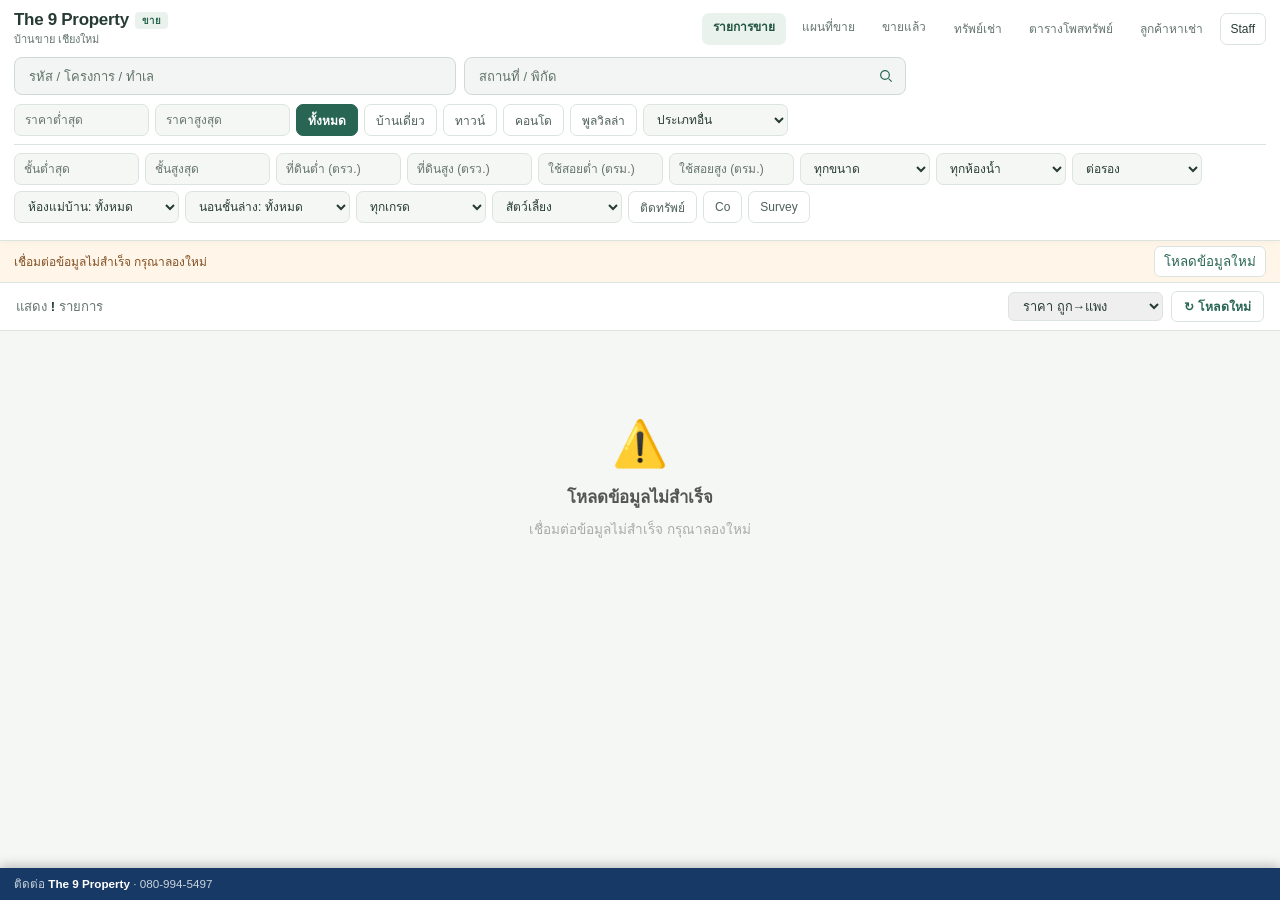
<file: index.html>
<!DOCTYPE html>
<html lang="th">
<head>
<meta charset="UTF-8">
<meta name="viewport" content="width=device-width, initial-scale=1.0">
<title>บ้านขาย เชียงใหม่ | The 9 Property</title>
<!-- ─── SEO Meta Tags ─── -->
<meta name="description" content="แคตตาล็อกบ้านขายในเชียงใหม่ บ้านเดี่ยว ทาวน์โฮม คอนโด พูลวิลล่า พร้อมรูปภาพและรายละเอียดครบ ติดต่อ The 9 Property โทร 080-994-5497">
<meta name="keywords" content="บ้านขายเชียงใหม่, ขายบ้าน, ขายคอนโด, พูลวิลล่า, The 9 Property, ทาวน์โฮม, บ้านเดี่ยว, อสังหา">
<meta name="author" content="The 9 Property">
<meta name="robots" content="index, follow">
<meta name="theme-color" content="#0f3460">
<!-- ─── Open Graph ─── -->
<meta property="og:type" content="website">
<meta property="og:site_name" content="The 9 Property">
<meta property="og:title" content="บ้านขาย เชียงใหม่ | The 9 Property">
<meta property="og:description" content="แคตตาล็อกบ้านขายในเชียงใหม่ พร้อมรูปและราคา ติดต่อ 080-994-5497">
<meta property="og:locale" content="th_TH">
<!-- ─── Favicon: บ้านสีน้ำเงิน + ดาวทอง ─── -->
<link rel="icon" type="image/svg+xml" href="data:image/svg+xml,%3Csvg xmlns='http://www.w3.org/2000/svg' viewBox='0 0 100 100'%3E%3Crect width='100' height='100' rx='20' fill='%230f3460'/%3E%3Cpath d='M50 22 L20 48 L28 48 L28 78 L44 78 L44 60 L56 60 L56 78 L72 78 L72 48 L80 48 Z' fill='%23f6c244'/%3E%3C/svg%3E">
<link rel="apple-touch-icon" href="data:image/svg+xml,%3Csvg xmlns='http://www.w3.org/2000/svg' viewBox='0 0 100 100'%3E%3Crect width='100' height='100' rx='20' fill='%230f3460'/%3E%3Cpath d='M50 22 L20 48 L28 48 L28 78 L44 78 L44 60 L56 60 L56 78 L72 78 L72 48 L80 48 Z' fill='%23f6c244'/%3E%3C/svg%3E">
<style>
* { box-sizing: border-box; margin: 0; padding: 0; }
body { font-family: 'Segoe UI', 'Noto Sans Thai', sans-serif; background: #f5f6fa; color: #333; }

/* ─── HEADER (ขาย: น้ำเงินเข้ม + ทอง) ─── */
.header {
  background: linear-gradient(135deg, #1a1a2e 0%, #16213e 50%, #0f3460 100%);
  color: white; padding: 10px 14px 10px;
  position: sticky; top: 0; z-index: 100;
  box-shadow: 0 4px 20px rgba(0,0,0,0.3);
  border-bottom: 3px solid #f6c244;
}
.header-row1 { display: flex; align-items: center; gap: 10px; margin-bottom: 8px; }
.header-logo { font-size: 1.05rem; font-weight: 800; white-space: nowrap; }
.header-logo .badge-sale {
  display: inline-block; background: #f6c244; color: #1a1a2e;
  font-size: 0.6rem; font-weight: 900; padding: 1px 7px;
  border-radius: 4px; margin-left: 6px; letter-spacing: 0.5px;
  vertical-align: middle;
}
.header-logo span { font-size: 0.68rem; font-weight: 400; opacity: 0.7; display: block; }
.search-wrap { flex: 1; position: relative; }
.search-wrap input {
  width: 100%; padding: 7px 36px 7px 13px;
  border-radius: 50px; border: none; font-size: 0.82rem;
  outline: none; font-family: inherit; background: rgba(255,255,255,0.96); color: #333;
}
.search-icon { position: absolute; right: 11px; top: 50%; transform: translateY(-50%); opacity: 0.4; font-size: 0.85rem; }
.header-row2 {
  display: flex; align-items: center; gap: 5px; overflow-x: auto;
  scrollbar-width: none; -ms-overflow-style: none;
}
.header-row2::-webkit-scrollbar { display: none; }
.filter-btn {
  padding: 4px 11px; border-radius: 50px; flex-shrink: 0;
  border: 1.5px solid rgba(255,255,255,0.35);
  background: transparent; color: rgba(255,255,255,0.85);
  font-size: 0.73rem; cursor: pointer; transition: all 0.2s; font-family: inherit;
}
.filter-btn:hover { background: rgba(255,255,255,0.14); }
.filter-btn.active { background: #f6c244; color: #1a1a2e; border-color: #f6c244; font-weight: 800; }
.filter-sep { width: 1px; height: 18px; background: rgba(255,255,255,0.25); flex-shrink: 0; }
.filter-select {
  padding: 4px 8px; border-radius: 50px; flex-shrink: 0;
  border: 1.5px solid rgba(255,255,255,0.35);
  background: rgba(255,255,255,0.08); color: white;
  font-size: 0.71rem; cursor: pointer; font-family: inherit; outline: none;
  max-width: 125px;
}
.filter-select option { color: #333; background: white; }
.filter-num { width: 108px; cursor: text; -moz-appearance: textfield; }
.filter-num::-webkit-outer-spin-button,
.filter-num::-webkit-inner-spin-button { -webkit-appearance: none; margin: 0; }
.filter-num::placeholder { color: rgba(255,255,255,0.6); }
.filter-clear-btn {
  padding: 4px 11px; border-radius: 50px; flex-shrink: 0;
  border: 1.5px solid rgba(255,180,0,0.7);
  background: rgba(255,180,0,0.15); color: rgba(255,220,80,0.95);
  font-size: 0.73rem; cursor: pointer; transition: all 0.2s; font-family: inherit;
  display: none;
}
.filter-clear-btn:hover { background: rgba(255,180,0,0.35); }
.filter-clear-btn.visible { display: inline-flex; align-items: center; gap: 3px; }

/* ─── STATS BAR ─── */
.stats-bar {
  background: white; padding: 8px 16px;
  display: flex; align-items: center; justify-content: space-between;
  border-bottom: 1px solid #eee; font-size: 0.82rem; color: #666;
  flex-wrap: wrap; gap: 6px;
}
.stats-bar strong { color: #0f3460; }
.stats-right { display: flex; align-items: center; gap: 8px; }
.sort-select { padding: 5px 10px; border: 1px solid #ddd; border-radius: 6px; font-size: 0.8rem; outline: none; cursor: pointer; font-family: inherit; }
.btn-refresh {
  padding: 5px 12px; border: 1.5px solid #0f3460; border-radius: 6px;
  color: #0f3460; background: white; font-size: 0.77rem; cursor: pointer;
  font-family: inherit; font-weight: 600; transition: all 0.2s;
  display: flex; align-items: center; gap: 4px;
}
.btn-refresh:hover { background: #0f3460; color: white; }
.btn-refresh.spinning .refresh-icon { display: inline-block; animation: spin 0.8s linear infinite; }
@keyframes spin { to { transform: rotate(360deg); } }

/* ─── GEO ROW: ค้นหาตำแหน่งใกล้เคียง + ปุ่มแผนที่ ─── */
.geo-row {
  display: flex; align-items: center; gap: 6px; margin-top: 7px;
  overflow-x: auto; scrollbar-width: none; -ms-overflow-style: none;
}
.geo-row::-webkit-scrollbar { display: none; }
.geo-search-container { position: relative; flex: 0 0 auto; }
.geo-input-wrap {
  flex: 0 0 auto; display: flex; align-items: center; gap: 4px;
  background: rgba(255,255,255,0.95); border-radius: 50px;
  padding: 3px 4px 3px 12px; min-width: 220px;
}
.geo-input-wrap input {
  flex: 1; border: none; outline: none; padding: 4px 0;
  font-size: 0.78rem; font-family: inherit; background: transparent;
  color: #333; min-width: 130px;
}
.geo-btn-search {
  background: #0f3460; color: white; border: none;
  width: 26px; height: 26px; border-radius: 50%;
  cursor: pointer; font-size: 0.78rem; flex-shrink: 0;
  display: flex; align-items: center; justify-content: center;
}
.geo-btn-search:disabled { opacity: 0.5; cursor: wait; }
.geo-chip {
  flex-shrink: 0; padding: 4px 11px; border-radius: 50px;
  border: 1.5px solid rgba(255,255,255,0.35);
  background: rgba(255,255,255,0.08); color: rgba(255,255,255,0.9);
  font-size: 0.72rem; cursor: pointer; transition: all 0.2s;
  font-family: inherit; white-space: nowrap;
}
.geo-chip:hover { background: rgba(255,255,255,0.18); }
.geo-map-btn {
  flex-shrink: 0; padding: 6px 14px; border-radius: 50px;
  background: linear-gradient(135deg, #2563eb, #0f3460);
  color: white; border: 1.5px solid rgba(255,255,255,0.35);
  font-size: 0.76rem; font-weight: 700; cursor: pointer; font-family: inherit;
  text-decoration: none; display: inline-flex; align-items: center; gap: 5px; white-space: nowrap;
  box-shadow: 0 2px 9px rgba(37,99,235,0.45);
}
.geo-map-btn:hover { filter: brightness(1.13); }
.geo-chip-label {
  flex-shrink: 0; font-size: 0.7rem; color: rgba(255,255,255,0.55);
  white-space: nowrap; padding-right: 2px;
}
.geo-dropdown {
  position: absolute; top: 100%; left: 0; min-width: 280px;
  background: white; border-radius: 12px;
  box-shadow: 0 8px 28px rgba(0,0,0,0.22);
  max-height: 320px; overflow-y: auto; z-index: 200;
  display: none; margin-top: 6px;
}
.geo-dropdown.open { display: block; }
.geo-dropdown-item {
  padding: 11px 14px; cursor: pointer; border-bottom: 1px solid #f3f3f3;
  font-size: 0.85rem; color: #222; line-height: 1.4;
}
.geo-dropdown-item:last-child { border-bottom: none; }
.geo-dropdown-item:hover, .geo-dropdown-item:active { background: #f5f7fb; }
.geo-dropdown-item .gd-name { font-weight: 600; color: #0f3460; }
.geo-dropdown-item .gd-sub  { font-size: 0.75rem; color: #888; margin-top: 2px; }
.geo-dropdown-empty {
  padding: 22px 14px; text-align: center; color: #999; font-size: 0.85rem;
}
.geo-dropdown-loading {
  padding: 20px 14px; text-align: center; color: #0f3460; font-size: 0.82rem;
}
.geo-dropdown-loading::before {
  content: ""; display: inline-block;
  width: 14px; height: 14px;
  border: 2px solid #e0e0e0; border-top-color: #0f3460;
  border-radius: 50%; animation: spin 0.7s linear infinite;
  vertical-align: middle; margin-right: 8px;
}
.geo-active-pill {
  display: none; align-items: center; gap: 8px;
  background: linear-gradient(135deg, #0f3460, #16213e);
  color: white; padding: 6px 6px 6px 14px; border-radius: 50px;
  font-size: 0.78rem;
}
.geo-active-pill.visible { display: inline-flex; }
.geo-active-pill .pill-text { white-space: nowrap; max-width: 220px; overflow: hidden; text-overflow: ellipsis; }
.geo-active-pill button {
  background: rgba(255,255,255,0.22); border: none; color: white;
  width: 22px; height: 22px; border-radius: 50%; cursor: pointer;
  font-size: 0.78rem; flex-shrink: 0;
}
.geo-active-pill button:hover { background: rgba(255,255,255,0.4); }
.dist-badge {
  display: inline-flex; align-items: center; gap: 3px;
  background: #0f3460; color: white;
  font-size: 0.7rem; padding: 3px 8px; border-radius: 50px;
  font-weight: 700;
}
.dist-badge.far { background: #888; }
.dist-badge.unknown { background: #ccc; color: #666; }
.card-distance-row {
  display: flex; align-items: center; gap: 6px;
  margin-bottom: 8px;
}
.sort-select:disabled { opacity: 0.5; cursor: not-allowed; }
@media (max-width: 580px) {
  .geo-input-wrap { min-width: 180px; }
  .geo-input-wrap input { min-width: 90px; }
}

/* ─── GRID ─── */
.grid {
  display: grid;
  grid-template-columns: repeat(auto-fill, minmax(290px, 1fr));
  gap: 16px; padding: 16px;
  max-width: 1380px; margin: 0 auto;
}

/* ─── CARD (ขาย: รูปใหญ่ + ราคาเด่น) ─── */
.card {
  background: white; border-radius: 18px; overflow: hidden;
  box-shadow: 0 3px 14px rgba(0,0,0,0.08);
  transition: transform 0.18s, box-shadow 0.18s;
  border: 1px solid #efefef; cursor: pointer;
  display: flex; flex-direction: column;
}
.card:hover { transform: translateY(-4px); box-shadow: 0 12px 28px rgba(0,0,0,0.14); }
.card:active { transform: translateY(-1px); }

/* ★ รูปบนการ์ด — ใหญ่ขึ้นเป็น 220px (ฝั่งเช่า 170px) */
.card-photo {
  width: 100%; height: 220px; overflow: hidden;
  background: #e8ecf0; position: relative; flex-shrink: 0;
}
.card-photo img {
  width: 100%; height: 100%; object-fit: cover; display: block;
  transition: transform 0.35s;
}
.card:hover .card-photo img { transform: scale(1.06); }
.card-photo-placeholder {
  width: 100%; height: 100%;
  display: flex; flex-direction: column; align-items: center; justify-content: center;
  color: #b0bec5; gap: 4px; font-size: 0.8rem;
  background: linear-gradient(135deg, #ecf0f5, #d9e0ea);
}
.card-photo-placeholder .ph-icon { font-size: 2.4rem; opacity: 0.45; }

/* ─── BADGES บนรูป ─── */
.sale-badge {
  position: absolute; top: 10px; left: 10px;
  font-size: 0.68rem; padding: 4px 11px; border-radius: 50px;
  font-weight: 800; letter-spacing: 0.3px;
  background: linear-gradient(135deg, #e74c3c, #c0392b);
  color: white; border: 1px solid rgba(255,255,255,0.4);
  box-shadow: 0 2px 8px rgba(0,0,0,0.2);
}
.sale-badge::before { content: "🏷️ "; }
.negotiable-badge {
  position: absolute; top: 10px; right: 10px;
  font-size: 0.66rem; padding: 3px 9px; border-radius: 50px;
  font-weight: 800;
  background: linear-gradient(135deg, #f6c244, #d4a017);
  color: #4a2c00; border: 1px solid rgba(255,255,255,0.5);
  box-shadow: 0 2px 6px rgba(0,0,0,0.15);
}
.co-badge-sale {
  position: absolute; top: 10px; right: 10px;
  font-size: 0.7rem; font-weight: 900; letter-spacing: 0.5px;
  padding: 4px 11px; border-radius: 50px;
  background: linear-gradient(135deg, #3498db, #2874a6);
  color: white; border: 1px solid rgba(255,255,255,0.5);
  box-shadow: 0 2px 8px rgba(0,0,0,0.2);
}
/* ─── SURVEY BADGE (มุมขวาบน เหมือน Co) ─── */
.survey-badge {
  position: absolute; top: 10px; right: 10px;
  font-size: 0.7rem; font-weight: 900; letter-spacing: 0.5px;
  padding: 4px 11px; border-radius: 50px;
  background: linear-gradient(135deg, #a78bfa, #7c3aed);
  color: #fff; border: 1px solid rgba(255,255,255,0.5);
  box-shadow: 0 2px 8px rgba(0,0,0,0.2);
}
.survey-badge.below { top: 46px; }  /* ถ้ามี Co/ต่อรองได้อยู่แล้ว ให้ Survey ลงมาด้านล่าง */

/* ─── CARD HEADER ─── */
.card-header {
  padding: 14px 14px 11px;
  background: linear-gradient(135deg, #0f3460, #16213e); color: white;
  position: relative; flex-shrink: 0;
}
.card-code { font-size: 0.65rem; opacity: 0.7; letter-spacing: 1px; text-transform: uppercase; margin-bottom: 3px; }
.card-project { font-size: 1rem; font-weight: 700; line-height: 1.3; padding-right: 68px; margin-bottom: 4px; }
.card-location { font-size: 0.76rem; opacity: 0.85; }
.card-location::before { content: "📍 "; }
.card-type-badge {
  position: absolute; top: 12px; right: 12px;
  font-size: 0.66rem; padding: 3px 8px; border-radius: 50px;
  font-weight: 700; border: 1px solid;
}
.badge-single { background: rgba(255,255,255,0.18); border-color: rgba(255,255,255,0.35); color: white; }
.badge-town   { background: rgba(46,204,113,0.3);   border-color: rgba(46,204,113,0.6);   color: #afffce; }
.badge-condo  { background: rgba(52,152,219,0.3);   border-color: rgba(52,152,219,0.6);   color: #b3d9ff; }
.badge-villa  { background: rgba(255,193,7,0.3);    border-color: rgba(255,193,7,0.6);    color: #ffecaa; }

/* ─── CARD BODY ─── */
.card-body { padding: 13px 14px 10px; flex: 1; }
.price-main {
  font-size: 1.55rem; font-weight: 900; color: #c0392b;
  line-height: 1.1; margin-bottom: 2px;
}
.price-main .unit { font-size: 0.78rem; color: #888; font-weight: 600; margin-left: 4px; }
.price-per {
  font-size: 0.74rem; color: #7a8a99; margin-bottom: 10px;
  display: flex; flex-wrap: wrap; gap: 6px;
}
.price-per span {
  background: #f4f6f9; padding: 2px 8px; border-radius: 4px;
  color: #5a6a7a; font-weight: 600;
}
.card-tags { display: flex; gap: 5px; flex-wrap: wrap; }
.tag {
  font-size: 0.74rem; padding: 3px 9px; border-radius: 50px;
  background: #f4f5f8; color: #555; display: inline-flex; align-items: center; gap: 3px;
}
.tag-area { background: #fff8e6; color: #b8860b; font-weight: 700; }

/* ─── CARD FOOTER: ปุ่มติดต่อ 3 ตัว ─── */
.card-footer {
  padding: 9px 14px 13px; border-top: 1px solid #f3f3f3;
  display: flex; gap: 6px;
}
.btn-detail {
  flex: 1;
  background: linear-gradient(135deg, #0f3460, #16213e);
  color: white; border: none; padding: 10px;
  border-radius: 9px; font-size: 0.83rem; cursor: pointer;
  font-family: inherit; font-weight: 700;
  display: flex; align-items: center; justify-content: center; gap: 5px;
}
.btn-detail:hover { filter: brightness(1.15); }

/* ─── STATE BOX ─── */
.state-box { grid-column: 1 / -1; text-align: center; padding: 70px 20px; color: #aaa; }
.state-box .icon { font-size: 2.8rem; margin-bottom: 14px; }
.state-box h3 { font-size: 1.05rem; color: #555; margin-bottom: 8px; }
.state-box p { font-size: 0.85rem; line-height: 1.7; }
.spinner {
  width: 42px; height: 42px; border: 4px solid #e0e0e0;
  border-top-color: #0f3460; border-radius: 50%;
  animation: spin 0.8s linear infinite; margin: 0 auto 16px;
}

/* ─── DETAIL MODAL ─── */
.modal-overlay {
  display: none; position: fixed; inset: 0;
  background: rgba(0,0,0,0.6); z-index: 1000;
  align-items: center; justify-content: center; padding: 12px;
  overflow-y: auto;
}
.modal-overlay.open { display: flex; }
.modal {
  background: white; border-radius: 20px;
  max-width: 520px; width: 100%;
  animation: slideUp 0.24s ease;
  max-height: calc(100vh - 24px);
  overflow-y: auto; position: relative;
}
@keyframes slideUp { from { transform: translateY(20px); opacity: 0; } to { transform: translateY(0); opacity: 1; } }

/* แกลเลอรีรูป — modal */
.modal-gallery {
  width: 100%; position: relative;
  background: #1a1a2e;
  border-radius: 20px 20px 0 0;
  overflow: hidden;
}
.modal-photo-wrap {
  width: 100%; aspect-ratio: 4 / 3;
  background: #1a1a2e; position: relative;
}
.modal-photo-wrap img {
  width: 100%; height: 100%; object-fit: contain; display: block;
}
.modal-photo-placeholder {
  width: 100%; height: 100%;
  display: flex; flex-direction: column; align-items: center; justify-content: center;
  color: #b0bec5; gap: 8px; font-size: 0.85rem; background: #2a2a3e;
}
.modal-photo-placeholder .ph-icon { font-size: 3.2rem; opacity: 0.45; }
.modal-photo-badge {
  position: absolute; bottom: 10px; left: 12px;
  font-size: 0.7rem; padding: 4px 10px; border-radius: 50px;
  font-weight: 700; border: 1px solid;
}
.modal-close {
  position: absolute; top: 12px; left: 12px; z-index: 10;
  background: rgba(0,0,0,0.55); border: none; color: white;
  width: 32px; height: 32px; border-radius: 50%; cursor: pointer;
  font-size: 1rem; display: flex; align-items: center; justify-content: center;
}
.modal-info { padding: 16px 20px 6px; }
.modal-title { font-size: 1.18rem; font-weight: 800; color: #1a1a2e; margin-bottom: 3px; }
.modal-sub   { font-size: 0.78rem; color: #888; margin-bottom: 12px; }
.modal-price {
  font-size: 1.9rem; font-weight: 900; color: #c0392b;
  margin-bottom: 4px; line-height: 1.1;
}
.modal-price small { font-size: 0.78rem; color: #aaa; font-weight: 500; }
.modal-price-per {
  display: flex; flex-wrap: wrap; gap: 6px; margin-bottom: 14px;
  font-size: 0.78rem;
}
.modal-price-per span {
  background: #f4f6f9; padding: 3px 10px; border-radius: 50px;
  color: #5a6a7a; font-weight: 600;
}
.modal-price-per .negotiable {
  background: linear-gradient(135deg, #f6c244, #d4a017); color: #4a2c00;
}

.modal-rows { border-top: 1px solid #f0f0f0; }
.modal-row {
  display: flex; justify-content: space-between; align-items: center;
  padding: 9px 0; border-bottom: 1px solid #f5f5f5; font-size: 0.85rem;
  gap: 12px;
}
.modal-row:last-child { border-bottom: none; }
.modal-row .lbl { color: #999; flex-shrink: 0; }
.modal-row .val { font-weight: 600; color: #222; text-align: right; }

.modal-section-title {
  font-size: 0.85rem; font-weight: 800; color: #0f3460;
  margin: 14px 0 4px; padding-top: 10px;
  border-top: 2px solid #0f3460;
  display: flex; align-items: center; gap: 6px;
}
.modal-bonus-list {
  background: linear-gradient(135deg, #fff8e6, #fff4d6);
  border: 1px solid #f6c244; border-radius: 10px;
  padding: 10px 14px; margin: 6px 0;
  font-size: 0.85rem; color: #4a2c00; line-height: 1.6;
  white-space: pre-line;
}

.modal-actions {
  padding: 14px 20px 20px;
  display: grid; grid-template-columns: 1fr 1fr 1fr;
  gap: 8px;
}
.btn-call, .btn-line, .btn-wa {
  border: none; padding: 13px 6px; border-radius: 11px;
  font-size: 0.84rem; cursor: pointer; font-family: inherit; font-weight: 800;
  color: white; text-decoration: none;
  display: flex; align-items: center; justify-content: center; gap: 4px;
}
.btn-call { background: #0f3460; }
.btn-line { background: #06c755; }
.btn-wa   { background: #25d366; }

/* ─── CONTACT BAR (sticky bottom) ─── */
.contact-bar {
  position: fixed; bottom: 0; left: 0; right: 0; z-index: 400;
  background: rgba(15,52,96,0.97);
  padding: 7px 14px;
  display: flex; align-items: center; justify-content: space-between; gap: 10px;
  box-shadow: 0 -2px 12px rgba(0,0,0,0.25);
  backdrop-filter: blur(6px);
}
.contact-bar-text {
  color: rgba(255,255,255,0.78); font-size: 0.73rem;
  white-space: nowrap; overflow: hidden; text-overflow: ellipsis;
}
.contact-bar-text strong { color: white; font-weight: 700; }
.contact-bar-btns { display: flex; gap: 6px; flex-shrink: 0; }
.btn-bar {
  border: none; padding: 6px 12px; border-radius: 50px;
  font-size: 0.74rem; cursor: pointer; font-family: inherit; font-weight: 800;
  text-decoration: none; display: inline-flex; align-items: center; gap: 3px;
  color: white;
}
.btn-bar-call { background: white; color: #0f3460; }
.btn-bar-line { background: #06c755; }
.btn-bar-wa   { background: #25d366; }

.grid-wrap { padding-bottom: 56px; }

/* ─── TOAST ─── */
.toast {
  position: fixed; bottom: 82px; left: 50%; transform: translateX(-50%);
  background: rgba(15,15,35,0.9); color: white;
  padding: 10px 22px; border-radius: 50px; font-size: 0.82rem;
  z-index: 9999; pointer-events: none; opacity: 0;
  transition: opacity 0.3s; white-space: nowrap;
}
.toast.show { opacity: 1; }

/* ─── STAFF LOGIN ─── */
.staff-btn {
  background: rgba(255,255,255,0.15); color: white; border: 1.5px solid rgba(255,255,255,0.3);
  padding: 4px 11px; border-radius: 50px; font-size: 0.73rem;
  cursor: pointer; font-family: inherit; flex-shrink: 0;
  display: inline-flex; align-items: center; gap: 4px;
}
.staff-btn:hover { background: rgba(255,255,255,0.25); }
.staff-btn.logged-in { background: #f6c244; color: #1a1a2e; border-color: #f6c244; font-weight: 700; }
.staff-controls { display: flex; flex-direction: column; gap: 6px; align-items: stretch; flex-shrink: 0; }
.rent-link-btn {
  background: linear-gradient(135deg, #2c7a4b, #1e8449);
  color: white; border: 1.5px solid rgba(255,255,255,0.3);
  padding: 4px 11px; border-radius: 50px; font-size: 0.73rem;
  cursor: pointer; font-family: inherit; text-decoration: none;
  display: inline-flex; align-items: center; justify-content: center; gap: 4px;
  white-space: nowrap; font-weight: 600;
}
.rent-link-btn:hover { filter: brightness(1.18); }
.schedule-btn { display: none; background: linear-gradient(135deg, #2c7a4b, #1a365d); color: white; border: 1.5px solid rgba(255,255,255,0.3); padding: 4px 11px; border-radius: 50px; font-size: 0.73rem; text-decoration: none; align-items: center; justify-content: center; gap: 4px; white-space: nowrap; font-weight: 600; }
.schedule-btn.visible { display: inline-flex; }
.schedule-btn:hover { filter: brightness(1.15); }
.customer-btn { display: none; background: linear-gradient(135deg, #6b3fa0, #3d2266); color: white; border: 1.5px solid rgba(255,255,255,0.3); padding: 4px 11px; border-radius: 50px; font-size: 0.73rem; text-decoration: none; align-items: center; justify-content: center; gap: 4px; white-space: nowrap; font-weight: 600; }
.customer-btn.visible { display: inline-flex; }
.customer-btn:hover { filter: brightness(1.15); }

.staff-modal-overlay {
  display: none; position: fixed; inset: 0;
  background: rgba(0,0,0,0.65); z-index: 1500;
  align-items: center; justify-content: center; padding: 16px;
}
.staff-modal-overlay.open { display: flex; }
.staff-modal {
  background: white; border-radius: 18px; padding: 26px 24px 22px;
  max-width: 360px; width: 100%;
  box-shadow: 0 20px 60px rgba(0,0,0,0.5);
}
.staff-modal h3 { font-size: 1.15rem; color: #0f3460; margin-bottom: 4px; }
.staff-modal .sub { font-size: 0.82rem; color: #888; margin-bottom: 16px; }
.staff-modal input[type=password] {
  width: 100%; padding: 12px 14px; border-radius: 10px;
  border: 1.5px solid #ddd; font-size: 1rem; outline: none; font-family: inherit;
  margin-bottom: 12px;
}
.staff-modal input[type=password]:focus { border-color: #0f3460; }
.staff-modal .err { color: #c0392b; font-size: 0.82rem; margin-bottom: 10px; min-height: 18px; }
.staff-modal-buttons { display: flex; gap: 10px; }
.staff-modal-buttons button {
  flex: 1; padding: 11px; border-radius: 10px; font-size: 0.92rem; font-weight: 700;
  cursor: pointer; font-family: inherit; border: none;
}
.btn-login-go { background: linear-gradient(135deg, #0f3460, #16213e); color: white; }
.btn-login-cancel { background: #f0f0f0; color: #555; }

/* Staff section in detail modal */
.staff-section {
  background: linear-gradient(135deg, #fff4d6, #fff8e6);
  border: 1px solid #f6c244; border-radius: 12px;
  padding: 12px 14px; margin: 12px 20px;
}
.staff-section .staff-title {
  font-size: 0.78rem; color: #b8860b; font-weight: 800;
  margin-bottom: 10px; display: flex; align-items: center; gap: 5px;
}
.staff-section .modal-row { padding: 6px 0; font-size: 0.85rem; }
.staff-section .modal-row .lbl { color: #8a6d1a; }
.staff-section .staff-actions { display: flex; gap: 8px; margin-top: 10px; }
.staff-section .staff-actions a {
  flex: 1; padding: 8px; border-radius: 8px;
  text-align: center; text-decoration: none;
  font-size: 0.8rem; font-weight: 700;
  background: #0f3460; color: white;
}
.staff-section .staff-actions a.maps { background: #4285f4; }

.card-code a.code-link {
  color: #f6c244; text-decoration: none; font-weight: 700;
  letter-spacing: 1px;
}
.card-code a.code-link:hover { text-decoration: underline; }

@media (max-width: 580px) {
  .header-logo { font-size: 0.92rem; }
  .grid { padding: 10px; gap: 12px; grid-template-columns: 1fr; }
  .stats-bar { font-size: 0.77rem; }
  .card-photo { height: 240px; }
  .price-main { font-size: 1.7rem; }
  .modal-price { font-size: 1.7rem; }
  .modal-actions { grid-template-columns: 1fr 1fr 1fr; }
  .btn-call, .btn-line, .btn-wa { font-size: 0.78rem; padding: 12px 4px; }
}
/* ปุ่ม copy เล็กท้ายแต่ละหัวข้อในข้อมูลทีมงาน */
.btn-copy{font-size:11px;line-height:1;padding:3px 7px;margin-left:6px;border:1px solid #d9c98f;border-radius:6px;background:#fffdf5;color:#8a6d1a;cursor:pointer;font-family:inherit;flex:none}
.btn-copy:active{transform:scale(0.94)}
.val-copy{display:flex;align-items:center;gap:2px;min-width:0}
.val-copy .val{overflow:hidden;text-overflow:ellipsis;white-space:nowrap}
/* กล่อง caption {รหัส}-1.txt */
.staff-section .caption-block{margin-top:10px;border-top:1px dashed #e3c97a;padding-top:8px}
.caption-head{display:flex;justify-content:space-between;align-items:center;margin-bottom:6px}
.caption-head .lbl{color:#8a6d1a;font-size:0.8rem;font-weight:600}
.btn-caption-copy{font-size:0.72rem;font-weight:700;padding:4px 10px;border:none;border-radius:7px;background:#0f3460;color:#fff;cursor:pointer;font-family:inherit;flex:none}
.btn-caption-copy:active{transform:scale(0.96)}
.caption-text{max-height:120px;overflow:auto;font-size:11px;line-height:1.5;white-space:pre-wrap;word-break:break-word;background:#fffdf5;border:1px solid #eadba0;border-radius:8px;padding:8px;margin:0;color:#333;font-family:inherit}
</style>
<link rel="stylesheet" href="sale-features.css">
<link rel="stylesheet" href="photo-download.css">
<link rel="stylesheet" href="property-sale.css">
<script src="staff-session.js"></script>
</head>
<body>
<!-- HEADER -->
<div class="header">
  <div class="header-row1">
    <div class="header-logo">
      🏠 The 9 Property<span class="badge-sale">ขาย</span>
      <span>บ้านขาย เชียงใหม่</span>
    </div>
    <div class="search-wrap">
      <input type="text" id="searchInput" placeholder="ค้นหาโครงการ, ทำเล, รหัส..." oninput="applyFilters()">
      <span class="search-icon">🔍</span>
    </div>
    <div class="staff-controls">
      <button class="staff-btn" id="staffBtn" onclick="staffBtnClick()">🔐 Staff</button>
      <a class="rent-link-btn" href="https://the9property-blip.github.io/rental-house/" target="_blank" rel="noopener" title="ไปยังเว็บทรัพย์เช่า">🏠 ทรัพย์เช่า</a>
      <a class="schedule-btn" id="scheduleBtn" href="https://the9property-blip.github.io/property-posting-schedule/" target="_blank" rel="noopener">📋 ตารางโพสทรัพย์</a>
      <a class="customer-btn" id="customerBtn" href="https://the9property-blip.github.io/costumer-rent/" target="_blank" rel="noopener">👥 ลูกค้าหาเช่า</a>
    </div>
  </div>
  <div class="header-row2">
    <button class="filter-btn type-btn active" data-type="all" onclick="setType('all')">ทั้งหมด</button>
    <button class="filter-btn type-btn" data-type="บ้านเดี่ยว" onclick="setType('บ้านเดี่ยว')">🏡 บ้านเดี่ยว</button>
    <button class="filter-btn type-btn" data-type="ทาวน์เฮ้าส์" onclick="setType('ทาวน์เฮ้าส์')">🏘 ทาวน์</button>
    <button class="filter-btn type-btn" data-type="คอนโด" onclick="setType('คอนโด')">🏢 คอนโด</button>
    <button class="filter-btn type-btn" data-type="พูลวิลล่า" onclick="setType('พูลวิลล่า')">🏊 พูลวิลล่า</button>
    <div class="filter-sep"></div>
    <button class="filter-btn" id="btnAgentDirect" onclick="setAgent('direct',this)">📌 ติดทรัพย์</button>
    <button class="filter-btn" id="btnAgentCo" onclick="setAgent('co',this)">🤝 Co</button>
    <button class="filter-btn" id="btnAgentSurvey" onclick="setAgent('survey',this)">📋 Survey</button>
    <div class="filter-sep"></div>
    <input type="number" class="filter-select filter-num" id="selMin" placeholder="ราคาต่ำสุด" min="0" step="100000" inputmode="numeric" oninput="applyFilters()">
    <input type="number" class="filter-select filter-num" id="selMax" placeholder="ราคาสูงสุด" min="0" step="100000" inputmode="numeric" oninput="applyFilters()">
    <select class="filter-select" id="selBed" onchange="applyFilters()">
      <option value="all">🛏 ทุกขนาด</option>
      <option value="1">1 นอน</option>
      <option value="2">2 นอน</option>
      <option value="3">3 นอน</option>
      <option value="4">4 นอน</option>
      <option value="5">5 นอน</option>
      <option value="6">6 นอน</option>
      <option value="7">7 นอน</option>
      <option value="8">8 นอน</option>
      <option value="9">9+ นอน</option>
    </select>
    <select class="filter-select" id="selBath" onchange="applyFilters()">
      <option value="all">🚿 ทุกห้องน้ำ</option>
      <option value="1">1 น้ำ</option>
      <option value="2">2 น้ำ</option>
      <option value="3">3 น้ำ</option>
      <option value="4">4 น้ำ</option>
      <option value="5">5 น้ำ</option>
      <option value="6">6 น้ำ</option>
      <option value="7">7 น้ำ</option>
      <option value="8">8 น้ำ</option>
      <option value="9">9+ น้ำ</option>
    </select>
    <select class="filter-select" id="selNeg" onchange="applyFilters()">
      <option value="all">💬 ต่อรอง</option>
      <option value="yes">✅ ต่อรองได้</option>
    </select>
    <div class="filter-sep"></div>
    <button class="filter-clear-btn" id="btnClearFilters" onclick="clearAllFilters()">✕ ล้างตัวกรอง</button>
  </div>
  <!-- GEO ROW: ค้นหาตำแหน่งใกล้เคียง -->
  <div class="geo-row">
    <a class="geo-map-btn" href="map.html" title="ดูบ้านขายทั้งหมดบนแผนที่">🗺️ ดูแผนที่</a>
    <div class="geo-search-container">
      <div class="geo-input-wrap">
        <input type="text" id="geoInput" placeholder="📍 ค้นหาใกล้... เช่น วารีเชียงใหม่, มช., เซ็นทรัล"
               onkeydown="if(event.key==='Enter') searchByLocation()">
        <button class="geo-btn-search" id="geoBtnSearch" onclick="searchByLocation()" title="ค้นหา">🔍</button>
      </div>
      <div class="geo-dropdown" id="geoDropdown"></div>
    </div>
  </div>
</div>

<!-- STATS BAR -->
<div class="stats-bar">
  <div style="display:flex;align-items:center;gap:10px;flex-wrap:wrap;">
    <span>แสดง <strong id="countDisplay">–</strong> รายการ</span>
    <span class="geo-active-pill" id="geoActivePill">
      <span class="pill-text" id="geoActiveText"></span>
      <button onclick="clearGeoSearch()" title="ล้างการค้นหาตำแหน่ง">✕</button>
    </span>
  </div>
  <div class="stats-right">
    <select class="sort-select" id="selSort" onchange="applyFilters()">
      <option value="price_asc">ราคา ถูก→แพง</option>
      <option value="price_desc">ราคา แพง→ถูก</option>
      <option value="name_asc">ชื่อโครงการ A-Z</option>
      <option value="area_desc">พื้นที่ ใหญ่→เล็ก</option>
      <option value="bed_asc">ห้องนอน น้อย→มาก</option>
    </select>
    <button class="btn-refresh" id="btnRefresh" onclick="loadData(true)">
      <span class="refresh-icon">↻</span> โหลดใหม่
    </button>
  </div>
</div>

<!-- GRID -->
<div class="grid-wrap">
  <div class="grid" id="grid"></div>
</div>

<!-- CONTACT BAR -->
<div class="contact-bar">
  <div class="contact-bar-text">ติดต่อ <strong>The 9 Property</strong> · 080-994-5497</div>
</div>

<!-- DETAIL MODAL -->
<div class="modal-overlay" id="detailOverlay" onclick="if(event.target===this)closeDetail()">
  <div class="modal">
    <div class="modal-gallery">
      <button class="modal-close" onclick="closeDetail()">✕</button>
      <div class="modal-photo-wrap" id="dPhotoWrap">
        <div class="modal-photo-placeholder"><span class="ph-icon">🏠</span><span>ไม่มีรูปภาพ</span></div>
      </div>
    </div>
    <div class="modal-info">
      <div class="modal-title" id="dProject"></div>
      <div class="modal-sub"   id="dSub"></div>
      <div class="modal-price">฿<span id="dPrice"></span><small id="dPriceUnit"></small></div>
      <div class="modal-price-per" id="dPricePer"></div>

      <div class="modal-section-title">📋 รายละเอียดทรัพย์</div>
      <div class="modal-rows">
        <div class="modal-row"><span class="lbl">ทำเล</span>          <span class="val" id="dLocation"></span></div>
        <div class="modal-row"><span class="lbl">ประเภท</span>        <span class="val" id="dType"></span></div>
        <div class="modal-row"><span class="lbl">ห้องนอน / ห้องน้ำ</span> <span class="val" id="dBedBath"></span></div>
        <div class="modal-row" id="dRowParking" style="display:none;"><span class="lbl">จอดรถ</span>    <span class="val" id="dParking"></span></div>
        <div class="modal-row" id="dRowLand" style="display:none;"><span class="lbl">ขนาดที่ดิน</span>  <span class="val" id="dLand"></span></div>
        <div class="modal-row" id="dRowUsable" style="display:none;"><span class="lbl">พื้นที่ใช้สอย</span> <span class="val" id="dUsable"></span></div>
        <div class="modal-row" id="dRowFloor" style="display:none;"><span class="lbl">ชั้น</span>        <span class="val" id="dFloor"></span></div>
        <div class="modal-row" id="dRowBuilding" style="display:none;"><span class="lbl">ตึก</span>     <span class="val" id="dBuilding"></span></div>
        <div class="modal-row" id="dRowDirection" style="display:none;"><span class="lbl">ทิศ</span>    <span class="val" id="dDirection"></span></div>
        <div class="modal-row" id="dRowAge" style="display:none;"><span class="lbl">อายุบ้าน</span>     <span class="val" id="dAge"></span></div>
        <div class="modal-row" id="dRowTransfer" style="display:none;"><span class="lbl">ค่าโอน</span>   <span class="val" id="dTransfer"></span></div>
        <div class="modal-row" id="dRowCommon" style="display:none;"><span class="lbl">ค่าส่วนกลาง/ปี</span> <span class="val" id="dCommon"></span></div>
        <div class="modal-row"><span class="lbl">รหัสทรัพย์</span>     <span class="val" id="dCode"></span></div>
      </div>

      <div id="dBonusBlock" style="display:none;">
        <div class="modal-section-title">🎁 ของแถม / เฟอร์นิเจอร์</div>
        <div class="modal-bonus-list" id="dBonus"></div>
      </div>

      <div id="dInfoBlock" style="display:none;">
        <div class="modal-section-title">📝 รายละเอียดเพิ่มเติม</div>
        <div class="modal-bonus-list" id="dInfo" style="background:#f5f7fa;border-color:#ddd;color:#333;"></div>
      </div>
    </div>

    <!-- STAFF SECTION -->
    <div class="staff-section" id="dStaffSection" style="display:none;">
      <div class="staff-title">⭐ ข้อมูลทีมงาน (Staff Only)</div>
      <div class="modal-row"><span class="lbl">เจ้าของ</span>
        <span class="val-copy"><span class="val" id="dOwnerName">–</span><button type="button" class="btn-copy" title="คัดลอกชื่อเจ้าของ" onclick="copyText(document.getElementById('dOwnerName').textContent)">📋</button></span></div>
      <div class="modal-row"><span class="lbl">เบอร์โทร</span>
        <span class="val-copy"><span class="val" id="dOwnerTel">–</span><button type="button" class="btn-copy" title="คัดลอกเบอร์โทร" onclick="copyText(document.getElementById('dOwnerTel').textContent)">📋</button></span></div>
      <div class="modal-row" id="dFacebookRow" style="display:none;"><span class="lbl">โพส FB</span> <span class="val" id="dFacebookVal">–</span></div>
      <div class="modal-row"><span class="lbl">Google Maps</span>
        <span class="val-copy"><span class="val" id="dCoords">–</span><button type="button" class="btn-copy" id="dCoordsCopy" title="คัดลอกลิงก์ Google Maps" aria-label="คัดลอกลิงก์ Google Maps" onclick="copyCoords()">คัดลอก</button></span></div>
      <div class="staff-actions">
        <a id="dCallOwner" href="#">📞 โทรเจ้าของ</a>
        <a id="dMapsLink" class="maps" href="#" target="_blank" rel="noopener">🗺 ดูใน Maps</a>
      </div>
      <div class="caption-block" id="dCaptionBlock" style="display:none;">
        <div class="caption-head"><span class="lbl">ข้อความประกาศ</span>
          <button type="button" class="btn-caption-copy" onclick="copyCaption()">📋 คัดลอกทั้งหมด</button></div>
        <pre class="caption-text" id="dCaptionText"></pre>
      </div>
    </div>
  </div>
</div>

<!-- STAFF LOGIN MODAL -->
<div class="staff-modal-overlay" id="staffLoginModal" onclick="if(event.target===this)closeStaffModal()">
  <div class="staff-modal">
    <h3>🔐 เข้าสู่ระบบทีมงาน</h3>
    <div class="sub">เฉพาะทีมงาน The 9 Property — หลังเข้าสู่ระบบจะเห็นเบอร์เจ้าของและพิกัด</div>
    <input type="password" id="staffPasswordInput" placeholder="รหัสผ่าน"
           onkeydown="if(event.key==='Enter') doStaffLogin()" autocomplete="current-password">
    <div class="err" id="staffLoginErr"></div>
    <div class="staff-modal-buttons">
      <button class="btn-login-cancel" onclick="closeStaffModal()">ยกเลิก</button>
      <button class="btn-login-go" onclick="doStaffLogin()">เข้าสู่ระบบ</button>
    </div>
  </div>
</div>

<!-- TOAST -->
<div class="toast" id="toast"></div>

<script>
// ═══════════════════════════════════════════════════════════
//  CONFIG — แก้ตรงนี้เมื่อ deploy
// ═══════════════════════════════════════════════════════════
const BROKER_PHONE = '0809945497';
const LINE_ID      = '@the9property';                                // เปลี่ยนเป็น Line ID จริง
const WA_PHONE     = '66809945497';                                  // WhatsApp ต้องใช้รหัสประเทศ (66 = ไทย ตัด 0 หน้า)

// ★ API endpoint ฝั่งขาย — Boom เปลี่ยนเป็น URL จริงเมื่อ deploy Apps Script เสร็จ
// ส่ง ?type=sale เพื่อให้ doGet อ่านชีต "รายชื่อบ้านขาย" แทน "รายชื่อบ้านเช่า"
const SCRIPT_URL   = 'https://script.google.com/macros/s/AKfycbxu4qqxY58PGGIRBIfLWkCwj9TMIUdCB3DWg7xT2setU60hQsjDwisCplNVpka9UW-zFg/exec';   // ตัวอย่าง: 'https://script.google.com/macros/s/AKfycb.../exec'
const API_TYPE     = 'sale';

// ★ ตอนยังไม่มี SCRIPT_URL → ใช้ mock-data เพื่อ preview UI
const USE_MOCK_DATA = !SCRIPT_URL;

// ═══════════════════════════════════════════════════════════
//  MOCK DATA — ลบทิ้งเมื่อต่อ API จริง
// ═══════════════════════════════════════════════════════════
const MOCK_DATA = [
  {
    code: 'SXM0732', project: 'พูลวิลล่าสุดหรู สันทราย',
    location: 'สันทราย > สันพระเนตร',
    price: 10900000, type: 'พูลวิลล่า', bedroom: '4', bathroom: '4',
    parking: '2', land: '116', usable: '350', floor: '2',
    direction: 'ใต้', houseAge: 'ใหม่', transfer: 'แบ่งกัน 50/50',
    negotiate: 'ได้', commonFee: '',
    bonus: 'แอร์ 6 ตัว\nเตียง 4 ชุด\nโซฟา\nครัวบิลด์อิน\nสระว่ายน้ำ',
    houseInfo: 'พูลวิลล่าใหม่ ใกล้ Promenada Resort Mall',
    coAgent: false, thumb: null,
    photos: [],
  },
  {
    code: 'SDS0235', project: 'บ้านเดี่ยวอรสิริน 3',
    location: 'ดอยสะเก็ด > สันปูเลย',
    price: 4500000, type: 'บ้านเดี่ยว', bedroom: '3', bathroom: '2',
    parking: '2', land: '52.5', usable: '160',
    direction: 'ตก', houseAge: '5 ปี', transfer: 'ผู้ซื้อออก',
    negotiate: 'ได้', commonFee: '6000',
    bonus: 'แอร์ 3 ตัว\nม่านครบ\nครัวบิลด์อิน',
    houseInfo: '',
    coAgent: false, thumb: null, photos: [],
  },
  {
    code: 'SMR0118', project: 'คอนโด D Condo สนามบิน',
    location: 'เมืองเชียงใหม่ > สุเทพ',
    price: 1850000, type: 'คอนโด', bedroom: '1', bathroom: '1',
    parking: '1', usable: '32', floor: '8', building: 'A',
    direction: 'เหนือ', houseAge: '3 ปี', transfer: 'ผู้ขายออก',
    negotiate: 'ไม่ได้', commonFee: '12000',
    bonus: 'เฟอร์ครบ',
    houseInfo: 'ใกล้สนามบิน 5 นาที, ใกล้เซ็นทรัล แอร์พอร์ต',
    coAgent: true, thumb: null, photos: [],
  },
  {
    code: 'SST0089', project: 'ทาวน์โฮม Pleno สันทราย',
    location: 'สันทราย > หนองหาร',
    price: 2790000, type: 'ทาวน์เฮ้าส์', bedroom: '3', bathroom: '2',
    parking: '1', land: '18.5', usable: '108',
    direction: 'ออก', houseAge: '2 ปี', transfer: 'ผู้ซื้อออก',
    negotiate: 'ได้',
    bonus: 'แอร์ 2 ตัว\nครัวบิลด์อิน\nเครื่องทำน้ำอุ่น',
    houseInfo: '', coAgent: false, thumb: null, photos: [],
  },
];

// ═══════════════════════════════════════════════════════════
//  PHOTO URL HELPERS
// ═══════════════════════════════════════════════════════════
function photoUrl(id, size) {
  return 'https://lh3.googleusercontent.com/d/' + id + '=w' + (size || 800);
}
function photoUrlFallback(id) {
  return 'https://drive.usercontent.google.com/download?id=' + id + '&export=view';
}
// ★ SURVEY: ทรัพย์สำรวจ — เขียนคำว่า "survey" ในคอลัมน์ A ของชีต (ที่เดียวกับ "co") → backend ส่ง p.survey
function isSurvey(p) {
  return !!(p && p.survey);
}
// ═══ SMART SEARCH — ค้นแบบใกล้เคียง: พิมพ์ผิดเล็กน้อยได้ + ข้ามไทย/อังกฤษ ═══
// กลุ่มคำที่ถือว่า "ใกล้เคียงกัน" ข้ามภาษา/สะกดต่าง — ★ เพิ่มได้ตามชื่อโครงการที่มี
var SEARCH_ALIASES = [
  ['ปาล์ม','palm'],
  ['วิลล์','วิลล่า','วิลลา','villa','ville'],
  ['วิว','view'],
  ['พาร์ค','พาร์ก','park'],
  ['การ์เด้น','การ์เดน','garden'],
  ['โฮม','home'],
  ['เพลส','place'],
  ['ทาวน์','town'],
  ['ซิตี้','ซิตี','city'],
  ['ฮิลล์','ฮิล','hill'],
  ['เลค','lake'],
  ['ริเวอร์','river'],
  ['กรีน','green'],
  ['แกรนด์','grand'],
  ['เรสซิเดนซ์','เรสซิเดนท์','residence']
];
// ปรับข้อความให้เทียบกันง่าย: ตัดคำกว้างๆ + เครื่องหมาย + ช่องว่างซ้ำ + ตัวพิมพ์เล็ก
function normSearch(s) {
  return String(s || '').toLowerCase()
    .replace(/หมู่บ้าน|โครงการ|เดอะ|\bthe\b/g, ' ')
    .replace(/[()\[\]{}.,\/\\\-_"'“”‘’|]+/g, ' ')
    .replace(/\s+/g, ' ').trim();
}
// edit distance ของ pattern ในฐานะ "substring" ของ text (เริ่มตำแหน่งใดก็ได้) → จำนวน error น้อยสุด
function fuzzySubErr(text, pattern) {
  var n = text.length, m = pattern.length;
  if (m === 0) return 0;
  if (n === 0) return m;
  var prev = new Array(n + 1), cur = new Array(n + 1), j;
  for (j = 0; j <= n; j++) prev[j] = 0;   // แถวแรก = 0 → เริ่มแมตช์ตำแหน่งใดก็ได้
  for (var i = 1; i <= m; i++) {
    cur[0] = i;
    var pc = pattern.charAt(i - 1);
    for (j = 1; j <= n; j++) {
      var cost = (pc === text.charAt(j - 1)) ? 0 : 1;
      var v = prev[j - 1] + cost;
      if (prev[j] + 1 < v) v = prev[j] + 1;
      if (cur[j - 1] + 1 < v) v = cur[j - 1] + 1;
      cur[j] = v;
    }
    var tmp = prev; prev = cur; cur = tmp;
  }
  var best = Infinity;
  for (j = 0; j <= n; j++) if (prev[j] < best) best = prev[j];
  return best;
}
// ขยาย token ด้วยกลุ่มคำใกล้เคียง (ถ้ามี)
function expandAliases(tok) {
  for (var i = 0; i < SEARCH_ALIASES.length; i++) {
    if (SEARCH_ALIASES[i].indexOf(tok) !== -1) return SEARCH_ALIASES[i];
  }
  return [tok];
}
function tokenMatches(hay, tok) {
  if (!tok) return true;
  var forms = expandAliases(tok);
  for (var i = 0; i < forms.length; i++) {
    var f = forms[i];
    if (!f) continue;
    if (hay.indexOf(f) !== -1) return true;                          // ตรง/บางส่วน
    if (/\d/.test(f)) continue;                                      // ★ มีตัวเลข (เช่น รหัส RSK0940) → ต้องตรง/บางส่วน ไม่ fuzzy
    var maxErr = f.length <= 3 ? 0 : (f.length <= 5 ? 1 : Math.floor(f.length * 0.34));
    if (maxErr > 0 && fuzzySubErr(hay, f) <= maxErr) return true;    // ใกล้เคียง (พิมพ์ผิด)
  }
  return false;
}
// true ถ้าทุก token ของคำค้น แมตช์ haystack (อย่างใดอย่างหนึ่งในกลุ่มคำใกล้เคียง)
function searchMatch(hay, query) {
  var h = normSearch(hay);
  var toks = normSearch(query).split(' ').filter(Boolean);
  for (var i = 0; i < toks.length; i++) {
    if (!tokenMatches(h, toks[i])) return false;
  }
  return true;
}
function onPhotoError(img, fallbackId) {
  if (!img.dataset.fallbackTried && fallbackId) {
    img.dataset.fallbackTried = '1';
    img.src = photoUrlFallback(fallbackId);
    return;
  }
  var parent = img.parentElement;
  parent.innerHTML = '<div class="card-photo-placeholder"><span class="ph-icon">🏠</span><span>ไม่มีรูปภาพ</span></div>';
}

// ═══════════════════════════════════════════════════════════
//  CONTACT HANDLERS
// ═══════════════════════════════════════════════════════════
function openLine() {
  // ถ้า LINE_ID เริ่มด้วย @ → ใช้ official account link, ไม่งั้น add by id
  var url = (LINE_ID.charAt(0) === '@')
    ? 'https://line.me/R/ti/p/' + LINE_ID
    : 'https://line.me/ti/p/~' + LINE_ID;
  window.open(url, '_blank');
}
function openWA(propertyCode) {
  var msg = 'สวัสดีครับ สอบถามรายละเอียดทรัพย์';
  if (propertyCode) msg += ' รหัส ' + propertyCode;
  var url = 'https://wa.me/' + WA_PHONE + '?text=' + encodeURIComponent(msg);
  window.open(url, '_blank');
}

// ═══════════════════════════════════════════════════════════
//  STATE
// ═══════════════════════════════════════════════════════════
var allData     = [];
var activeTypes = [];      // ประเภทที่เลือก (ว่าง = ทั้งหมด) — เลือกได้หลายอันพร้อมกัน
var activeAgent = 'all';
var geoOrigin   = null;    // { lat, lng, label } เมื่อค้นหาตามตำแหน่ง

// ═══════════════════════════════════════════════════════════
//  STAFF AUTH
// ═══════════════════════════════════════════════════════════
function getStaffToken() {
  try { return StaffSession.get(); } catch(e) { return ''; }
}
function isStaffLoggedIn() { return !!getStaffToken(); }
function updateStaffBtn() {
  var btn = document.getElementById('staffBtn');
  var sch = document.getElementById('scheduleBtn');
  var cust = document.getElementById('customerBtn');
  if (!btn) return;
  if (isStaffLoggedIn()) {
    btn.textContent = '⭐ Staff (ออก)';
    btn.classList.add('logged-in');
    if (sch) sch.classList.add('visible');
    if (cust) cust.classList.add('visible');
  } else {
    if (sch) sch.classList.remove('visible');
    if (cust) cust.classList.remove('visible');
    btn.textContent = '🔐 Staff';
    btn.classList.remove('logged-in');
  }
}
function staffBtnClick() {
  if (isStaffLoggedIn()) {
    if (confirm(window.SaleI18n ? SaleI18n.t('ออกจากระบบทีมงาน?') : 'ออกจากระบบทีมงาน?')) {
      try { StaffSession.clear(); } catch(e) {}
      updateStaffBtn();
      loadData(false);
      showToast('👋 ออกจากระบบแล้ว');
    }
  } else {
    openStaffModal();
  }
}
function openStaffModal() {
  document.getElementById('staffLoginErr').textContent = '';
  document.getElementById('staffPasswordInput').value = '';
  document.getElementById('staffLoginModal').classList.add('open');
  setTimeout(function() { document.getElementById('staffPasswordInput').focus(); }, 50);
}
function closeStaffModal() {
  document.getElementById('staffLoginModal').classList.remove('open');
}
function doStaffLogin() { return SaleApp.login(); }

// ═══════════════════════════════════════════════════════════
//  LOAD DATA
// ═══════════════════════════════════════════════════════════
function loadData(manual) { return SaleApp.load(!!manual); }

// ═══════════════════════════════════════════════════════════
//  FILTER & SORT
// ═══════════════════════════════════════════════════════════
function clearAllFilters() {
  activeTypes = [];
  refreshTypeButtons();

  activeAgent = 'all';
  var btnD = document.getElementById('btnAgentDirect');
  var btnC = document.getElementById('btnAgentCo');
  if (btnD) btnD.classList.remove('active');
  if (btnC) btnC.classList.remove('active');
  var btnS = document.getElementById('btnAgentSurvey');
  if (btnS) btnS.classList.remove('active');

  document.getElementById('selMin').value = '';
  document.getElementById('selMax').value = '';
  document.getElementById('selBed').value = 'all';
  document.getElementById('selBath').value = 'all';
  document.getElementById('selNeg').value = 'all';
  document.getElementById('searchInput').value = '';
  // ล้างการค้นหาตามตำแหน่งด้วย
  geoOrigin = null;
  var geoPill = document.getElementById('geoActivePill');
  if (geoPill) geoPill.classList.remove('visible');
  var geoSortSel = document.getElementById('selSort');
  if (geoSortSel) geoSortSel.disabled = false;
  var geoInputEl = document.getElementById('geoInput');
  if (geoInputEl) geoInputEl.value = '';
  applyFilters();
}

// ปุ่มประเภท — เลือกพร้อมกันได้หลายอัน; "ทั้งหมด" = ล้างการเลือก
function setType(val) {
  if (val === 'all') {
    activeTypes = [];
  } else {
    var i = activeTypes.indexOf(val);
    if (i === -1) activeTypes.push(val);   // ยังไม่เลือก → เพิ่ม
    else           activeTypes.splice(i, 1); // เลือกอยู่แล้ว → เอาออก
  }
  refreshTypeButtons();
  applyFilters();
}
// อัปเดตไฮไลต์ปุ่มประเภทให้ตรงกับ activeTypes
function refreshTypeButtons() {
  document.querySelectorAll('.type-btn').forEach(function(b) {
    var t = b.getAttribute('data-type');
    var on = (t === 'all') ? (activeTypes.length === 0) : (activeTypes.indexOf(t) !== -1);
    b.classList.toggle('active', on);
  });
}

function setAgent(val, btn) {
  if (activeAgent === val) {
    activeAgent = 'all';
    btn.classList.remove('active');
  } else {
    activeAgent = val;
    document.getElementById('btnAgentDirect').classList.remove('active');
    document.getElementById('btnAgentCo').classList.remove('active');
    var bSurv = document.getElementById('btnAgentSurvey'); if (bSurv) bSurv.classList.remove('active');
    btn.classList.add('active');
  }
  applyFilters();
}

function applyFilters() {
  var search   = document.getElementById('searchInput').value.toLowerCase().trim();
  var priceMin = parseFloat(document.getElementById('selMin').value) || 0;
  var priceMax = parseFloat(document.getElementById('selMax').value);
  if (isNaN(priceMax)) priceMax = Infinity;
  var bed      = document.getElementById('selBed').value;
  var bath     = document.getElementById('selBath').value;
  var neg      = document.getElementById('selNeg').value;
  var sort     = document.getElementById('selSort').value;

  var filtered = allData.filter(function(p) {
    if (!saleExtraPass(p)) return false;
    if (activeTypes.length && activeTypes.indexOf(p.type) === -1) return false;
    if ((priceMin > 0 || priceMax !== Infinity) && (!(Number(p.price) > 0) || p.price < priceMin || p.price > priceMax)) return false;
    if (bed !== 'all') {
      var br = parseInt(p.bedroom) || 0;
      if (bed === '9' && br < 9) return false;
      if (bed !== '9' && br !== parseInt(bed)) return false;
    }
    if (bath !== 'all') {
      var ba = parseInt(p.bathroom) || 0;
      if (bath === '9' && ba < 9) return false;
      if (bath !== '9' && ba !== parseInt(bath)) return false;
    }
    if (neg === 'yes' && p.negotiate !== 'ได้') return false;
    if (activeAgent === 'co'     && !p.coAgent) return false;
    if (activeAgent === 'direct' &&  p.coAgent) return false;
    if (activeAgent === 'survey' && !isSurvey(p)) return false;
  if (search && !saleSearchMatch(p, search)) return false;
    return true;
  });

  // ★ GEO: เมื่อค้นหาตามตำแหน่ง → คำนวณระยะทางแล้วเรียงตามระยะใกล้-ไกล (ไม่มีพิกัด = ท้ายสุด)
  if (geoOrigin) {
    filtered.forEach(function(p) {
      var la = parseFloat(p.lat), ln = parseFloat(p.lng);
      p._dist = (!isNaN(la) && !isNaN(ln)) ? haversineKm(geoOrigin.lat, geoOrigin.lng, la, ln) : null;
    });
    filtered.sort(function(a, b) {
      if (a._dist == null && b._dist == null) return 0;
      if (a._dist == null) return 1;
      if (b._dist == null) return -1;
      return a._dist - b._dist;
    });
  } else {
    filtered.forEach(function(p) { p._dist = undefined; });
    filtered.sort(function(a, b) {
      if (sort === 'price_asc')  return (a.price||0) - (b.price||0);
      if (sort === 'price_desc') return (b.price||0) - (a.price||0);
      if (sort === 'name_asc')   return (a.project||'').localeCompare(b.project||'');
      if (sort === 'area_desc')  return (parseFloat(b.land)||parseFloat(b.usable)||0) - (parseFloat(a.land)||parseFloat(a.usable)||0);
      if (sort === 'bed_asc')    return (parseInt(a.bedroom)||0) - (parseInt(b.bedroom)||0);
      return 0;
    });
  }

  showGrid(filtered);
  document.getElementById('countDisplay').textContent = filtered.length;

  var hasFilter = activeTypes.length > 0
    || activeAgent !== 'all'
    || document.getElementById('selMin').value.trim() !== ''
    || document.getElementById('selMax').value.trim() !== ''
    || document.getElementById('selBed').value !== 'all'
    || document.getElementById('selBath').value !== 'all'
    || document.getElementById('selNeg').value !== 'all'
    || document.getElementById('searchInput').value.trim() !== '';
  document.getElementById('btnClearFilters').classList.toggle('visible', hasFilter);
}

// ═══════════════════════════════════════════════════════════
//  HELPERS
// ═══════════════════════════════════════════════════════════
function badgeClass(t) {
  if (t === 'พูลวิลล่า')   return 'badge-villa';
  if (t === 'คอนโด')       return 'badge-condo';
  if (t === 'ทาวน์เฮ้าส์') return 'badge-town';
  return 'badge-single';
}
function typeEmoji(t) {
  var m = {'บ้านเดี่ยว':'🏡','ทาวน์เฮ้าส์':'🏘','คอนโด':'🏢','พูลวิลล่า':'🏊','บ้าน':'🏠'};
  return (m[t]||'🏠') + ' ' + (t||'–');
}
function fmtPrice(p) {
  if (!p) return '–';
  return Number(p).toLocaleString('th-TH');
}
// แสดงราคาเป็นล้าน เช่น 4500000 → "4.5 ล้าน"
function fmtPriceShort(p) {
  if (!p) return '–';
  if (p >= 1000000) {
    var m = p / 1000000;
    return (m % 1 === 0 ? m.toFixed(0) : m.toFixed(2).replace(/\.?0+$/, '')) + ' ล้าน';
  }
  return Number(p).toLocaleString('th-TH');
}
// ราคาต่อตร.ว. / ตร.ม.
function calcPricePerSqw(price, land) {
  var l = parseFloat(land);
  if (!price || !l || l <= 0) return null;
  return Math.round(price / l);
}
function calcPricePerSqm(price, usable) {
  var u = parseFloat(usable);
  if (!price || !u || u <= 0) return null;
  return Math.round(price / u);
}

// ═══════════════════════════════════════════════════════════
//  RENDER GRID
// ═══════════════════════════════════════════════════════════
function showGrid(data) {
  var g = document.getElementById('grid');
  if (data.length === 0 && allData.length > 0) {
    g.innerHTML = '<div class="state-box"><div class="icon">🔍</div><h3>ไม่พบรายการที่ตรงกัน</h3><p>ลองเปลี่ยนตัวกรองหรือค้นหาใหม่</p></div>';
    return;
  }
  if (data.length === 0) { g.innerHTML = ''; return; }

  g.innerHTML = data.map(function(p, idx) {
    // photo block
    var saleBadge = '<span class="sale-badge">ขาย</span>';
    var topRight  = p.coAgent
      ? '<span class="co-badge-sale">Co</span>'
      : (p.negotiate === 'ได้' ? '<span class="negotiable-badge">💬 ต่อรองได้</span>' : '');
    var surveyBadge = isSurvey(p) ? '<span class="survey-badge' + (topRight ? ' below' : '') + '">Survey</span>' : '';
    var photoBlock = p.thumb
      ? '<div class="card-photo"><img loading="lazy" src="' + photoUrl(p.thumb, 500) + '" alt="' + escapeHtml(p.project||'') + '" onerror="onPhotoError(this,\'' + p.thumb + '\')">' + saleBadge + topRight + surveyBadge + '</div>'
      : '<div class="card-photo"><div class="card-photo-placeholder"><span class="ph-icon">🏠</span><span>ยังไม่มีรูป</span></div>' + saleBadge + topRight + surveyBadge + '</div>';

    // staff: code link to folder
    var codeContent = (isStaffLoggedIn() && p.folderUrl)
      ? '<a class="code-link" href="' + p.folderUrl + '" target="_blank" rel="noopener" onclick="event.stopPropagation()" title="เปิดโฟลเดอร์ใน Drive">' + (p.code||'') + ' 📁</a>'
      : (p.code||'');

    // ราคา/ตร.ว. หรือ /ตร.ม.
    var perSqw = calcPricePerSqw(p.price, p.land);
    var perSqm = calcPricePerSqm(p.price, p.usable);
    var perBits = [];
    if (perSqw) perBits.push('<span>' + fmtPrice(perSqw) + ' /ตร.ว.</span>');
    if (perSqm) perBits.push('<span>' + fmtPrice(perSqm) + ' /ตร.ม.</span>');
    var pricePer = perBits.length ? '<div class="price-per">' + perBits.join('') + '</div>' : '<div class="price-per"></div>';

    // area tag
    var areaTags = '';
    if (p.land)   areaTags += '<span class="tag tag-area">📐 ' + escapeHtml(p.land) + ' ตรว.</span>';
    if (p.usable) areaTags += '<span class="tag tag-area">📏 ' + escapeHtml(p.usable) + ' ตรม.</span>';

    var pj = escapeHtml(JSON.stringify(p));

    // ★ GEO: badge ระยะทางเมื่อกำลังค้นหาตามตำแหน่ง
    var distBlock = '';
    if (geoOrigin) {
      if (typeof p._dist === 'number') {
        var dCls = p._dist > 5 ? 'dist-badge far' : 'dist-badge';
        distBlock = '<div class="card-distance-row"><span class="' + dCls + '">📍 ' + fmtDist(p._dist) + '</span></div>';
      } else {
        distBlock = '<div class="card-distance-row"><span class="dist-badge unknown">📍 ไม่ระบุพิกัด</span></div>';
      }
    }

    return '<div class="card" onclick=\'openDetail(' + pj + ')\'>' +
      photoBlock +
      '<div class="card-header">' +
        '<div class="card-code">' + codeContent + '</div>' +
        '<div class="card-project">' + escapeHtml(p.project||'ไม่ระบุโครงการ') + '</div>' +
        '<div class="card-location">' + escapeHtml(p.location||'ไม่ระบุทำเล') + '</div>' +
        '<span class="card-type-badge ' + badgeClass(p.type) + '">' + escapeHtml(p.type||'') + '</span>' +
      '</div>' +
      '<div class="card-body">' +
        distBlock +
        '<div class="price-main">฿' + fmtPriceShort(p.price) + '<span class="unit">บาท</span></div>' +
        pricePer +
        '<div class="card-tags">' +
          (p.bedroom  ? '<span class="tag">🛏 ' + escapeHtml(p.bedroom)  + ' นอน</span>' : '') +
          (p.bathroom ? '<span class="tag">🚿 ' + escapeHtml(p.bathroom) + ' น้ำ</span>' : '') +
          (p.parking  ? '<span class="tag">🚘 ' + escapeHtml(p.parking)  + ' คัน</span>' : '') +
          areaTags +
        '</div>' +
      '</div>' +
      '<div class="card-footer">' +
        '<button class="btn-detail" onclick=\'event.stopPropagation();openDetail(' + pj + ')\'>📋 ดูรายละเอียด</button>' +
      '</div>' +
    '</div>';
  }).join('');
}

function showLoading() {
  document.getElementById('grid').innerHTML =
    '<div class="state-box"><div class="spinner"></div><h3>กำลังโหลดข้อมูล...</h3><p>ดึงข้อมูลจาก Google Sheet</p></div>';
  document.getElementById('countDisplay').textContent = '…';
}
function showError(msg) {
  document.getElementById('grid').innerHTML =
    '<div class="state-box"><div class="icon">⚠️</div><h3>โหลดข้อมูลไม่สำเร็จ</h3><p>' + escapeHtml(msg) + '</p></div>';
  document.getElementById('countDisplay').textContent = '!';
}

// ═══════════════════════════════════════════════════════════
//  DETAIL MODAL + GALLERY
// ═══════════════════════════════════════════════════════════
function openDetail(p) {
  // แสดงรูปแรก (thumb) เท่านั้น
  var wrap = document.getElementById('dPhotoWrap');
  if (p.thumb) {
    wrap.innerHTML = '<img loading="lazy" src="' + photoUrl(p.thumb, 1000) + '" alt="' + escapeHtml(p.project||'') + '" '
                   + 'onerror="onModalPhotoError(this,\'' + p.thumb + '\')">'
                   + '<span class="modal-photo-badge ' + badgeClass(p.type) + '">' + escapeHtml(p.type||'') + '</span>';
  } else {
    wrap.innerHTML = '<div class="modal-photo-placeholder"><span class="ph-icon">🏠</span><span>ยังไม่มีรูปภาพ</span></div>'
                   + '<span class="modal-photo-badge ' + badgeClass(p.type) + '">' + escapeHtml(p.type||'') + '</span>';
  }

  document.getElementById('dProject').textContent  = p.project  || '–';
  document.getElementById('dSub').textContent      = (p.code||'') + (p.location ? ' · 📍 ' + p.location : '');
  document.getElementById('dPrice').textContent    = fmtPrice(p.price);
  document.getElementById('dPriceUnit').textContent= ' บาท';

  // price per & negotiable pill
  var pp = [];
  var psw = calcPricePerSqw(p.price, p.land);
  var psm = calcPricePerSqm(p.price, p.usable);
  if (psw) pp.push('<span>฿' + fmtPrice(psw) + ' /ตร.ว.</span>');
  if (psm) pp.push('<span>฿' + fmtPrice(psm) + ' /ตร.ม.</span>');
  if (p.negotiate === 'ได้') pp.push('<span class="negotiable">💬 ต่อรองได้</span>');
  document.getElementById('dPricePer').innerHTML = pp.join('');

  document.getElementById('dLocation').textContent = p.location || '–';
  document.getElementById('dType').textContent     = typeEmoji(p.type);
  document.getElementById('dBedBath').textContent  = (p.bedroom||'–') + ' นอน / ' + (p.bathroom||'–') + ' น้ำ';

  setRow('dRowParking',   'dParking',   p.parking ? p.parking + ' คัน' : null);
  setRow('dRowLand',      'dLand',      p.land    ? p.land + ' ตรว.'   : null);
  setRow('dRowUsable',    'dUsable',    p.usable  ? p.usable + ' ตรม.' : null);
  setRow('dRowFloor',     'dFloor',     p.floor   || null);
  setRow('dRowBuilding',  'dBuilding',  p.building|| null);
  setRow('dRowDirection', 'dDirection', p.direction|| null);
  setRow('dRowAge',       'dAge',       p.houseAge|| null);
  setRow('dRowTransfer',  'dTransfer',  p.transfer|| null);
  setRow('dRowCommon',    'dCommon',    p.commonFee ? Number(p.commonFee).toLocaleString('th-TH') + ' บาท' : null);

  // code (with optional staff folder link)
  var dCodeEl = document.getElementById('dCode');
  if (isStaffLoggedIn() && p.folderUrl) {
    dCodeEl.innerHTML = '<a class="code-link" href="' + p.folderUrl + '" target="_blank" rel="noopener">' + (p.code || '–') + ' 📁</a>';
  } else {
    dCodeEl.textContent = p.code || '–';
  }

  // bonus / extra info
  var bonusBlock = document.getElementById('dBonusBlock');
  if (p.bonus && String(p.bonus).trim()) {
    document.getElementById('dBonus').textContent = p.bonus;
    bonusBlock.style.display = '';
  } else {
    bonusBlock.style.display = 'none';
  }
  var infoBlock = document.getElementById('dInfoBlock');
  if (p.houseInfo && String(p.houseInfo).trim()) {
    document.getElementById('dInfo').textContent = p.houseInfo;
    infoBlock.style.display = '';
  } else {
    infoBlock.style.display = 'none';
  }

  // staff section
  var staffSec = document.getElementById('dStaffSection');
  if (isStaffLoggedIn()) {
    document.getElementById('dOwnerName').textContent = p.ownerName || '–';
    var tel = (p.ownerTel || '').replace(/\s+/g, '');
    document.getElementById('dOwnerTel').textContent = p.ownerTel || '–';
    document.getElementById('dCallOwner').href = tel ? ('tel:' + tel) : '#';
    document.getElementById('dCallOwner').style.opacity = tel ? '1' : '0.4';
    // โพส Facebook (staff) — ถ้าเป็น URL ทำเป็นลิงก์, ถ้าเป็นข้อความ (เช่น "Survey") แสดงเป็นข้อความ
    var fbRow = document.getElementById('dFacebookRow');
    var fbVal = document.getElementById('dFacebookVal');
    var fb = (p.facebook || '').trim();
    if (fb) {
      if (/^https?:\/\//i.test(fb)) {
        var fa = document.createElement('a');
        fa.href = fb; fa.target = '_blank'; fa.rel = 'noopener'; fa.textContent = 'เปิดโพสต์ ↗';
        fbVal.textContent = ''; fbVal.appendChild(fa);
      } else {
        fbVal.textContent = fb;
      }
      fbRow.style.display = '';
    } else {
      fbRow.style.display = 'none';
    }
    var latNum = parseFloat(p.lat), lngNum = parseFloat(p.lng);
    var mapsLink = document.getElementById('dMapsLink');
    var coordsEl = document.getElementById('dCoords');
    var coordsCopy = document.getElementById('dCoordsCopy');
    var mapsHref = saleMapsHref(p);
    if (mapsHref) {
      _coordsHref = mapsHref;
      coordsEl.innerHTML = '<a href="' + escapeHtml(mapsHref) + '" target="_blank" rel="noopener">' +
        escapeHtml(mapsHref) + '</a>';
      mapsLink.href = mapsHref;
      mapsLink.style.opacity = '1'; mapsLink.style.pointerEvents = '';
      if (coordsCopy) coordsCopy.style.display = '';
    } else {
      _coordsHref = '';
      coordsEl.textContent = '— ไม่มีลิงก์ Google Maps ในคอลัมน์ AC';
      mapsLink.href = '#'; mapsLink.style.opacity = '0.4'; mapsLink.style.pointerEvents = 'none';
      if (coordsCopy) coordsCopy.style.display = 'none';
    }
    // ดึง caption {รหัส}-1.txt (ฝั่งขาย → type=sale)
    loadCaption(p.code, true);
    staffSec.style.display = '';
  } else {
    staffSec.style.display = 'none';
  }

  document.getElementById('detailOverlay').classList.add('open');
  var modal = document.querySelector('.modal');
  if (modal) modal.scrollTop = 0;
}

function setRow(rowId, valId, value) {
  var row = document.getElementById(rowId);
  if (value == null || value === '' || value === '0') {
    row.style.display = 'none';
  } else {
    document.getElementById(valId).textContent = value;
    row.style.display = '';
  }
}

function onModalPhotoError(img, fallbackId) {
  if (!img.dataset.fallbackTried && fallbackId) {
    img.dataset.fallbackTried = '1';
    img.src = photoUrlFallback(fallbackId);
    return;
  }
  img.parentElement.innerHTML = '<div class="modal-photo-placeholder"><span class="ph-icon">🏠</span><span>ไม่มีรูปภาพ</span></div>';
}
function closeDetail() {
  document.getElementById('detailOverlay').classList.remove('open');
}

// keyboard
document.addEventListener('keydown', function(e) {
  if (e.key === 'Escape') {
    if (document.getElementById('detailOverlay').classList.contains('open')) closeDetail();
    if (document.getElementById('staffLoginModal').classList.contains('open')) closeStaffModal();
  }
});

// ═══════════════════════════════════════════════════════════
//  GEO SEARCH — ค้นหาตามตำแหน่งใกล้เคียง (เหมือนฝั่งเช่า)
// ═══════════════════════════════════════════════════════════
var GEO_ALIASES = {
  // ── โรงเรียนนานาชาติ เพิ่มเติม (มิ.ย. 2026) ──
  'lanna international': 'lanna international school', 'ลานนาอินเตอร์': 'lanna international school', 'โรงเรียนนานาชาติลานนา': 'lanna international school', 'รร.นานาชาติลานนา': 'lanna international school',
  'british concordance': 'british concordance international school', 'bcis': 'british concordance international school', 'concordance': 'british concordance international school', 'บริติช คอนคอร์แดนซ์': 'british concordance international school', 'คอนคอร์แดนซ์': 'british concordance international school',
  // มหาวิทยาลัย
  'มช':                 'มหาวิทยาลัยเชียงใหม่',
  'ม.ช':                'มหาวิทยาลัยเชียงใหม่',
  'ม.ช.':               'มหาวิทยาลัยเชียงใหม่',
  'มอชอ':               'มหาวิทยาลัยเชียงใหม่',
  'cmu':                'มหาวิทยาลัยเชียงใหม่',
  'แม่โจ้':              'มหาวิทยาลัยแม่โจ้',
  'ม.แม่โจ้':            'มหาวิทยาลัยแม่โจ้',
  'พายัพ':              'มหาวิทยาลัยพายัพ เชียงใหม่',
  'ม.พายัพ':            'มหาวิทยาลัยพายัพ เชียงใหม่',
  'ราชภัฏ':             'มหาวิทยาลัยราชภัฏเชียงใหม่',
  'มร.ชม':              'มหาวิทยาลัยราชภัฏเชียงใหม่',
  'ฟาร์อีส':            'มหาวิทยาลัยฟาร์อีสเทอร์น เชียงใหม่',
  'ฟาร์อีสเทอร์น':       'มหาวิทยาลัยฟาร์อีสเทอร์น เชียงใหม่',
  // ห้างสรรพสินค้า
  'เซ็นเฟส':            'เซ็นทรัล เฟสติวัล เชียงใหม่',
  'เซน':                'เซ็นทรัล เฟสติวัล เชียงใหม่',
  'เซ็นทรัลเฟส':         'เซ็นทรัล เฟสติวัล เชียงใหม่',
  'เซ็นทรัลเฟสติวัล':    'เซ็นทรัล เฟสติวัล เชียงใหม่',
  'central festival':   'เซ็นทรัล เฟสติวัล เชียงใหม่',
  'เซ็นแอร์':           'เซ็นทรัล แอร์พอร์ต เชียงใหม่',
  'เซ็นทรัลแอร์':        'เซ็นทรัล แอร์พอร์ต เชียงใหม่',
  'แอร์พอร์ตพลาซ่า':     'เซ็นทรัล แอร์พอร์ต เชียงใหม่',
  'central airport':    'เซ็นทรัล แอร์พอร์ต เชียงใหม่',
  'เมญ่า':              'เมญ่า ไลฟ์สไตล์ ช็อปปิ้ง เซ็นเตอร์ เชียงใหม่',
  'maya':               'เมญ่า ไลฟ์สไตล์ ช็อปปิ้ง เซ็นเตอร์ เชียงใหม่',
  'พรอมเมนาดา':         'พรอมเมนาดา รีสอร์ท มอลล์ เชียงใหม่',
  'promenada':          'พรอมเมนาดา รีสอร์ท มอลล์ เชียงใหม่',
  'one nimman':         'One Nimman เชียงใหม่',
  'วันนิมมาน':           'One Nimman เชียงใหม่',
  'think park':         'Think Park เชียงใหม่',
  'thinkpark':          'Think Park เชียงใหม่',
  // โรงพยาบาล
  'รพ.มหาราช':          'โรงพยาบาลมหาราชนครเชียงใหม่',
  'มหาราช':             'โรงพยาบาลมหาราชนครเชียงใหม่',
  'สวนดอก':             'โรงพยาบาลมหาราชนครเชียงใหม่',
  'รพ.แมคคอ':           'โรงพยาบาลแมคคอร์มิค เชียงใหม่',
  'แมคคอ':              'โรงพยาบาลแมคคอร์มิค เชียงใหม่',
  'แมคคอร์มิค':          'โรงพยาบาลแมคคอร์มิค เชียงใหม่',
  'รพ.ลานนา':           'โรงพยาบาลลานนา เชียงใหม่',
  'ลานนา':              'โรงพยาบาลลานนา เชียงใหม่',
  'รพ.กรุงเทพ':          'โรงพยาบาลกรุงเทพ เชียงใหม่',
  'รพ.ราม':             'โรงพยาบาลเชียงใหม่ราม',
  'เชียงใหม่ราม':        'โรงพยาบาลเชียงใหม่ราม',
  'รพ.เซ็นทรัล':         'โรงพยาบาลเซ็นทรัลเชียงใหม่เมโมเรียล',
  'เทพปัญญา':           'โรงพยาบาลเทพปัญญา เชียงใหม่',
  'รพ.เทพปัญญา':         'โรงพยาบาลเทพปัญญา เชียงใหม่',
  'theppanya':          'โรงพยาบาลเทพปัญญา เชียงใหม่',
  // โรงเรียน
  'วารี':              'โรงเรียนนานาชาติวารี เชียงใหม่',
  'นานาชาติวารี':       'โรงเรียนนานาชาติวารี เชียงใหม่',
  'รร.วารี':            'โรงเรียนนานาชาติวารี เชียงใหม่',
  'ปรินส์รอยัล':         'โรงเรียนปรินส์รอยัลส์วิทยาลัย เชียงใหม่',
  'รร.ปรินส์รอยัล':      'โรงเรียนปรินส์รอยัลส์วิทยาลัย เชียงใหม่',
  'มงฟอร์ต':           'โรงเรียนมงฟอร์ตวิทยาลัย เชียงใหม่',
  'รร.มงฟอร์ต':         'โรงเรียนมงฟอร์ตวิทยาลัย เชียงใหม่',
  'ดารา':              'โรงเรียนดาราวิทยาลัย เชียงใหม่',
  'ยุพราช':            'โรงเรียนยุพราชวิทยาลัย เชียงใหม่',
  'รร.ยุพราช':          'โรงเรียนยุพราชวิทยาลัย เชียงใหม่',
  // ถนน / ทำเล
  'นิมมาน':             'ถนนนิมมานเหมินท์ เชียงใหม่',
  'ซ.นิมมาน':           'ถนนนิมมานเหมินท์ เชียงใหม่',
  'ถ.นิมมาน':           'ถนนนิมมานเหมินท์ เชียงใหม่',
  'ห้วยแก้ว':           'ถนนห้วยแก้ว เชียงใหม่',
  'ถ.ห้วยแก้ว':          'ถนนห้วยแก้ว เชียงใหม่',
  'มหิดล':              'ถนนมหิดล เชียงใหม่',
  'ถ.มหิดล':            'ถนนมหิดล เชียงใหม่',
  'ช้างคลาน':           'ถนนช้างคลาน เชียงใหม่',
  'ท่าแพ':              'ถนนท่าแพ เชียงใหม่',
  'สันติธรรม':           'ถนนสันติธรรม เชียงใหม่',
  'เจริญประเทศ':        'ถนนเจริญประเทศ เชียงใหม่',
  // สนามบิน + ตลาด
  'สนามบิน':            'ท่าอากาศยานเชียงใหม่',
  'เชียงใหม่แอร์พอร์ต':   'ท่าอากาศยานเชียงใหม่',
  'cnx':                'ท่าอากาศยานเชียงใหม่',
  'ตลาดวโรรส':         'ตลาดวโรรส เชียงใหม่',
  'กาดหลวง':           'ตลาดวโรรส เชียงใหม่',
  'ไนท์บาซาร์':         'ไนท์บาซาร์ เชียงใหม่',
  'ตลาดไนท์':           'ไนท์บาซาร์ เชียงใหม่',
  'กาดสวนแก้ว':         'กาดสวนแก้ว เชียงใหม่',
  'ตลาดต้นพยอม':       'ตลาดต้นพยอม เชียงใหม่',
  // ━━ โรงเรียนนานาชาติ + มหาวิทยาลัย เพิ่มเติม ━━
  'cmis':                          'chiang mai montessori international school',
  'montessori':                    'chiang mai montessori international school',
  'มอนเตสซอรี':                    'chiang mai montessori international school',
  'มอนเตสซอรี่':                    'chiang mai montessori international school',
  'apis':                          'american pacific international school',
  'american pacific':              'american pacific international school',
  'แอมเอริกัน แปซิฟิก':              'american pacific international school',
  'grace':                         'grace international school chiang mai',
  'grace international':           'grace international school chiang mai',
  'เกรซ':                          'grace international school chiang mai',
  'นอร์ท':                          'มหาวิทยาลัยนอร์ท-เชียงใหม่',
  'ม.นอร์ท':                        'มหาวิทยาลัยนอร์ท-เชียงใหม่',
  'north chiang mai':              'มหาวิทยาลัยนอร์ท-เชียงใหม่',
  'ปัญญาเด่น':                      'โรงเรียนนานาชาติปัญญาเด่น',
  'รร.ปัญญาเด่น':                   'โรงเรียนนานาชาติปัญญาเด่น',
  'panyaden':                      'โรงเรียนนานาชาติปัญญาเด่น',
  'cdsc':                          'christliche deutsche schule chiang mai',
  'เยอรมัน':                        'christliche deutsche schule chiang mai',
  'รร.เยอรมัน':                     'christliche deutsche schule chiang mai',
  'deutsche schule':               'christliche deutsche schule chiang mai',
  'ช่องฟ้า':                        'โรงเรียนช่องฟ้าซินเซิงวาณิชบำรุง',
  'ซินเซิง':                        'โรงเรียนช่องฟ้าซินเซิงวาณิชบำรุง',
  'รร.ช่องฟ้า':                     'โรงเรียนช่องฟ้าซินเซิงวาณิชบำรุง',
  'aba':                           'ambassador bilingual academy เชียงใหม่',
  'ambassador bilingual academy':  'ambassador bilingual academy เชียงใหม่',
  'แอมบาสซาเดอร์':                  'ambassador bilingual academy เชียงใหม่',
  'เปรม':                          'โรงเรียนนานาชาติเปรมติณสูลานนท์',
  'เปรมติณ':                       'โรงเรียนนานาชาติเปรมติณสูลานนท์',
  'เปรมติณสูลานนท์':                'โรงเรียนนานาชาติเปรมติณสูลานนท์',
  'ปตส':                           'โรงเรียนนานาชาติเปรมติณสูลานนท์',
  'prem':                          'โรงเรียนนานาชาติเปรมติณสูลานนท์',
  'prem tinsulanonda':             'โรงเรียนนานาชาติเปรมติณสูลานนท์',
  'nis':                           'โรงเรียนนานาชาตินครพายัพ',
  'นครพายัพ':                       'โรงเรียนนานาชาตินครพายัพ',
  'รร.นานาชาติเชียงใหม่':           'โรงเรียนนานาชาติเชียงใหม่',
  'cm international school':       'โรงเรียนนานาชาติเชียงใหม่',
  'cmis chiang mai':               'โรงเรียนนานาชาติเชียงใหม่',
  'sisb':                          'โรงเรียนนานาชาติสิงคโปร์เชียงใหม่',
  'สิงคโปร์':                       'โรงเรียนนานาชาติสิงคโปร์เชียงใหม่',
  'singapore international':       'โรงเรียนนานาชาติสิงคโปร์เชียงใหม่',
  'รร.สิงคโปร์':                    'โรงเรียนนานาชาติสิงคโปร์เชียงใหม่',
  'bright seeds':                  'bright seeds international kindergarten',
  'ไบรท์ซีดส์':                     'bright seeds international kindergarten',
  'เอสบีเอส':                       'โรงเรียนนานาชาติเอสบีเอส เชียงใหม่',
  'sbs':                           'โรงเรียนนานาชาติเอสบีเอส เชียงใหม่',
  'mbis':                          'meritton british international school',
  'meritton':                      'meritton british international school',
  'เมอริตัน':                       'meritton british international school',
  'meritton british':              'meritton british international school',
  'กสิณธร':                        'โรงเรียนกสิณธร เซนต์เจมส์ เชียงใหม่',
  'เซนต์เจมส์':                     'โรงเรียนกสิณธร เซนต์เจมส์ เชียงใหม่',
  'st james':                      'โรงเรียนกสิณธร เซนต์เจมส์ เชียงใหม่',
  'unity':                         'โรงเรียนนานาชาติยูนิตี้คอนคอร์ด',
  'unity concord':                 'โรงเรียนนานาชาติยูนิตี้คอนคอร์ด',
  'ยูนิตี้':                         'โรงเรียนนานาชาติยูนิตี้คอนคอร์ด',
  'acis':                          'โรงเรียนนานาชาติอเมริกาน่าไชนีส',
  'อเมริกาน่า':                     'โรงเรียนนานาชาติอเมริกาน่าไชนีส',
  'อเมริกาน่าไชนีส':                 'โรงเรียนนานาชาติอเมริกาน่าไชนีส',
  'abs':                           'ambassador bilingual school เชียงใหม่',
  'ambassador bilingual school':   'ambassador bilingual school เชียงใหม่',
  // ━━ ห้าง/ตลาด/ทำเล เพิ่มเติม ━━
  'กาดฝรั่งหางดง':       'กาดฝรั่ง หางดง เชียงใหม่',
  'กาดฝรั่ง หางดง':      'กาดฝรั่ง หางดง เชียงใหม่',
  'kad farang':         'กาดฝรั่ง หางดง เชียงใหม่',
  'kad farang village': 'กาดฝรั่ง หางดง เชียงใหม่',
  'กาดฝรั่งแม่ริม':       'กาดฝรั่ง แม่ริม เชียงใหม่',
  'กาดฝรั่ง แม่ริม':      'กาดฝรั่ง แม่ริม เชียงใหม่',
  'the kad farang':     'กาดฝรั่ง แม่ริม เชียงใหม่',
  'เมต้า':              'เมต้า มอลล์ เชียงใหม่',
  'เมต้ามอลล์':          'เมต้า มอลล์ เชียงใหม่',
  'เมต้ามอล':           'เมต้า มอลล์ เชียงใหม่',
  'meta mall':          'เมต้า มอลล์ เชียงใหม่',
  'meta':               'เมต้า มอลล์ เชียงใหม่',
  'สามแยก':            'ตลาดสามแยก เชียงใหม่',
  'ตลาดสามแยก':        'ตลาดสามแยก เชียงใหม่',
  'รวมโชค':            'ตลาดรวมโชค เชียงใหม่',
  'ตลาดรวมโชค':         'ตลาดรวมโชค เชียงใหม่',
  'ศาลากลาง':           'ศาลากลางจังหวัดเชียงใหม่',
  'ศาลากลางจังหวัด':     'ศาลากลางจังหวัดเชียงใหม่',
  'คันคลอง':            'คันคลอง เชียงใหม่',
  'แม่เหียะ':            'ตำบลแม่เหียะ เชียงใหม่',
  'ต.แม่เหียะ':          'ตำบลแม่เหียะ เชียงใหม่'
};
// ขยายคำย่อ → ชื่อเต็ม
function expandAlias(q) {
  if (!q) return q;
  var key = q.trim().toLowerCase();
  if (GEO_ALIASES[key]) return GEO_ALIASES[key];
  var compact = key.replace(/\s+/g, '');
  for (var k in GEO_ALIASES) {
    if (k.replace(/\s+/g, '') === compact) return GEO_ALIASES[k];
  }
  return q;
}
// ─── KNOWN PLACES: พิกัดสถานที่ยอดฮิตในเชียงใหม่ ─────────
var GEO_KNOWN_PLACES = {
  // ━━ มหาวิทยาลัย ━━
  'มหาวิทยาลัยเชียงใหม่':           { lat: 18.8019, lng: 98.9525, label: 'มหาวิทยาลัยเชียงใหม่ (มช.)' },
  'มหาวิทยาลัยแม่โจ้':              { lat: 18.8967, lng: 99.0093, label: 'มหาวิทยาลัยแม่โจ้' },
  'มหาวิทยาลัยพายัพ เชียงใหม่':      { lat: 18.794959, lng: 99.032297, label: 'มหาวิทยาลัยพายัพ' },
  'มหาวิทยาลัยราชภัฏเชียงใหม่':      { lat: 18.8069793, lng: 98.9862105, label: 'มหาวิทยาลัยราชภัฏเชียงใหม่' },
  'มหาวิทยาลัยฟาร์อีสเทอร์น เชียงใหม่': { lat: 18.7713674, lng: 98.9752719, label: 'มหาวิทยาลัยฟาร์อีสเทอร์น' },
  // ━━ ห้าง ━━
  'เซ็นทรัล เฟสติวัล เชียงใหม่':     { lat: 18.8064231, lng: 99.0178958, label: 'เซ็นทรัล เฟสติวัล' },
  'เซ็นทรัล แอร์พอร์ต เชียงใหม่':    { lat: 18.7720, lng: 98.9706, label: 'เซ็นทรัล แอร์พอร์ต' },
  'เมญ่า ไลฟ์สไตล์ ช็อปปิ้ง เซ็นเตอร์ เชียงใหม่': { lat: 18.8020204, lng: 98.9676745, label: 'เมญ่า' },
  'พรอมเมนาดา รีสอร์ท มอลล์ เชียงใหม่': { lat: 18.7593, lng: 99.0426, label: 'พรอมเมนาดา' },
  'one nimman เชียงใหม่':           { lat: 18.8002, lng: 98.9667, label: 'One Nimman' },
  'think park เชียงใหม่':           { lat: 18.8001, lng: 98.9669, label: 'Think Park' },
  // ━━ โรงพยาบาล ━━
  'โรงพยาบาลมหาราชนครเชียงใหม่':    { lat: 18.7891, lng: 98.9709, label: 'รพ.มหาราช (สวนดอก)' },
  'โรงพยาบาลแมคคอร์มิค เชียงใหม่':   { lat: 18.7888, lng: 98.9988, label: 'รพ.แมคคอร์มิค' },
  'โรงพยาบาลลานนา เชียงใหม่':       { lat: 18.8126417, lng: 98.9909685, label: 'รพ.ลานนา' },
  'โรงพยาบาลกรุงเทพ เชียงใหม่':     { lat: 18.7889867, lng: 99.0262899, label: 'รพ.กรุงเทพ เชียงใหม่' },
  'โรงพยาบาลเชียงใหม่ราม':         { lat: 18.7950919, lng: 98.9779618, label: 'รพ.เชียงใหม่ราม' },
  'โรงพยาบาลเซ็นทรัลเชียงใหม่เมโมเรียล': { lat: 18.7960, lng: 98.9728, label: 'รพ.เซ็นทรัลเชียงใหม่' },
  'โรงพยาบาลเทพปัญญา เชียงใหม่':    { lat: 18.8104198, lng: 99.0113788, label: 'รพ.เทพปัญญา' },
  // ━━ โรงเรียน ━━
  'โรงเรียนนานาชาติวารี เชียงใหม่':  { lat: 18.7517, lng: 99.0258, label: 'โรงเรียนนานาชาติวารี' },
  'โรงเรียนปรินส์รอยัลส์วิทยาลัย เชียงใหม่': { lat: 18.7833, lng: 98.9942, label: 'โรงเรียนปรินส์รอยัล' },
  'โรงเรียนมงฟอร์ตวิทยาลัย เชียงใหม่': { lat: 18.7975, lng: 99.0084, label: 'โรงเรียนมงฟอร์ต' },
  'โรงเรียนดาราวิทยาลัย เชียงใหม่':   { lat: 18.7831, lng: 98.9961, label: 'โรงเรียนดาราวิทยาลัย' },
  'โรงเรียนยุพราชวิทยาลัย เชียงใหม่': { lat: 18.7903, lng: 98.9856, label: 'โรงเรียนยุพราช' },
  // ━━ ถนน / ทำเล ━━
  'ถนนนิมมานเหมินท์ เชียงใหม่':     { lat: 18.7975, lng: 98.9686, label: 'ถนนนิมมานเหมินท์' },
  'ถนนห้วยแก้ว เชียงใหม่':         { lat: 18.8003, lng: 98.9636, label: 'ถนนห้วยแก้ว' },
  'ถนนมหิดล เชียงใหม่':            { lat: 18.7625, lng: 98.9889, label: 'ถนนมหิดล' },
  'ถนนช้างคลาน เชียงใหม่':         { lat: 18.7858, lng: 98.9947, label: 'ถนนช้างคลาน' },
  'ถนนท่าแพ เชียงใหม่':            { lat: 18.7878, lng: 98.9959, label: 'ถนนท่าแพ' },
  'ถนนสันติธรรม เชียงใหม่':         { lat: 18.7964, lng: 98.9836, label: 'ถนนสันติธรรม' },
  'ถนนเจริญประเทศ เชียงใหม่':       { lat: 18.7825, lng: 98.9947, label: 'ถนนเจริญประเทศ' },
  // ━━ สนามบิน + ตลาด ━━
  'ท่าอากาศยานเชียงใหม่':           { lat: 18.7713131, lng: 98.9684214, label: 'ท่าอากาศยานเชียงใหม่ (CNX)' },
  'ตลาดวโรรส เชียงใหม่':           { lat: 18.7901, lng: 98.9963, label: 'ตลาดวโรรส (กาดหลวง)' },
  'ไนท์บาซาร์ เชียงใหม่':           { lat: 18.7866, lng: 98.9954, label: 'ไนท์บาซาร์เชียงใหม่' },
  'กาดสวนแก้ว เชียงใหม่':          { lat: 18.8010, lng: 98.9665, label: 'กาดสวนแก้ว' },
  'ตลาดต้นพยอม เชียงใหม่':         { lat: 18.7948, lng: 98.9614, label: 'ตลาดต้นพยอม' },
  // ━━ โรงเรียนนานาชาติ + มหาวิทยาลัย เพิ่มเติม ━━
  'chiang mai montessori international school': { lat: 18.7218284, lng: 98.9316742, label: 'CMIS (Montessori)' },
  'american pacific international school':      { lat: 18.7923925, lng: 98.8414574, label: 'APIS (American Pacific)' },
  'grace international school chiang mai':      { lat: 18.6542596, lng: 98.9137356, label: 'Grace International School' },
  'มหาวิทยาลัยนอร์ท-เชียงใหม่':                  { lat: 18.6659696, lng: 98.9194005, label: 'ม.นอร์ท-เชียงใหม่' },
  'โรงเรียนนานาชาติปัญญาเด่น':                   { lat: 18.7066191, lng: 98.9173866, label: 'รร.นานาชาติปัญญาเด่น' },
  'christliche deutsche schule chiang mai':     { lat: 18.7152335, lng: 99.0001546, label: 'CDSC (Deutsche Schule)' },
  'โรงเรียนช่องฟ้าซินเซิงวาณิชบำรุง':              { lat: 18.7423829, lng: 99.0341435, label: 'รร.ช่องฟ้าซินเซิง' },
  'ambassador bilingual academy เชียงใหม่':     { lat: 18.7549202, lng: 98.9427139, label: 'ABA (Ambassador Bilingual Academy)' },
  'โรงเรียนนานาชาติเปรมติณสูลานนท์':             { lat: 18.9656591, lng: 98.9149734, label: 'รร.นานาชาติเปรมติณสูลานนท์' },
  'โรงเรียนนานาชาตินครพายัพ':                   { lat: 18.849871, lng: 98.9907207, label: 'NIS (นครพายัพ)' },
  'โรงเรียนนานาชาติเชียงใหม่':                   { lat: 18.8014525, lng: 99.0039387, label: 'CMIS (นานาชาติเชียงใหม่)' },
  'โรงเรียนนานาชาติสิงคโปร์เชียงใหม่':            { lat: 18.797524, lng: 98.980293, label: 'SISB (สิงคโปร์เชียงใหม่)' },
  'bright seeds international kindergarten':    { lat: 18.8040525, lng: 98.9682331, label: 'Bright Seeds' },
  'โรงเรียนนานาชาติเอสบีเอส เชียงใหม่':           { lat: 18.7002503, lng: 98.9432889, label: 'เอสบีเอส (SBS)' },
  'meritton british international school':      { lat: 18.7345553, lng: 98.9410573, label: 'MBIS (Meritton British)' },
  'โรงเรียนกสิณธร เซนต์เจมส์ เชียงใหม่':          { lat: 18.7485168, lng: 98.9785831, label: 'กสิณธร เซนต์เจมส์' },
  'โรงเรียนนานาชาติยูนิตี้คอนคอร์ด':              { lat: 18.751208, lng: 99.0344297, label: 'UNITY Concord' },
  'โรงเรียนนานาชาติอเมริกาน่าไชนีส':              { lat: 18.749948, lng: 99.032777, label: 'ACIS (อเมริกาน่าไชนีส)' },
  'ambassador bilingual school เชียงใหม่':      { lat: 18.7536462, lng: 99.0323697, label: 'ABS (Ambassador Bilingual School)' },
  // ━━ ห้าง/ตลาดเพิ่มเติม + ทำเลย่าน ━━
  'กาดฝรั่ง หางดง เชียงใหม่':       { lat: 18.7047568, lng: 98.9309876, label: 'กาดฝรั่งวิลเลจ (หางดง)' },
  'กาดฝรั่ง แม่ริม เชียงใหม่':       { lat: 18.902150, lng: 98.949809, label: 'กาดฝรั่ง (แม่ริม)' },
  'เมต้า มอลล์ เชียงใหม่':          { lat: 18.8229282, lng: 99.0421885, label: 'Meta Mall' },
  'ตลาดสามแยก เชียงใหม่':         { lat: 18.8112199, lng: 99.0278487, label: 'ตลาดสามแยก' },
  'ตลาดรวมโชค เชียงใหม่':         { lat: 18.823377, lng: 99.011946, label: 'รวมโชค' },
  'ศาลากลางจังหวัดเชียงใหม่':       { lat: 18.839561, lng: 98.973641, label: 'ศาลากลางจังหวัด' },
  'คันคลอง เชียงใหม่':             { lat: 18.768165, lng: 98.949583, label: 'คันคลอง' },
  'ตำบลแม่เหียะ เชียงใหม่':         { lat: 18.743216, lng: 98.959447, label: 'แม่เหียะ' },
  // ── เพิ่มเติม (อัปเดต มิ.ย. 2026) ──
  'มหาวิทยาลัยเทคโนโลยีราชมงคลล้านนา เชียงใหม่': { lat: 18.8106967, lng: 98.9527882, label: 'มทร.ล้านนา' },
  'northern international montessori school': { lat: 18.7904020, lng: 98.9637699, label: 'Northern Montessori' },
  'โรงเรียนต้นกล้า เชียงใหม่': { lat: 18.8530006, lng: 99.0113586, label: 'รร.ต้นกล้า (Tonkla)' },
  'โรงเรียนอนุบาลร่มเย็น เชียงใหม่': { lat: 18.7839977, lng: 99.0442115, label: 'รร.อนุบาลร่มเย็น' },
  'ambassador education group เชียงใหม่': { lat: 18.7516956, lng: 99.0337430, label: 'Ambassador Education Group' },
  'อิเกีย เชียงใหม่': { lat: 18.7411845, lng: 98.9584178, label: 'IKEA เชียงใหม่' },
  'แม็คโคร แม่เหียะ เชียงใหม่': { lat: 18.7416779, lng: 98.9593351, label: 'แม็คโคร แม่เหียะ' },
  'บิ๊กซี แม่เหียะ เชียงใหม่': { lat: 18.7436758, lng: 98.9611683, label: 'บิ๊กซี แม่เหียะ' },
  'แม็คโคร เชียงใหม่ หนองประทีบ': { lat: 18.7855164, lng: 99.0288900, label: 'แม็คโคร หนองประทีบ' },
  'บิ๊กซี ดอนจั่น เชียงใหม่': { lat: 18.7691494, lng: 99.0325883, label: 'บิ๊กซี ดอนจั่น' },
  'ประตูท่าแพ เชียงใหม่': { lat: 18.7879778, lng: 98.9932529, label: 'ประตูท่าแพ' },
  'สวนสาธารณะรถไฟ เชียงใหม่': { lat: 18.7884390, lng: 99.0157103, label: 'สวนสาธารณะรถไฟ' },
  'สวนเฉลิมพระเกียรติ อบจ.เชียงใหม่': { lat: 18.8390910, lng: 98.9646198, label: 'สวนเฉลิมพระเกียรติฯ อบจ.' },
  'สนามกีฬาสมโภชเชียงใหม่ 700 ปี': { lat: 18.8423403, lng: 98.9596416, label: 'สนามกีฬา 700 ปี' },
  'แยกแม่กวง เชียงใหม่': { lat: 18.8269961, lng: 99.0476252, label: 'แยกแม่กวง' },
  'แยกหนองจ๊อม เชียงใหม่': { lat: 18.8477919, lng: 99.0137256, label: 'แยกหนองจ๊อม (ลิขิตชีวัน)' },
  // ── โรงเรียนนานาชาติ เพิ่มเติม (มิ.ย. 2026) ──
  'lanna international school': { lat: 18.6972916, lng: 98.9651003, label: 'Lanna International School' },
  'british concordance international school': { lat: 18.7358159, lng: 98.9310956, label: 'British Concordance (BCIS)' },
  // ── เพิ่มเติม: แยก/ขนส่ง (มิ.ย. 2026) ──
  'อาเขต เชียงใหม่': { lat: 18.8007718, lng: 99.0173407, label: 'อาเขต (ขนส่ง/บขส)' },
  'แยกกองทราย เชียงใหม่': { lat: 18.7293513, lng: 99.0233537, label: 'แยกกองทราย' }
};
// ตัดคำที่แทบทุกที่มี ("เชียงใหม่") ออก เพื่อให้เทียบเฉพาะส่วนที่แยกแยะได้
function geoNorm_(s) {
  return normSearch(s).replace(/เชียงใหม่|เชียง ใหม่|chiang ?mai|cnx/g, ' ').replace(/\s+/g, ' ').trim();
}
// หาพิกัดในตาราง KNOWN_PLACES — รองรับพิมพ์ "ใกล้เคียง" (บางส่วน/พิมพ์ผิด) ไม่ต้องตรงเป๊ะ
function lookupKnownPlace(q) {
  if (!q) return null;
  var raw = q.trim().toLowerCase();
  for (var key in GEO_KNOWN_PLACES) {
    if (key.toLowerCase() === raw) return GEO_KNOWN_PLACES[key];
  }
  var nq = geoNorm_(q);
  if (nq.length < 2) return null;
  var maxErr = nq.length <= 4 ? 1 : Math.floor(nq.length * 0.3);
  var best = null, bestErr = Infinity, bestLen = Infinity;
  for (var k2 in GEO_KNOWN_PLACES) {
    var pl  = GEO_KNOWN_PLACES[k2];
    var hay = geoNorm_(k2 + ' ' + (pl.label || ''));
    if (!hay) continue;
    var err = fuzzySubErr(hay, nq);
    if (err < bestErr || (err === bestErr && hay.length < bestLen)) {
      bestErr = err; bestLen = hay.length; best = pl;
    }
  }
  return (best && bestErr <= maxErr) ? best : null;
}
// ─── localStorage CACHE สำหรับผลค้นหา ─────────────────────
var GEO_CACHE_KEY  = 'geo_search_cache_sale_v1';
var GEO_CACHE_TTL  = 7 * 24 * 60 * 60 * 1000; // 7 วัน
var GEO_CACHE_MAX  = 80;
function geoCacheGet(key) {
  try {
    var c = JSON.parse(localStorage.getItem(GEO_CACHE_KEY) || '{}');
    var e = c[key];
    if (!e) return null;
    if (Date.now() - e.ts > GEO_CACHE_TTL) return null;
    return e.results;
  } catch(err) { return null; }
}
function geoCacheSet(key, results) {
  try {
    var c = JSON.parse(localStorage.getItem(GEO_CACHE_KEY) || '{}');
    c[key] = { ts: Date.now(), results: results };
    var keys = Object.keys(c);
    if (keys.length > GEO_CACHE_MAX) {
      keys.sort(function(a, b) { return c[a].ts - c[b].ts; });
      var remove = keys.length - GEO_CACHE_MAX;
      for (var i = 0; i < remove; i++) delete c[keys[i]];
    }
    localStorage.setItem(GEO_CACHE_KEY, JSON.stringify(c));
  } catch(err) {}
}
function haversineKm(lat1, lng1, lat2, lng2) {
  var R = 6371;
  var toRad = function(d) { return d * Math.PI / 180; };
  var dLat = toRad(lat2 - lat1);
  var dLng = toRad(lng2 - lng1);
  var a = Math.sin(dLat/2) * Math.sin(dLat/2) +
          Math.cos(toRad(lat1)) * Math.cos(toRad(lat2)) *
          Math.sin(dLng/2) * Math.sin(dLng/2);
  return R * 2 * Math.atan2(Math.sqrt(a), Math.sqrt(1-a));
}
function fmtDist(km) {
  if (km == null || isNaN(km)) return '–';
  if (km < 1)  return Math.round(km * 1000) + ' ม.';
  if (km < 10) return km.toFixed(1) + ' กม.';
  return Math.round(km) + ' กม.';
}
function quickGeo(q) {
  document.getElementById('geoInput').value = q;
  searchByLocation();
}
var geoSearchVersion = 0, geoSearchController = null;
function cancelGeoRequest() {
  geoSearchVersion++;
  if (geoSearchController) geoSearchController.abort();
  geoSearchController = null;
  var btn = document.getElementById('geoBtnSearch');
  if (btn) btn.disabled = false;
  var dd = document.getElementById('geoDropdown');
  if (dd) { dd.classList.remove('open'); dd.innerHTML = ''; }
}
function onGeoInput() {
  cancelGeoRequest();
  updateClearButton();
}
function parseLatLng(s) {
  var m = s.match(/^\s*(-?\d{1,3}(?:\.\d+)?)\s*[,\s]\s*(-?\d{1,3}(?:\.\d+)?)\s*$/);
  if (!m) return null;
  var lat = parseFloat(m[1]), lng = parseFloat(m[2]);
  if (isNaN(lat) || isNaN(lng)) return null;
  if (Math.abs(lat) > 90 && Math.abs(lng) <= 90) { var t = lat; lat = lng; lng = t; }
  if (lat < -90 || lat > 90 || lng < -180 || lng > 180) return null;
  return { lat: lat, lng: lng };
}
function searchByLocation() {
  cancelGeoRequest();
  var requestVersion = geoSearchVersion;
  var rawQ = document.getElementById('geoInput').value.trim();
  if (!rawQ) { showToast('กรุณาพิมพ์สถานที่ที่ต้องการค้นหา'); return; }
  var coordinates = parseLatLng(rawQ);
  if (coordinates) { applyGeoOrigin({lat:coordinates.lat,lon:coordinates.lng,display_name:rawQ,_label:rawQ}); return; }
  // ★ ขยายคำย่อก่อน เช่น "เซ็นเฟส" → "เซ็นทรัล เฟสติวัล เชียงใหม่"
  var q = expandAlias(rawQ);
  var aliasUsed = (q !== rawQ);
  var dd  = document.getElementById('geoDropdown');
  var btn = document.getElementById('geoBtnSearch');
  // ★ ลองหาในตารางพิกัดที่รู้จัก (ตอบทันที — ไม่เรียก server)
  var known = lookupKnownPlace(q);
  if (known) {
    dd.classList.remove('open');
    applyGeoOrigin({
      lat: known.lat,
      lon: known.lng,
      display_name: known.label,
      _label: known.label
    });
    return;
  }
  // ★ ลอง cache ก่อน — ถ้าเจอ ใช้ทันทีไม่เรียก server
  var cached = geoCacheGet(q);
  if (cached) {
    btn.disabled = false;
    _renderGeoResults(cached, q, dd, aliasUsed ? rawQ : null);
    return;
  }
  btn.disabled = true;
  var loadingLabel = aliasUsed
    ? 'กำลังค้นหา "' + escapeHtml(rawQ) + '" → ' + escapeHtml(q) + '…'
    : 'กำลังค้นหา "' + escapeHtml(q) + '"…';
  dd.innerHTML = '<div class="geo-dropdown-loading">' + loadingLabel + '</div>';
  dd.classList.add('open');
  var viewbox = '98.0,17.5,100.0,20.5';
  var url = 'https://nominatim.openstreetmap.org/search'
          + '?q=' + encodeURIComponent(q)
          + '&format=json'
          + '&addressdetails=1'
          + '&limit=6'
          + '&countrycodes=th'
          + '&viewbox=' + viewbox
          + '&bounded=0'
          + '&accept-language=th';
  geoSearchController = new AbortController();
  fetch(url, { headers: { 'Accept-Language': 'th' }, signal: geoSearchController.signal })
    .then(function(r) { return r.json(); })
    .then(function(results) {
      if (requestVersion !== geoSearchVersion) return;
      geoSearchController = null;
      btn.disabled = false;
      if (Array.isArray(results) && results.length > 0) {
        geoCacheSet(q, results);  // เก็บ cache
      }
      _renderGeoResults(results, q, dd, aliasUsed ? rawQ : null);
    })
    .catch(function(err) {
      if (requestVersion !== geoSearchVersion) return;
      geoSearchController = null;
      btn.disabled = false;
      dd.innerHTML = '<div class="geo-dropdown-empty">' +
        '⚠️ เชื่อมต่อบริการค้นหาไม่ได้<br>' +
        '<small style="color:#aaa;font-size:0.78rem;">' + escapeHtml(err.message || '') + '</small>' +
      '</div>';
    });
}
function _renderGeoResults(results, q, dd, originalQuery) {
  if (!Array.isArray(results) || results.length === 0) {
    dd.innerHTML = '<div class="geo-dropdown-empty">' +
      '😕 ไม่พบสถานที่ "' + escapeHtml(originalQuery || q) + '"<br>' +
      '<small style="color:#aaa;font-size:0.78rem;">ลองพิมพ์ชื่อเต็ม หรือพิกัดละติจูด ลองจิจูดด้านล่าง</small>' +
    '</div>';
    return;
  }
  if (results.length === 1) {
    dd.classList.remove('open');
    applyGeoOrigin(results[0]);
    return;
  }
  dd.innerHTML = results.map(function(r) {
    var name = r.display_name || '';
    var parts = name.split(',');
    var main = parts[0].trim();
    var sub  = parts.slice(1, 4).map(function(s){return s.trim();}).join(', ');
    return '<div class="geo-dropdown-item" onclick=\'applyGeoOrigin(' + JSON.stringify(r).replace(/"/g, "&quot;") + ')\'>' +
      '<div class="gd-name">' + escapeHtml(main) + '</div>' +
      (sub ? '<div class="gd-sub">' + escapeHtml(sub) + '</div>' : '') +
    '</div>';
  }).join('');
  dd.classList.add('open');
}
// ใช้ผลลัพธ์ → ตั้ง geoOrigin → re-render พร้อมระยะทาง
function applyGeoOrigin(r) {
  var lat = parseFloat(r.lat || (r.geometry && r.geometry.coordinates && r.geometry.coordinates[1]));
  var lng = parseFloat(r.lon || r.lng || (r.geometry && r.geometry.coordinates && r.geometry.coordinates[0]));
  if (isNaN(lat) || isNaN(lng)) { showToast('⚠️ ไม่พบพิกัด'); return; }
  var label = r._label || r.display_name || (lat.toFixed(4) + ',' + lng.toFixed(4));
  geoOrigin = { lat: lat, lng: lng, label: label };
  var sortSel = document.getElementById('selSort');
  if (sortSel) sortSel.disabled = true;
  var pill = document.getElementById('geoActivePill');
  var pillText = document.getElementById('geoActiveText');
  if (pillText) pillText.textContent = '📍 ใกล้ ' + label;
  if (pill) pill.classList.add('visible');
  var dd = document.getElementById('geoDropdown');
  if (dd) dd.classList.remove('open');
  applyFilters();
  showToast('✅ เรียงตามระยะใกล้ ' + label);
}
// ล้าง geo search → กลับไป sort ปกติ
function clearGeoSearch(skipApply) {
  cancelGeoRequest();
  geoOrigin = null;
  var pill = document.getElementById('geoActivePill');
  if (pill) pill.classList.remove('visible');
  var sortSel = document.getElementById('selSort');
  if (sortSel) sortSel.disabled = false;
  var geoInput = document.getElementById('geoInput');
  if (geoInput) geoInput.value = '';
  if (!skipApply) applyFilters();
  document.getElementById('geoActiveText').textContent = '';
}

// ═══════════════════════════════════════════════════════════
//  UTIL
// ═══════════════════════════════════════════════════════════
function escapeHtml(s) {
  if (s == null) return '';
  return String(s)
    .replace(/&/g, '&amp;').replace(/</g, '&lt;').replace(/>/g, '&gt;')
    .replace(/"/g, '&quot;').replace(/'/g, '&#39;');
}
// ─── STAFF: copy helpers + caption loader ───────────────────
var _coordsHref = '';
function copyText(t) {
  t = (t == null) ? '' : String(t).trim();
  if (!t) { showToast('⚠️ ไม่มีข้อมูลให้คัดลอก'); return; }
  navigator.clipboard.writeText(t)
    .then(function(){ showToast('✅ คัดลอกแล้ว'); })
    .catch(function(){ showToast('⚠️ คัดลอกไม่สำเร็จ'); });
}
function copyCoords() { copyText(_coordsHref); }
var _captionCache = {}, _captionText = '';
// Caption requests are handled by the shared sale controller.
function copyCaption() { copyText(_captionText); }

function showToast(msg) {
  var t = document.getElementById('toast');
  t.textContent = msg; t.classList.add('show');
  setTimeout(function() { t.classList.remove('show'); }, 2500);
}

// ═══════════════════════════════════════════════════════════
//  INIT
// ═══════════════════════════════════════════════════════════
</script>
<script src="photo-download.js"></script>
<script src="property-sale.js"></script>
<script src="sale-features.js"></script>
<script>updateStaffBtn();loadData(false);</script>
</body>
</html>
</file>
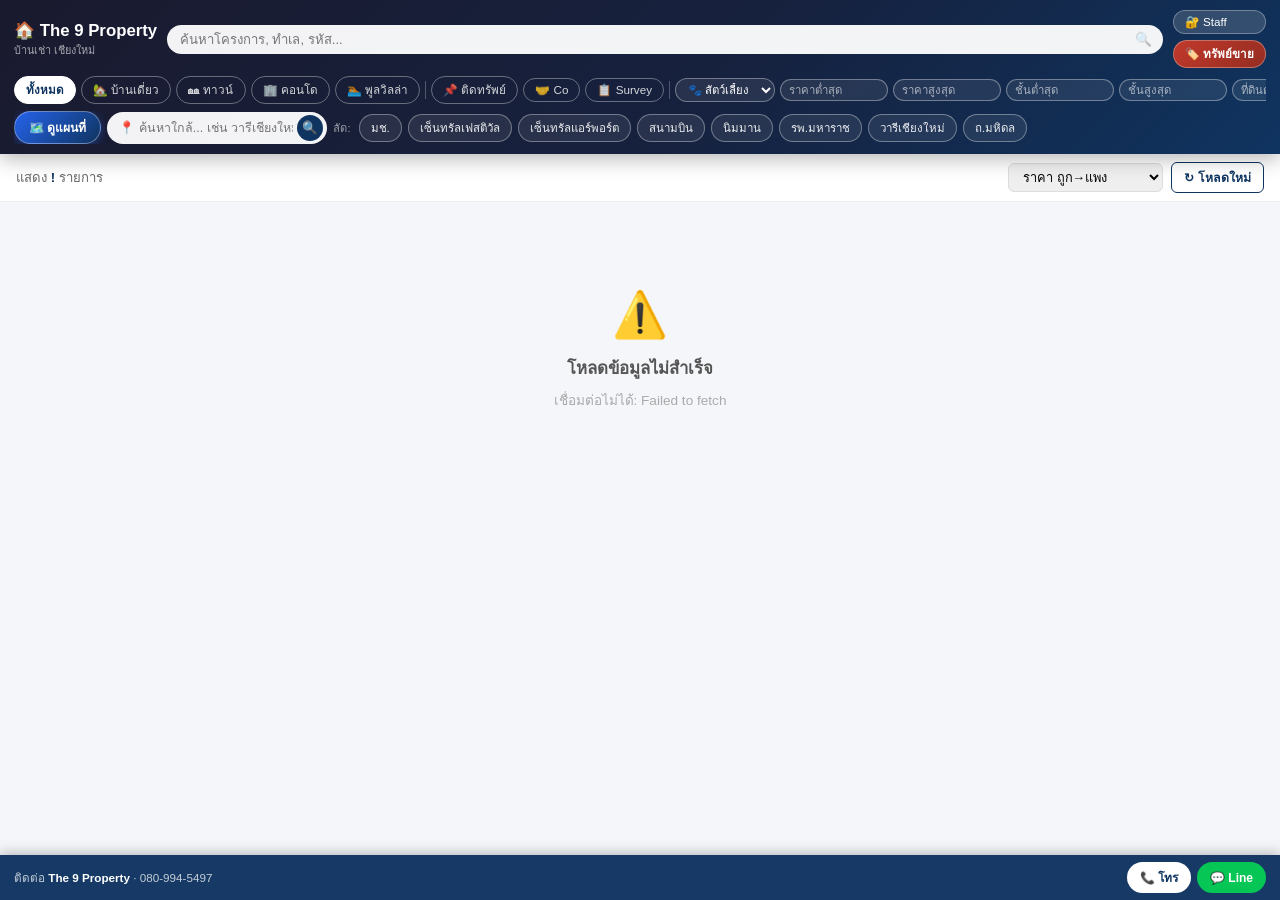
<file: index_FIXED.html>
<!DOCTYPE html>
<html lang="th">
<head>
<meta charset="UTF-8">
<meta name="viewport" content="width=device-width, initial-scale=1.0">
<title>บ้านเช่า เชียงใหม่ | The 9 Property</title>
<!-- ─── SEO Meta Tags ─── -->
<meta name="description" content="แคตตาล็อกบ้านเช่าในเชียงใหม่ บ้านเดี่ยว ทาวน์โฮม คอนโด พร้อมรูปภาพและรายละเอียดครบ ติดต่อ The 9 Property โทร 080-994-5497">
<meta name="keywords" content="บ้านเช่าเชียงใหม่, บ้านเช่า, เชียงใหม่, The 9 Property, ทาวน์โฮม, คอนโด, บ้านเดี่ยว, อสังหา, เช่าบ้าน">
<meta name="author" content="The 9 Property">
<meta name="robots" content="index, follow">
<meta name="theme-color" content="#0f3460">
<!-- ─── Open Graph (Facebook / Line / Messenger) ─── -->
<meta property="og:type" content="website">
<meta property="og:site_name" content="The 9 Property">
<meta property="og:title" content="บ้านเช่า เชียงใหม่ | The 9 Property">
<meta property="og:description" content="แคตตาล็อกบ้านเช่าในเชียงใหม่ บ้านเดี่ยว ทาวน์โฮม คอนโด พร้อมรูปและราคา ติดต่อ 080-994-5497">
<meta property="og:image" content="https://the9property-blip.github.io/rental-house/og-image.jpg">
<meta property="og:image:width" content="1200">
<meta property="og:image:height" content="630">
<meta property="og:url" content="https://the9property-blip.github.io/rental-house/">
<meta property="og:locale" content="th_TH">
<!-- ─── Twitter Card ─── -->
<meta name="twitter:card" content="summary_large_image">
<meta name="twitter:title" content="บ้านเช่า เชียงใหม่ | The 9 Property">
<meta name="twitter:description" content="แคตตาล็อกบ้านเช่าในเชียงใหม่ พร้อมรูปและราคา">
<meta name="twitter:image" content="https://the9property-blip.github.io/rental-house/og-image.jpg">
<!-- ─── Favicon (Inline SVG รูปบ้านสีน้ำเงิน) ─── -->
<link rel="icon" type="image/svg+xml" href="data:image/svg+xml,%3Csvg xmlns='http://www.w3.org/2000/svg' viewBox='0 0 100 100'%3E%3Crect width='100' height='100' rx='20' fill='%230f3460'/%3E%3Cpath d='M50 22 L20 48 L28 48 L28 78 L44 78 L44 60 L56 60 L56 78 L72 78 L72 48 L80 48 Z' fill='white'/%3E%3C/svg%3E">
<link rel="apple-touch-icon" href="data:image/svg+xml,%3Csvg xmlns='http://www.w3.org/2000/svg' viewBox='0 0 100 100'%3E%3Crect width='100' height='100' rx='20' fill='%230f3460'/%3E%3Cpath d='M50 22 L20 48 L28 48 L28 78 L44 78 L44 60 L56 60 L56 78 L72 78 L72 48 L80 48 Z' fill='white'/%3E%3C/svg%3E">
<!-- ─── Google Analytics 4 (แทน G-XXXXXXXXXX ด้วย Tracking ID ของคุณ) ─── -->
<script async src="https://www.googletagmanager.com/gtag/js?id=G-XXXXXXXXXX"></script>
<script>
  window.dataLayer = window.dataLayer || [];
  function gtag(){dataLayer.push(arguments);}
  gtag('js', new Date());
  gtag('config', 'G-XXXXXXXXXX');
</script>
<style>
* { box-sizing: border-box; margin: 0; padding: 0; }
body { font-family: 'Segoe UI', 'Noto Sans Thai', sans-serif; background: #f5f6fa; color: #333; }
/* ─── HEADER ─── */
.header {
  background: linear-gradient(135deg, #1a1a2e 0%, #16213e 55%, #0f3460 100%);
  color: white; padding: 10px 14px 10px;
  position: sticky; top: 0; z-index: 100;
  box-shadow: 0 4px 20px rgba(0,0,0,0.3);
}
.header-row1 {
  display: flex; align-items: center; gap: 10px; margin-bottom: 8px;
}
.header-logo { font-size: 1.05rem; font-weight: 800; white-space: nowrap; }
.header-logo span { font-size: 0.68rem; font-weight: 400; opacity: 0.6; display: block; }
.search-wrap { flex: 1; position: relative; }
.search-wrap input {
  width: 100%; padding: 7px 36px 7px 13px;
  border-radius: 50px; border: none; font-size: 0.82rem;
  outline: none; font-family: inherit; background: rgba(255,255,255,0.95); color: #333;
}
.search-icon { position: absolute; right: 11px; top: 50%; transform: translateY(-50%); opacity: 0.4; font-size: 0.85rem; }
.header-row2 {
  display: flex; align-items: center; gap: 5px; overflow-x: auto;
  scrollbar-width: none; -ms-overflow-style: none;
}
.header-row2::-webkit-scrollbar { display: none; }
.filter-btn {
  padding: 4px 11px; border-radius: 50px; flex-shrink: 0;
  border: 1.5px solid rgba(255,255,255,0.35);
  background: transparent; color: rgba(255,255,255,0.82);
  font-size: 0.73rem; cursor: pointer; transition: all 0.2s; font-family: inherit;
}
.filter-btn:hover { background: rgba(255,255,255,0.14); }
.filter-btn.active { background: white; color: #0f3460; border-color: white; font-weight: 700; }
.filter-sep { width: 1px; height: 18px; background: rgba(255,255,255,0.25); flex-shrink: 0; }
.filter-select {
  padding: 4px 8px; border-radius: 50px; flex-shrink: 0;
  border: 1.5px solid rgba(255,255,255,0.35);
  background: rgba(255,255,255,0.08); color: white;
  font-size: 0.71rem; cursor: pointer; font-family: inherit; outline: none;
  max-width: 115px;
}
.filter-select option { color: #333; background: white; }
.filter-num { width: 108px; cursor: text; -moz-appearance: textfield; }
.filter-num::-webkit-outer-spin-button,
.filter-num::-webkit-inner-spin-button { -webkit-appearance: none; margin: 0; }
.filter-num::placeholder { color: rgba(255,255,255,0.6); }
.filter-clear-btn {
  padding: 4px 11px; border-radius: 50px; flex-shrink: 0;
  border: 1.5px solid rgba(255,180,0,0.7);
  background: rgba(255,180,0,0.15); color: rgba(255,220,80,0.95);
  font-size: 0.73rem; cursor: pointer; transition: all 0.2s; font-family: inherit;
  display: none;
}
.filter-clear-btn:hover { background: rgba(255,180,0,0.35); border-color: rgba(255,220,80,0.9); }
.filter-clear-btn.visible { display: inline-flex; align-items: center; gap: 3px; }
/* ─── STATS BAR ─── */
.stats-bar {
  background: white; padding: 8px 16px;
  display: flex; align-items: center; justify-content: space-between;
  border-bottom: 1px solid #eee; font-size: 0.82rem; color: #666;
  flex-wrap: wrap; gap: 6px;
}
.stats-bar strong { color: #0f3460; }
.stats-right { display: flex; align-items: center; gap: 8px; }
.sort-select { padding: 5px 10px; border: 1px solid #ddd; border-radius: 6px; font-size: 0.8rem; outline: none; cursor: pointer; font-family: inherit; }
.btn-refresh {
  padding: 5px 12px; border: 1.5px solid #0f3460; border-radius: 6px;
  color: #0f3460; background: white; font-size: 0.77rem; cursor: pointer;
  font-family: inherit; font-weight: 600; transition: all 0.2s; display: flex; align-items: center; gap: 4px;
}
.btn-refresh:hover { background: #0f3460; color: white; }
.btn-refresh.spinning .refresh-icon { display: inline-block; animation: spin 0.8s linear infinite; }
@keyframes spin { to { transform: rotate(360deg); } }
/* ─── GRID ─── */
.grid {
  display: grid;
  grid-template-columns: repeat(auto-fill, minmax(280px, 1fr));
  gap: 14px; padding: 16px;
  max-width: 1380px; margin: 0 auto;
}
/* ─── CARD ─── */
.card {
  background: white; border-radius: 16px; overflow: hidden;
  box-shadow: 0 2px 10px rgba(0,0,0,0.07);
  transition: transform 0.18s, box-shadow 0.18s;
  border: 1px solid #efefef; cursor: pointer;
  display: flex; flex-direction: column;
}
.card:hover { transform: translateY(-3px); box-shadow: 0 8px 24px rgba(0,0,0,0.13); }
.card:active { transform: translateY(-1px); }
/* ★ NEW: รูปบนการ์ด */
.card-photo {
  width: 100%; height: 170px; overflow: hidden;
  background: #e8ecf0; position: relative; flex-shrink: 0;
}
.card-photo img {
  width: 100%; height: 100%; object-fit: cover; display: block;
  transition: transform 0.3s;
}
.card:hover .card-photo img { transform: scale(1.05); }
.card-photo-placeholder {
  width: 100%; height: 100%;
  display: flex; flex-direction: column;
  align-items: center; justify-content: center;
  color: #b0bec5; gap: 4px; font-size: 0.8rem;
  background: linear-gradient(135deg, #ecf0f5, #d9e0ea);
}
.card-photo-placeholder .ph-icon { font-size: 2.2rem; opacity: 0.45; }
.card-header {
  padding: 14px 14px 11px;
  background: linear-gradient(135deg, #0f3460, #16213e); color: white;
  position: relative; flex-shrink: 0;
}
.card-code { font-size: 0.65rem; opacity: 0.65; letter-spacing: 1px; text-transform: uppercase; margin-bottom: 3px; }
.card-project { font-size: 0.98rem; font-weight: 700; line-height: 1.3; padding-right: 64px; margin-bottom: 4px; }
.card-location { font-size: 0.76rem; opacity: 0.82; }
.card-location::before { content: "📍 "; }
.card-type-badge {
  position: absolute; top: 10px; right: 10px;
  font-size: 0.66rem; padding: 3px 8px; border-radius: 50px;
  font-weight: 700; border: 1px solid;
}
.badge-single { background: rgba(255,255,255,0.18); border-color: rgba(255,255,255,0.35); color: white; }
.badge-town   { background: rgba(46,204,113,0.3);   border-color: rgba(46,204,113,0.6);   color: #afffce; }
.badge-condo  { background: rgba(52,152,219,0.3);   border-color: rgba(52,152,219,0.6);   color: #b3d9ff; }
.badge-villa  { background: rgba(255,193,7,0.3);    border-color: rgba(255,193,7,0.6);    color: #ffecaa; }
/* ─── STATUS BADGE (พร้อม / ประกาศล่วงหน้า) ─── */
.status-badge {
  position: absolute; top: 10px; left: 10px;
  font-size: 0.68rem; padding: 4px 10px; border-radius: 50px;
  font-weight: 800; letter-spacing: 0.3px;
  display: inline-flex; align-items: center; gap: 4px;
  box-shadow: 0 2px 8px rgba(0,0,0,0.18);
  backdrop-filter: blur(4px);
}
.status-ready {
  background: linear-gradient(135deg, #2ecc71, #27ae60);
  color: white; border: 1px solid rgba(255,255,255,0.4);
}
.status-ready::before { content: "✓"; font-weight: 900; }
.status-soon {
  background: linear-gradient(135deg, #ff9f43, #ee5a24);
  color: white; border: 1px solid rgba(255,255,255,0.4);
}
.status-soon::before { content: "📅"; }
/* ─── Co-AGENT BADGE (มุมขวาบนของรูป) ─── */
.co-badge {
  position: absolute; top: 10px; right: 10px;
  font-size: 0.72rem; font-weight: 900; letter-spacing: 0.5px;
  padding: 4px 11px; border-radius: 50px;
  background: linear-gradient(135deg, #f1c40f, #d4a017);
  color: #4a2c00; border: 1px solid rgba(255,255,255,0.5);
  box-shadow: 0 2px 8px rgba(0,0,0,0.2);
  text-shadow: 0 1px 0 rgba(255,255,255,0.3);
}
/* ─── SURVEY BADGE (มุมขวาบน เหมือน Co) ─── */
.survey-badge {
  position: absolute; top: 10px; right: 10px;
  font-size: 0.72rem; font-weight: 900; letter-spacing: 0.5px;
  padding: 4px 11px; border-radius: 50px;
  background: linear-gradient(135deg, #a78bfa, #7c3aed);
  color: #fff; border: 1px solid rgba(255,255,255,0.5);
  box-shadow: 0 2px 8px rgba(0,0,0,0.2);
}
.survey-badge.below { top: 46px; }  /* ถ้ามีป้าย Co อยู่แล้ว ให้ Survey ลงมาด้านล่าง */
/* status row ใน modal */
.status-pill {
  display: inline-block; padding: 3px 11px; border-radius: 50px;
  font-size: 0.78rem; font-weight: 700;
}
.status-pill.ready { background: #d4f5e1; color: #1e8449; }
.status-pill.soon  { background: #ffe7d1; color: #c4501a; }
.card-body { padding: 13px 14px 10px; flex: 1; }
.price { font-size: 1.28rem; font-weight: 800; color: #e74c3c; margin-bottom: 9px; }
.price span { font-size: 0.7rem; color: #aaa; font-weight: 400; }
.card-tags { display: flex; gap: 5px; flex-wrap: wrap; }
.tag {
  font-size: 0.75rem; padding: 3px 9px; border-radius: 50px;
  background: #f4f5f8; color: #555; display: inline-flex; align-items: center; gap: 3px;
}
.tag-pet-yes   { background: #eafaf1; color: #1e8449; }
.tag-pet-no    { background: #fdf3f2; color: #c0392b; }
.tag-pet-other { background: #fef9e7; color: #b7770d; }
.card-footer {
  padding: 9px 14px 13px; border-top: 1px solid #f3f3f3;
  display: flex; gap: 8px;
}
.btn-detail {
  flex: 1;
  background: linear-gradient(135deg, #0f3460, #16213e);
  color: white; border: none; padding: 8px 10px;
  border-radius: 9px; font-size: 0.76rem; cursor: pointer;
  font-family: inherit; font-weight: 600; display: flex; align-items: center; justify-content: center; gap: 4px;
}
.btn-contact-card {
  flex: 1; background: #06c755; color: white; border: none; padding: 8px 10px;
  border-radius: 9px; font-size: 0.76rem; cursor: pointer;
  font-family: inherit; font-weight: 600;
}
.state-box { grid-column: 1 / -1; text-align: center; padding: 70px 20px; color: #aaa; }
.state-box .icon { font-size: 2.8rem; margin-bottom: 14px; }
.state-box h3 { font-size: 1.05rem; color: #555; margin-bottom: 8px; }
.state-box p { font-size: 0.85rem; line-height: 1.7; }
.spinner {
  width: 42px; height: 42px; border: 4px solid #e0e0e0;
  border-top-color: #0f3460; border-radius: 50%;
  animation: spin 0.8s linear infinite; margin: 0 auto 16px;
}
/* ─── DETAIL MODAL ─── */
.modal-overlay {
  display: none; position: fixed; inset: 0;
  background: rgba(0,0,0,0.55); z-index: 1000;
  align-items: center; justify-content: center; padding: 12px;
  overflow-y: auto;
}
.modal-overlay.open { display: flex; }
.modal {
  background: white; border-radius: 20px;
  max-width: 480px; width: 100%;
  animation: slideUp 0.24s ease;
  max-height: calc(100vh - 24px);
  overflow-y: auto;
  position: relative;
}
@keyframes slideUp { from { transform: translateY(20px); opacity: 0; } to { transform: translateY(0); opacity: 1; } }
.modal-photo {
  width: 100%; height: 240px; overflow: hidden;
  background: #e8ecf0; position: relative; flex-shrink: 0;
  border-radius: 20px 20px 0 0;
}
.modal-photo img {
  width: 100%; height: 100%; object-fit: cover; display: block;
}
.modal-photo-placeholder {
  width: 100%; height: 100%;
  display: flex; flex-direction: column;
  align-items: center; justify-content: center;
  color: #b0bec5; gap: 8px; font-size: 0.85rem;
}
.modal-photo-placeholder .ph-icon { font-size: 3rem; opacity: 0.45; }
.modal-photo-badge {
  position: absolute; bottom: 10px; left: 12px;
  font-size: 0.7rem; padding: 4px 10px; border-radius: 50px;
  font-weight: 700; border: 1px solid;
}
.modal-close {
  position: absolute; top: 12px; right: 12px; z-index: 10;
  background: rgba(0,0,0,0.45); border: none; color: white;
  width: 32px; height: 32px; border-radius: 50%; cursor: pointer;
  font-size: 1rem; display: flex; align-items: center; justify-content: center;
  backdrop-filter: blur(4px);
}
.modal-info { padding: 16px 20px 6px; }
.modal-title { font-size: 1.1rem; font-weight: 800; color: #1a1a2e; margin-bottom: 3px; }
.modal-sub   { font-size: 0.78rem; color: #888; margin-bottom: 12px; }
.modal-price { font-size: 1.7rem; font-weight: 800; color: #e74c3c; margin-bottom: 14px; line-height: 1.1; }
.modal-price small { font-size: 0.8rem; color: #aaa; font-weight: 400; display: block; margin-top: 2px; }
.modal-rows { border-top: 1px solid #f0f0f0; }
.modal-row {
  display: flex; justify-content: space-between; align-items: center;
  padding: 9px 0; border-bottom: 1px solid #f5f5f5; font-size: 0.85rem;
}
.modal-row:last-child { border-bottom: none; }
.modal-row .lbl { color: #999; }
.modal-row .val { font-weight: 600; color: #222; }
.modal-actions { padding: 14px 20px 20px; display: flex; gap: 10px; }
.btn-call { flex: 1; background: #0f3460; color: white; border: none; padding: 13px; border-radius: 11px; font-size: 0.88rem; cursor: pointer; font-family: inherit; font-weight: 700; }
.btn-line { flex: 1; background: #06c755; color: white; border: none; padding: 13px; border-radius: 11px; font-size: 0.88rem; cursor: pointer; font-family: inherit; font-weight: 700; }
.contact-bar {
  position: fixed; bottom: 0; left: 0; right: 0; z-index: 400;
  background: rgba(15,52,96,0.97);
  padding: 7px 14px;
  display: flex; align-items: center; justify-content: space-between; gap: 10px;
  box-shadow: 0 -2px 12px rgba(0,0,0,0.25);
  backdrop-filter: blur(6px);
}
.contact-bar-text { color: rgba(255,255,255,0.75); font-size: 0.73rem; white-space: nowrap; overflow: hidden; text-overflow: ellipsis; }
.contact-bar-text strong { color: white; font-weight: 700; }
.contact-bar-btns { display: flex; gap: 6px; flex-shrink: 0; }
.btn-bar-call {
  background: white; color: #0f3460; border: none;
  padding: 6px 13px; border-radius: 50px; font-size: 0.75rem;
  cursor: pointer; font-family: inherit; font-weight: 800;
  text-decoration: none; display: inline-flex; align-items: center; gap: 4px;
}
.btn-bar-line {
  background: #06c755; color: white; border: none;
  padding: 6px 13px; border-radius: 50px; font-size: 0.75rem;
  cursor: pointer; font-family: inherit; font-weight: 700;
}
.grid-wrap { padding-bottom: 52px; }
.toast {
  position: fixed; bottom: 82px; left: 50%; transform: translateX(-50%);
  background: rgba(15,15,35,0.88); color: white;
  padding: 10px 22px; border-radius: 50px; font-size: 0.82rem;
  z-index: 9999; pointer-events: none; opacity: 0;
  transition: opacity 0.3s; white-space: nowrap;
}
.toast.show { opacity: 1; }
@media (max-width: 580px) {
  .header-logo { font-size: 0.92rem; }
  .grid { padding: 10px; gap: 10px; grid-template-columns: 1fr; }
  .stats-bar { font-size: 0.77rem; }
  .modal-photo { height: 200px; }
  .card-photo { height: 200px; }
}
/* ─── GEO SEARCH (ค้นหาตำแหน่งใกล้เคียง) ─── */
.geo-row {
  display: flex; align-items: center; gap: 6px; margin-top: 7px;
  overflow-x: auto; scrollbar-width: none; -ms-overflow-style: none;
}
.geo-row::-webkit-scrollbar { display: none; }
.geo-search-container { position: relative; flex: 0 0 auto; }
.geo-input-wrap {
  flex: 0 0 auto; display: flex; align-items: center; gap: 4px;
  background: rgba(255,255,255,0.95); border-radius: 50px;
  padding: 3px 4px 3px 12px; min-width: 220px;
}
.geo-input-wrap input {
  flex: 1; border: none; outline: none; padding: 4px 0;
  font-size: 0.78rem; font-family: inherit; background: transparent;
  color: #333; min-width: 130px;
}
.geo-btn-search {
  background: #0f3460; color: white; border: none;
  width: 26px; height: 26px; border-radius: 50%;
  cursor: pointer; font-size: 0.78rem; flex-shrink: 0;
  display: flex; align-items: center; justify-content: center;
}
.geo-btn-search:disabled { opacity: 0.5; cursor: wait; }
.geo-chip {
  flex-shrink: 0; padding: 4px 11px; border-radius: 50px;
  border: 1.5px solid rgba(255,255,255,0.35);
  background: rgba(255,255,255,0.08); color: rgba(255,255,255,0.9);
  font-size: 0.72rem; cursor: pointer; transition: all 0.2s;
  font-family: inherit; white-space: nowrap;
}
.geo-chip:hover { background: rgba(255,255,255,0.18); }
.geo-map-btn {
  flex-shrink: 0; padding: 6px 14px; border-radius: 50px;
  background: linear-gradient(135deg, #2563eb, #0f3460);
  color: white; border: 1.5px solid rgba(255,255,255,0.35);
  font-size: 0.76rem; font-weight: 700; cursor: pointer; font-family: inherit;
  text-decoration: none; display: inline-flex; align-items: center; gap: 5px; white-space: nowrap;
  box-shadow: 0 2px 9px rgba(37,99,235,0.45);
}
.geo-map-btn:hover { filter: brightness(1.13); }
.geo-chip-label {
  flex-shrink: 0; font-size: 0.7rem; color: rgba(255,255,255,0.55);
  white-space: nowrap; padding-right: 2px;
}
.geo-dropdown {
  position: absolute; top: 100%; left: 0; min-width: 280px;
  background: white; border-radius: 12px;
  box-shadow: 0 8px 28px rgba(0,0,0,0.22);
  max-height: 320px; overflow-y: auto; z-index: 200;
  display: none; margin-top: 6px;
}
.geo-dropdown.open { display: block; }
.geo-dropdown-item {
  padding: 11px 14px; cursor: pointer; border-bottom: 1px solid #f3f3f3;
  font-size: 0.85rem; color: #222; line-height: 1.4;
}
.geo-dropdown-item:last-child { border-bottom: none; }
.geo-dropdown-item:hover, .geo-dropdown-item:active { background: #f5f7fb; }
.geo-dropdown-item .gd-name { font-weight: 600; color: #0f3460; }
.geo-dropdown-item .gd-sub  { font-size: 0.75rem; color: #888; margin-top: 2px; }
.geo-dropdown-empty {
  padding: 22px 14px; text-align: center; color: #999; font-size: 0.85rem;
}
.geo-dropdown-loading {
  padding: 20px 14px; text-align: center; color: #0f3460; font-size: 0.82rem;
}
.geo-dropdown-loading::before {
  content: ""; display: inline-block;
  width: 14px; height: 14px;
  border: 2px solid #e0e0e0; border-top-color: #0f3460;
  border-radius: 50%; animation: spin 0.7s linear infinite;
  vertical-align: middle; margin-right: 8px;
}
.geo-active-pill {
  display: none; align-items: center; gap: 8px;
  background: linear-gradient(135deg, #0f3460, #16213e);
  color: white; padding: 6px 6px 6px 14px; border-radius: 50px;
  font-size: 0.78rem;
}
.geo-active-pill.visible { display: inline-flex; }
.geo-active-pill .pill-text { white-space: nowrap; max-width: 220px; overflow: hidden; text-overflow: ellipsis; }
.geo-active-pill button {
  background: rgba(255,255,255,0.22); border: none; color: white;
  width: 22px; height: 22px; border-radius: 50%; cursor: pointer;
  font-size: 0.78rem; flex-shrink: 0;
}
.geo-active-pill button:hover { background: rgba(255,255,255,0.4); }
.dist-badge {
  display: inline-flex; align-items: center; gap: 3px;
  background: #0f3460; color: white;
  font-size: 0.7rem; padding: 3px 8px; border-radius: 50px;
  font-weight: 700;
}
.dist-badge.far { background: #888; }
.dist-badge.unknown { background: #ccc; color: #666; }
.card-distance-row {
  display: flex; align-items: center; gap: 6px;
  margin-bottom: 8px;
}
.sort-select:disabled { opacity: 0.5; cursor: not-allowed; }
@media (max-width: 580px) {
  .geo-input-wrap { min-width: 180px; }
  .geo-input-wrap input { min-width: 90px; }
}
/* ─── STAFF LOGIN ─── */
.staff-btn {
  background: rgba(255,255,255,0.15); color: white; border: 1.5px solid rgba(255,255,255,0.3);
  padding: 4px 11px; border-radius: 50px; font-size: 0.73rem;
  cursor: pointer; font-family: inherit; flex-shrink: 0;
  display: inline-flex; align-items: center; gap: 4px;
}
.staff-btn:hover { background: rgba(255,255,255,0.25); }
.staff-btn.logged-in { background: #f6c244; color: #1a1a2e; border-color: #f6c244; font-weight: 700; }

/* Wrapper ที่ทำให้ Staff button + Schedule button stack แนวตั้ง */
.staff-controls { display: flex; flex-direction: column; gap: 6px; align-items: stretch; flex-shrink: 0; }
.sale-link-btn {
  background: linear-gradient(135deg, #c0392b, #962d22);
  color: white; border: 1.5px solid rgba(255,255,255,0.3);
  padding: 4px 11px; border-radius: 50px; font-size: 0.73rem;
  cursor: pointer; font-family: inherit; text-decoration: none;
  display: inline-flex; align-items: center; justify-content: center; gap: 4px;
  white-space: nowrap; font-weight: 600;
}
.sale-link-btn:hover { filter: brightness(1.18); }

/* ปุ่มลิงก์ไปหน้า "ตารางโพสทรัพย์" — แสดงเฉพาะตอน login */
.schedule-btn {
  display: none;
  background: linear-gradient(135deg, #2c7a4b, #1a365d);
  color: white; border: 1.5px solid rgba(255,255,255,0.3);
  padding: 4px 11px; border-radius: 50px; font-size: 0.73rem;
  cursor: pointer; font-family: inherit; text-decoration: none;
  align-items: center; justify-content: center; gap: 4px; white-space: nowrap;
}
.schedule-btn.visible { display: inline-flex; }
.schedule-btn:hover { filter: brightness(1.15); }
.customer-btn { display: none; background: linear-gradient(135deg, #6b3fa0, #3d2266); color: white; border: 1.5px solid rgba(255,255,255,0.3); border-radius: 50px; padding: 4px 11px; font-size: 0.73rem; text-decoration: none; align-items: center; justify-content: center; gap: 4px; white-space: nowrap; }
.customer-btn.visible { display: inline-flex; }
.customer-btn:hover { filter: brightness(1.15); }

/* รหัสทรัพย์ในการ์ด — ถ้า login แล้ว + มี folderUrl จะกลายเป็นลิงก์ไป Drive */
.card-code a.code-link {
  color: #2c7a4b; text-decoration: none; font-weight: 700;
  font-size: 0.78rem; letter-spacing: 1px; opacity: 1;
}
.card-code a.code-link:hover { text-decoration: underline; color: #1a365d; }

.staff-modal-overlay {
  display: none; position: fixed; inset: 0;
  background: rgba(0,0,0,0.65); z-index: 1500;
  align-items: center; justify-content: center; padding: 16px;
}
.staff-modal-overlay.open { display: flex; }
.staff-modal {
  background: white; border-radius: 18px; padding: 26px 24px 22px;
  max-width: 360px; width: 100%;
  box-shadow: 0 20px 60px rgba(0,0,0,0.5);
}
.staff-modal h3 { font-size: 1.15rem; color: #0f3460; margin-bottom: 4px; }
.staff-modal .sub { font-size: 0.82rem; color: #888; margin-bottom: 16px; }
.staff-modal input[type=password] {
  width: 100%; padding: 12px 14px; border-radius: 10px;
  border: 1.5px solid #ddd; font-size: 1rem; outline: none; font-family: inherit;
  margin-bottom: 12px;
}
.staff-modal input[type=password]:focus { border-color: #0f3460; }
.staff-modal .err { color: #c0392b; font-size: 0.82rem; margin-bottom: 10px; min-height: 18px; }
.staff-modal-buttons { display: flex; gap: 10px; }
.staff-modal-buttons button {
  flex: 1; padding: 11px; border-radius: 10px; font-size: 0.92rem; font-weight: 700;
  cursor: pointer; font-family: inherit; border: none;
}
.btn-login-go {
  background: linear-gradient(135deg, #0f3460, #16213e); color: white;
}
.btn-login-cancel {
  background: #f0f0f0; color: #555;
}
/* Staff-only section in detail modal */
.staff-section {
  background: linear-gradient(135deg, #fff4d6, #fff8e6);
  border: 1px solid #f6c244; border-radius: 12px;
  padding: 12px 14px; margin: 12px 20px;
}
.staff-section .staff-title {
  font-size: 0.78rem; color: #b8860b; font-weight: 700;
  margin-bottom: 10px; display: flex; align-items: center; gap: 5px;
}
.staff-section .modal-row { padding: 6px 0; font-size: 0.85rem; }
.staff-section .modal-row .lbl { color: #8a6d1a; }
.staff-section .modal-row .val { color: #1a1a2e; font-weight: 600; }
.staff-section .staff-actions {
  display: flex; gap: 8px; margin-top: 10px;
}
.staff-section .staff-actions a {
  flex: 1; padding: 8px; border-radius: 8px;
  text-align: center; text-decoration: none;
  font-size: 0.8rem; font-weight: 600;
  background: #0f3460; color: white;
}
.staff-section .staff-actions a.line { background: #06c755; }
.staff-section .staff-actions a.maps { background: #4285f4; }
/* ปุ่ม copy เล็กท้ายแต่ละหัวข้อในข้อมูลทีมงาน */
.btn-copy{font-size:11px;line-height:1;padding:3px 7px;margin-left:6px;border:1px solid #d9c98f;border-radius:6px;background:#fffdf5;color:#8a6d1a;cursor:pointer;font-family:inherit;flex:none}
.btn-copy:active{transform:scale(0.94)}
.val-copy{display:flex;align-items:center;gap:2px;min-width:0}
.val-copy .val{overflow:hidden;text-overflow:ellipsis;white-space:nowrap}
/* กล่อง caption {รหัส}-1.txt */
.staff-section .caption-block{margin-top:10px;border-top:1px dashed #e3c97a;padding-top:8px}
.caption-head{display:flex;justify-content:space-between;align-items:center;margin-bottom:6px}
.caption-head .lbl{color:#8a6d1a;font-size:0.8rem;font-weight:600}
.btn-caption-copy{font-size:0.72rem;font-weight:700;padding:4px 10px;border:none;border-radius:7px;background:#0f3460;color:#fff;cursor:pointer;font-family:inherit;flex:none}
.btn-caption-copy:active{transform:scale(0.96)}
.caption-text{max-height:120px;overflow:auto;font-size:11px;line-height:1.5;white-space:pre-wrap;word-break:break-word;background:#fffdf5;border:1px solid #eadba0;border-radius:8px;padding:8px;margin:0;color:#333;font-family:inherit}
</style>
</head>
<body>
<!-- HEADER -->
<div class="header">
  <div class="header-row1">
    <div class="header-logo">🏠 The 9 Property<span>บ้านเช่า เชียงใหม่</span></div>
    <div class="search-wrap">
      <input type="text" id="searchInput" placeholder="ค้นหาโครงการ, ทำเล, รหัส..." oninput="applyFilters()">
      <span class="search-icon">🔍</span>
    </div>
    <div class="staff-controls">
      <button class="staff-btn" id="staffBtn" onclick="staffBtnClick()">🔐 Staff</button>
      <a class="sale-link-btn" href="https://the9property-blip.github.io/SaelProperty/" target="_blank" rel="noopener" title="ไปยังเว็บทรัพย์ขาย">🏷️ ทรัพย์ขาย</a>
      <a class="schedule-btn" id="scheduleBtn"
         href="https://the9property-blip.github.io/property-posting-schedule/"
         target="_blank" rel="noopener">📋 ตารางโพสทรัพย์</a>
      <a class="customer-btn" id="customerBtn"
         href="https://the9property-blip.github.io/costumer-rent/"
         target="_blank" rel="noopener">👥 ลูกค้าหาเช่า</a>
    </div>
  </div>
  <div class="header-row2">
    <button class="filter-btn type-btn active" data-type="all" onclick="setType('all')">ทั้งหมด</button>
    <button class="filter-btn type-btn" data-type="บ้านเดี่ยว" onclick="setType('บ้านเดี่ยว')">🏡 บ้านเดี่ยว</button>
    <button class="filter-btn type-btn" data-type="ทาวน์เฮ้าส์" onclick="setType('ทาวน์เฮ้าส์')">🏘 ทาวน์</button>
    <button class="filter-btn type-btn" data-type="คอนโด" onclick="setType('คอนโด')">🏢 คอนโด</button>
    <button class="filter-btn type-btn" data-type="พูลวิลล่า" onclick="setType('พูลวิลล่า')">🏊 พูลวิลล่า</button>
    <div class="filter-sep"></div>
    <button class="filter-btn" id="btnAgentDirect" onclick="setAgent('direct',this)">📌 ติดทรัพย์</button>
    <button class="filter-btn" id="btnAgentCo" onclick="setAgent('co',this)">🤝 Co</button>
    <button class="filter-btn" id="btnAgentSurvey" onclick="setAgent('survey',this)">📋 Survey</button>
    <div class="filter-sep"></div>
    <select class="filter-select" id="selPet" onchange="applyFilters()">
      <option value="all">🐾 สัตว์เลี้ยง</option>
      <option value="yes">✅ รับได้</option>
      <option value="no">❌ ไม่รับ</option>
    </select>
    <input type="number" class="filter-select filter-num" id="selMin" placeholder="ราคาต่ำสุด" min="0" step="1000" inputmode="numeric" oninput="applyFilters()">
    <input type="number" class="filter-select filter-num" id="selMax" placeholder="ราคาสูงสุด" min="0" step="1000" inputmode="numeric" oninput="applyFilters()">
    <input type="number" class="filter-select filter-num" id="floorMin" placeholder="ชั้นต่ำสุด" min="0" step="1" inputmode="numeric" title="ชั้นต่ำสุด" oninput="applyFilters()">
    <input type="number" class="filter-select filter-num" id="floorMax" placeholder="ชั้นสูงสุด" min="0" step="1" inputmode="numeric" title="ชั้นสูงสุด" oninput="applyFilters()">
    <input type="number" class="filter-select filter-num" id="landMin" placeholder="ที่ดินต่ำ(ตรว.)" min="0" step="1" inputmode="decimal" title="ขนาดที่ดินต่ำสุด (ตร.ว.)" oninput="applyFilters()">
    <input type="number" class="filter-select filter-num" id="landMax" placeholder="ที่ดินสูง(ตรว.)" min="0" step="1" inputmode="decimal" title="ขนาดที่ดินสูงสุด (ตร.ว.)" oninput="applyFilters()">
    <input type="number" class="filter-select filter-num" id="usableMin" placeholder="ใช้สอยต่ำ(ตรม.)" min="0" step="1" inputmode="decimal" title="พื้นที่ใช้สอยต่ำสุด (ตร.ม.)" oninput="applyFilters()">
    <input type="number" class="filter-select filter-num" id="usableMax" placeholder="ใช้สอยสูง(ตรม.)" min="0" step="1" inputmode="decimal" title="พื้นที่ใช้สอยสูงสุด (ตร.ม.)" oninput="applyFilters()">
    <select class="filter-select" id="selBed" onchange="applyFilters()">
      <option value="all">🛏 ทุกขนาด</option>
      <option value="1">1 นอน</option>
      <option value="2">2 นอน</option>
      <option value="3">3 นอน</option>
      <option value="4">4 นอน</option>
      <option value="5">5 นอน</option>
      <option value="6">6 นอน</option>
      <option value="7">7 นอน</option>
      <option value="8">8 นอน</option>
      <option value="9">9+ นอน</option>
    </select>
    <select class="filter-select" id="selBath" onchange="applyFilters()">
      <option value="all">🚿 ทุกห้องน้ำ</option>
      <option value="1">1 น้ำ</option>
      <option value="2">2 น้ำ</option>
      <option value="3">3 น้ำ</option>
      <option value="4">4 น้ำ</option>
      <option value="5">5 น้ำ</option>
      <option value="6">6 น้ำ</option>
      <option value="7">7 น้ำ</option>
      <option value="8">8 น้ำ</option>
      <option value="9">9+ น้ำ</option>
    </select>
    <select class="filter-select" id="selStatus" onchange="applyFilters()">
      <option value="all">📋 ทุกสถานะ</option>
      <option value="ready">✓ พร้อมเข้าพัก</option>
      <option value="soon">📅 ประกาศล่วงหน้า</option>
    </select>
    <div class="filter-sep"></div>
    <button class="filter-clear-btn" id="btnClearFilters" onclick="clearAllFilters()">✕ ล้างตัวกรอง</button>
  </div>
  <!-- GEO ROW: ค้นหาตำแหน่งใกล้เคียง -->
  <div class="geo-row">
    <a class="geo-map-btn" href="map.html" title="ดูบ้านทั้งหมดบนแผนที่">🗺️ ดูแผนที่</a>
    <div class="geo-search-container">
      <div class="geo-input-wrap">
        <input type="text" id="geoInput" placeholder="📍 ค้นหาใกล้... เช่น วารีเชียงใหม่, มช., เซ็นทรัล"
               onkeydown="if(event.key==='Enter') searchByLocation()">
        <button class="geo-btn-search" id="geoBtnSearch" onclick="searchByLocation()" title="ค้นหา">🔍</button>
      </div>
      <div class="geo-dropdown" id="geoDropdown"></div>
    </div>
    <span class="geo-chip-label">ลัด:</span>
    <button class="geo-chip" onclick="quickGeo('มหาวิทยาลัยเชียงใหม่')">มช.</button>
    <button class="geo-chip" onclick="quickGeo('เซ็นทรัล เฟสติวัล เชียงใหม่')">เซ็นทรัลเฟสติวัล</button>
    <button class="geo-chip" onclick="quickGeo('เซ็นทรัล แอร์พอร์ต เชียงใหม่')">เซ็นทรัลแอร์พอร์ต</button>
    <button class="geo-chip" onclick="quickGeo('ท่าอากาศยานเชียงใหม่')">สนามบิน</button>
    <button class="geo-chip" onclick="quickGeo('ถนนนิมมานเหมินท์ เชียงใหม่')">นิมมาน</button>
    <button class="geo-chip" onclick="quickGeo('โรงพยาบาลมหาราชนครเชียงใหม่')">รพ.มหาราช</button>
    <button class="geo-chip" onclick="quickGeo('โรงเรียนนานาชาติวารี เชียงใหม่')">วารีเชียงใหม่</button>
    <button class="geo-chip" onclick="quickGeo('ถนนมหิดล เชียงใหม่')">ถ.มหิดล</button>
  </div>
</div>
<!-- STATS BAR -->
<div class="stats-bar">
  <div style="display:flex;align-items:center;gap:10px;flex-wrap:wrap;">
    <span>แสดง <strong id="countDisplay">–</strong> รายการ</span>
    <span class="geo-active-pill" id="geoActivePill">
      <span class="pill-text" id="geoActiveText"></span>
      <button onclick="clearGeoSearch()" title="ล้างการค้นหาตำแหน่ง">✕</button>
    </span>
  </div>
  <div class="stats-right">
    <select class="sort-select" id="selSort" onchange="applyFilters()">
      <option value="price_asc">ราคา ถูก→แพง</option>
      <option value="price_desc">ราคา แพง→ถูก</option>
      <option value="name_asc">ชื่อโครงการ A-Z</option>
      <option value="bed_asc">ห้องนอน น้อย→มาก</option>
    </select>
    <button class="btn-refresh" id="btnRefresh" onclick="loadData(true)">
      <span class="refresh-icon">↻</span> โหลดใหม่
    </button>
  </div>
</div>
<!-- GRID -->
<div class="grid-wrap">
  <div class="grid" id="grid"></div>
</div>
<!-- CONTACT BAR -->
<div class="contact-bar">
  <div class="contact-bar-text">ติดต่อ <strong>The 9 Property</strong> · 080-994-5497</div>
  <div class="contact-bar-btns">
    <a class="btn-bar-call" href="tel:0809945497">📞 โทร</a>
    <button class="btn-bar-line" onclick="alert('Line ID: @the9property หรือโทร 0809945497')">💬 Line</button>
  </div>
</div>
<!-- DETAIL MODAL -->
<div class="modal-overlay" id="detailOverlay" onclick="if(event.target===this)closeDetail()">
  <div class="modal">
    <div class="modal-photo" id="dPhoto">
      <div class="modal-photo-placeholder"><span class="ph-icon">🏠</span><span>ไม่มีรูปภาพ</span></div>
    </div>
    <button class="modal-close" onclick="closeDetail()">✕</button>
    <div class="modal-info">
      <div class="modal-title" id="dProject"></div>
      <div class="modal-sub"   id="dSub"></div>
      <div class="modal-price">฿<span id="dPrice"></span><small>บาท / เดือน</small></div>
      <div class="modal-rows">
        <div class="modal-row"><span class="lbl">สถานะ</span>        <span class="val" id="dStatus"></span></div>
        <div class="modal-row"><span class="lbl">ทำเล</span>         <span class="val" id="dLocation"></span></div>
        <div class="modal-row"><span class="lbl">ประเภท</span>       <span class="val" id="dType"></span></div>
        <div class="modal-row"><span class="lbl">ห้องนอน</span>     <span class="val" id="dBed"></span></div>
        <div class="modal-row"><span class="lbl">ห้องน้ำ</span>     <span class="val" id="dBath"></span></div>
        <div class="modal-row"><span class="lbl">สัตว์เลี้ยง</span> <span class="val" id="dPet"></span></div>
        <div class="modal-row"><span class="lbl">รหัสทรัพย์</span>  <span class="val" id="dCode"></span></div>
      </div>
    </div>
    <!-- STAFF-ONLY SECTION: shown only when logged in -->
    <div class="staff-section" id="dStaffSection" style="display:none;">
      <div class="staff-title">⭐ ข้อมูลทีมงาน (Staff Only)</div>
      <div class="modal-row"><span class="lbl">เจ้าของ</span>
        <span class="val-copy"><span class="val" id="dOwnerName">–</span><button type="button" class="btn-copy" title="คัดลอกชื่อเจ้าของ" onclick="copyText(document.getElementById('dOwnerName').textContent)">📋</button></span></div>
      <div class="modal-row"><span class="lbl">เบอร์โทร</span>
        <span class="val-copy"><span class="val" id="dOwnerTel">–</span><button type="button" class="btn-copy" title="คัดลอกเบอร์โทร" onclick="copyText(document.getElementById('dOwnerTel').textContent)">📋</button></span></div>
      <div class="modal-row" id="dFacebookRow" style="display:none;"><span class="lbl">โพส FB</span> <span class="val" id="dFacebookVal">–</span></div>
      <div class="modal-row"><span class="lbl">พิกัด</span>
        <span class="val-copy"><span class="val" id="dCoords">–</span><button type="button" class="btn-copy" id="dCoordsCopy" title="คัดลอกลิงก์ Google Maps" onclick="copyCoords()">📋</button></span></div>
      <div class="staff-actions">
        <a id="dCallOwner" href="#">📞 โทรเจ้าของ</a>
        <a id="dMapsLink" class="maps" href="#" target="_blank" rel="noopener">🗺 ดูใน Maps</a>
      </div>
      <div class="caption-block" id="dCaptionBlock" style="display:none;">
        <div class="caption-head"><span class="lbl">ข้อความประกาศ</span>
          <button type="button" class="btn-caption-copy" onclick="copyCaption()">📋 คัดลอกทั้งหมด</button></div>
        <pre class="caption-text" id="dCaptionText"></pre>
      </div>
    </div>
    <div class="modal-actions">
      <button class="btn-call" onclick="window.location.href='tel:0809945497'">📞 โทรสอบถาม</button>
      <button class="btn-line" onclick="alert('Line ID: @the9property หรือโทร 0809945497')">💬 Line</button>
    </div>
  </div>
</div>
<!-- STAFF LOGIN MODAL -->
<div class="staff-modal-overlay" id="staffLoginModal" onclick="if(event.target===this)closeStaffModal()">
  <div class="staff-modal">
    <h3>🔐 เข้าสู่ระบบทีมงาน</h3>
    <div class="sub">เฉพาะทีมงาน The 9 Property — หลังเข้าสู่ระบบจะเห็นพิกัด, เบอร์เจ้าของ, ลิงก์ Maps</div>
    <input type="password" id="staffPasswordInput" placeholder="รหัสผ่าน"
           onkeydown="if(event.key==='Enter') doStaffLogin()" autocomplete="current-password">
    <div class="err" id="staffLoginErr"></div>
    <div class="staff-modal-buttons">
      <button class="btn-login-cancel" onclick="closeStaffModal()">ยกเลิก</button>
      <button class="btn-login-go" onclick="doStaffLogin()">เข้าสู่ระบบ</button>
    </div>
  </div>
</div>
<!-- TOAST -->
<div class="toast" id="toast"></div>
<script>
const BROKER_PHONE = '0809945497';
const SCRIPT_URL   = 'https://script.google.com/macros/s/AKfycbxu4qqxY58PGGIRBIfLWkCwj9TMIUdCB3DWg7xT2setU60hQsjDwisCplNVpka9UW-zFg/exec';
// ★ FIX: ใช้ lh3.googleusercontent.com แทน drive.google.com/thumbnail
// URL primary และ fallback — ถ้าตัวแรกโหลดไม่ได้ จะลองตัวที่สอง
function photoUrl(id, size) {
  return 'https://lh3.googleusercontent.com/d/' + id + '=w' + (size || 800);
}
function photoUrlFallback(id) {
  return 'https://drive.usercontent.google.com/download?id=' + id + '&export=view';
}
// ★ SURVEY: ทรัพย์สำรวจ — เขียนคำว่า "survey" ในคอลัมน์ A ของชีต (ที่เดียวกับ "co") → backend ส่ง p.survey
function isSurvey(p) {
  // ★ อ่านจาก Google Sheet คอลัมน์ A (ค่า "survey") — backend ส่งมาเป็น field p.survey (สาธารณะ เหมือน coAgent)
  return !!(p && p.survey);
}
// ═══ SMART SEARCH — ค้นแบบใกล้เคียง: พิมพ์ผิดเล็กน้อยได้ + ข้ามไทย/อังกฤษ ═══
// กลุ่มคำที่ถือว่า "ใกล้เคียงกัน" ข้ามภาษา/สะกดต่าง — ★ เพิ่มได้ตามชื่อโครงการที่มี
var SEARCH_ALIASES = [
  ['ปาล์ม','palm'],
  ['วิลล์','วิลล่า','วิลลา','villa','ville'],
  ['วิว','view'],
  ['พาร์ค','พาร์ก','park'],
  ['การ์เด้น','การ์เดน','garden'],
  ['โฮม','home'],
  ['เพลส','place'],
  ['ทาวน์','town'],
  ['ซิตี้','ซิตี','city'],
  ['ฮิลล์','ฮิล','hill'],
  ['เลค','lake'],
  ['ริเวอร์','river'],
  ['กรีน','green'],
  ['แกรนด์','grand'],
  ['เรสซิเดนซ์','เรสซิเดนท์','residence']
];
// ปรับข้อความให้เทียบกันง่าย: ตัดคำกว้างๆ + เครื่องหมาย + ช่องว่างซ้ำ + ตัวพิมพ์เล็ก
function normSearch(s) {
  return String(s || '').toLowerCase()
    .replace(/หมู่บ้าน|โครงการ|เดอะ|\bthe\b/g, ' ')
    .replace(/[()\[\]{}.,\/\\\-_"'“”‘’|]+/g, ' ')
    .replace(/\s+/g, ' ').trim();
}
// edit distance ของ pattern ในฐานะ "substring" ของ text (เริ่มตำแหน่งใดก็ได้) → จำนวน error น้อยสุด
function fuzzySubErr(text, pattern) {
  var n = text.length, m = pattern.length;
  if (m === 0) return 0;
  if (n === 0) return m;
  var prev = new Array(n + 1), cur = new Array(n + 1), j;
  for (j = 0; j <= n; j++) prev[j] = 0;   // แถวแรก = 0 → เริ่มแมตช์ตำแหน่งใดก็ได้
  for (var i = 1; i <= m; i++) {
    cur[0] = i;
    var pc = pattern.charAt(i - 1);
    for (j = 1; j <= n; j++) {
      var cost = (pc === text.charAt(j - 1)) ? 0 : 1;
      var v = prev[j - 1] + cost;
      if (prev[j] + 1 < v) v = prev[j] + 1;
      if (cur[j - 1] + 1 < v) v = cur[j - 1] + 1;
      cur[j] = v;
    }
    var tmp = prev; prev = cur; cur = tmp;
  }
  var best = Infinity;
  for (j = 0; j <= n; j++) if (prev[j] < best) best = prev[j];
  return best;
}
// ขยาย token ด้วยกลุ่มคำใกล้เคียง (ถ้ามี)
function expandAliases(tok) {
  for (var i = 0; i < SEARCH_ALIASES.length; i++) {
    if (SEARCH_ALIASES[i].indexOf(tok) !== -1) return SEARCH_ALIASES[i];
  }
  return [tok];
}
function tokenMatches(hay, tok) {
  if (!tok) return true;
  var forms = expandAliases(tok);
  for (var i = 0; i < forms.length; i++) {
    var f = forms[i];
    if (!f) continue;
    if (hay.indexOf(f) !== -1) return true;                          // ตรง/บางส่วน
    if (/\d/.test(f)) continue;                                      // ★ มีตัวเลข (เช่น รหัส RSK0940) → ต้องตรง/บางส่วน ไม่ fuzzy
    var maxErr = f.length <= 3 ? 0 : (f.length <= 5 ? 1 : Math.floor(f.length * 0.34));
    if (maxErr > 0 && fuzzySubErr(hay, f) <= maxErr) return true;    // ใกล้เคียง (พิมพ์ผิด)
  }
  return false;
}
// true ถ้าทุก token ของคำค้น แมตช์ haystack (อย่างใดอย่างหนึ่งในกลุ่มคำใกล้เคียง)
function searchMatch(hay, query) {
  var h = normSearch(hay);
  var toks = normSearch(query).split(' ').filter(Boolean);
  for (var i = 0; i < toks.length; i++) {
    if (!tokenMatches(h, toks[i])) return false;
  }
  return true;
}
var allData     = [];
var activeTypes = [];      // ประเภทที่เลือก (ว่าง = ทั้งหมด) — เลือกได้หลายอันพร้อมกัน
var activeAgent = 'all';   // 'all' | 'direct' | 'co'
// ─── GEO STATE ───────────────────────────────────────────
var geoOrigin = null;  // { lat, lng, label } เมื่อค้นหาตามตำแหน่ง
// ─── STAFF AUTH ──────────────────────────────────────────
function getStaffToken() {
  try { return sessionStorage.getItem('staff_token') || ''; } catch(e) { return ''; }
}
function isStaffLoggedIn() { return !!getStaffToken(); }
function updateStaffBtn() {
  var btn = document.getElementById('staffBtn');
  var sch = document.getElementById('scheduleBtn');
  var cust = document.getElementById('customerBtn');
  if (!btn) return;
  if (isStaffLoggedIn()) {
    btn.textContent = '⭐ Staff (ออก)';
    btn.classList.add('logged-in');
    if (sch) sch.classList.add('visible');
    if (cust) cust.classList.add('visible');
  } else {
    btn.textContent = '🔐 Staff';
    btn.classList.remove('logged-in');
    if (sch) sch.classList.remove('visible');
    if (cust) cust.classList.remove('visible');
  }
}
function staffBtnClick() {
  if (isStaffLoggedIn()) {
    if (confirm('ออกจากระบบทีมงาน?')) {
      try { sessionStorage.removeItem('staff_token'); } catch(e) {}
      updateStaffBtn();
      loadData(true);
      showToast('👋 ออกจากระบบแล้ว');
    }
  } else {
    openStaffModal();
  }
}
function openStaffModal() {
  document.getElementById('staffLoginErr').textContent = '';
  document.getElementById('staffPasswordInput').value = '';
  document.getElementById('staffLoginModal').classList.add('open');
  setTimeout(function() { document.getElementById('staffPasswordInput').focus(); }, 50);
}
function closeStaffModal() {
  document.getElementById('staffLoginModal').classList.remove('open');
}
function doStaffLogin() {
  var pw = document.getElementById('staffPasswordInput').value;
  if (!pw) { document.getElementById('staffLoginErr').textContent = 'กรุณาใส่รหัสผ่าน'; return; }
  document.getElementById('staffLoginErr').textContent = '⏳ กำลังตรวจสอบ...';
  // เก็บ token ชั่วคราว แล้วลองโหลดข้อมูล — ถ้า server บอก staff:true = รหัสถูก
  try { sessionStorage.setItem('staff_token', pw); } catch(e) {}
  fetch(SCRIPT_URL + '?token=' + encodeURIComponent(pw))
    .then(function(r) { return r.json(); })
    .then(function(json) {
      if (json.staff === true) {
        closeStaffModal();
        updateStaffBtn();
        allData = json.data || [];
        applyFilters();
        showToast('✅ เข้าสู่ระบบสำเร็จ');
      } else {
        try { sessionStorage.removeItem('staff_token'); } catch(e) {}
        document.getElementById('staffLoginErr').textContent = '❌ รหัสผ่านไม่ถูกต้อง';
      }
    })
    .catch(function(err) {
      try { sessionStorage.removeItem('staff_token'); } catch(e) {}
      document.getElementById('staffLoginErr').textContent = '⚠️ เชื่อมต่อไม่ได้: ' + err.message;
    });
}
window.onload = function() {
  updateStaffBtn();
  loadData(false);
};
// ปิด login modal ด้วย Escape
document.addEventListener('keydown', function(e) {
  if (e.key === 'Escape' && document.getElementById('staffLoginModal').classList.contains('open')) {
    closeStaffModal();
  }
});
// ปิด dropdown เมื่อคลิกที่อื่น
document.addEventListener('click', function(e) {
  var dd = document.getElementById('geoDropdown');
  if (!dd || !dd.classList.contains('open')) return;
  var input = document.getElementById('geoInput');
  var btn = document.getElementById('geoBtnSearch');
  if (e.target === input || e.target === btn) return;
  if (dd.contains(e.target)) return;
  dd.classList.remove('open');
});
// ─── LOAD DATA ─────────────────────────────────────────────
// manual = true  → ส่ง ?refresh=1 บังคับ scan รูปใหม่บน server
// manual = false → ใช้ cache (เร็วกว่า)
// ─── STAFF: copy helpers + caption loader ───────────────────
var _coordsHref = '';
function copyText(t) {
  t = (t == null) ? '' : String(t).trim();
  if (!t) { showToast('⚠️ ไม่มีข้อมูลให้คัดลอก'); return; }
  navigator.clipboard.writeText(t)
    .then(function(){ showToast('✅ คัดลอกแล้ว'); })
    .catch(function(){ showToast('⚠️ คัดลอกไม่สำเร็จ'); });
}
function copyCoords() { copyText(_coordsHref); }
var _captionCache = {}, _captionText = '';
function loadCaption(code, isSale) {
  var block = document.getElementById('dCaptionBlock');
  var pre   = document.getElementById('dCaptionText');
  if (!block || !pre) return;
  _captionText = ''; block.style.display = 'none';
  var token = getStaffToken();
  if (!code || !token) return;
  function show(t){ _captionText = t; pre.textContent = t; block.style.display = ''; }
  if (_captionCache[code] != null) { show(_captionCache[code]); return; }
  pre.textContent = 'กำลังโหลด…'; block.style.display = '';
  var url = SCRIPT_URL + '?action=caption&code=' + encodeURIComponent(code) +
            '&token=' + encodeURIComponent(token) + (isSale ? '&type=sale' : '');
  fetch(url).then(function(r){ return r.json(); }).then(function(j){
    if (j && j.ok && j.caption) { _captionCache[code] = j.caption; show(j.caption); }
    else { pre.textContent = '— ยังไม่มีไฟล์ประกาศ (รหัส-1)'; }
  }).catch(function(){ pre.textContent = '— โหลดไม่สำเร็จ'; });
}
function copyCaption() { copyText(_captionText); }

function loadData(manual) {
  var btn = document.getElementById('btnRefresh');
  btn.classList.add('spinning');
  btn.disabled = true;
  showLoading();
  var params = [];
  if (manual) params.push('refresh=1');
  var token = getStaffToken();
  if (token) params.push('token=' + encodeURIComponent(token));
  params.push('_t=' + Date.now());  // cache-buster: กัน Google dispatch-cache คืนการ์ดค้าง
  var url = SCRIPT_URL + '?' + params.join('&');
  fetch(url)
    .then(function(r) { return r.json(); })
    .then(function(json) {
      btn.classList.remove('spinning');
      btn.disabled = false;
      if (json.error || !json.ok) { showError(json.error || json.msg || 'ไม่ทราบสาเหตุ'); return; }
      allData = json.data || [];
      applyFilters();
      if (manual) showToast('✅ โหลดข้อมูลสำเร็จ ' + allData.length + ' รายการ');
    })
    .catch(function(err) {
      btn.classList.remove('spinning');
      btn.disabled = false;
      showError('เชื่อมต่อไม่ได้: ' + err.message);
    });
}
// ─── FILTER & SORT ─────────────────────────────────────────
function clearAllFilters() {
  // Reset type → ทั้งหมด
  activeTypes = [];
  refreshTypeButtons();
  // Reset agent
  activeAgent = 'all';
  var btnD = document.getElementById('btnAgentDirect');
  var btnC = document.getElementById('btnAgentCo');
  if (btnD) btnD.classList.remove('active');
  if (btnC) btnC.classList.remove('active');
  var btnS = document.getElementById('btnAgentSurvey');
  if (btnS) btnS.classList.remove('active');
  // Reset selects
  document.getElementById('selPet').value    = 'all';
  document.getElementById('selMin').value    = '';
  document.getElementById('selMax').value    = '';
  document.getElementById('floorMin').value  = '';
  document.getElementById('floorMax').value  = '';
  document.getElementById('landMin').value   = '';
  document.getElementById('landMax').value   = '';
  document.getElementById('usableMin').value = '';
  document.getElementById('usableMax').value = '';
  document.getElementById('selBed').value    = 'all';
  document.getElementById('selBath').value   = 'all';
  document.getElementById('selStatus').value = 'all';
  // Clear search
  document.getElementById('searchInput').value = '';
  applyFilters();
}
// ปุ่มประเภท — เลือกพร้อมกันได้หลายอัน; "ทั้งหมด" = ล้างการเลือก
function setType(val) {
  if (val === 'all') {
    activeTypes = [];
  } else {
    var i = activeTypes.indexOf(val);
    if (i === -1) activeTypes.push(val);   // ยังไม่เลือก → เพิ่ม
    else           activeTypes.splice(i, 1); // เลือกอยู่แล้ว → เอาออก
  }
  refreshTypeButtons();
  applyFilters();
}
// อัปเดตไฮไลต์ปุ่มประเภทให้ตรงกับ activeTypes
function refreshTypeButtons() {
  document.querySelectorAll('.type-btn').forEach(function(b) {
    var t = b.getAttribute('data-type');
    var on = (t === 'all') ? (activeTypes.length === 0) : (activeTypes.indexOf(t) !== -1);
    b.classList.toggle('active', on);
  });
}
// ปุ่ม "ติดทรัพย์ / Co" — toggle: คลิกซ้ำ = ปิด กลับไป 'all'
function setAgent(val, btn) {
  if (activeAgent === val) {
    activeAgent = 'all';
    btn.classList.remove('active');
  } else {
    activeAgent = val;
    document.getElementById('btnAgentDirect').classList.remove('active');
    document.getElementById('btnAgentCo').classList.remove('active');
    var bSurv = document.getElementById('btnAgentSurvey'); if (bSurv) bSurv.classList.remove('active');
    btn.classList.add('active');
  }
  applyFilters();
}
function applyFilters() {
  var search   = document.getElementById('searchInput').value.toLowerCase().trim();
  var pet      = document.getElementById('selPet').value;
  var priceMin = parseFloat(document.getElementById('selMin').value) || 0;
  var priceMax = parseFloat(document.getElementById('selMax').value);
  if (isNaN(priceMax)) priceMax = Infinity;
  var floorMin = parseFloat(document.getElementById('floorMin').value) || 0;
  var floorMax = parseFloat(document.getElementById('floorMax').value); if (isNaN(floorMax)) floorMax = Infinity;
  var landMin  = parseFloat(document.getElementById('landMin').value) || 0;
  var landMax  = parseFloat(document.getElementById('landMax').value); if (isNaN(landMax)) landMax = Infinity;
  var usableMin = parseFloat(document.getElementById('usableMin').value) || 0;
  var usableMax = parseFloat(document.getElementById('usableMax').value); if (isNaN(usableMax)) usableMax = Infinity;
  var bed      = document.getElementById('selBed').value;
  var bath     = document.getElementById('selBath').value;
  var sort     = document.getElementById('selSort').value;
  var statusF  = (document.getElementById('selStatus') || {}).value || 'all';
  var filtered = allData.filter(function(p) {
    if (activeTypes.length && activeTypes.indexOf(p.type) === -1) return false;
    if (p.price > 0 && (p.price < priceMin || p.price > priceMax)) return false;
    var flV = parseFloat(String(p.floor||'').replace(/[^0-9.]/g,'')) || 0;
    if (flV > 0 && (flV < floorMin || flV > floorMax)) return false;
    var ldV = parseFloat(String(p.land||'').replace(/[^0-9.]/g,'')) || 0;
    if (ldV > 0 && (ldV < landMin || ldV > landMax)) return false;
    var usV = parseFloat(String(p.usable||'').replace(/[^0-9.]/g,'')) || 0;
    if (usV > 0 && (usV < usableMin || usV > usableMax)) return false;
    if (pet === 'yes' && !(p.pet||'').includes('รับ'))  return false;
    if (pet === 'no'  && !(p.pet||'').includes('ไม่'))  return false;
    if (bed !== 'all') {
      var br = parseInt(p.bedroom) || 0;
      if (bed === '9' && br < 9) return false;
      if (bed !== '9' && br !== parseInt(bed)) return false;
    }
    if (bath !== 'all') {
      var ba = parseInt(p.bathroom) || 0;
      if (bath === '9' && ba < 9) return false;
      if (bath !== '9' && ba !== parseInt(bath)) return false;
    }
    if (statusF === 'ready' && !p.ready) return false;
    if (statusF === 'soon'  &&  p.ready) return false;
    if (activeAgent === 'co'     && !p.coAgent) return false;
    if (activeAgent === 'direct' &&  p.coAgent) return false;
    if (activeAgent === 'survey' && !isSurvey(p)) return false;
    if (search) {
      var hay = (p.code||'') + ' ' + (p.project||'') + ' ' + (p.location||'') + ' ' + (p.type||'') + ' ' + (p.ownerName||'') + ' ' + (p.contact||'') + ' ' + (p.ownerTel||'') + ' ' + (p.ownerTelRaw||'') + ' ' + String(p.ownerTel||'').replace(/[^0-9]/g,'');
      if (!searchMatch(hay, search)) return false;
    }
    return true;
  });
  // ★ GEO: คำนวณระยะทางจาก geoOrigin (ถ้ามี)
  if (geoOrigin) {
    filtered.forEach(function(p) {
      if (typeof p.lat === 'number' && typeof p.lng === 'number') {
        p._dist = haversineKm(geoOrigin.lat, geoOrigin.lng, p.lat, p.lng);
      } else {
        p._dist = null;
      }
    });
    // เรียง: พร้อม > ประกาศล่วงหน้า, ภายในกลุ่ม → ระยะใกล้-ไกล, ไม่มีพิกัด → ท้าย
    filtered.sort(function(a, b) {
      if (a.ready !== b.ready) return a.ready ? -1 : 1;
      if (a._dist == null && b._dist == null) return 0;
      if (a._dist == null) return 1;
      if (b._dist == null) return -1;
      return a._dist - b._dist;
    });
  } else {
    filtered.forEach(function(p) { p._dist = undefined; });
    filtered.sort(function(a, b) {
      // จัด "พร้อม" ขึ้นก่อน "ประกาศล่วงหน้า" เสมอ
      if (a.ready !== b.ready) return a.ready ? -1 : 1;
      if (sort === 'price_asc')  return (a.price||0) - (b.price||0);
      if (sort === 'price_desc') return (b.price||0) - (a.price||0);
      if (sort === 'name_asc')   return (a.project||'').localeCompare(b.project||'');
      if (sort === 'bed_asc')    return (parseInt(a.bedroom)||0) - (parseInt(b.bedroom)||0);
      // ภายในกลุ่ม "ประกาศล่วงหน้า" → เรียงตามวันที่เข้าพักก่อนหลัง
      if (!a.ready && !b.ready) return (a.availableDate||'').localeCompare(b.availableDate||'');
      return 0;
    });
  }
  showGrid(filtered);
  document.getElementById('countDisplay').textContent = filtered.length;
  // แสดงปุ่มล้างตัวกรองเมื่อมีการกรองอยู่
  var hasFilter = activeTypes.length > 0
    || activeAgent !== 'all'
    || document.getElementById('selPet').value !== 'all'
    || document.getElementById('selMin').value.trim() !== ''
    || document.getElementById('selMax').value.trim() !== ''
    || document.getElementById('floorMin').value.trim() !== ''
    || document.getElementById('floorMax').value.trim() !== ''
    || document.getElementById('landMin').value.trim() !== ''
    || document.getElementById('landMax').value.trim() !== ''
    || document.getElementById('usableMin').value.trim() !== ''
    || document.getElementById('usableMax').value.trim() !== ''
    || document.getElementById('selBed').value !== 'all'
    || document.getElementById('selBath').value !== 'all'
    || document.getElementById('selStatus').value !== 'all'
    || document.getElementById('searchInput').value.trim() !== '';
  var btnClear = document.getElementById('btnClearFilters');
  if (btnClear) btnClear.classList.toggle('visible', hasFilter);
}
// ─── HELPERS ───────────────────────────────────────────────
function badgeClass(t) {
  if (t === 'พูลวิลล่า')   return 'badge-villa';
  if (t === 'คอนโด')       return 'badge-condo';
  if (t === 'ทาวน์เฮ้าส์') return 'badge-town';
  return 'badge-single';
}
function petClass(p) {
  if (!p || p.includes('ไม่')) return 'tag-pet-no';
  if (p === 'รับ')              return 'tag-pet-yes';
  return 'tag-pet-other';
}
function petLabel(p) {
  if (!p || p.includes('ไม่')) return '❌ ไม่รับสัตว์';
  if (p === 'รับ')              return '✅ รับสัตว์เลี้ยง';
  return '🐾 ' + p;
}
function typeEmoji(t) {
  var m = {'บ้านเดี่ยว':'🏡','ทาวน์เฮ้าส์':'🏘','คอนโด':'🏢','พูลวิลล่า':'🏊','บ้าน':'🏠'};
  return (m[t]||'🏠') + ' ' + (t||'–');
}
function fmtPrice(p) {
  if (!p) return '–';
  return Number(p).toLocaleString('th-TH');
}
// ─── STATUS HELPERS ────────────────────────────────────────
// แปลง 'yyyy-MM-dd' → 'DD/MM/พ.ศ.' สำหรับแสดงผล (ปีไทย)
function fmtAvailableDate(iso) {
  if (!iso) return '';
  var m = iso.match(/^(\d{4})-(\d{2})-(\d{2})$/);
  if (!m) return iso;
  var yyyy = parseInt(m[1], 10);
  var be   = yyyy + 543;
  return m[3] + '/' + m[2] + '/' + String(be).slice(-2);
}
function fmtAvailableDateShort(iso) {
  if (!iso) return '';
  var m = iso.match(/^(\d{4})-(\d{2})-(\d{2})$/);
  if (!m) return iso;
  return m[3] + '/' + m[2];
}
// HTML สำหรับ status badge ที่มุมรูปบนการ์ด
function statusBadgeHtml(p) {
  if (p.ready) {
    return '<span class="status-badge status-ready">พร้อม</span>';
  }
  var d = fmtAvailableDateShort(p.availableDate);
  return '<span class="status-badge status-soon">พร้อม ' + (d || 'เร็วๆ นี้') + '</span>';
}
// ★ FIX: ถ้ารูปโหลดไม่ได้ ลอง fallback URL ก่อนค่อยขึ้น placeholder
function onPhotoError(img, fallbackId) {
  if (!img.dataset.fallbackTried && fallbackId) {
    img.dataset.fallbackTried = '1';
    img.src = photoUrlFallback(fallbackId);
    return;
  }
  // ลองทั้งสองแล้ว — แสดง placeholder
  var parent = img.parentElement;
  parent.innerHTML = '<div class="card-photo-placeholder"><span class="ph-icon">🏠</span><span>ไม่มีรูปภาพ</span></div>';
}
// ─── RENDER GRID ───────────────────────────────────────────
function showGrid(data) {
  var g = document.getElementById('grid');
  if (data.length === 0 && allData.length > 0) {
    g.innerHTML = '<div class="state-box"><div class="icon">🔍</div><h3>ไม่พบรายการที่ตรงกัน</h3><p>ลองเปลี่ยนตัวกรองหรือค้นหาใหม่</p></div>';
    return;
  }
  if (data.length === 0) { g.innerHTML = ''; return; }
  g.innerHTML = data.map(function(p) {
    var pj = JSON.stringify(p).replace(/"/g, '&quot;').replace(/'/g, '&#39;');
    // ★ NEW: รูปบนการ์ด + status badge (ซ้ายบน) + Co badge (ขวาบน)
    var sBadge  = statusBadgeHtml(p);
    var coBadge = p.coAgent ? '<span class="co-badge">Co</span>' : '';
    var surveyBadge = isSurvey(p) ? '<span class="survey-badge' + (p.coAgent ? ' below' : '') + '">Survey</span>' : '';
    var photoBlock = p.thumb
      ? '<div class="card-photo"><img src="' + photoUrl(p.thumb, 400) + '" loading="lazy" alt="' + (p.project||'') + '" onerror="onPhotoError(this,\'' + p.thumb + '\')">' + sBadge + coBadge + surveyBadge + '</div>'
      : '<div class="card-photo"><div class="card-photo-placeholder"><span class="ph-icon">🏠</span><span>ยังไม่มีรูป</span></div>' + sBadge + coBadge + surveyBadge + '</div>';
    // ★ GEO: badge ระยะทางเมื่อกำลังค้นหาตามตำแหน่ง
    var distBlock = '';
    if (geoOrigin) {
      if (typeof p._dist === 'number') {
        var dCls = p._dist > 5 ? 'dist-badge far' : 'dist-badge';
        distBlock = '<div class="card-distance-row"><span class="' + dCls + '">📍 ' + fmtDist(p._dist) + '</span></div>';
      } else {
        distBlock = '<div class="card-distance-row"><span class="dist-badge unknown">📍 ไม่ระบุพิกัด</span></div>';
      }
    }
    // ★ Staff link: ถ้า login + มี folderUrl → รหัสกลายเป็นลิงก์ไปยัง Google Drive folder
    var codeContent = (isStaffLoggedIn() && p.folderUrl)
      ? '<a class="code-link" href="' + p.folderUrl + '" target="_blank" rel="noopener" onclick="event.stopPropagation()" title="เปิดโฟลเดอร์ใน Drive">' + (p.code||'') + ' 📁</a>'
      : (p.code||'');
    return '<div class="card" onclick=\'openDetail(' + pj + ')\'>' +
      photoBlock +
      '<div class="card-header">' +
        '<div class="card-code">' + codeContent + '</div>' +
        '<div class="card-project">' + (p.project||'ไม่ระบุโครงการ') + '</div>' +
        '<div class="card-location">' + (p.location||'ไม่ระบุทำเล') + '</div>' +
        '<span class="card-type-badge ' + badgeClass(p.type) + '">' + (p.type||'') + '</span>' +
      '</div>' +
      '<div class="card-body">' +
        distBlock +
        '<div class="price">฿' + fmtPrice(p.price) + ' <span>บาท/เดือน</span></div>' +
        '<div class="card-tags">' +
          (p.bedroom  ? '<span class="tag">🛏 ' + p.bedroom  + ' นอน</span>' : '') +
          (p.bathroom ? '<span class="tag">🚿 ' + p.bathroom + ' น้ำ</span>'  : '') +
          '<span class="tag ' + petClass(p.pet) + '">' + petLabel(p.pet) + '</span>' +
        '</div>' +
      '</div>' +
      '<div class="card-footer">' +
        '<button class="btn-detail" onclick=\'event.stopPropagation();openDetail(' + pj + ')\'>📋 รายละเอียด</button>' +
        '<button class="btn-contact-card" onclick="event.stopPropagation();window.location.href=\'tel:' + BROKER_PHONE + '\'">📞 สอบถาม</button>' +
      '</div>' +
    '</div>';
  }).join('');
}
function showLoading() {
  document.getElementById('grid').innerHTML =
    '<div class="state-box"><div class="spinner"></div><h3>กำลังโหลดข้อมูล...</h3><p>ดึงข้อมูลจาก Google Sheet</p></div>';
  document.getElementById('countDisplay').textContent = '…';
}
function showError(msg) {
  document.getElementById('grid').innerHTML =
    '<div class="state-box"><div class="icon">⚠️</div><h3>โหลดข้อมูลไม่สำเร็จ</h3><p>' + msg + '</p></div>';
  document.getElementById('countDisplay').textContent = '!';
}
// ─── DETAIL MODAL ─────────────────────────────────────────
function openDetail(p) {
  var photoEl = document.getElementById('dPhoto');
  if (p.thumb) {
    // ★ FIX: ใช้ lh3.googleusercontent.com + fallback
    photoEl.innerHTML =
      '<img src="' + photoUrl(p.thumb, 800) + '" alt="' + (p.project||'') + '" ' +
           'onerror="onModalPhotoError(this,\'' + p.thumb + '\')">' +
      '<span class="modal-photo-badge ' + badgeClass(p.type) + '">' + (p.type||'') + '</span>';
  } else {
    photoEl.innerHTML =
      '<div class="modal-photo-placeholder"><span class="ph-icon">🏠</span><span>ยังไม่มีรูปภาพ</span></div>' +
      '<span class="modal-photo-badge ' + badgeClass(p.type) + '">' + (p.type||'') + '</span>';
  }
  document.getElementById('dProject').textContent  = p.project  || '–';
  document.getElementById('dSub').textContent      = (p.code||'') + (p.location ? ' · 📍 ' + p.location : '');
  document.getElementById('dPrice').textContent    = fmtPrice(p.price);
  // สถานะ (พร้อม / พร้อมเข้าพัก DD/MM/พ.ศ.)
  var statusEl = document.getElementById('dStatus');
  if (p.ready) {
    statusEl.innerHTML = '<span class="status-pill ready">✓ พร้อมเข้าพัก</span>';
  } else {
    var dStr = fmtAvailableDate(p.availableDate);
    statusEl.innerHTML = '<span class="status-pill soon">📅 พร้อมเข้าพัก ' + (dStr || 'เร็วๆ นี้') + '</span>';
  }
  document.getElementById('dLocation').textContent = p.location || '–';
  document.getElementById('dType').textContent     = typeEmoji(p.type);
  document.getElementById('dBed').textContent      = (p.bedroom||'–')  + ' ห้อง';
  document.getElementById('dBath').textContent     = (p.bathroom||'–') + ' ห้อง';
  document.getElementById('dPet').textContent      = petLabel(p.pet);
  // ★ Staff link: รหัสในหน้า detail modal เป็นลิงก์ไป Drive folder ด้วย
  var dCodeEl = document.getElementById('dCode');
  if (isStaffLoggedIn() && p.folderUrl) {
    dCodeEl.innerHTML = '<a class="code-link" href="' + p.folderUrl + '" target="_blank" rel="noopener" title="เปิดโฟลเดอร์ใน Drive">' + (p.code || '–') + ' 📁</a>';
  } else {
    dCodeEl.textContent = p.code || '–';
  }
  // ★ STAFF SECTION — แสดงเฉพาะเมื่อ login + มีข้อมูลส่งมาจาก server
  var staffSec = document.getElementById('dStaffSection');
  if (isStaffLoggedIn() && (p.ownerName || p.ownerTel || p.facebook)) {
    document.getElementById('dOwnerName').textContent = p.ownerName || '–';
    var tel = (p.ownerTel || '').replace(/\s+/g, '');
    document.getElementById('dOwnerTel').textContent = p.ownerTel || '–';
    document.getElementById('dCallOwner').href = tel ? ('tel:' + tel) : '#';
    document.getElementById('dCallOwner').style.opacity = tel ? '1' : '0.4';
    // โพส Facebook (staff) — ถ้าเป็น URL ทำเป็นลิงก์, ถ้าเป็นข้อความ (เช่น "Survey") แสดงเป็นข้อความ
    var fbRow = document.getElementById('dFacebookRow');
    var fbVal = document.getElementById('dFacebookVal');
    var fb = (p.facebook || '').trim();
    if (fb) {
      if (/^https?:\/\//i.test(fb)) {
        var fa = document.createElement('a');
        fa.href = fb; fa.target = '_blank'; fa.rel = 'noopener'; fa.textContent = 'เปิดโพสต์ ↗';
        fbVal.textContent = ''; fbVal.appendChild(fa);
      } else {
        fbVal.textContent = fb;
      }
      fbRow.style.display = '';
    } else {
      fbRow.style.display = 'none';
    }
    // พิกัด → ลิงก์ Google Maps + ปุ่ม Maps + ปุ่ม copy
    var latNum = parseFloat(p.lat), lngNum = parseFloat(p.lng);
    var mapsLink = document.getElementById('dMapsLink');
    var coordsEl = document.getElementById('dCoords');
    var coordsCopy = document.getElementById('dCoordsCopy');
    if (!isNaN(latNum) && !isNaN(lngNum)) {
      var mapsHref = 'https://www.google.com/maps?q=' + latNum + ',' + lngNum;
      _coordsHref = mapsHref;
      coordsEl.innerHTML = '<a href="' + mapsHref + '" target="_blank" rel="noopener">' +
        latNum.toFixed(6) + ', ' + lngNum.toFixed(6) + ' 🗺</a>';
      mapsLink.href = mapsHref;
      mapsLink.style.opacity = '1';
      mapsLink.style.pointerEvents = '';
      if (coordsCopy) coordsCopy.style.display = '';
    } else {
      _coordsHref = '';
      coordsEl.textContent = '— ไม่ระบุพิกัด';
      mapsLink.href = '#';
      mapsLink.style.opacity = '0.4';
      mapsLink.style.pointerEvents = 'none';
      if (coordsCopy) coordsCopy.style.display = 'none';
    }
    // ดึง caption {รหัส}-1.txt มาแสดง (ใช้ copy เสนอลูกค้า)
    loadCaption(p.code);
    staffSec.style.display = '';
  } else {
    staffSec.style.display = 'none';
  }
  document.getElementById('detailOverlay').classList.add('open');
  var modal = document.querySelector('.modal');
  if (modal) modal.scrollTop = 0;
}
function onModalPhotoError(img, fallbackId) {
  if (!img.dataset.fallbackTried && fallbackId) {
    img.dataset.fallbackTried = '1';
    img.src = photoUrlFallback(fallbackId);
    return;
  }
  img.parentElement.innerHTML =
    '<div class="modal-photo-placeholder"><span class="ph-icon">🏠</span><span>ไม่มีรูปภาพ</span></div>';
}
function closeDetail() {
  document.getElementById('detailOverlay').classList.remove('open');
}
document.addEventListener('keydown', function(e) {
  if (e.key === 'Escape') closeDetail();
});
// ─── TOAST ─────────────────────────────────────────────────
function showToast(msg) {
  var t = document.getElementById('toast');
  t.textContent = msg;
  t.classList.add('show');
  clearTimeout(t._t);
  t._t = setTimeout(function() { t.classList.remove('show'); }, 2800);
}
// ═══════════════════════════════════════════════════════════
// ─── GEO SEARCH: ค้นหาทรัพย์ใกล้สถานที่ที่ระบุ ─────────────
// ═══════════════════════════════════════════════════════════
// ─── ALIASES: แปลคำย่อ → ชื่อเต็มก่อนส่ง Nominatim ─────────
// แก้/เพิ่มได้ตามต้องการ — key เป็น lower-case
var GEO_ALIASES = {
  // ── โรงเรียนนานาชาติ เพิ่มเติม (มิ.ย. 2026) ──
  'lanna international': 'lanna international school', 'ลานนาอินเตอร์': 'lanna international school', 'โรงเรียนนานาชาติลานนา': 'lanna international school', 'รร.นานาชาติลานนา': 'lanna international school',
  'british concordance': 'british concordance international school', 'bcis': 'british concordance international school', 'concordance': 'british concordance international school', 'บริติช คอนคอร์แดนซ์': 'british concordance international school', 'คอนคอร์แดนซ์': 'british concordance international school',
  // มหาวิทยาลัย
  'มช':                 'มหาวิทยาลัยเชียงใหม่',
  'ม.ช':                'มหาวิทยาลัยเชียงใหม่',
  'ม.ช.':               'มหาวิทยาลัยเชียงใหม่',
  'มอชอ':               'มหาวิทยาลัยเชียงใหม่',
  'cmu':                'มหาวิทยาลัยเชียงใหม่',
  'แม่โจ้':              'มหาวิทยาลัยแม่โจ้',
  'ม.แม่โจ้':            'มหาวิทยาลัยแม่โจ้',
  'พายัพ':              'มหาวิทยาลัยพายัพ เชียงใหม่',
  'ม.พายัพ':            'มหาวิทยาลัยพายัพ เชียงใหม่',
  'ราชภัฏ':             'มหาวิทยาลัยราชภัฏเชียงใหม่',
  'มร.ชม':              'มหาวิทยาลัยราชภัฏเชียงใหม่',
  'ฟาร์อีส':            'มหาวิทยาลัยฟาร์อีสเทอร์น เชียงใหม่',
  'ฟาร์อีสเทอร์น':       'มหาวิทยาลัยฟาร์อีสเทอร์น เชียงใหม่',
  // ห้างสรรพสินค้า
  'เซ็นเฟส':            'เซ็นทรัล เฟสติวัล เชียงใหม่',
  'เซน':                'เซ็นทรัล เฟสติวัล เชียงใหม่',
  'เซ็นทรัลเฟส':         'เซ็นทรัล เฟสติวัล เชียงใหม่',
  'เซ็นทรัลเฟสติวัล':    'เซ็นทรัล เฟสติวัล เชียงใหม่',
  'central festival':   'เซ็นทรัล เฟสติวัล เชียงใหม่',
  'เซ็นแอร์':           'เซ็นทรัล แอร์พอร์ต เชียงใหม่',
  'เซ็นทรัลแอร์':        'เซ็นทรัล แอร์พอร์ต เชียงใหม่',
  'แอร์พอร์ตพลาซ่า':     'เซ็นทรัล แอร์พอร์ต เชียงใหม่',
  'central airport':    'เซ็นทรัล แอร์พอร์ต เชียงใหม่',
  'เมญ่า':              'เมญ่า ไลฟ์สไตล์ ช็อปปิ้ง เซ็นเตอร์ เชียงใหม่',
  'maya':               'เมญ่า ไลฟ์สไตล์ ช็อปปิ้ง เซ็นเตอร์ เชียงใหม่',
  'พรอมเมนาดา':         'พรอมเมนาดา รีสอร์ท มอลล์ เชียงใหม่',
  'promenada':          'พรอมเมนาดา รีสอร์ท มอลล์ เชียงใหม่',
  'one nimman':         'One Nimman เชียงใหม่',
  'วันนิมมาน':           'One Nimman เชียงใหม่',
  'think park':         'Think Park เชียงใหม่',
  'thinkpark':          'Think Park เชียงใหม่',
  // โรงพยาบาล
  'รพ.มหาราช':          'โรงพยาบาลมหาราชนครเชียงใหม่',
  'มหาราช':             'โรงพยาบาลมหาราชนครเชียงใหม่',
  'สวนดอก':             'โรงพยาบาลมหาราชนครเชียงใหม่',
  'รพ.แมคคอ':           'โรงพยาบาลแมคคอร์มิค เชียงใหม่',
  'แมคคอ':              'โรงพยาบาลแมคคอร์มิค เชียงใหม่',
  'แมคคอร์มิค':          'โรงพยาบาลแมคคอร์มิค เชียงใหม่',
  'รพ.ลานนา':           'โรงพยาบาลลานนา เชียงใหม่',
  'ลานนา':              'โรงพยาบาลลานนา เชียงใหม่',
  'รพ.กรุงเทพ':          'โรงพยาบาลกรุงเทพ เชียงใหม่',
  'รพ.ราม':             'โรงพยาบาลเชียงใหม่ราม',
  'เชียงใหม่ราม':        'โรงพยาบาลเชียงใหม่ราม',
  'รพ.เซ็นทรัล':         'โรงพยาบาลเซ็นทรัลเชียงใหม่เมโมเรียล',
  'เทพปัญญา':           'โรงพยาบาลเทพปัญญา เชียงใหม่',
  'รพ.เทพปัญญา':         'โรงพยาบาลเทพปัญญา เชียงใหม่',
  'theppanya':          'โรงพยาบาลเทพปัญญา เชียงใหม่',
  // โรงเรียน
  'วารี':              'โรงเรียนนานาชาติวารี เชียงใหม่',
  'นานาชาติวารี':       'โรงเรียนนานาชาติวารี เชียงใหม่',
  'รร.วารี':            'โรงเรียนนานาชาติวารี เชียงใหม่',
  'ปรินส์รอยัล':         'โรงเรียนปรินส์รอยัลส์วิทยาลัย เชียงใหม่',
  'รร.ปรินส์รอยัล':      'โรงเรียนปรินส์รอยัลส์วิทยาลัย เชียงใหม่',
  'มงฟอร์ต':           'โรงเรียนมงฟอร์ตวิทยาลัย เชียงใหม่',
  'รร.มงฟอร์ต':         'โรงเรียนมงฟอร์ตวิทยาลัย เชียงใหม่',
  'ดารา':              'โรงเรียนดาราวิทยาลัย เชียงใหม่',
  'ยุพราช':            'โรงเรียนยุพราชวิทยาลัย เชียงใหม่',
  'รร.ยุพราช':          'โรงเรียนยุพราชวิทยาลัย เชียงใหม่',
  // ถนน / ทำเล
  'นิมมาน':             'ถนนนิมมานเหมินท์ เชียงใหม่',
  'ซ.นิมมาน':           'ถนนนิมมานเหมินท์ เชียงใหม่',
  'ถ.นิมมาน':           'ถนนนิมมานเหมินท์ เชียงใหม่',
  'ห้วยแก้ว':           'ถนนห้วยแก้ว เชียงใหม่',
  'ถ.ห้วยแก้ว':          'ถนนห้วยแก้ว เชียงใหม่',
  'มหิดล':              'ถนนมหิดล เชียงใหม่',
  'ถ.มหิดล':            'ถนนมหิดล เชียงใหม่',
  'ช้างคลาน':           'ถนนช้างคลาน เชียงใหม่',
  'ท่าแพ':              'ถนนท่าแพ เชียงใหม่',
  'สันติธรรม':           'ถนนสันติธรรม เชียงใหม่',
  'เจริญประเทศ':        'ถนนเจริญประเทศ เชียงใหม่',
  // สนามบิน + ตลาด
  'สนามบิน':            'ท่าอากาศยานเชียงใหม่',
  'เชียงใหม่แอร์พอร์ต':   'ท่าอากาศยานเชียงใหม่',
  'cnx':                'ท่าอากาศยานเชียงใหม่',
  'ตลาดวโรรส':         'ตลาดวโรรส เชียงใหม่',
  'กาดหลวง':           'ตลาดวโรรส เชียงใหม่',
  'ไนท์บาซาร์':         'ไนท์บาซาร์ เชียงใหม่',
  'ตลาดไนท์':           'ไนท์บาซาร์ เชียงใหม่',
  'กาดสวนแก้ว':         'กาดสวนแก้ว เชียงใหม่',
  'ตลาดต้นพยอม':       'ตลาดต้นพยอม เชียงใหม่',
  // ━━ โรงเรียนนานาชาติ + มหาวิทยาลัย เพิ่มเติม ━━
  'cmis':                          'chiang mai montessori international school',
  'montessori':                    'chiang mai montessori international school',
  'มอนเตสซอรี':                    'chiang mai montessori international school',
  'มอนเตสซอรี่':                    'chiang mai montessori international school',
  'apis':                          'american pacific international school',
  'american pacific':              'american pacific international school',
  'แอมเอริกัน แปซิฟิก':              'american pacific international school',
  'grace':                         'grace international school chiang mai',
  'grace international':           'grace international school chiang mai',
  'เกรซ':                          'grace international school chiang mai',
  'นอร์ท':                          'มหาวิทยาลัยนอร์ท-เชียงใหม่',
  'ม.นอร์ท':                        'มหาวิทยาลัยนอร์ท-เชียงใหม่',
  'north chiang mai':              'มหาวิทยาลัยนอร์ท-เชียงใหม่',
  'ปัญญาเด่น':                      'โรงเรียนนานาชาติปัญญาเด่น',
  'รร.ปัญญาเด่น':                   'โรงเรียนนานาชาติปัญญาเด่น',
  'panyaden':                      'โรงเรียนนานาชาติปัญญาเด่น',
  'cdsc':                          'christliche deutsche schule chiang mai',
  'เยอรมัน':                        'christliche deutsche schule chiang mai',
  'รร.เยอรมัน':                     'christliche deutsche schule chiang mai',
  'deutsche schule':               'christliche deutsche schule chiang mai',
  'ช่องฟ้า':                        'โรงเรียนช่องฟ้าซินเซิงวาณิชบำรุง',
  'ซินเซิง':                        'โรงเรียนช่องฟ้าซินเซิงวาณิชบำรุง',
  'รร.ช่องฟ้า':                     'โรงเรียนช่องฟ้าซินเซิงวาณิชบำรุง',
  'aba':                           'ambassador bilingual academy เชียงใหม่',
  'ambassador bilingual academy':  'ambassador bilingual academy เชียงใหม่',
  'แอมบาสซาเดอร์':                  'ambassador bilingual academy เชียงใหม่',
  'เปรม':                          'โรงเรียนนานาชาติเปรมติณสูลานนท์',
  'เปรมติณ':                       'โรงเรียนนานาชาติเปรมติณสูลานนท์',
  'เปรมติณสูลานนท์':                'โรงเรียนนานาชาติเปรมติณสูลานนท์',
  'ปตส':                           'โรงเรียนนานาชาติเปรมติณสูลานนท์',
  'prem':                          'โรงเรียนนานาชาติเปรมติณสูลานนท์',
  'prem tinsulanonda':             'โรงเรียนนานาชาติเปรมติณสูลานนท์',
  'nis':                           'โรงเรียนนานาชาตินครพายัพ',
  'นครพายัพ':                       'โรงเรียนนานาชาตินครพายัพ',
  'รร.นานาชาติเชียงใหม่':           'โรงเรียนนานาชาติเชียงใหม่',
  'cm international school':       'โรงเรียนนานาชาติเชียงใหม่',
  'cmis chiang mai':               'โรงเรียนนานาชาติเชียงใหม่',
  'sisb':                          'โรงเรียนนานาชาติสิงคโปร์เชียงใหม่',
  'สิงคโปร์':                       'โรงเรียนนานาชาติสิงคโปร์เชียงใหม่',
  'singapore international':       'โรงเรียนนานาชาติสิงคโปร์เชียงใหม่',
  'รร.สิงคโปร์':                    'โรงเรียนนานาชาติสิงคโปร์เชียงใหม่',
  'bright seeds':                  'bright seeds international kindergarten',
  'ไบรท์ซีดส์':                     'bright seeds international kindergarten',
  'เอสบีเอส':                       'โรงเรียนนานาชาติเอสบีเอส เชียงใหม่',
  'sbs':                           'โรงเรียนนานาชาติเอสบีเอส เชียงใหม่',
  'mbis':                          'meritton british international school',
  'meritton':                      'meritton british international school',
  'เมอริตัน':                       'meritton british international school',
  'meritton british':              'meritton british international school',
  'กสิณธร':                        'โรงเรียนกสิณธร เซนต์เจมส์ เชียงใหม่',
  'เซนต์เจมส์':                     'โรงเรียนกสิณธร เซนต์เจมส์ เชียงใหม่',
  'st james':                      'โรงเรียนกสิณธร เซนต์เจมส์ เชียงใหม่',
  'unity':                         'โรงเรียนนานาชาติยูนิตี้คอนคอร์ด',
  'unity concord':                 'โรงเรียนนานาชาติยูนิตี้คอนคอร์ด',
  'ยูนิตี้':                         'โรงเรียนนานาชาติยูนิตี้คอนคอร์ด',
  'acis':                          'โรงเรียนนานาชาติอเมริกาน่าไชนีส',
  'อเมริกาน่า':                     'โรงเรียนนานาชาติอเมริกาน่าไชนีส',
  'อเมริกาน่าไชนีส':                 'โรงเรียนนานาชาติอเมริกาน่าไชนีส',
  'abs':                           'ambassador bilingual school เชียงใหม่',
  'ambassador bilingual school':   'ambassador bilingual school เชียงใหม่',
  // ━━ ห้าง/ตลาด/ทำเล เพิ่มเติม ━━
  'กาดฝรั่งหางดง':       'กาดฝรั่ง หางดง เชียงใหม่',
  'กาดฝรั่ง หางดง':      'กาดฝรั่ง หางดง เชียงใหม่',
  'kad farang':         'กาดฝรั่ง หางดง เชียงใหม่',
  'kad farang village': 'กาดฝรั่ง หางดง เชียงใหม่',
  'กาดฝรั่งแม่ริม':       'กาดฝรั่ง แม่ริม เชียงใหม่',
  'กาดฝรั่ง แม่ริม':      'กาดฝรั่ง แม่ริม เชียงใหม่',
  'the kad farang':     'กาดฝรั่ง แม่ริม เชียงใหม่',
  'เมต้า':              'เมต้า มอลล์ เชียงใหม่',
  'เมต้ามอลล์':          'เมต้า มอลล์ เชียงใหม่',
  'เมต้ามอล':           'เมต้า มอลล์ เชียงใหม่',
  'meta mall':          'เมต้า มอลล์ เชียงใหม่',
  'meta':               'เมต้า มอลล์ เชียงใหม่',
  'สามแยก':            'ตลาดสามแยก เชียงใหม่',
  'ตลาดสามแยก':        'ตลาดสามแยก เชียงใหม่',
  'รวมโชค':            'ตลาดรวมโชค เชียงใหม่',
  'ตลาดรวมโชค':         'ตลาดรวมโชค เชียงใหม่',
  'ศาลากลาง':           'ศาลากลางจังหวัดเชียงใหม่',
  'ศาลากลางจังหวัด':     'ศาลากลางจังหวัดเชียงใหม่',
  'คันคลอง':            'คันคลอง เชียงใหม่',
  'แม่เหียะ':            'ตำบลแม่เหียะ เชียงใหม่',
  'ต.แม่เหียะ':          'ตำบลแม่เหียะ เชียงใหม่'
};
// ขยายคำย่อ → ชื่อเต็ม (ใช้ก่อนส่ง Nominatim)
function expandAlias(q) {
  if (!q) return q;
  var key = q.trim().toLowerCase();
  if (GEO_ALIASES[key]) return GEO_ALIASES[key];
  // ลองตัดช่องว่างภายในออกแล้วเทียบใหม่
  var compact = key.replace(/\s+/g, '');
  for (var k in GEO_ALIASES) {
    if (k.replace(/\s+/g, '') === compact) return GEO_ALIASES[k];
  }
  return q;
}
// ─── KNOWN PLACES: พิกัดสถานที่ยอดฮิตในเชียงใหม่ ─────────
// ใช้พิกัดตรงๆ ไม่ต้องผ่าน Nominatim (เร็วและแม่นยำกว่า)
// แก้พิกัดได้ถ้ารู้ตำแหน่งแม่นกว่า — ตรวจที่ google.com/maps?q=LAT,LNG
var GEO_KNOWN_PLACES = {
  // ━━ มหาวิทยาลัย ━━
  'มหาวิทยาลัยเชียงใหม่':           { lat: 18.8019, lng: 98.9525, label: 'มหาวิทยาลัยเชียงใหม่ (มช.)' },
  'มหาวิทยาลัยแม่โจ้':              { lat: 18.8967, lng: 99.0093, label: 'มหาวิทยาลัยแม่โจ้' },
  'มหาวิทยาลัยพายัพ เชียงใหม่':      { lat: 18.794959, lng: 99.032297, label: 'มหาวิทยาลัยพายัพ' },
  'มหาวิทยาลัยราชภัฏเชียงใหม่':      { lat: 18.8069793, lng: 98.9862105, label: 'มหาวิทยาลัยราชภัฏเชียงใหม่' },
  'มหาวิทยาลัยฟาร์อีสเทอร์น เชียงใหม่': { lat: 18.7713674, lng: 98.9752719, label: 'มหาวิทยาลัยฟาร์อีสเทอร์น' },
  // ━━ ห้าง ━━
  'เซ็นทรัล เฟสติวัล เชียงใหม่':     { lat: 18.8064231, lng: 99.0178958, label: 'เซ็นทรัล เฟสติวัล' },
  'เซ็นทรัล แอร์พอร์ต เชียงใหม่':    { lat: 18.7720, lng: 98.9706, label: 'เซ็นทรัล แอร์พอร์ต' },
  'เมญ่า ไลฟ์สไตล์ ช็อปปิ้ง เซ็นเตอร์ เชียงใหม่': { lat: 18.8020204, lng: 98.9676745, label: 'เมญ่า' },
  'พรอมเมนาดา รีสอร์ท มอลล์ เชียงใหม่': { lat: 18.7593, lng: 99.0426, label: 'พรอมเมนาดา' },
  'one nimman เชียงใหม่':           { lat: 18.8002, lng: 98.9667, label: 'One Nimman' },
  'think park เชียงใหม่':           { lat: 18.8001, lng: 98.9669, label: 'Think Park' },
  // ━━ โรงพยาบาล ━━
  'โรงพยาบาลมหาราชนครเชียงใหม่':    { lat: 18.7891, lng: 98.9709, label: 'รพ.มหาราช (สวนดอก)' },
  'โรงพยาบาลแมคคอร์มิค เชียงใหม่':   { lat: 18.7888, lng: 98.9988, label: 'รพ.แมคคอร์มิค' },
  'โรงพยาบาลลานนา เชียงใหม่':       { lat: 18.8126417, lng: 98.9909685, label: 'รพ.ลานนา' },
  'โรงพยาบาลกรุงเทพ เชียงใหม่':     { lat: 18.7889867, lng: 99.0262899, label: 'รพ.กรุงเทพ เชียงใหม่' },
  'โรงพยาบาลเชียงใหม่ราม':         { lat: 18.7950919, lng: 98.9779618, label: 'รพ.เชียงใหม่ราม' },
  'โรงพยาบาลเซ็นทรัลเชียงใหม่เมโมเรียล': { lat: 18.7960, lng: 98.9728, label: 'รพ.เซ็นทรัลเชียงใหม่' },
  'โรงพยาบาลเทพปัญญา เชียงใหม่':    { lat: 18.8104198, lng: 99.0113788, label: 'รพ.เทพปัญญา' },
  // ━━ โรงเรียน ━━
  'โรงเรียนนานาชาติวารี เชียงใหม่':  { lat: 18.7517, lng: 99.0258, label: 'โรงเรียนนานาชาติวารี' },
  'โรงเรียนปรินส์รอยัลส์วิทยาลัย เชียงใหม่': { lat: 18.7833, lng: 98.9942, label: 'โรงเรียนปรินส์รอยัล' },
  'โรงเรียนมงฟอร์ตวิทยาลัย เชียงใหม่': { lat: 18.7975, lng: 99.0084, label: 'โรงเรียนมงฟอร์ต' },
  'โรงเรียนดาราวิทยาลัย เชียงใหม่':   { lat: 18.7831, lng: 98.9961, label: 'โรงเรียนดาราวิทยาลัย' },
  'โรงเรียนยุพราชวิทยาลัย เชียงใหม่': { lat: 18.7903, lng: 98.9856, label: 'โรงเรียนยุพราช' },
  // ━━ ถนน / ทำเล ━━
  'ถนนนิมมานเหมินท์ เชียงใหม่':     { lat: 18.7975, lng: 98.9686, label: 'ถนนนิมมานเหมินท์' },
  'ถนนห้วยแก้ว เชียงใหม่':         { lat: 18.8003, lng: 98.9636, label: 'ถนนห้วยแก้ว' },
  'ถนนมหิดล เชียงใหม่':            { lat: 18.7625, lng: 98.9889, label: 'ถนนมหิดล' },
  'ถนนช้างคลาน เชียงใหม่':         { lat: 18.7858, lng: 98.9947, label: 'ถนนช้างคลาน' },
  'ถนนท่าแพ เชียงใหม่':            { lat: 18.7878, lng: 98.9959, label: 'ถนนท่าแพ' },
  'ถนนสันติธรรม เชียงใหม่':         { lat: 18.7964, lng: 98.9836, label: 'ถนนสันติธรรม' },
  'ถนนเจริญประเทศ เชียงใหม่':       { lat: 18.7825, lng: 98.9947, label: 'ถนนเจริญประเทศ' },
  // ━━ สนามบิน + ตลาด ━━
  'ท่าอากาศยานเชียงใหม่':           { lat: 18.7713131, lng: 98.9684214, label: 'ท่าอากาศยานเชียงใหม่ (CNX)' },
  'ตลาดวโรรส เชียงใหม่':           { lat: 18.7901, lng: 98.9963, label: 'ตลาดวโรรส (กาดหลวง)' },
  'ไนท์บาซาร์ เชียงใหม่':           { lat: 18.7866, lng: 98.9954, label: 'ไนท์บาซาร์เชียงใหม่' },
  'กาดสวนแก้ว เชียงใหม่':          { lat: 18.8010, lng: 98.9665, label: 'กาดสวนแก้ว' },
  'ตลาดต้นพยอม เชียงใหม่':         { lat: 18.7948, lng: 98.9614, label: 'ตลาดต้นพยอม' },
  // ━━ โรงเรียนนานาชาติ + มหาวิทยาลัย เพิ่มเติม ━━
  'chiang mai montessori international school': { lat: 18.7218284, lng: 98.9316742, label: 'CMIS (Montessori)' },
  'american pacific international school':      { lat: 18.7923925, lng: 98.8414574, label: 'APIS (American Pacific)' },
  'grace international school chiang mai':      { lat: 18.6542596, lng: 98.9137356, label: 'Grace International School' },
  'มหาวิทยาลัยนอร์ท-เชียงใหม่':                  { lat: 18.6659696, lng: 98.9194005, label: 'ม.นอร์ท-เชียงใหม่' },
  'โรงเรียนนานาชาติปัญญาเด่น':                   { lat: 18.7066191, lng: 98.9173866, label: 'รร.นานาชาติปัญญาเด่น' },
  'christliche deutsche schule chiang mai':     { lat: 18.7152335, lng: 99.0001546, label: 'CDSC (Deutsche Schule)' },
  'โรงเรียนช่องฟ้าซินเซิงวาณิชบำรุง':              { lat: 18.7423829, lng: 99.0341435, label: 'รร.ช่องฟ้าซินเซิง' },
  'ambassador bilingual academy เชียงใหม่':     { lat: 18.7549202, lng: 98.9427139, label: 'ABA (Ambassador Bilingual Academy)' },
  'โรงเรียนนานาชาติเปรมติณสูลานนท์':             { lat: 18.9656591, lng: 98.9149734, label: 'รร.นานาชาติเปรมติณสูลานนท์' },
  'โรงเรียนนานาชาตินครพายัพ':                   { lat: 18.849871, lng: 98.9907207, label: 'NIS (นครพายัพ)' },
  'โรงเรียนนานาชาติเชียงใหม่':                   { lat: 18.8014525, lng: 99.0039387, label: 'CMIS (นานาชาติเชียงใหม่)' },
  'โรงเรียนนานาชาติสิงคโปร์เชียงใหม่':            { lat: 18.797524, lng: 98.980293, label: 'SISB (สิงคโปร์เชียงใหม่)' },
  'bright seeds international kindergarten':    { lat: 18.8040525, lng: 98.9682331, label: 'Bright Seeds' },
  'โรงเรียนนานาชาติเอสบีเอส เชียงใหม่':           { lat: 18.7002503, lng: 98.9432889, label: 'เอสบีเอส (SBS)' },
  'meritton british international school':      { lat: 18.7345553, lng: 98.9410573, label: 'MBIS (Meritton British)' },
  'โรงเรียนกสิณธร เซนต์เจมส์ เชียงใหม่':          { lat: 18.7485168, lng: 98.9785831, label: 'กสิณธร เซนต์เจมส์' },
  'โรงเรียนนานาชาติยูนิตี้คอนคอร์ด':              { lat: 18.751208, lng: 99.0344297, label: 'UNITY Concord' },
  'โรงเรียนนานาชาติอเมริกาน่าไชนีส':              { lat: 18.749948, lng: 99.032777, label: 'ACIS (อเมริกาน่าไชนีส)' },
  'ambassador bilingual school เชียงใหม่':      { lat: 18.7536462, lng: 99.0323697, label: 'ABS (Ambassador Bilingual School)' },
  // ━━ ห้าง/ตลาดเพิ่มเติม + ทำเลย่าน ━━
  'กาดฝรั่ง หางดง เชียงใหม่':       { lat: 18.7047568, lng: 98.9309876, label: 'กาดฝรั่งวิลเลจ (หางดง)' },
  'กาดฝรั่ง แม่ริม เชียงใหม่':       { lat: 18.902150, lng: 98.949809, label: 'กาดฝรั่ง (แม่ริม)' },
  'เมต้า มอลล์ เชียงใหม่':          { lat: 18.8229282, lng: 99.0421885, label: 'Meta Mall' },
  'ตลาดสามแยก เชียงใหม่':         { lat: 18.8112199, lng: 99.0278487, label: 'ตลาดสามแยก' },
  'ตลาดรวมโชค เชียงใหม่':         { lat: 18.823377, lng: 99.011946, label: 'รวมโชค' },
  'ศาลากลางจังหวัดเชียงใหม่':       { lat: 18.839561, lng: 98.973641, label: 'ศาลากลางจังหวัด' },
  'คันคลอง เชียงใหม่':             { lat: 18.768165, lng: 98.949583, label: 'คันคลอง' },
  'ตำบลแม่เหียะ เชียงใหม่':         { lat: 18.743216, lng: 98.959447, label: 'แม่เหียะ' },
  // ── เพิ่มเติม (อัปเดต มิ.ย. 2026) ──
  'มหาวิทยาลัยเทคโนโลยีราชมงคลล้านนา เชียงใหม่': { lat: 18.8106967, lng: 98.9527882, label: 'มทร.ล้านนา' },
  'northern international montessori school': { lat: 18.7904020, lng: 98.9637699, label: 'Northern Montessori' },
  'โรงเรียนต้นกล้า เชียงใหม่': { lat: 18.8530006, lng: 99.0113586, label: 'รร.ต้นกล้า (Tonkla)' },
  'โรงเรียนอนุบาลร่มเย็น เชียงใหม่': { lat: 18.7839977, lng: 99.0442115, label: 'รร.อนุบาลร่มเย็น' },
  'ambassador education group เชียงใหม่': { lat: 18.7516956, lng: 99.0337430, label: 'Ambassador Education Group' },
  'อิเกีย เชียงใหม่': { lat: 18.7411845, lng: 98.9584178, label: 'IKEA เชียงใหม่' },
  'แม็คโคร แม่เหียะ เชียงใหม่': { lat: 18.7416779, lng: 98.9593351, label: 'แม็คโคร แม่เหียะ' },
  'บิ๊กซี แม่เหียะ เชียงใหม่': { lat: 18.7436758, lng: 98.9611683, label: 'บิ๊กซี แม่เหียะ' },
  'แม็คโคร เชียงใหม่ หนองประทีบ': { lat: 18.7855164, lng: 99.0288900, label: 'แม็คโคร หนองประทีบ' },
  'บิ๊กซี ดอนจั่น เชียงใหม่': { lat: 18.7691494, lng: 99.0325883, label: 'บิ๊กซี ดอนจั่น' },
  'ประตูท่าแพ เชียงใหม่': { lat: 18.7879778, lng: 98.9932529, label: 'ประตูท่าแพ' },
  'สวนสาธารณะรถไฟ เชียงใหม่': { lat: 18.7884390, lng: 99.0157103, label: 'สวนสาธารณะรถไฟ' },
  'สวนเฉลิมพระเกียรติ อบจ.เชียงใหม่': { lat: 18.8390910, lng: 98.9646198, label: 'สวนเฉลิมพระเกียรติฯ อบจ.' },
  'สนามกีฬาสมโภชเชียงใหม่ 700 ปี': { lat: 18.8423403, lng: 98.9596416, label: 'สนามกีฬา 700 ปี' },
  'แยกแม่กวง เชียงใหม่': { lat: 18.8269961, lng: 99.0476252, label: 'แยกแม่กวง' },
  'แยกหนองจ๊อม เชียงใหม่': { lat: 18.8477919, lng: 99.0137256, label: 'แยกหนองจ๊อม (ลิขิตชีวัน)' },
  // ── โรงเรียนนานาชาติ เพิ่มเติม (มิ.ย. 2026) ──
  'lanna international school': { lat: 18.6972916, lng: 98.9651003, label: 'Lanna International School' },
  'british concordance international school': { lat: 18.7358159, lng: 98.9310956, label: 'British Concordance (BCIS)' },
  // ── เพิ่มเติม: แยก/ขนส่ง (มิ.ย. 2026) ──
  'อาเขต เชียงใหม่': { lat: 18.8007718, lng: 99.0173407, label: 'อาเขต (ขนส่ง/บขส)' },
  'แยกกองทราย เชียงใหม่': { lat: 18.7293513, lng: 99.0233537, label: 'แยกกองทราย' }
};
// ตัดคำที่แทบทุกที่มี ("เชียงใหม่") ออก เพื่อให้เทียบเฉพาะส่วนที่แยกแยะได้
function geoNorm_(s) {
  return normSearch(s).replace(/เชียงใหม่|เชียง ใหม่|chiang ?mai|cnx/g, ' ').replace(/\s+/g, ' ').trim();
}
// หาพิกัดในตาราง KNOWN_PLACES — รองรับพิมพ์ "ใกล้เคียง" (บางส่วน/พิมพ์ผิด) ไม่ต้องตรงเป๊ะ
function lookupKnownPlace(q) {
  if (!q) return null;
  var raw = q.trim().toLowerCase();
  // 1) ตรงเป๊ะ (เร็วสุด)
  for (var key in GEO_KNOWN_PLACES) {
    if (key.toLowerCase() === raw) return GEO_KNOWN_PLACES[key];
  }
  // 2) ใกล้เคียง: เลือกที่ error น้อยสุด (เป็นส่วนหนึ่งของชื่อ = 0, พิมพ์ผิดยอมตามความยาวคำ)
  var nq = geoNorm_(q);
  if (nq.length < 2) return null;
  var maxErr = nq.length <= 4 ? 1 : Math.floor(nq.length * 0.3);
  var best = null, bestErr = Infinity, bestLen = Infinity;
  for (var k2 in GEO_KNOWN_PLACES) {
    var pl  = GEO_KNOWN_PLACES[k2];
    var hay = geoNorm_(k2 + ' ' + (pl.label || ''));
    if (!hay) continue;
    var err = fuzzySubErr(hay, nq);
    if (err < bestErr || (err === bestErr && hay.length < bestLen)) {
      bestErr = err; bestLen = hay.length; best = pl;
    }
  }
  return (best && bestErr <= maxErr) ? best : null;
}
// ─── localStorage CACHE สำหรับผลค้นหา ─────────────────────
var GEO_CACHE_KEY  = 'geo_search_cache_v1';
var GEO_CACHE_TTL  = 7 * 24 * 60 * 60 * 1000; // 7 วัน
var GEO_CACHE_MAX  = 80;
function geoCacheGet(key) {
  try {
    var c = JSON.parse(localStorage.getItem(GEO_CACHE_KEY) || '{}');
    var e = c[key];
    if (!e) return null;
    if (Date.now() - e.ts > GEO_CACHE_TTL) return null;
    return e.results;
  } catch(err) { return null; }
}
function geoCacheSet(key, results) {
  try {
    var c = JSON.parse(localStorage.getItem(GEO_CACHE_KEY) || '{}');
    c[key] = { ts: Date.now(), results: results };
    // ตัดของเก่าทิ้งถ้าเกิน max
    var keys = Object.keys(c);
    if (keys.length > GEO_CACHE_MAX) {
      keys.sort(function(a, b) { return c[a].ts - c[b].ts; });
      var remove = keys.length - GEO_CACHE_MAX;
      for (var i = 0; i < remove; i++) delete c[keys[i]];
    }
    localStorage.setItem(GEO_CACHE_KEY, JSON.stringify(c));
  } catch(err) {}
}
function haversineKm(lat1, lng1, lat2, lng2) {
  var R = 6371;
  var toRad = function(d) { return d * Math.PI / 180; };
  var dLat = toRad(lat2 - lat1);
  var dLng = toRad(lng2 - lng1);
  var a = Math.sin(dLat/2) * Math.sin(dLat/2) +
          Math.cos(toRad(lat1)) * Math.cos(toRad(lat2)) *
          Math.sin(dLng/2) * Math.sin(dLng/2);
  return R * 2 * Math.atan2(Math.sqrt(a), Math.sqrt(1-a));
}
function fmtDist(km) {
  if (km == null || isNaN(km)) return '–';
  if (km < 1)  return Math.round(km * 1000) + ' ม.';
  if (km < 10) return km.toFixed(1) + ' กม.';
  return Math.round(km) + ' กม.';
}
function quickGeo(q) {
  document.getElementById('geoInput').value = q;
  searchByLocation();
}
function searchByLocation() {
  var rawQ = document.getElementById('geoInput').value.trim();
  if (!rawQ) { showToast('กรุณาพิมพ์สถานที่ที่ต้องการค้นหา'); return; }
  // ★ ขยายคำย่อก่อน เช่น "เซ็นเฟส" → "เซ็นทรัล เฟสติวัล เชียงใหม่"
  var q = expandAlias(rawQ);
  var aliasUsed = (q !== rawQ);
  var dd  = document.getElementById('geoDropdown');
  var btn = document.getElementById('geoBtnSearch');
  // ★ ลองหาในตารางพิกัดที่รู้จัก (ตอบทันที — ไม่เรียก server)
  var known = lookupKnownPlace(q);
  if (known) {
    dd.classList.remove('open');
    applyGeoOrigin({
      lat: known.lat,
      lon: known.lng,
      display_name: known.label,
      _label: known.label
    });
    return;
  }
  // ★ ลอง cache ก่อน — ถ้าเจอ ใช้ทันทีไม่เรียก server
  var cached = geoCacheGet(q);
  if (cached) {
    btn.disabled = false;
    _renderGeoResults(cached, q, dd, aliasUsed ? rawQ : null);
    return;
  }
  btn.disabled = true;
  var loadingLabel = aliasUsed
    ? 'กำลังค้นหา "' + escapeHtml(rawQ) + '" → ' + escapeHtml(q) + '…'
    : 'กำลังค้นหา "' + escapeHtml(q) + '"…';
  dd.innerHTML = '<div class="geo-dropdown-loading">' + loadingLabel + '</div>';
  dd.classList.add('open');
  var viewbox = '98.0,17.5,100.0,20.5';
  var url = 'https://nominatim.openstreetmap.org/search'
          + '?q=' + encodeURIComponent(q)
          + '&format=json'
          + '&addressdetails=1'
          + '&limit=6'
          + '&countrycodes=th'
          + '&viewbox=' + viewbox
          + '&bounded=0'
          + '&accept-language=th';
  fetch(url, { headers: { 'Accept-Language': 'th' } })
    .then(function(r) { return r.json(); })
    .then(function(results) {
      btn.disabled = false;
      if (Array.isArray(results) && results.length > 0) {
        geoCacheSet(q, results);  // เก็บ cache
      }
      _renderGeoResults(results, q, dd, aliasUsed ? rawQ : null);
    })
    .catch(function(err) {
      btn.disabled = false;
      dd.innerHTML = '<div class="geo-dropdown-empty">' +
        '⚠️ เชื่อมต่อบริการค้นหาไม่ได้<br>' +
        '<small style="color:#aaa;font-size:0.78rem;">' + escapeHtml(err.message || '') + '</small>' +
      '</div>';
    });
}
// แสดงผลลัพธ์ใน dropdown — แยกออกมาเพื่อใช้กับ cache hit ด้วย
function _renderGeoResults(results, q, dd, originalQuery) {
  if (!Array.isArray(results) || results.length === 0) {
    dd.innerHTML = '<div class="geo-dropdown-empty">' +
      '😕 ไม่พบสถานที่ "' + escapeHtml(originalQuery || q) + '"<br>' +
      '<small style="color:#aaa;font-size:0.78rem;">ลองพิมพ์ชื่อเต็ม หรือกด chip ลัดด้านล่าง</small>' +
    '</div>';
    return;
  }
  if (results.length === 1) {
    dd.classList.remove('open');
    applyGeoOrigin(results[0]);
    return;
  }
  dd.innerHTML = results.map(function(r) {
    var name = r.display_name || '';
    var parts = name.split(',');
    var main = parts[0].trim();
    var sub  = parts.slice(1, 4).map(function(s){return s.trim();}).join(', ');
    return '<div class="geo-dropdown-item" onclick=\'applyGeoOrigin(' + JSON.stringify(r).replace(/"/g, "&quot;") + ')\'>' +
      '<div class="gd-name">' + escapeHtml(main) + '</div>' +
      (sub ? '<div class="gd-sub">' + escapeHtml(sub) + '</div>' : '') +
    '</div>';
  }).join('');
  dd.classList.add('open');
}

// ใช้ผลลัพธ์ Nominatim → ตั้ง geoOrigin → re-render พร้อมระยะทาง
function applyGeoOrigin(r) {
  var lat = parseFloat(r.lat || (r.geometry && r.geometry.coordinates && r.geometry.coordinates[1]));
  var lng = parseFloat(r.lon || r.lng || (r.geometry && r.geometry.coordinates && r.geometry.coordinates[0]));
  if (isNaN(lat) || isNaN(lng)) { showToast('⚠️ ไม่พบพิกัด'); return; }
  var label = r._label || r.display_name || (lat.toFixed(4) + ',' + lng.toFixed(4));
  geoOrigin = { lat: lat, lng: lng, label: label };
  // disable sort dropdown ระหว่างใช้ geo
  var sortSel = document.getElementById('selSort');
  if (sortSel) sortSel.disabled = true;
  // แสดง pill
  var pill = document.getElementById('geoActivePill');
  var pillText = document.getElementById('geoActiveText');
  if (pillText) pillText.textContent = '📍 ใกล้ ' + label;
  if (pill) pill.classList.add('visible');
  // ปิด dropdown
  var dd = document.getElementById('geoDropdown');
  if (dd) dd.classList.remove('open');
  applyFilters();
  showToast('✅ เรียงตามระยะใกล้ ' + label);
}

// ล้าง geo search → กลับไป sort ปกติ
function clearGeoSearch() {
  geoOrigin = null;
  var pill = document.getElementById('geoActivePill');
  if (pill) pill.classList.remove('visible');
  var sortSel = document.getElementById('selSort');
  if (sortSel) sortSel.disabled = false;
  var geoInput = document.getElementById('geoInput');
  if (geoInput) geoInput.value = '';
  applyFilters();
}

// HTML escape ขั้นพื้นฐาน
function escapeHtml(s) {
  if (s == null) return '';
  return String(s)
    .replace(/&/g, '&amp;').replace(/</g, '&lt;').replace(/>/g, '&gt;')
    .replace(/"/g, '&quot;').replace(/'/g, '&#39;');
}
</script>
</body>
</html>
</file>
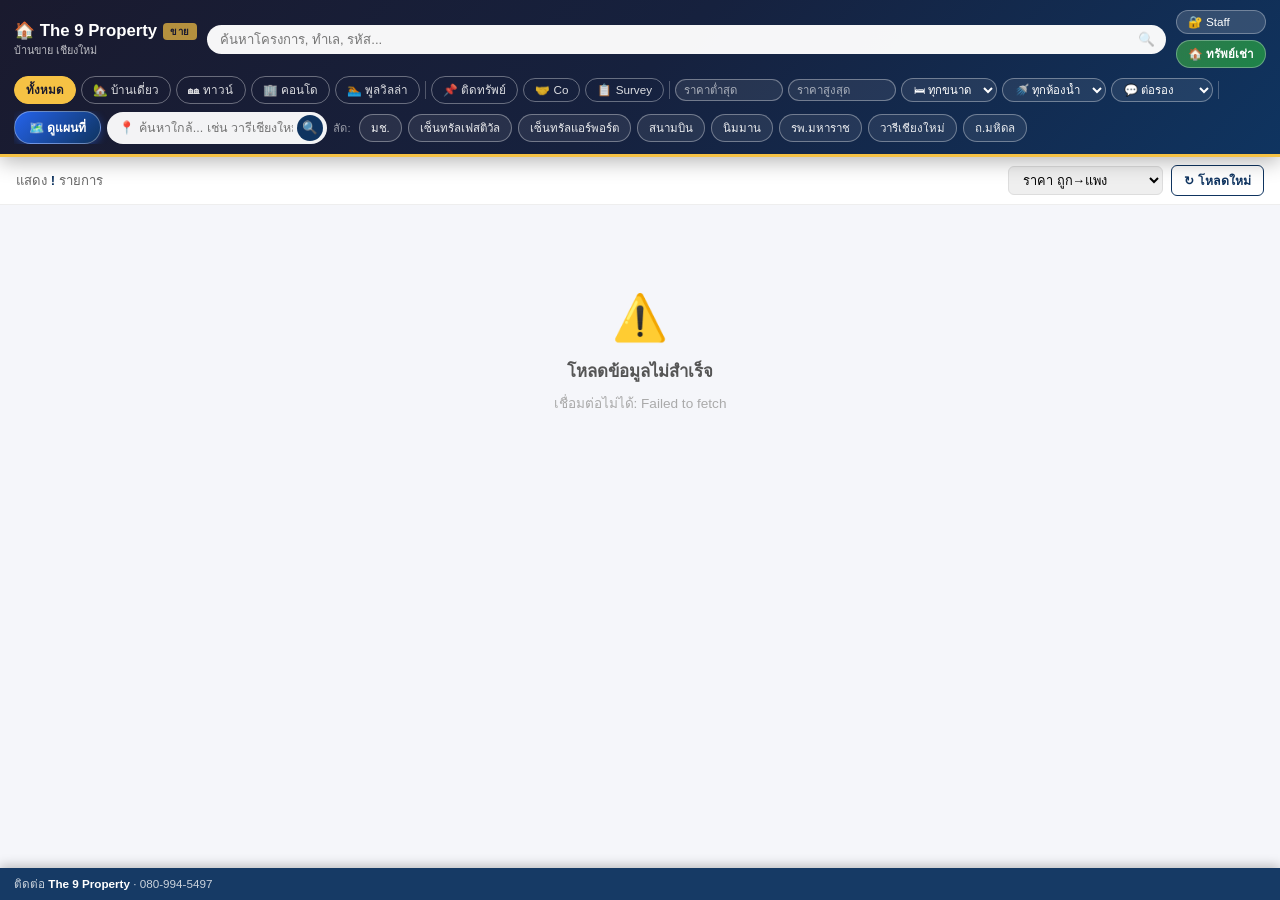
<file: index_sale_FIXED.html>
<!DOCTYPE html>
<html lang="th">
<head>
<meta charset="UTF-8">
<meta name="viewport" content="width=device-width, initial-scale=1.0">
<title>บ้านขาย เชียงใหม่ | The 9 Property</title>
<!-- ─── SEO Meta Tags ─── -->
<meta name="description" content="แคตตาล็อกบ้านขายในเชียงใหม่ บ้านเดี่ยว ทาวน์โฮม คอนโด พูลวิลล่า พร้อมรูปภาพและรายละเอียดครบ ติดต่อ The 9 Property โทร 080-994-5497">
<meta name="keywords" content="บ้านขายเชียงใหม่, ขายบ้าน, ขายคอนโด, พูลวิลล่า, The 9 Property, ทาวน์โฮม, บ้านเดี่ยว, อสังหา">
<meta name="author" content="The 9 Property">
<meta name="robots" content="index, follow">
<meta name="theme-color" content="#0f3460">
<!-- ─── Open Graph ─── -->
<meta property="og:type" content="website">
<meta property="og:site_name" content="The 9 Property">
<meta property="og:title" content="บ้านขาย เชียงใหม่ | The 9 Property">
<meta property="og:description" content="แคตตาล็อกบ้านขายในเชียงใหม่ พร้อมรูปและราคา ติดต่อ 080-994-5497">
<meta property="og:locale" content="th_TH">
<!-- ─── Favicon: บ้านสีน้ำเงิน + ดาวทอง ─── -->
<link rel="icon" type="image/svg+xml" href="data:image/svg+xml,%3Csvg xmlns='http://www.w3.org/2000/svg' viewBox='0 0 100 100'%3E%3Crect width='100' height='100' rx='20' fill='%230f3460'/%3E%3Cpath d='M50 22 L20 48 L28 48 L28 78 L44 78 L44 60 L56 60 L56 78 L72 78 L72 48 L80 48 Z' fill='%23f6c244'/%3E%3C/svg%3E">
<link rel="apple-touch-icon" href="data:image/svg+xml,%3Csvg xmlns='http://www.w3.org/2000/svg' viewBox='0 0 100 100'%3E%3Crect width='100' height='100' rx='20' fill='%230f3460'/%3E%3Cpath d='M50 22 L20 48 L28 48 L28 78 L44 78 L44 60 L56 60 L56 78 L72 78 L72 48 L80 48 Z' fill='%23f6c244'/%3E%3C/svg%3E">
<style>
* { box-sizing: border-box; margin: 0; padding: 0; }
body { font-family: 'Segoe UI', 'Noto Sans Thai', sans-serif; background: #f5f6fa; color: #333; }

/* ─── HEADER (ขาย: น้ำเงินเข้ม + ทอง) ─── */
.header {
  background: linear-gradient(135deg, #1a1a2e 0%, #16213e 50%, #0f3460 100%);
  color: white; padding: 10px 14px 10px;
  position: sticky; top: 0; z-index: 100;
  box-shadow: 0 4px 20px rgba(0,0,0,0.3);
  border-bottom: 3px solid #f6c244;
}
.header-row1 { display: flex; align-items: center; gap: 10px; margin-bottom: 8px; }
.header-logo { font-size: 1.05rem; font-weight: 800; white-space: nowrap; }
.header-logo .badge-sale {
  display: inline-block; background: #f6c244; color: #1a1a2e;
  font-size: 0.6rem; font-weight: 900; padding: 1px 7px;
  border-radius: 4px; margin-left: 6px; letter-spacing: 0.5px;
  vertical-align: middle;
}
.header-logo span { font-size: 0.68rem; font-weight: 400; opacity: 0.7; display: block; }
.search-wrap { flex: 1; position: relative; }
.search-wrap input {
  width: 100%; padding: 7px 36px 7px 13px;
  border-radius: 50px; border: none; font-size: 0.82rem;
  outline: none; font-family: inherit; background: rgba(255,255,255,0.96); color: #333;
}
.search-icon { position: absolute; right: 11px; top: 50%; transform: translateY(-50%); opacity: 0.4; font-size: 0.85rem; }
.header-row2 {
  display: flex; align-items: center; gap: 5px; overflow-x: auto;
  scrollbar-width: none; -ms-overflow-style: none;
}
.header-row2::-webkit-scrollbar { display: none; }
.filter-btn {
  padding: 4px 11px; border-radius: 50px; flex-shrink: 0;
  border: 1.5px solid rgba(255,255,255,0.35);
  background: transparent; color: rgba(255,255,255,0.85);
  font-size: 0.73rem; cursor: pointer; transition: all 0.2s; font-family: inherit;
}
.filter-btn:hover { background: rgba(255,255,255,0.14); }
.filter-btn.active { background: #f6c244; color: #1a1a2e; border-color: #f6c244; font-weight: 800; }
.filter-sep { width: 1px; height: 18px; background: rgba(255,255,255,0.25); flex-shrink: 0; }
.filter-select {
  padding: 4px 8px; border-radius: 50px; flex-shrink: 0;
  border: 1.5px solid rgba(255,255,255,0.35);
  background: rgba(255,255,255,0.08); color: white;
  font-size: 0.71rem; cursor: pointer; font-family: inherit; outline: none;
  max-width: 125px;
}
.filter-select option { color: #333; background: white; }
.filter-num { width: 108px; cursor: text; -moz-appearance: textfield; }
.filter-num::-webkit-outer-spin-button,
.filter-num::-webkit-inner-spin-button { -webkit-appearance: none; margin: 0; }
.filter-num::placeholder { color: rgba(255,255,255,0.6); }
.filter-clear-btn {
  padding: 4px 11px; border-radius: 50px; flex-shrink: 0;
  border: 1.5px solid rgba(255,180,0,0.7);
  background: rgba(255,180,0,0.15); color: rgba(255,220,80,0.95);
  font-size: 0.73rem; cursor: pointer; transition: all 0.2s; font-family: inherit;
  display: none;
}
.filter-clear-btn:hover { background: rgba(255,180,0,0.35); }
.filter-clear-btn.visible { display: inline-flex; align-items: center; gap: 3px; }

/* ─── STATS BAR ─── */
.stats-bar {
  background: white; padding: 8px 16px;
  display: flex; align-items: center; justify-content: space-between;
  border-bottom: 1px solid #eee; font-size: 0.82rem; color: #666;
  flex-wrap: wrap; gap: 6px;
}
.stats-bar strong { color: #0f3460; }
.stats-right { display: flex; align-items: center; gap: 8px; }
.sort-select { padding: 5px 10px; border: 1px solid #ddd; border-radius: 6px; font-size: 0.8rem; outline: none; cursor: pointer; font-family: inherit; }
.btn-refresh {
  padding: 5px 12px; border: 1.5px solid #0f3460; border-radius: 6px;
  color: #0f3460; background: white; font-size: 0.77rem; cursor: pointer;
  font-family: inherit; font-weight: 600; transition: all 0.2s;
  display: flex; align-items: center; gap: 4px;
}
.btn-refresh:hover { background: #0f3460; color: white; }
.btn-refresh.spinning .refresh-icon { display: inline-block; animation: spin 0.8s linear infinite; }
@keyframes spin { to { transform: rotate(360deg); } }

/* ─── GEO ROW: ค้นหาตำแหน่งใกล้เคียง + ปุ่มแผนที่ ─── */
.geo-row {
  display: flex; align-items: center; gap: 6px; margin-top: 7px;
  overflow-x: auto; scrollbar-width: none; -ms-overflow-style: none;
}
.geo-row::-webkit-scrollbar { display: none; }
.geo-search-container { position: relative; flex: 0 0 auto; }
.geo-input-wrap {
  flex: 0 0 auto; display: flex; align-items: center; gap: 4px;
  background: rgba(255,255,255,0.95); border-radius: 50px;
  padding: 3px 4px 3px 12px; min-width: 220px;
}
.geo-input-wrap input {
  flex: 1; border: none; outline: none; padding: 4px 0;
  font-size: 0.78rem; font-family: inherit; background: transparent;
  color: #333; min-width: 130px;
}
.geo-btn-search {
  background: #0f3460; color: white; border: none;
  width: 26px; height: 26px; border-radius: 50%;
  cursor: pointer; font-size: 0.78rem; flex-shrink: 0;
  display: flex; align-items: center; justify-content: center;
}
.geo-btn-search:disabled { opacity: 0.5; cursor: wait; }
.geo-chip {
  flex-shrink: 0; padding: 4px 11px; border-radius: 50px;
  border: 1.5px solid rgba(255,255,255,0.35);
  background: rgba(255,255,255,0.08); color: rgba(255,255,255,0.9);
  font-size: 0.72rem; cursor: pointer; transition: all 0.2s;
  font-family: inherit; white-space: nowrap;
}
.geo-chip:hover { background: rgba(255,255,255,0.18); }
.geo-map-btn {
  flex-shrink: 0; padding: 6px 14px; border-radius: 50px;
  background: linear-gradient(135deg, #2563eb, #0f3460);
  color: white; border: 1.5px solid rgba(255,255,255,0.35);
  font-size: 0.76rem; font-weight: 700; cursor: pointer; font-family: inherit;
  text-decoration: none; display: inline-flex; align-items: center; gap: 5px; white-space: nowrap;
  box-shadow: 0 2px 9px rgba(37,99,235,0.45);
}
.geo-map-btn:hover { filter: brightness(1.13); }
.geo-chip-label {
  flex-shrink: 0; font-size: 0.7rem; color: rgba(255,255,255,0.55);
  white-space: nowrap; padding-right: 2px;
}
.geo-dropdown {
  position: absolute; top: 100%; left: 0; min-width: 280px;
  background: white; border-radius: 12px;
  box-shadow: 0 8px 28px rgba(0,0,0,0.22);
  max-height: 320px; overflow-y: auto; z-index: 200;
  display: none; margin-top: 6px;
}
.geo-dropdown.open { display: block; }
.geo-dropdown-item {
  padding: 11px 14px; cursor: pointer; border-bottom: 1px solid #f3f3f3;
  font-size: 0.85rem; color: #222; line-height: 1.4;
}
.geo-dropdown-item:last-child { border-bottom: none; }
.geo-dropdown-item:hover, .geo-dropdown-item:active { background: #f5f7fb; }
.geo-dropdown-item .gd-name { font-weight: 600; color: #0f3460; }
.geo-dropdown-item .gd-sub  { font-size: 0.75rem; color: #888; margin-top: 2px; }
.geo-dropdown-empty {
  padding: 22px 14px; text-align: center; color: #999; font-size: 0.85rem;
}
.geo-dropdown-loading {
  padding: 20px 14px; text-align: center; color: #0f3460; font-size: 0.82rem;
}
.geo-dropdown-loading::before {
  content: ""; display: inline-block;
  width: 14px; height: 14px;
  border: 2px solid #e0e0e0; border-top-color: #0f3460;
  border-radius: 50%; animation: spin 0.7s linear infinite;
  vertical-align: middle; margin-right: 8px;
}
.geo-active-pill {
  display: none; align-items: center; gap: 8px;
  background: linear-gradient(135deg, #0f3460, #16213e);
  color: white; padding: 6px 6px 6px 14px; border-radius: 50px;
  font-size: 0.78rem;
}
.geo-active-pill.visible { display: inline-flex; }
.geo-active-pill .pill-text { white-space: nowrap; max-width: 220px; overflow: hidden; text-overflow: ellipsis; }
.geo-active-pill button {
  background: rgba(255,255,255,0.22); border: none; color: white;
  width: 22px; height: 22px; border-radius: 50%; cursor: pointer;
  font-size: 0.78rem; flex-shrink: 0;
}
.geo-active-pill button:hover { background: rgba(255,255,255,0.4); }
.dist-badge {
  display: inline-flex; align-items: center; gap: 3px;
  background: #0f3460; color: white;
  font-size: 0.7rem; padding: 3px 8px; border-radius: 50px;
  font-weight: 700;
}
.dist-badge.far { background: #888; }
.dist-badge.unknown { background: #ccc; color: #666; }
.card-distance-row {
  display: flex; align-items: center; gap: 6px;
  margin-bottom: 8px;
}
.sort-select:disabled { opacity: 0.5; cursor: not-allowed; }
@media (max-width: 580px) {
  .geo-input-wrap { min-width: 180px; }
  .geo-input-wrap input { min-width: 90px; }
}

/* ─── GRID ─── */
.grid {
  display: grid;
  grid-template-columns: repeat(auto-fill, minmax(290px, 1fr));
  gap: 16px; padding: 16px;
  max-width: 1380px; margin: 0 auto;
}

/* ─── CARD (ขาย: รูปใหญ่ + ราคาเด่น) ─── */
.card {
  background: white; border-radius: 18px; overflow: hidden;
  box-shadow: 0 3px 14px rgba(0,0,0,0.08);
  transition: transform 0.18s, box-shadow 0.18s;
  border: 1px solid #efefef; cursor: pointer;
  display: flex; flex-direction: column;
}
.card:hover { transform: translateY(-4px); box-shadow: 0 12px 28px rgba(0,0,0,0.14); }
.card:active { transform: translateY(-1px); }

/* ★ รูปบนการ์ด — ใหญ่ขึ้นเป็น 220px (ฝั่งเช่า 170px) */
.card-photo {
  width: 100%; height: 220px; overflow: hidden;
  background: #e8ecf0; position: relative; flex-shrink: 0;
}
.card-photo img {
  width: 100%; height: 100%; object-fit: cover; display: block;
  transition: transform 0.35s;
}
.card:hover .card-photo img { transform: scale(1.06); }
.card-photo-placeholder {
  width: 100%; height: 100%;
  display: flex; flex-direction: column; align-items: center; justify-content: center;
  color: #b0bec5; gap: 4px; font-size: 0.8rem;
  background: linear-gradient(135deg, #ecf0f5, #d9e0ea);
}
.card-photo-placeholder .ph-icon { font-size: 2.4rem; opacity: 0.45; }

/* ─── BADGES บนรูป ─── */
.sale-badge {
  position: absolute; top: 10px; left: 10px;
  font-size: 0.68rem; padding: 4px 11px; border-radius: 50px;
  font-weight: 800; letter-spacing: 0.3px;
  background: linear-gradient(135deg, #e74c3c, #c0392b);
  color: white; border: 1px solid rgba(255,255,255,0.4);
  box-shadow: 0 2px 8px rgba(0,0,0,0.2);
}
.sale-badge::before { content: "🏷️ "; }
.negotiable-badge {
  position: absolute; top: 10px; right: 10px;
  font-size: 0.66rem; padding: 3px 9px; border-radius: 50px;
  font-weight: 800;
  background: linear-gradient(135deg, #f6c244, #d4a017);
  color: #4a2c00; border: 1px solid rgba(255,255,255,0.5);
  box-shadow: 0 2px 6px rgba(0,0,0,0.15);
}
.co-badge-sale {
  position: absolute; top: 10px; right: 10px;
  font-size: 0.7rem; font-weight: 900; letter-spacing: 0.5px;
  padding: 4px 11px; border-radius: 50px;
  background: linear-gradient(135deg, #3498db, #2874a6);
  color: white; border: 1px solid rgba(255,255,255,0.5);
  box-shadow: 0 2px 8px rgba(0,0,0,0.2);
}
/* ─── SURVEY BADGE (มุมขวาบน เหมือน Co) ─── */
.survey-badge {
  position: absolute; top: 10px; right: 10px;
  font-size: 0.7rem; font-weight: 900; letter-spacing: 0.5px;
  padding: 4px 11px; border-radius: 50px;
  background: linear-gradient(135deg, #a78bfa, #7c3aed);
  color: #fff; border: 1px solid rgba(255,255,255,0.5);
  box-shadow: 0 2px 8px rgba(0,0,0,0.2);
}
.survey-badge.below { top: 46px; }  /* ถ้ามี Co/ต่อรองได้อยู่แล้ว ให้ Survey ลงมาด้านล่าง */

/* ─── CARD HEADER ─── */
.card-header {
  padding: 14px 14px 11px;
  background: linear-gradient(135deg, #0f3460, #16213e); color: white;
  position: relative; flex-shrink: 0;
}
.card-code { font-size: 0.65rem; opacity: 0.7; letter-spacing: 1px; text-transform: uppercase; margin-bottom: 3px; }
.card-project { font-size: 1rem; font-weight: 700; line-height: 1.3; padding-right: 68px; margin-bottom: 4px; }
.card-location { font-size: 0.76rem; opacity: 0.85; }
.card-location::before { content: "📍 "; }
.card-type-badge {
  position: absolute; top: 12px; right: 12px;
  font-size: 0.66rem; padding: 3px 8px; border-radius: 50px;
  font-weight: 700; border: 1px solid;
}
.badge-single { background: rgba(255,255,255,0.18); border-color: rgba(255,255,255,0.35); color: white; }
.badge-town   { background: rgba(46,204,113,0.3);   border-color: rgba(46,204,113,0.6);   color: #afffce; }
.badge-condo  { background: rgba(52,152,219,0.3);   border-color: rgba(52,152,219,0.6);   color: #b3d9ff; }
.badge-villa  { background: rgba(255,193,7,0.3);    border-color: rgba(255,193,7,0.6);    color: #ffecaa; }

/* ─── CARD BODY ─── */
.card-body { padding: 13px 14px 10px; flex: 1; }
.price-main {
  font-size: 1.55rem; font-weight: 900; color: #c0392b;
  line-height: 1.1; margin-bottom: 2px;
}
.price-main .unit { font-size: 0.78rem; color: #888; font-weight: 600; margin-left: 4px; }
.price-per {
  font-size: 0.74rem; color: #7a8a99; margin-bottom: 10px;
  display: flex; flex-wrap: wrap; gap: 6px;
}
.price-per span {
  background: #f4f6f9; padding: 2px 8px; border-radius: 4px;
  color: #5a6a7a; font-weight: 600;
}
.card-tags { display: flex; gap: 5px; flex-wrap: wrap; }
.tag {
  font-size: 0.74rem; padding: 3px 9px; border-radius: 50px;
  background: #f4f5f8; color: #555; display: inline-flex; align-items: center; gap: 3px;
}
.tag-area { background: #fff8e6; color: #b8860b; font-weight: 700; }

/* ─── CARD FOOTER: ปุ่มติดต่อ 3 ตัว ─── */
.card-footer {
  padding: 9px 14px 13px; border-top: 1px solid #f3f3f3;
  display: flex; gap: 6px;
}
.btn-detail {
  flex: 1;
  background: linear-gradient(135deg, #0f3460, #16213e);
  color: white; border: none; padding: 10px;
  border-radius: 9px; font-size: 0.83rem; cursor: pointer;
  font-family: inherit; font-weight: 700;
  display: flex; align-items: center; justify-content: center; gap: 5px;
}
.btn-detail:hover { filter: brightness(1.15); }

/* ─── STATE BOX ─── */
.state-box { grid-column: 1 / -1; text-align: center; padding: 70px 20px; color: #aaa; }
.state-box .icon { font-size: 2.8rem; margin-bottom: 14px; }
.state-box h3 { font-size: 1.05rem; color: #555; margin-bottom: 8px; }
.state-box p { font-size: 0.85rem; line-height: 1.7; }
.spinner {
  width: 42px; height: 42px; border: 4px solid #e0e0e0;
  border-top-color: #0f3460; border-radius: 50%;
  animation: spin 0.8s linear infinite; margin: 0 auto 16px;
}

/* ─── DETAIL MODAL ─── */
.modal-overlay {
  display: none; position: fixed; inset: 0;
  background: rgba(0,0,0,0.6); z-index: 1000;
  align-items: center; justify-content: center; padding: 12px;
  overflow-y: auto;
}
.modal-overlay.open { display: flex; }
.modal {
  background: white; border-radius: 20px;
  max-width: 520px; width: 100%;
  animation: slideUp 0.24s ease;
  max-height: calc(100vh - 24px);
  overflow-y: auto; position: relative;
}
@keyframes slideUp { from { transform: translateY(20px); opacity: 0; } to { transform: translateY(0); opacity: 1; } }

/* แกลเลอรีรูป — modal */
.modal-gallery {
  width: 100%; position: relative;
  background: #1a1a2e;
  border-radius: 20px 20px 0 0;
  overflow: hidden;
}
.modal-photo-wrap {
  width: 100%; aspect-ratio: 4 / 3;
  background: #1a1a2e; position: relative;
}
.modal-photo-wrap img {
  width: 100%; height: 100%; object-fit: contain; display: block;
}
.modal-photo-placeholder {
  width: 100%; height: 100%;
  display: flex; flex-direction: column; align-items: center; justify-content: center;
  color: #b0bec5; gap: 8px; font-size: 0.85rem; background: #2a2a3e;
}
.modal-photo-placeholder .ph-icon { font-size: 3.2rem; opacity: 0.45; }
.modal-photo-badge {
  position: absolute; bottom: 10px; left: 12px;
  font-size: 0.7rem; padding: 4px 10px; border-radius: 50px;
  font-weight: 700; border: 1px solid;
}
.modal-close {
  position: absolute; top: 12px; left: 12px; z-index: 10;
  background: rgba(0,0,0,0.55); border: none; color: white;
  width: 32px; height: 32px; border-radius: 50%; cursor: pointer;
  font-size: 1rem; display: flex; align-items: center; justify-content: center;
}
.modal-info { padding: 16px 20px 6px; }
.modal-title { font-size: 1.18rem; font-weight: 800; color: #1a1a2e; margin-bottom: 3px; }
.modal-sub   { font-size: 0.78rem; color: #888; margin-bottom: 12px; }
.modal-price {
  font-size: 1.9rem; font-weight: 900; color: #c0392b;
  margin-bottom: 4px; line-height: 1.1;
}
.modal-price small { font-size: 0.78rem; color: #aaa; font-weight: 500; }
.modal-price-per {
  display: flex; flex-wrap: wrap; gap: 6px; margin-bottom: 14px;
  font-size: 0.78rem;
}
.modal-price-per span {
  background: #f4f6f9; padding: 3px 10px; border-radius: 50px;
  color: #5a6a7a; font-weight: 600;
}
.modal-price-per .negotiable {
  background: linear-gradient(135deg, #f6c244, #d4a017); color: #4a2c00;
}

.modal-rows { border-top: 1px solid #f0f0f0; }
.modal-row {
  display: flex; justify-content: space-between; align-items: center;
  padding: 9px 0; border-bottom: 1px solid #f5f5f5; font-size: 0.85rem;
  gap: 12px;
}
.modal-row:last-child { border-bottom: none; }
.modal-row .lbl { color: #999; flex-shrink: 0; }
.modal-row .val { font-weight: 600; color: #222; text-align: right; }

.modal-section-title {
  font-size: 0.85rem; font-weight: 800; color: #0f3460;
  margin: 14px 0 4px; padding-top: 10px;
  border-top: 2px solid #0f3460;
  display: flex; align-items: center; gap: 6px;
}
.modal-bonus-list {
  background: linear-gradient(135deg, #fff8e6, #fff4d6);
  border: 1px solid #f6c244; border-radius: 10px;
  padding: 10px 14px; margin: 6px 0;
  font-size: 0.85rem; color: #4a2c00; line-height: 1.6;
  white-space: pre-line;
}

.modal-actions {
  padding: 14px 20px 20px;
  display: grid; grid-template-columns: 1fr 1fr 1fr;
  gap: 8px;
}
.btn-call, .btn-line, .btn-wa {
  border: none; padding: 13px 6px; border-radius: 11px;
  font-size: 0.84rem; cursor: pointer; font-family: inherit; font-weight: 800;
  color: white; text-decoration: none;
  display: flex; align-items: center; justify-content: center; gap: 4px;
}
.btn-call { background: #0f3460; }
.btn-line { background: #06c755; }
.btn-wa   { background: #25d366; }

/* ─── CONTACT BAR (sticky bottom) ─── */
.contact-bar {
  position: fixed; bottom: 0; left: 0; right: 0; z-index: 400;
  background: rgba(15,52,96,0.97);
  padding: 7px 14px;
  display: flex; align-items: center; justify-content: space-between; gap: 10px;
  box-shadow: 0 -2px 12px rgba(0,0,0,0.25);
  backdrop-filter: blur(6px);
}
.contact-bar-text {
  color: rgba(255,255,255,0.78); font-size: 0.73rem;
  white-space: nowrap; overflow: hidden; text-overflow: ellipsis;
}
.contact-bar-text strong { color: white; font-weight: 700; }
.contact-bar-btns { display: flex; gap: 6px; flex-shrink: 0; }
.btn-bar {
  border: none; padding: 6px 12px; border-radius: 50px;
  font-size: 0.74rem; cursor: pointer; font-family: inherit; font-weight: 800;
  text-decoration: none; display: inline-flex; align-items: center; gap: 3px;
  color: white;
}
.btn-bar-call { background: white; color: #0f3460; }
.btn-bar-line { background: #06c755; }
.btn-bar-wa   { background: #25d366; }

.grid-wrap { padding-bottom: 56px; }

/* ─── TOAST ─── */
.toast {
  position: fixed; bottom: 82px; left: 50%; transform: translateX(-50%);
  background: rgba(15,15,35,0.9); color: white;
  padding: 10px 22px; border-radius: 50px; font-size: 0.82rem;
  z-index: 9999; pointer-events: none; opacity: 0;
  transition: opacity 0.3s; white-space: nowrap;
}
.toast.show { opacity: 1; }

/* ─── STAFF LOGIN ─── */
.staff-btn {
  background: rgba(255,255,255,0.15); color: white; border: 1.5px solid rgba(255,255,255,0.3);
  padding: 4px 11px; border-radius: 50px; font-size: 0.73rem;
  cursor: pointer; font-family: inherit; flex-shrink: 0;
  display: inline-flex; align-items: center; gap: 4px;
}
.staff-btn:hover { background: rgba(255,255,255,0.25); }
.staff-btn.logged-in { background: #f6c244; color: #1a1a2e; border-color: #f6c244; font-weight: 700; }
.staff-controls { display: flex; flex-direction: column; gap: 6px; align-items: stretch; flex-shrink: 0; }
.rent-link-btn {
  background: linear-gradient(135deg, #2c7a4b, #1e8449);
  color: white; border: 1.5px solid rgba(255,255,255,0.3);
  padding: 4px 11px; border-radius: 50px; font-size: 0.73rem;
  cursor: pointer; font-family: inherit; text-decoration: none;
  display: inline-flex; align-items: center; justify-content: center; gap: 4px;
  white-space: nowrap; font-weight: 600;
}
.rent-link-btn:hover { filter: brightness(1.18); }
.schedule-btn { display: none; background: linear-gradient(135deg, #2c7a4b, #1a365d); color: white; border: 1.5px solid rgba(255,255,255,0.3); padding: 4px 11px; border-radius: 50px; font-size: 0.73rem; text-decoration: none; align-items: center; justify-content: center; gap: 4px; white-space: nowrap; font-weight: 600; }
.schedule-btn.visible { display: inline-flex; }
.schedule-btn:hover { filter: brightness(1.15); }
.customer-btn { display: none; background: linear-gradient(135deg, #6b3fa0, #3d2266); color: white; border: 1.5px solid rgba(255,255,255,0.3); padding: 4px 11px; border-radius: 50px; font-size: 0.73rem; text-decoration: none; align-items: center; justify-content: center; gap: 4px; white-space: nowrap; font-weight: 600; }
.customer-btn.visible { display: inline-flex; }
.customer-btn:hover { filter: brightness(1.15); }

.staff-modal-overlay {
  display: none; position: fixed; inset: 0;
  background: rgba(0,0,0,0.65); z-index: 1500;
  align-items: center; justify-content: center; padding: 16px;
}
.staff-modal-overlay.open { display: flex; }
.staff-modal {
  background: white; border-radius: 18px; padding: 26px 24px 22px;
  max-width: 360px; width: 100%;
  box-shadow: 0 20px 60px rgba(0,0,0,0.5);
}
.staff-modal h3 { font-size: 1.15rem; color: #0f3460; margin-bottom: 4px; }
.staff-modal .sub { font-size: 0.82rem; color: #888; margin-bottom: 16px; }
.staff-modal input[type=password] {
  width: 100%; padding: 12px 14px; border-radius: 10px;
  border: 1.5px solid #ddd; font-size: 1rem; outline: none; font-family: inherit;
  margin-bottom: 12px;
}
.staff-modal input[type=password]:focus { border-color: #0f3460; }
.staff-modal .err { color: #c0392b; font-size: 0.82rem; margin-bottom: 10px; min-height: 18px; }
.staff-modal-buttons { display: flex; gap: 10px; }
.staff-modal-buttons button {
  flex: 1; padding: 11px; border-radius: 10px; font-size: 0.92rem; font-weight: 700;
  cursor: pointer; font-family: inherit; border: none;
}
.btn-login-go { background: linear-gradient(135deg, #0f3460, #16213e); color: white; }
.btn-login-cancel { background: #f0f0f0; color: #555; }

/* Staff section in detail modal */
.staff-section {
  background: linear-gradient(135deg, #fff4d6, #fff8e6);
  border: 1px solid #f6c244; border-radius: 12px;
  padding: 12px 14px; margin: 12px 20px;
}
.staff-section .staff-title {
  font-size: 0.78rem; color: #b8860b; font-weight: 800;
  margin-bottom: 10px; display: flex; align-items: center; gap: 5px;
}
.staff-section .modal-row { padding: 6px 0; font-size: 0.85rem; }
.staff-section .modal-row .lbl { color: #8a6d1a; }
.staff-section .staff-actions { display: flex; gap: 8px; margin-top: 10px; }
.staff-section .staff-actions a {
  flex: 1; padding: 8px; border-radius: 8px;
  text-align: center; text-decoration: none;
  font-size: 0.8rem; font-weight: 700;
  background: #0f3460; color: white;
}
.staff-section .staff-actions a.maps { background: #4285f4; }

.card-code a.code-link {
  color: #f6c244; text-decoration: none; font-weight: 700;
  letter-spacing: 1px;
}
.card-code a.code-link:hover { text-decoration: underline; }

@media (max-width: 580px) {
  .header-logo { font-size: 0.92rem; }
  .grid { padding: 10px; gap: 12px; grid-template-columns: 1fr; }
  .stats-bar { font-size: 0.77rem; }
  .card-photo { height: 240px; }
  .price-main { font-size: 1.7rem; }
  .modal-price { font-size: 1.7rem; }
  .modal-actions { grid-template-columns: 1fr 1fr 1fr; }
  .btn-call, .btn-line, .btn-wa { font-size: 0.78rem; padding: 12px 4px; }
}
/* ปุ่ม copy เล็กท้ายแต่ละหัวข้อในข้อมูลทีมงาน */
.btn-copy{font-size:11px;line-height:1;padding:3px 7px;margin-left:6px;border:1px solid #d9c98f;border-radius:6px;background:#fffdf5;color:#8a6d1a;cursor:pointer;font-family:inherit;flex:none}
.btn-copy:active{transform:scale(0.94)}
.val-copy{display:flex;align-items:center;gap:2px;min-width:0}
.val-copy .val{overflow:hidden;text-overflow:ellipsis;white-space:nowrap}
/* กล่อง caption {รหัส}-1.txt */
.staff-section .caption-block{margin-top:10px;border-top:1px dashed #e3c97a;padding-top:8px}
.caption-head{display:flex;justify-content:space-between;align-items:center;margin-bottom:6px}
.caption-head .lbl{color:#8a6d1a;font-size:0.8rem;font-weight:600}
.btn-caption-copy{font-size:0.72rem;font-weight:700;padding:4px 10px;border:none;border-radius:7px;background:#0f3460;color:#fff;cursor:pointer;font-family:inherit;flex:none}
.btn-caption-copy:active{transform:scale(0.96)}
.caption-text{max-height:120px;overflow:auto;font-size:11px;line-height:1.5;white-space:pre-wrap;word-break:break-word;background:#fffdf5;border:1px solid #eadba0;border-radius:8px;padding:8px;margin:0;color:#333;font-family:inherit}
</style>
</head>
<body>
<!-- HEADER -->
<div class="header">
  <div class="header-row1">
    <div class="header-logo">
      🏠 The 9 Property<span class="badge-sale">ขาย</span>
      <span>บ้านขาย เชียงใหม่</span>
    </div>
    <div class="search-wrap">
      <input type="text" id="searchInput" placeholder="ค้นหาโครงการ, ทำเล, รหัส..." oninput="applyFilters()">
      <span class="search-icon">🔍</span>
    </div>
    <div class="staff-controls">
      <button class="staff-btn" id="staffBtn" onclick="staffBtnClick()">🔐 Staff</button>
      <a class="rent-link-btn" href="https://the9property-blip.github.io/rental-house/" target="_blank" rel="noopener" title="ไปยังเว็บทรัพย์เช่า">🏠 ทรัพย์เช่า</a>
      <a class="schedule-btn" id="scheduleBtn" href="https://the9property-blip.github.io/property-posting-schedule/" target="_blank" rel="noopener">📋 ตารางโพสทรัพย์</a>
      <a class="customer-btn" id="customerBtn" href="https://the9property-blip.github.io/costumer-rent/" target="_blank" rel="noopener">👥 ลูกค้าหาเช่า</a>
    </div>
  </div>
  <div class="header-row2">
    <button class="filter-btn type-btn active" data-type="all" onclick="setType('all')">ทั้งหมด</button>
    <button class="filter-btn type-btn" data-type="บ้านเดี่ยว" onclick="setType('บ้านเดี่ยว')">🏡 บ้านเดี่ยว</button>
    <button class="filter-btn type-btn" data-type="ทาวน์เฮ้าส์" onclick="setType('ทาวน์เฮ้าส์')">🏘 ทาวน์</button>
    <button class="filter-btn type-btn" data-type="คอนโด" onclick="setType('คอนโด')">🏢 คอนโด</button>
    <button class="filter-btn type-btn" data-type="พูลวิลล่า" onclick="setType('พูลวิลล่า')">🏊 พูลวิลล่า</button>
    <div class="filter-sep"></div>
    <button class="filter-btn" id="btnAgentDirect" onclick="setAgent('direct',this)">📌 ติดทรัพย์</button>
    <button class="filter-btn" id="btnAgentCo" onclick="setAgent('co',this)">🤝 Co</button>
    <button class="filter-btn" id="btnAgentSurvey" onclick="setAgent('survey',this)">📋 Survey</button>
    <div class="filter-sep"></div>
    <input type="number" class="filter-select filter-num" id="selMin" placeholder="ราคาต่ำสุด" min="0" step="100000" inputmode="numeric" oninput="applyFilters()">
    <input type="number" class="filter-select filter-num" id="selMax" placeholder="ราคาสูงสุด" min="0" step="100000" inputmode="numeric" oninput="applyFilters()">
    <select class="filter-select" id="selBed" onchange="applyFilters()">
      <option value="all">🛏 ทุกขนาด</option>
      <option value="1">1 นอน</option>
      <option value="2">2 นอน</option>
      <option value="3">3 นอน</option>
      <option value="4">4 นอน</option>
      <option value="5">5 นอน</option>
      <option value="6">6 นอน</option>
      <option value="7">7 นอน</option>
      <option value="8">8 นอน</option>
      <option value="9">9+ นอน</option>
    </select>
    <select class="filter-select" id="selBath" onchange="applyFilters()">
      <option value="all">🚿 ทุกห้องน้ำ</option>
      <option value="1">1 น้ำ</option>
      <option value="2">2 น้ำ</option>
      <option value="3">3 น้ำ</option>
      <option value="4">4 น้ำ</option>
      <option value="5">5 น้ำ</option>
      <option value="6">6 น้ำ</option>
      <option value="7">7 น้ำ</option>
      <option value="8">8 น้ำ</option>
      <option value="9">9+ น้ำ</option>
    </select>
    <select class="filter-select" id="selNeg" onchange="applyFilters()">
      <option value="all">💬 ต่อรอง</option>
      <option value="yes">✅ ต่อรองได้</option>
    </select>
    <div class="filter-sep"></div>
    <button class="filter-clear-btn" id="btnClearFilters" onclick="clearAllFilters()">✕ ล้างตัวกรอง</button>
  </div>
  <!-- GEO ROW: ค้นหาตำแหน่งใกล้เคียง -->
  <div class="geo-row">
    <a class="geo-map-btn" href="map.html" title="ดูบ้านขายทั้งหมดบนแผนที่">🗺️ ดูแผนที่</a>
    <div class="geo-search-container">
      <div class="geo-input-wrap">
        <input type="text" id="geoInput" placeholder="📍 ค้นหาใกล้... เช่น วารีเชียงใหม่, มช., เซ็นทรัล"
               onkeydown="if(event.key==='Enter') searchByLocation()">
        <button class="geo-btn-search" id="geoBtnSearch" onclick="searchByLocation()" title="ค้นหา">🔍</button>
      </div>
      <div class="geo-dropdown" id="geoDropdown"></div>
    </div>
    <span class="geo-chip-label">ลัด:</span>
    <button class="geo-chip" onclick="quickGeo('มหาวิทยาลัยเชียงใหม่')">มช.</button>
    <button class="geo-chip" onclick="quickGeo('เซ็นทรัล เฟสติวัล เชียงใหม่')">เซ็นทรัลเฟสติวัล</button>
    <button class="geo-chip" onclick="quickGeo('เซ็นทรัล แอร์พอร์ต เชียงใหม่')">เซ็นทรัลแอร์พอร์ต</button>
    <button class="geo-chip" onclick="quickGeo('ท่าอากาศยานเชียงใหม่')">สนามบิน</button>
    <button class="geo-chip" onclick="quickGeo('ถนนนิมมานเหมินท์ เชียงใหม่')">นิมมาน</button>
    <button class="geo-chip" onclick="quickGeo('โรงพยาบาลมหาราชนครเชียงใหม่')">รพ.มหาราช</button>
    <button class="geo-chip" onclick="quickGeo('โรงเรียนนานาชาติวารี เชียงใหม่')">วารีเชียงใหม่</button>
    <button class="geo-chip" onclick="quickGeo('ถนนมหิดล เชียงใหม่')">ถ.มหิดล</button>
  </div>
</div>

<!-- STATS BAR -->
<div class="stats-bar">
  <div style="display:flex;align-items:center;gap:10px;flex-wrap:wrap;">
    <span>แสดง <strong id="countDisplay">–</strong> รายการ</span>
    <span class="geo-active-pill" id="geoActivePill">
      <span class="pill-text" id="geoActiveText"></span>
      <button onclick="clearGeoSearch()" title="ล้างการค้นหาตำแหน่ง">✕</button>
    </span>
  </div>
  <div class="stats-right">
    <select class="sort-select" id="selSort" onchange="applyFilters()">
      <option value="price_asc">ราคา ถูก→แพง</option>
      <option value="price_desc">ราคา แพง→ถูก</option>
      <option value="name_asc">ชื่อโครงการ A-Z</option>
      <option value="area_desc">พื้นที่ ใหญ่→เล็ก</option>
      <option value="bed_asc">ห้องนอน น้อย→มาก</option>
    </select>
    <button class="btn-refresh" id="btnRefresh" onclick="loadData(true)">
      <span class="refresh-icon">↻</span> โหลดใหม่
    </button>
  </div>
</div>

<!-- GRID -->
<div class="grid-wrap">
  <div class="grid" id="grid"></div>
</div>

<!-- CONTACT BAR -->
<div class="contact-bar">
  <div class="contact-bar-text">ติดต่อ <strong>The 9 Property</strong> · 080-994-5497</div>
</div>

<!-- DETAIL MODAL -->
<div class="modal-overlay" id="detailOverlay" onclick="if(event.target===this)closeDetail()">
  <div class="modal">
    <div class="modal-gallery">
      <button class="modal-close" onclick="closeDetail()">✕</button>
      <div class="modal-photo-wrap" id="dPhotoWrap">
        <div class="modal-photo-placeholder"><span class="ph-icon">🏠</span><span>ไม่มีรูปภาพ</span></div>
      </div>
    </div>
    <div class="modal-info">
      <div class="modal-title" id="dProject"></div>
      <div class="modal-sub"   id="dSub"></div>
      <div class="modal-price">฿<span id="dPrice"></span><small id="dPriceUnit"></small></div>
      <div class="modal-price-per" id="dPricePer"></div>

      <div class="modal-section-title">📋 รายละเอียดทรัพย์</div>
      <div class="modal-rows">
        <div class="modal-row"><span class="lbl">ทำเล</span>          <span class="val" id="dLocation"></span></div>
        <div class="modal-row"><span class="lbl">ประเภท</span>        <span class="val" id="dType"></span></div>
        <div class="modal-row"><span class="lbl">ห้องนอน / ห้องน้ำ</span> <span class="val" id="dBedBath"></span></div>
        <div class="modal-row" id="dRowParking" style="display:none;"><span class="lbl">จอดรถ</span>    <span class="val" id="dParking"></span></div>
        <div class="modal-row" id="dRowLand" style="display:none;"><span class="lbl">ขนาดที่ดิน</span>  <span class="val" id="dLand"></span></div>
        <div class="modal-row" id="dRowUsable" style="display:none;"><span class="lbl">พื้นที่ใช้สอย</span> <span class="val" id="dUsable"></span></div>
        <div class="modal-row" id="dRowFloor" style="display:none;"><span class="lbl">ชั้น</span>        <span class="val" id="dFloor"></span></div>
        <div class="modal-row" id="dRowBuilding" style="display:none;"><span class="lbl">ตึก</span>     <span class="val" id="dBuilding"></span></div>
        <div class="modal-row" id="dRowDirection" style="display:none;"><span class="lbl">ทิศ</span>    <span class="val" id="dDirection"></span></div>
        <div class="modal-row" id="dRowAge" style="display:none;"><span class="lbl">อายุบ้าน</span>     <span class="val" id="dAge"></span></div>
        <div class="modal-row" id="dRowTransfer" style="display:none;"><span class="lbl">ค่าโอน</span>   <span class="val" id="dTransfer"></span></div>
        <div class="modal-row" id="dRowCommon" style="display:none;"><span class="lbl">ค่าส่วนกลาง/ปี</span> <span class="val" id="dCommon"></span></div>
        <div class="modal-row"><span class="lbl">รหัสทรัพย์</span>     <span class="val" id="dCode"></span></div>
      </div>

      <div id="dBonusBlock" style="display:none;">
        <div class="modal-section-title">🎁 ของแถม / เฟอร์นิเจอร์</div>
        <div class="modal-bonus-list" id="dBonus"></div>
      </div>

      <div id="dInfoBlock" style="display:none;">
        <div class="modal-section-title">📝 รายละเอียดเพิ่มเติม</div>
        <div class="modal-bonus-list" id="dInfo" style="background:#f5f7fa;border-color:#ddd;color:#333;"></div>
      </div>
    </div>

    <!-- STAFF SECTION -->
    <div class="staff-section" id="dStaffSection" style="display:none;">
      <div class="staff-title">⭐ ข้อมูลทีมงาน (Staff Only)</div>
      <div class="modal-row"><span class="lbl">เจ้าของ</span>
        <span class="val-copy"><span class="val" id="dOwnerName">–</span><button type="button" class="btn-copy" title="คัดลอกชื่อเจ้าของ" onclick="copyText(document.getElementById('dOwnerName').textContent)">📋</button></span></div>
      <div class="modal-row"><span class="lbl">เบอร์โทร</span>
        <span class="val-copy"><span class="val" id="dOwnerTel">–</span><button type="button" class="btn-copy" title="คัดลอกเบอร์โทร" onclick="copyText(document.getElementById('dOwnerTel').textContent)">📋</button></span></div>
      <div class="modal-row" id="dFacebookRow" style="display:none;"><span class="lbl">โพส FB</span> <span class="val" id="dFacebookVal">–</span></div>
      <div class="modal-row"><span class="lbl">พิกัด</span>
        <span class="val-copy"><span class="val" id="dCoords">–</span><button type="button" class="btn-copy" id="dCoordsCopy" title="คัดลอกลิงก์ Google Maps" onclick="copyCoords()">📋</button></span></div>
      <div class="staff-actions">
        <a id="dCallOwner" href="#">📞 โทรเจ้าของ</a>
        <a id="dMapsLink" class="maps" href="#" target="_blank" rel="noopener">🗺 ดูใน Maps</a>
      </div>
      <div class="caption-block" id="dCaptionBlock" style="display:none;">
        <div class="caption-head"><span class="lbl">ข้อความประกาศ</span>
          <button type="button" class="btn-caption-copy" onclick="copyCaption()">📋 คัดลอกทั้งหมด</button></div>
        <pre class="caption-text" id="dCaptionText"></pre>
      </div>
    </div>
  </div>
</div>

<!-- STAFF LOGIN MODAL -->
<div class="staff-modal-overlay" id="staffLoginModal" onclick="if(event.target===this)closeStaffModal()">
  <div class="staff-modal">
    <h3>🔐 เข้าสู่ระบบทีมงาน</h3>
    <div class="sub">เฉพาะทีมงาน The 9 Property — หลังเข้าสู่ระบบจะเห็นเบอร์เจ้าของและพิกัด</div>
    <input type="password" id="staffPasswordInput" placeholder="รหัสผ่าน"
           onkeydown="if(event.key==='Enter') doStaffLogin()" autocomplete="current-password">
    <div class="err" id="staffLoginErr"></div>
    <div class="staff-modal-buttons">
      <button class="btn-login-cancel" onclick="closeStaffModal()">ยกเลิก</button>
      <button class="btn-login-go" onclick="doStaffLogin()">เข้าสู่ระบบ</button>
    </div>
  </div>
</div>

<!-- TOAST -->
<div class="toast" id="toast"></div>

<script>
// ═══════════════════════════════════════════════════════════
//  CONFIG — แก้ตรงนี้เมื่อ deploy
// ═══════════════════════════════════════════════════════════
const BROKER_PHONE = '0809945497';
const LINE_ID      = '@the9property';                                // เปลี่ยนเป็น Line ID จริง
const WA_PHONE     = '66809945497';                                  // WhatsApp ต้องใช้รหัสประเทศ (66 = ไทย ตัด 0 หน้า)

// ★ API endpoint ฝั่งขาย — Boom เปลี่ยนเป็น URL จริงเมื่อ deploy Apps Script เสร็จ
// ส่ง ?type=sale เพื่อให้ doGet อ่านชีต "รายชื่อบ้านขาย" แทน "รายชื่อบ้านเช่า"
const SCRIPT_URL   = 'https://script.google.com/macros/s/AKfycbxToJv9BzTiEAoFuqCcWpAFFmfHzO468av1OCYnjwEwlRfw8IJI3XrFWtYS19N7Uy3JPA/exec';   // ตัวอย่าง: 'https://script.google.com/macros/s/AKfycb.../exec'
const API_TYPE     = 'sale';

// ★ ตอนยังไม่มี SCRIPT_URL → ใช้ mock-data เพื่อ preview UI
const USE_MOCK_DATA = !SCRIPT_URL;

// ═══════════════════════════════════════════════════════════
//  MOCK DATA — ลบทิ้งเมื่อต่อ API จริง
// ═══════════════════════════════════════════════════════════
const MOCK_DATA = [
  {
    code: 'SXM0732', project: 'พูลวิลล่าสุดหรู สันทราย',
    location: 'สันทราย > สันพระเนตร',
    price: 10900000, type: 'พูลวิลล่า', bedroom: '4', bathroom: '4',
    parking: '2', land: '116', usable: '350', floor: '2',
    direction: 'ใต้', houseAge: 'ใหม่', transfer: 'แบ่งกัน 50/50',
    negotiate: 'ได้', commonFee: '',
    bonus: 'แอร์ 6 ตัว\nเตียง 4 ชุด\nโซฟา\nครัวบิลด์อิน\nสระว่ายน้ำ',
    houseInfo: 'พูลวิลล่าใหม่ ใกล้ Promenada Resort Mall',
    coAgent: false, thumb: null,
    photos: [],
  },
  {
    code: 'SDS0235', project: 'บ้านเดี่ยวอรสิริน 3',
    location: 'ดอยสะเก็ด > สันปูเลย',
    price: 4500000, type: 'บ้านเดี่ยว', bedroom: '3', bathroom: '2',
    parking: '2', land: '52.5', usable: '160',
    direction: 'ตก', houseAge: '5 ปี', transfer: 'ผู้ซื้อออก',
    negotiate: 'ได้', commonFee: '6000',
    bonus: 'แอร์ 3 ตัว\nม่านครบ\nครัวบิลด์อิน',
    houseInfo: '',
    coAgent: false, thumb: null, photos: [],
  },
  {
    code: 'SMR0118', project: 'คอนโด D Condo สนามบิน',
    location: 'เมืองเชียงใหม่ > สุเทพ',
    price: 1850000, type: 'คอนโด', bedroom: '1', bathroom: '1',
    parking: '1', usable: '32', floor: '8', building: 'A',
    direction: 'เหนือ', houseAge: '3 ปี', transfer: 'ผู้ขายออก',
    negotiate: 'ไม่ได้', commonFee: '12000',
    bonus: 'เฟอร์ครบ',
    houseInfo: 'ใกล้สนามบิน 5 นาที, ใกล้เซ็นทรัล แอร์พอร์ต',
    coAgent: true, thumb: null, photos: [],
  },
  {
    code: 'SST0089', project: 'ทาวน์โฮม Pleno สันทราย',
    location: 'สันทราย > หนองหาร',
    price: 2790000, type: 'ทาวน์เฮ้าส์', bedroom: '3', bathroom: '2',
    parking: '1', land: '18.5', usable: '108',
    direction: 'ออก', houseAge: '2 ปี', transfer: 'ผู้ซื้อออก',
    negotiate: 'ได้',
    bonus: 'แอร์ 2 ตัว\nครัวบิลด์อิน\nเครื่องทำน้ำอุ่น',
    houseInfo: '', coAgent: false, thumb: null, photos: [],
  },
];

// ═══════════════════════════════════════════════════════════
//  PHOTO URL HELPERS
// ═══════════════════════════════════════════════════════════
function photoUrl(id, size) {
  return 'https://lh3.googleusercontent.com/d/' + id + '=w' + (size || 800);
}
function photoUrlFallback(id) {
  return 'https://drive.usercontent.google.com/download?id=' + id + '&export=view';
}
// ★ SURVEY: ทรัพย์สำรวจ — เขียนคำว่า "survey" ในคอลัมน์ A ของชีต (ที่เดียวกับ "co") → backend ส่ง p.survey
function isSurvey(p) {
  return !!(p && p.survey);
}
// ═══ SMART SEARCH — ค้นแบบใกล้เคียง: พิมพ์ผิดเล็กน้อยได้ + ข้ามไทย/อังกฤษ ═══
// กลุ่มคำที่ถือว่า "ใกล้เคียงกัน" ข้ามภาษา/สะกดต่าง — ★ เพิ่มได้ตามชื่อโครงการที่มี
var SEARCH_ALIASES = [
  ['ปาล์ม','palm'],
  ['วิลล์','วิลล่า','วิลลา','villa','ville'],
  ['วิว','view'],
  ['พาร์ค','พาร์ก','park'],
  ['การ์เด้น','การ์เดน','garden'],
  ['โฮม','home'],
  ['เพลส','place'],
  ['ทาวน์','town'],
  ['ซิตี้','ซิตี','city'],
  ['ฮิลล์','ฮิล','hill'],
  ['เลค','lake'],
  ['ริเวอร์','river'],
  ['กรีน','green'],
  ['แกรนด์','grand'],
  ['เรสซิเดนซ์','เรสซิเดนท์','residence']
];
// ปรับข้อความให้เทียบกันง่าย: ตัดคำกว้างๆ + เครื่องหมาย + ช่องว่างซ้ำ + ตัวพิมพ์เล็ก
function normSearch(s) {
  return String(s || '').toLowerCase()
    .replace(/หมู่บ้าน|โครงการ|เดอะ|\bthe\b/g, ' ')
    .replace(/[()\[\]{}.,\/\\\-_"'“”‘’|]+/g, ' ')
    .replace(/\s+/g, ' ').trim();
}
// edit distance ของ pattern ในฐานะ "substring" ของ text (เริ่มตำแหน่งใดก็ได้) → จำนวน error น้อยสุด
function fuzzySubErr(text, pattern) {
  var n = text.length, m = pattern.length;
  if (m === 0) return 0;
  if (n === 0) return m;
  var prev = new Array(n + 1), cur = new Array(n + 1), j;
  for (j = 0; j <= n; j++) prev[j] = 0;   // แถวแรก = 0 → เริ่มแมตช์ตำแหน่งใดก็ได้
  for (var i = 1; i <= m; i++) {
    cur[0] = i;
    var pc = pattern.charAt(i - 1);
    for (j = 1; j <= n; j++) {
      var cost = (pc === text.charAt(j - 1)) ? 0 : 1;
      var v = prev[j - 1] + cost;
      if (prev[j] + 1 < v) v = prev[j] + 1;
      if (cur[j - 1] + 1 < v) v = cur[j - 1] + 1;
      cur[j] = v;
    }
    var tmp = prev; prev = cur; cur = tmp;
  }
  var best = Infinity;
  for (j = 0; j <= n; j++) if (prev[j] < best) best = prev[j];
  return best;
}
// ขยาย token ด้วยกลุ่มคำใกล้เคียง (ถ้ามี)
function expandAliases(tok) {
  for (var i = 0; i < SEARCH_ALIASES.length; i++) {
    if (SEARCH_ALIASES[i].indexOf(tok) !== -1) return SEARCH_ALIASES[i];
  }
  return [tok];
}
function tokenMatches(hay, tok) {
  if (!tok) return true;
  var forms = expandAliases(tok);
  for (var i = 0; i < forms.length; i++) {
    var f = forms[i];
    if (!f) continue;
    if (hay.indexOf(f) !== -1) return true;                          // ตรง/บางส่วน
    if (/\d/.test(f)) continue;                                      // ★ มีตัวเลข (เช่น รหัส RSK0940) → ต้องตรง/บางส่วน ไม่ fuzzy
    var maxErr = f.length <= 3 ? 0 : (f.length <= 5 ? 1 : Math.floor(f.length * 0.34));
    if (maxErr > 0 && fuzzySubErr(hay, f) <= maxErr) return true;    // ใกล้เคียง (พิมพ์ผิด)
  }
  return false;
}
// true ถ้าทุก token ของคำค้น แมตช์ haystack (อย่างใดอย่างหนึ่งในกลุ่มคำใกล้เคียง)
function searchMatch(hay, query) {
  var h = normSearch(hay);
  var toks = normSearch(query).split(' ').filter(Boolean);
  for (var i = 0; i < toks.length; i++) {
    if (!tokenMatches(h, toks[i])) return false;
  }
  return true;
}
function onPhotoError(img, fallbackId) {
  if (!img.dataset.fallbackTried && fallbackId) {
    img.dataset.fallbackTried = '1';
    img.src = photoUrlFallback(fallbackId);
    return;
  }
  var parent = img.parentElement;
  parent.innerHTML = '<div class="card-photo-placeholder"><span class="ph-icon">🏠</span><span>ไม่มีรูปภาพ</span></div>';
}

// ═══════════════════════════════════════════════════════════
//  CONTACT HANDLERS
// ═══════════════════════════════════════════════════════════
function openLine() {
  // ถ้า LINE_ID เริ่มด้วย @ → ใช้ official account link, ไม่งั้น add by id
  var url = (LINE_ID.charAt(0) === '@')
    ? 'https://line.me/R/ti/p/' + LINE_ID
    : 'https://line.me/ti/p/~' + LINE_ID;
  window.open(url, '_blank');
}
function openWA(propertyCode) {
  var msg = 'สวัสดีครับ สอบถามรายละเอียดทรัพย์';
  if (propertyCode) msg += ' รหัส ' + propertyCode;
  var url = 'https://wa.me/' + WA_PHONE + '?text=' + encodeURIComponent(msg);
  window.open(url, '_blank');
}

// ═══════════════════════════════════════════════════════════
//  STATE
// ═══════════════════════════════════════════════════════════
var allData     = [];
var activeTypes = [];      // ประเภทที่เลือก (ว่าง = ทั้งหมด) — เลือกได้หลายอันพร้อมกัน
var activeAgent = 'all';
var geoOrigin   = null;    // { lat, lng, label } เมื่อค้นหาตามตำแหน่ง

// ═══════════════════════════════════════════════════════════
//  STAFF AUTH
// ═══════════════════════════════════════════════════════════
function getStaffToken() {
  try { return sessionStorage.getItem('staff_token') || ''; } catch(e) { return ''; }
}
function isStaffLoggedIn() { return !!getStaffToken(); }
function updateStaffBtn() {
  var btn = document.getElementById('staffBtn');
  var sch = document.getElementById('scheduleBtn');
  var cust = document.getElementById('customerBtn');
  if (!btn) return;
  if (isStaffLoggedIn()) {
    btn.textContent = '⭐ Staff (ออก)';
    btn.classList.add('logged-in');
    if (sch) sch.classList.add('visible');
    if (cust) cust.classList.add('visible');
  } else {
    if (sch) sch.classList.remove('visible');
    if (cust) cust.classList.remove('visible');
    btn.textContent = '🔐 Staff';
    btn.classList.remove('logged-in');
  }
}
function staffBtnClick() {
  if (isStaffLoggedIn()) {
    if (confirm('ออกจากระบบทีมงาน?')) {
      try { sessionStorage.removeItem('staff_token'); } catch(e) {}
      updateStaffBtn();
      loadData(false);
      showToast('👋 ออกจากระบบแล้ว');
    }
  } else {
    openStaffModal();
  }
}
function openStaffModal() {
  document.getElementById('staffLoginErr').textContent = '';
  document.getElementById('staffPasswordInput').value = '';
  document.getElementById('staffLoginModal').classList.add('open');
  setTimeout(function() { document.getElementById('staffPasswordInput').focus(); }, 50);
}
function closeStaffModal() {
  document.getElementById('staffLoginModal').classList.remove('open');
}
function doStaffLogin() {
  var pw = document.getElementById('staffPasswordInput').value;
  if (!pw) { document.getElementById('staffLoginErr').textContent = 'กรุณาใส่รหัสผ่าน'; return; }
  if (USE_MOCK_DATA) {
    // mock: รหัส 456258
    if (pw === '456258') {
      try { sessionStorage.setItem('staff_token', pw); } catch(e) {}
      closeStaffModal();
      updateStaffBtn();
      // เติม mock owner ให้ดูภาพรวม
      allData.forEach(function(p) {
        p.ownerName = 'เจ้าของทรัพย์';
        p.ownerTel  = '0812345678';
        p.lat = 18.79; p.lng = 98.99;
      });
      applyFilters();
      showToast('✅ เข้าสู่ระบบสำเร็จ (mock)');
    } else {
      document.getElementById('staffLoginErr').textContent = '❌ รหัสผ่านไม่ถูกต้อง (mock: 456258)';
    }
    return;
  }
  document.getElementById('staffLoginErr').textContent = '⏳ กำลังตรวจสอบ...';
  try { sessionStorage.setItem('staff_token', pw); } catch(e) {}
  var url = SCRIPT_URL + '?type=' + API_TYPE + '&token=' + encodeURIComponent(pw);
  fetch(url)
    .then(function(r) { return r.json(); })
    .then(function(json) {
      if (json.staff === true) {
        closeStaffModal();
        updateStaffBtn();
        allData = json.data || [];
        applyFilters();
        showToast('✅ เข้าสู่ระบบสำเร็จ');
      } else {
        try { sessionStorage.removeItem('staff_token'); } catch(e) {}
        document.getElementById('staffLoginErr').textContent = '❌ รหัสผ่านไม่ถูกต้อง';
      }
    })
    .catch(function(err) {
      try { sessionStorage.removeItem('staff_token'); } catch(e) {}
      document.getElementById('staffLoginErr').textContent = '⚠️ เชื่อมต่อไม่ได้: ' + err.message;
    });
}

// ═══════════════════════════════════════════════════════════
//  LOAD DATA
// ═══════════════════════════════════════════════════════════
function loadData(manual) {
  var btn = document.getElementById('btnRefresh');
  btn.classList.add('spinning'); btn.disabled = true;
  showLoading();

  if (USE_MOCK_DATA) {
    setTimeout(function() {
      btn.classList.remove('spinning'); btn.disabled = false;
      allData = MOCK_DATA.slice();
      applyFilters();
      if (manual) showToast('✅ โหลด mock-data สำเร็จ ' + allData.length + ' รายการ');
    }, 400);
    return;
  }

  var params = ['type=' + API_TYPE];
  if (manual) params.push('refresh=1');
  var token = getStaffToken();
  if (token) params.push('token=' + encodeURIComponent(token));
  params.push('_t=' + Date.now());  // cache-buster: กัน Google dispatch-cache คืนการ์ดค้าง
  var url = SCRIPT_URL + '?' + params.join('&');

  fetch(url)
    .then(function(r) { return r.json(); })
    .then(function(json) {
      btn.classList.remove('spinning'); btn.disabled = false;
      if (json.error || !json.ok) { showError(json.error || json.msg || 'ไม่ทราบสาเหตุ'); return; }
      allData = json.data || [];
      applyFilters();
      if (manual) showToast('✅ โหลดข้อมูลสำเร็จ ' + allData.length + ' รายการ');
    })
    .catch(function(err) {
      btn.classList.remove('spinning'); btn.disabled = false;
      showError('เชื่อมต่อไม่ได้: ' + err.message);
    });
}

// ═══════════════════════════════════════════════════════════
//  FILTER & SORT
// ═══════════════════════════════════════════════════════════
function clearAllFilters() {
  activeTypes = [];
  refreshTypeButtons();

  activeAgent = 'all';
  var btnD = document.getElementById('btnAgentDirect');
  var btnC = document.getElementById('btnAgentCo');
  if (btnD) btnD.classList.remove('active');
  if (btnC) btnC.classList.remove('active');
  var btnS = document.getElementById('btnAgentSurvey');
  if (btnS) btnS.classList.remove('active');

  document.getElementById('selMin').value = '';
  document.getElementById('selMax').value = '';
  document.getElementById('selBed').value = 'all';
  document.getElementById('selBath').value = 'all';
  document.getElementById('selNeg').value = 'all';
  document.getElementById('searchInput').value = '';
  // ล้างการค้นหาตามตำแหน่งด้วย
  geoOrigin = null;
  var geoPill = document.getElementById('geoActivePill');
  if (geoPill) geoPill.classList.remove('visible');
  var geoSortSel = document.getElementById('selSort');
  if (geoSortSel) geoSortSel.disabled = false;
  var geoInputEl = document.getElementById('geoInput');
  if (geoInputEl) geoInputEl.value = '';
  applyFilters();
}

// ปุ่มประเภท — เลือกพร้อมกันได้หลายอัน; "ทั้งหมด" = ล้างการเลือก
function setType(val) {
  if (val === 'all') {
    activeTypes = [];
  } else {
    var i = activeTypes.indexOf(val);
    if (i === -1) activeTypes.push(val);   // ยังไม่เลือก → เพิ่ม
    else           activeTypes.splice(i, 1); // เลือกอยู่แล้ว → เอาออก
  }
  refreshTypeButtons();
  applyFilters();
}
// อัปเดตไฮไลต์ปุ่มประเภทให้ตรงกับ activeTypes
function refreshTypeButtons() {
  document.querySelectorAll('.type-btn').forEach(function(b) {
    var t = b.getAttribute('data-type');
    var on = (t === 'all') ? (activeTypes.length === 0) : (activeTypes.indexOf(t) !== -1);
    b.classList.toggle('active', on);
  });
}

function setAgent(val, btn) {
  if (activeAgent === val) {
    activeAgent = 'all';
    btn.classList.remove('active');
  } else {
    activeAgent = val;
    document.getElementById('btnAgentDirect').classList.remove('active');
    document.getElementById('btnAgentCo').classList.remove('active');
    var bSurv = document.getElementById('btnAgentSurvey'); if (bSurv) bSurv.classList.remove('active');
    btn.classList.add('active');
  }
  applyFilters();
}

function applyFilters() {
  var search   = document.getElementById('searchInput').value.toLowerCase().trim();
  var priceMin = parseFloat(document.getElementById('selMin').value) || 0;
  var priceMax = parseFloat(document.getElementById('selMax').value);
  if (isNaN(priceMax)) priceMax = Infinity;
  var bed      = document.getElementById('selBed').value;
  var bath     = document.getElementById('selBath').value;
  var neg      = document.getElementById('selNeg').value;
  var sort     = document.getElementById('selSort').value;

  var filtered = allData.filter(function(p) {
    if (activeTypes.length && activeTypes.indexOf(p.type) === -1) return false;
    if (p.price > 0 && (p.price < priceMin || p.price > priceMax)) return false;
    if (bed !== 'all') {
      var br = parseInt(p.bedroom) || 0;
      if (bed === '9' && br < 9) return false;
      if (bed !== '9' && br !== parseInt(bed)) return false;
    }
    if (bath !== 'all') {
      var ba = parseInt(p.bathroom) || 0;
      if (bath === '9' && ba < 9) return false;
      if (bath !== '9' && ba !== parseInt(bath)) return false;
    }
    if (neg === 'yes' && p.negotiate !== 'ได้') return false;
    if (activeAgent === 'co'     && !p.coAgent) return false;
    if (activeAgent === 'direct' &&  p.coAgent) return false;
    if (activeAgent === 'survey' && !isSurvey(p)) return false;
    if (search) {
      var hay = (p.code||'') + ' ' + (p.project||'') + ' ' + (p.location||'') + ' ' + (p.type||'') + ' ' + (p.ownerName||'') + ' ' + (p.contact||'') + ' ' + (p.ownerTel||'') + ' ' + (p.ownerTelRaw||'') + ' ' + String(p.ownerTel||'').replace(/[^0-9]/g,'');
      if (!searchMatch(hay, search)) return false;
    }
    return true;
  });

  // ★ GEO: เมื่อค้นหาตามตำแหน่ง → คำนวณระยะทางแล้วเรียงตามระยะใกล้-ไกล (ไม่มีพิกัด = ท้ายสุด)
  if (geoOrigin) {
    filtered.forEach(function(p) {
      var la = parseFloat(p.lat), ln = parseFloat(p.lng);
      p._dist = (!isNaN(la) && !isNaN(ln)) ? haversineKm(geoOrigin.lat, geoOrigin.lng, la, ln) : null;
    });
    filtered.sort(function(a, b) {
      if (a._dist == null && b._dist == null) return 0;
      if (a._dist == null) return 1;
      if (b._dist == null) return -1;
      return a._dist - b._dist;
    });
  } else {
    filtered.forEach(function(p) { p._dist = undefined; });
    filtered.sort(function(a, b) {
      if (sort === 'price_asc')  return (a.price||0) - (b.price||0);
      if (sort === 'price_desc') return (b.price||0) - (a.price||0);
      if (sort === 'name_asc')   return (a.project||'').localeCompare(b.project||'');
      if (sort === 'area_desc')  return (parseFloat(b.land)||parseFloat(b.usable)||0) - (parseFloat(a.land)||parseFloat(a.usable)||0);
      if (sort === 'bed_asc')    return (parseInt(a.bedroom)||0) - (parseInt(b.bedroom)||0);
      return 0;
    });
  }

  showGrid(filtered);
  document.getElementById('countDisplay').textContent = filtered.length;

  var hasFilter = activeTypes.length > 0
    || activeAgent !== 'all'
    || document.getElementById('selMin').value.trim() !== ''
    || document.getElementById('selMax').value.trim() !== ''
    || document.getElementById('selBed').value !== 'all'
    || document.getElementById('selBath').value !== 'all'
    || document.getElementById('selNeg').value !== 'all'
    || document.getElementById('searchInput').value.trim() !== '';
  document.getElementById('btnClearFilters').classList.toggle('visible', hasFilter);
}

// ═══════════════════════════════════════════════════════════
//  HELPERS
// ═══════════════════════════════════════════════════════════
function badgeClass(t) {
  if (t === 'พูลวิลล่า')   return 'badge-villa';
  if (t === 'คอนโด')       return 'badge-condo';
  if (t === 'ทาวน์เฮ้าส์') return 'badge-town';
  return 'badge-single';
}
function typeEmoji(t) {
  var m = {'บ้านเดี่ยว':'🏡','ทาวน์เฮ้าส์':'🏘','คอนโด':'🏢','พูลวิลล่า':'🏊','บ้าน':'🏠'};
  return (m[t]||'🏠') + ' ' + (t||'–');
}
function fmtPrice(p) {
  if (!p) return '–';
  return Number(p).toLocaleString('th-TH');
}
// แสดงราคาเป็นล้าน เช่น 4500000 → "4.5 ล้าน"
function fmtPriceShort(p) {
  if (!p) return '–';
  if (p >= 1000000) {
    var m = p / 1000000;
    return (m % 1 === 0 ? m.toFixed(0) : m.toFixed(2).replace(/\.?0+$/, '')) + ' ล้าน';
  }
  return Number(p).toLocaleString('th-TH');
}
// ราคาต่อตร.ว. / ตร.ม.
function calcPricePerSqw(price, land) {
  var l = parseFloat(land);
  if (!price || !l || l <= 0) return null;
  return Math.round(price / l);
}
function calcPricePerSqm(price, usable) {
  var u = parseFloat(usable);
  if (!price || !u || u <= 0) return null;
  return Math.round(price / u);
}

// ═══════════════════════════════════════════════════════════
//  RENDER GRID
// ═══════════════════════════════════════════════════════════
function showGrid(data) {
  var g = document.getElementById('grid');
  if (data.length === 0 && allData.length > 0) {
    g.innerHTML = '<div class="state-box"><div class="icon">🔍</div><h3>ไม่พบรายการที่ตรงกัน</h3><p>ลองเปลี่ยนตัวกรองหรือค้นหาใหม่</p></div>';
    return;
  }
  if (data.length === 0) { g.innerHTML = ''; return; }

  g.innerHTML = data.map(function(p, idx) {
    // photo block
    var saleBadge = '<span class="sale-badge">ขาย</span>';
    var topRight  = p.coAgent
      ? '<span class="co-badge-sale">Co</span>'
      : (p.negotiate === 'ได้' ? '<span class="negotiable-badge">💬 ต่อรองได้</span>' : '');
    var surveyBadge = isSurvey(p) ? '<span class="survey-badge' + (topRight ? ' below' : '') + '">Survey</span>' : '';
    var photoBlock = p.thumb
      ? '<div class="card-photo"><img src="' + photoUrl(p.thumb, 500) + '" alt="' + escapeHtml(p.project||'') + '" onerror="onPhotoError(this,\'' + p.thumb + '\')">' + saleBadge + topRight + surveyBadge + '</div>'
      : '<div class="card-photo"><div class="card-photo-placeholder"><span class="ph-icon">🏠</span><span>ยังไม่มีรูป</span></div>' + saleBadge + topRight + surveyBadge + '</div>';

    // staff: code link to folder
    var codeContent = (isStaffLoggedIn() && p.folderUrl)
      ? '<a class="code-link" href="' + p.folderUrl + '" target="_blank" rel="noopener" onclick="event.stopPropagation()" title="เปิดโฟลเดอร์ใน Drive">' + (p.code||'') + ' 📁</a>'
      : (p.code||'');

    // ราคา/ตร.ว. หรือ /ตร.ม.
    var perSqw = calcPricePerSqw(p.price, p.land);
    var perSqm = calcPricePerSqm(p.price, p.usable);
    var perBits = [];
    if (perSqw) perBits.push('<span>' + fmtPrice(perSqw) + ' /ตร.ว.</span>');
    if (perSqm) perBits.push('<span>' + fmtPrice(perSqm) + ' /ตร.ม.</span>');
    var pricePer = perBits.length ? '<div class="price-per">' + perBits.join('') + '</div>' : '<div class="price-per"></div>';

    // area tag
    var areaTags = '';
    if (p.land)   areaTags += '<span class="tag tag-area">📐 ' + escapeHtml(p.land) + ' ตรว.</span>';
    if (p.usable) areaTags += '<span class="tag tag-area">📏 ' + escapeHtml(p.usable) + ' ตรม.</span>';

    var pj = JSON.stringify(p).replace(/"/g, '&quot;');

    // ★ GEO: badge ระยะทางเมื่อกำลังค้นหาตามตำแหน่ง
    var distBlock = '';
    if (geoOrigin) {
      if (typeof p._dist === 'number') {
        var dCls = p._dist > 5 ? 'dist-badge far' : 'dist-badge';
        distBlock = '<div class="card-distance-row"><span class="' + dCls + '">📍 ' + fmtDist(p._dist) + '</span></div>';
      } else {
        distBlock = '<div class="card-distance-row"><span class="dist-badge unknown">📍 ไม่ระบุพิกัด</span></div>';
      }
    }

    return '<div class="card" onclick=\'openDetail(' + pj + ')\'>' +
      photoBlock +
      '<div class="card-header">' +
        '<div class="card-code">' + codeContent + '</div>' +
        '<div class="card-project">' + escapeHtml(p.project||'ไม่ระบุโครงการ') + '</div>' +
        '<div class="card-location">' + escapeHtml(p.location||'ไม่ระบุทำเล') + '</div>' +
        '<span class="card-type-badge ' + badgeClass(p.type) + '">' + escapeHtml(p.type||'') + '</span>' +
      '</div>' +
      '<div class="card-body">' +
        distBlock +
        '<div class="price-main">฿' + fmtPriceShort(p.price) + '<span class="unit">บาท</span></div>' +
        pricePer +
        '<div class="card-tags">' +
          (p.bedroom  ? '<span class="tag">🛏 ' + escapeHtml(p.bedroom)  + ' นอน</span>' : '') +
          (p.bathroom ? '<span class="tag">🚿 ' + escapeHtml(p.bathroom) + ' น้ำ</span>' : '') +
          (p.parking  ? '<span class="tag">🚘 ' + escapeHtml(p.parking)  + ' คัน</span>' : '') +
          areaTags +
        '</div>' +
      '</div>' +
      '<div class="card-footer">' +
        '<button class="btn-detail" onclick=\'event.stopPropagation();openDetail(' + pj + ')\'>📋 ดูรายละเอียด</button>' +
      '</div>' +
    '</div>';
  }).join('');
}

function showLoading() {
  document.getElementById('grid').innerHTML =
    '<div class="state-box"><div class="spinner"></div><h3>กำลังโหลดข้อมูล...</h3><p>ดึงข้อมูลจาก Google Sheet</p></div>';
  document.getElementById('countDisplay').textContent = '…';
}
function showError(msg) {
  document.getElementById('grid').innerHTML =
    '<div class="state-box"><div class="icon">⚠️</div><h3>โหลดข้อมูลไม่สำเร็จ</h3><p>' + escapeHtml(msg) + '</p></div>';
  document.getElementById('countDisplay').textContent = '!';
}

// ═══════════════════════════════════════════════════════════
//  DETAIL MODAL + GALLERY
// ═══════════════════════════════════════════════════════════
function openDetail(p) {
  // แสดงรูปแรก (thumb) เท่านั้น
  var wrap = document.getElementById('dPhotoWrap');
  if (p.thumb) {
    wrap.innerHTML = '<img src="' + photoUrl(p.thumb, 1000) + '" alt="' + escapeHtml(p.project||'') + '" '
                   + 'onerror="onModalPhotoError(this,\'' + p.thumb + '\')">'
                   + '<span class="modal-photo-badge ' + badgeClass(p.type) + '">' + escapeHtml(p.type||'') + '</span>';
  } else {
    wrap.innerHTML = '<div class="modal-photo-placeholder"><span class="ph-icon">🏠</span><span>ยังไม่มีรูปภาพ</span></div>'
                   + '<span class="modal-photo-badge ' + badgeClass(p.type) + '">' + escapeHtml(p.type||'') + '</span>';
  }

  document.getElementById('dProject').textContent  = p.project  || '–';
  document.getElementById('dSub').textContent      = (p.code||'') + (p.location ? ' · 📍 ' + p.location : '');
  document.getElementById('dPrice').textContent    = fmtPrice(p.price);
  document.getElementById('dPriceUnit').textContent= ' บาท';

  // price per & negotiable pill
  var pp = [];
  var psw = calcPricePerSqw(p.price, p.land);
  var psm = calcPricePerSqm(p.price, p.usable);
  if (psw) pp.push('<span>฿' + fmtPrice(psw) + ' /ตร.ว.</span>');
  if (psm) pp.push('<span>฿' + fmtPrice(psm) + ' /ตร.ม.</span>');
  if (p.negotiate === 'ได้') pp.push('<span class="negotiable">💬 ต่อรองได้</span>');
  document.getElementById('dPricePer').innerHTML = pp.join('');

  document.getElementById('dLocation').textContent = p.location || '–';
  document.getElementById('dType').textContent     = typeEmoji(p.type);
  document.getElementById('dBedBath').textContent  = (p.bedroom||'–') + ' นอน / ' + (p.bathroom||'–') + ' น้ำ';

  setRow('dRowParking',   'dParking',   p.parking ? p.parking + ' คัน' : null);
  setRow('dRowLand',      'dLand',      p.land    ? p.land + ' ตรว.'   : null);
  setRow('dRowUsable',    'dUsable',    p.usable  ? p.usable + ' ตรม.' : null);
  setRow('dRowFloor',     'dFloor',     p.floor   || null);
  setRow('dRowBuilding',  'dBuilding',  p.building|| null);
  setRow('dRowDirection', 'dDirection', p.direction|| null);
  setRow('dRowAge',       'dAge',       p.houseAge|| null);
  setRow('dRowTransfer',  'dTransfer',  p.transfer|| null);
  setRow('dRowCommon',    'dCommon',    p.commonFee ? Number(p.commonFee).toLocaleString('th-TH') + ' บาท' : null);

  // code (with optional staff folder link)
  var dCodeEl = document.getElementById('dCode');
  if (isStaffLoggedIn() && p.folderUrl) {
    dCodeEl.innerHTML = '<a class="code-link" href="' + p.folderUrl + '" target="_blank" rel="noopener">' + (p.code || '–') + ' 📁</a>';
  } else {
    dCodeEl.textContent = p.code || '–';
  }

  // bonus / extra info
  var bonusBlock = document.getElementById('dBonusBlock');
  if (p.bonus && String(p.bonus).trim()) {
    document.getElementById('dBonus').textContent = p.bonus;
    bonusBlock.style.display = '';
  } else {
    bonusBlock.style.display = 'none';
  }
  var infoBlock = document.getElementById('dInfoBlock');
  if (p.houseInfo && String(p.houseInfo).trim()) {
    document.getElementById('dInfo').textContent = p.houseInfo;
    infoBlock.style.display = '';
  } else {
    infoBlock.style.display = 'none';
  }

  // staff section
  var staffSec = document.getElementById('dStaffSection');
  if (isStaffLoggedIn() && (p.ownerName || p.ownerTel || p.facebook)) {
    document.getElementById('dOwnerName').textContent = p.ownerName || '–';
    var tel = (p.ownerTel || '').replace(/\s+/g, '');
    document.getElementById('dOwnerTel').textContent = p.ownerTel || '–';
    document.getElementById('dCallOwner').href = tel ? ('tel:' + tel) : '#';
    document.getElementById('dCallOwner').style.opacity = tel ? '1' : '0.4';
    // โพส Facebook (staff) — ถ้าเป็น URL ทำเป็นลิงก์, ถ้าเป็นข้อความ (เช่น "Survey") แสดงเป็นข้อความ
    var fbRow = document.getElementById('dFacebookRow');
    var fbVal = document.getElementById('dFacebookVal');
    var fb = (p.facebook || '').trim();
    if (fb) {
      if (/^https?:\/\//i.test(fb)) {
        var fa = document.createElement('a');
        fa.href = fb; fa.target = '_blank'; fa.rel = 'noopener'; fa.textContent = 'เปิดโพสต์ ↗';
        fbVal.textContent = ''; fbVal.appendChild(fa);
      } else {
        fbVal.textContent = fb;
      }
      fbRow.style.display = '';
    } else {
      fbRow.style.display = 'none';
    }
    var latNum = parseFloat(p.lat), lngNum = parseFloat(p.lng);
    var mapsLink = document.getElementById('dMapsLink');
    var coordsEl = document.getElementById('dCoords');
    var coordsCopy = document.getElementById('dCoordsCopy');
    if (!isNaN(latNum) && !isNaN(lngNum)) {
      var mapsHref = 'https://www.google.com/maps?q=' + latNum + ',' + lngNum;
      _coordsHref = mapsHref;
      coordsEl.innerHTML = '<a href="' + mapsHref + '" target="_blank" rel="noopener">' +
        latNum.toFixed(6) + ', ' + lngNum.toFixed(6) + ' 🗺</a>';
      mapsLink.href = mapsHref;
      mapsLink.style.opacity = '1'; mapsLink.style.pointerEvents = '';
      if (coordsCopy) coordsCopy.style.display = '';
    } else {
      _coordsHref = '';
      coordsEl.textContent = '— ไม่ระบุพิกัด';
      mapsLink.href = '#'; mapsLink.style.opacity = '0.4'; mapsLink.style.pointerEvents = 'none';
      if (coordsCopy) coordsCopy.style.display = 'none';
    }
    // ดึง caption {รหัส}-1.txt (ฝั่งขาย → type=sale)
    loadCaption(p.code, true);
    staffSec.style.display = '';
  } else {
    staffSec.style.display = 'none';
  }

  document.getElementById('detailOverlay').classList.add('open');
  var modal = document.querySelector('.modal');
  if (modal) modal.scrollTop = 0;
}

function setRow(rowId, valId, value) {
  var row = document.getElementById(rowId);
  if (value == null || value === '' || value === '0') {
    row.style.display = 'none';
  } else {
    document.getElementById(valId).textContent = value;
    row.style.display = '';
  }
}

function onModalPhotoError(img, fallbackId) {
  if (!img.dataset.fallbackTried && fallbackId) {
    img.dataset.fallbackTried = '1';
    img.src = photoUrlFallback(fallbackId);
    return;
  }
  img.parentElement.innerHTML = '<div class="modal-photo-placeholder"><span class="ph-icon">🏠</span><span>ไม่มีรูปภาพ</span></div>';
}
function closeDetail() {
  document.getElementById('detailOverlay').classList.remove('open');
}

// keyboard
document.addEventListener('keydown', function(e) {
  if (e.key === 'Escape') {
    if (document.getElementById('detailOverlay').classList.contains('open')) closeDetail();
    if (document.getElementById('staffLoginModal').classList.contains('open')) closeStaffModal();
  }
});

// ═══════════════════════════════════════════════════════════
//  GEO SEARCH — ค้นหาตามตำแหน่งใกล้เคียง (เหมือนฝั่งเช่า)
// ═══════════════════════════════════════════════════════════
var GEO_ALIASES = {
  // ── โรงเรียนนานาชาติ เพิ่มเติม (มิ.ย. 2026) ──
  'lanna international': 'lanna international school', 'ลานนาอินเตอร์': 'lanna international school', 'โรงเรียนนานาชาติลานนา': 'lanna international school', 'รร.นานาชาติลานนา': 'lanna international school',
  'british concordance': 'british concordance international school', 'bcis': 'british concordance international school', 'concordance': 'british concordance international school', 'บริติช คอนคอร์แดนซ์': 'british concordance international school', 'คอนคอร์แดนซ์': 'british concordance international school',
  // มหาวิทยาลัย
  'มช':                 'มหาวิทยาลัยเชียงใหม่',
  'ม.ช':                'มหาวิทยาลัยเชียงใหม่',
  'ม.ช.':               'มหาวิทยาลัยเชียงใหม่',
  'มอชอ':               'มหาวิทยาลัยเชียงใหม่',
  'cmu':                'มหาวิทยาลัยเชียงใหม่',
  'แม่โจ้':              'มหาวิทยาลัยแม่โจ้',
  'ม.แม่โจ้':            'มหาวิทยาลัยแม่โจ้',
  'พายัพ':              'มหาวิทยาลัยพายัพ เชียงใหม่',
  'ม.พายัพ':            'มหาวิทยาลัยพายัพ เชียงใหม่',
  'ราชภัฏ':             'มหาวิทยาลัยราชภัฏเชียงใหม่',
  'มร.ชม':              'มหาวิทยาลัยราชภัฏเชียงใหม่',
  'ฟาร์อีส':            'มหาวิทยาลัยฟาร์อีสเทอร์น เชียงใหม่',
  'ฟาร์อีสเทอร์น':       'มหาวิทยาลัยฟาร์อีสเทอร์น เชียงใหม่',
  // ห้างสรรพสินค้า
  'เซ็นเฟส':            'เซ็นทรัล เฟสติวัล เชียงใหม่',
  'เซน':                'เซ็นทรัล เฟสติวัล เชียงใหม่',
  'เซ็นทรัลเฟส':         'เซ็นทรัล เฟสติวัล เชียงใหม่',
  'เซ็นทรัลเฟสติวัล':    'เซ็นทรัล เฟสติวัล เชียงใหม่',
  'central festival':   'เซ็นทรัล เฟสติวัล เชียงใหม่',
  'เซ็นแอร์':           'เซ็นทรัล แอร์พอร์ต เชียงใหม่',
  'เซ็นทรัลแอร์':        'เซ็นทรัล แอร์พอร์ต เชียงใหม่',
  'แอร์พอร์ตพลาซ่า':     'เซ็นทรัล แอร์พอร์ต เชียงใหม่',
  'central airport':    'เซ็นทรัล แอร์พอร์ต เชียงใหม่',
  'เมญ่า':              'เมญ่า ไลฟ์สไตล์ ช็อปปิ้ง เซ็นเตอร์ เชียงใหม่',
  'maya':               'เมญ่า ไลฟ์สไตล์ ช็อปปิ้ง เซ็นเตอร์ เชียงใหม่',
  'พรอมเมนาดา':         'พรอมเมนาดา รีสอร์ท มอลล์ เชียงใหม่',
  'promenada':          'พรอมเมนาดา รีสอร์ท มอลล์ เชียงใหม่',
  'one nimman':         'One Nimman เชียงใหม่',
  'วันนิมมาน':           'One Nimman เชียงใหม่',
  'think park':         'Think Park เชียงใหม่',
  'thinkpark':          'Think Park เชียงใหม่',
  // โรงพยาบาล
  'รพ.มหาราช':          'โรงพยาบาลมหาราชนครเชียงใหม่',
  'มหาราช':             'โรงพยาบาลมหาราชนครเชียงใหม่',
  'สวนดอก':             'โรงพยาบาลมหาราชนครเชียงใหม่',
  'รพ.แมคคอ':           'โรงพยาบาลแมคคอร์มิค เชียงใหม่',
  'แมคคอ':              'โรงพยาบาลแมคคอร์มิค เชียงใหม่',
  'แมคคอร์มิค':          'โรงพยาบาลแมคคอร์มิค เชียงใหม่',
  'รพ.ลานนา':           'โรงพยาบาลลานนา เชียงใหม่',
  'ลานนา':              'โรงพยาบาลลานนา เชียงใหม่',
  'รพ.กรุงเทพ':          'โรงพยาบาลกรุงเทพ เชียงใหม่',
  'รพ.ราม':             'โรงพยาบาลเชียงใหม่ราม',
  'เชียงใหม่ราม':        'โรงพยาบาลเชียงใหม่ราม',
  'รพ.เซ็นทรัล':         'โรงพยาบาลเซ็นทรัลเชียงใหม่เมโมเรียล',
  'เทพปัญญา':           'โรงพยาบาลเทพปัญญา เชียงใหม่',
  'รพ.เทพปัญญา':         'โรงพยาบาลเทพปัญญา เชียงใหม่',
  'theppanya':          'โรงพยาบาลเทพปัญญา เชียงใหม่',
  // โรงเรียน
  'วารี':              'โรงเรียนนานาชาติวารี เชียงใหม่',
  'นานาชาติวารี':       'โรงเรียนนานาชาติวารี เชียงใหม่',
  'รร.วารี':            'โรงเรียนนานาชาติวารี เชียงใหม่',
  'ปรินส์รอยัล':         'โรงเรียนปรินส์รอยัลส์วิทยาลัย เชียงใหม่',
  'รร.ปรินส์รอยัล':      'โรงเรียนปรินส์รอยัลส์วิทยาลัย เชียงใหม่',
  'มงฟอร์ต':           'โรงเรียนมงฟอร์ตวิทยาลัย เชียงใหม่',
  'รร.มงฟอร์ต':         'โรงเรียนมงฟอร์ตวิทยาลัย เชียงใหม่',
  'ดารา':              'โรงเรียนดาราวิทยาลัย เชียงใหม่',
  'ยุพราช':            'โรงเรียนยุพราชวิทยาลัย เชียงใหม่',
  'รร.ยุพราช':          'โรงเรียนยุพราชวิทยาลัย เชียงใหม่',
  // ถนน / ทำเล
  'นิมมาน':             'ถนนนิมมานเหมินท์ เชียงใหม่',
  'ซ.นิมมาน':           'ถนนนิมมานเหมินท์ เชียงใหม่',
  'ถ.นิมมาน':           'ถนนนิมมานเหมินท์ เชียงใหม่',
  'ห้วยแก้ว':           'ถนนห้วยแก้ว เชียงใหม่',
  'ถ.ห้วยแก้ว':          'ถนนห้วยแก้ว เชียงใหม่',
  'มหิดล':              'ถนนมหิดล เชียงใหม่',
  'ถ.มหิดล':            'ถนนมหิดล เชียงใหม่',
  'ช้างคลาน':           'ถนนช้างคลาน เชียงใหม่',
  'ท่าแพ':              'ถนนท่าแพ เชียงใหม่',
  'สันติธรรม':           'ถนนสันติธรรม เชียงใหม่',
  'เจริญประเทศ':        'ถนนเจริญประเทศ เชียงใหม่',
  // สนามบิน + ตลาด
  'สนามบิน':            'ท่าอากาศยานเชียงใหม่',
  'เชียงใหม่แอร์พอร์ต':   'ท่าอากาศยานเชียงใหม่',
  'cnx':                'ท่าอากาศยานเชียงใหม่',
  'ตลาดวโรรส':         'ตลาดวโรรส เชียงใหม่',
  'กาดหลวง':           'ตลาดวโรรส เชียงใหม่',
  'ไนท์บาซาร์':         'ไนท์บาซาร์ เชียงใหม่',
  'ตลาดไนท์':           'ไนท์บาซาร์ เชียงใหม่',
  'กาดสวนแก้ว':         'กาดสวนแก้ว เชียงใหม่',
  'ตลาดต้นพยอม':       'ตลาดต้นพยอม เชียงใหม่',
  // ━━ โรงเรียนนานาชาติ + มหาวิทยาลัย เพิ่มเติม ━━
  'cmis':                          'chiang mai montessori international school',
  'montessori':                    'chiang mai montessori international school',
  'มอนเตสซอรี':                    'chiang mai montessori international school',
  'มอนเตสซอรี่':                    'chiang mai montessori international school',
  'apis':                          'american pacific international school',
  'american pacific':              'american pacific international school',
  'แอมเอริกัน แปซิฟิก':              'american pacific international school',
  'grace':                         'grace international school chiang mai',
  'grace international':           'grace international school chiang mai',
  'เกรซ':                          'grace international school chiang mai',
  'นอร์ท':                          'มหาวิทยาลัยนอร์ท-เชียงใหม่',
  'ม.นอร์ท':                        'มหาวิทยาลัยนอร์ท-เชียงใหม่',
  'north chiang mai':              'มหาวิทยาลัยนอร์ท-เชียงใหม่',
  'ปัญญาเด่น':                      'โรงเรียนนานาชาติปัญญาเด่น',
  'รร.ปัญญาเด่น':                   'โรงเรียนนานาชาติปัญญาเด่น',
  'panyaden':                      'โรงเรียนนานาชาติปัญญาเด่น',
  'cdsc':                          'christliche deutsche schule chiang mai',
  'เยอรมัน':                        'christliche deutsche schule chiang mai',
  'รร.เยอรมัน':                     'christliche deutsche schule chiang mai',
  'deutsche schule':               'christliche deutsche schule chiang mai',
  'ช่องฟ้า':                        'โรงเรียนช่องฟ้าซินเซิงวาณิชบำรุง',
  'ซินเซิง':                        'โรงเรียนช่องฟ้าซินเซิงวาณิชบำรุง',
  'รร.ช่องฟ้า':                     'โรงเรียนช่องฟ้าซินเซิงวาณิชบำรุง',
  'aba':                           'ambassador bilingual academy เชียงใหม่',
  'ambassador bilingual academy':  'ambassador bilingual academy เชียงใหม่',
  'แอมบาสซาเดอร์':                  'ambassador bilingual academy เชียงใหม่',
  'เปรม':                          'โรงเรียนนานาชาติเปรมติณสูลานนท์',
  'เปรมติณ':                       'โรงเรียนนานาชาติเปรมติณสูลานนท์',
  'เปรมติณสูลานนท์':                'โรงเรียนนานาชาติเปรมติณสูลานนท์',
  'ปตส':                           'โรงเรียนนานาชาติเปรมติณสูลานนท์',
  'prem':                          'โรงเรียนนานาชาติเปรมติณสูลานนท์',
  'prem tinsulanonda':             'โรงเรียนนานาชาติเปรมติณสูลานนท์',
  'nis':                           'โรงเรียนนานาชาตินครพายัพ',
  'นครพายัพ':                       'โรงเรียนนานาชาตินครพายัพ',
  'รร.นานาชาติเชียงใหม่':           'โรงเรียนนานาชาติเชียงใหม่',
  'cm international school':       'โรงเรียนนานาชาติเชียงใหม่',
  'cmis chiang mai':               'โรงเรียนนานาชาติเชียงใหม่',
  'sisb':                          'โรงเรียนนานาชาติสิงคโปร์เชียงใหม่',
  'สิงคโปร์':                       'โรงเรียนนานาชาติสิงคโปร์เชียงใหม่',
  'singapore international':       'โรงเรียนนานาชาติสิงคโปร์เชียงใหม่',
  'รร.สิงคโปร์':                    'โรงเรียนนานาชาติสิงคโปร์เชียงใหม่',
  'bright seeds':                  'bright seeds international kindergarten',
  'ไบรท์ซีดส์':                     'bright seeds international kindergarten',
  'เอสบีเอส':                       'โรงเรียนนานาชาติเอสบีเอส เชียงใหม่',
  'sbs':                           'โรงเรียนนานาชาติเอสบีเอส เชียงใหม่',
  'mbis':                          'meritton british international school',
  'meritton':                      'meritton british international school',
  'เมอริตัน':                       'meritton british international school',
  'meritton british':              'meritton british international school',
  'กสิณธร':                        'โรงเรียนกสิณธร เซนต์เจมส์ เชียงใหม่',
  'เซนต์เจมส์':                     'โรงเรียนกสิณธร เซนต์เจมส์ เชียงใหม่',
  'st james':                      'โรงเรียนกสิณธร เซนต์เจมส์ เชียงใหม่',
  'unity':                         'โรงเรียนนานาชาติยูนิตี้คอนคอร์ด',
  'unity concord':                 'โรงเรียนนานาชาติยูนิตี้คอนคอร์ด',
  'ยูนิตี้':                         'โรงเรียนนานาชาติยูนิตี้คอนคอร์ด',
  'acis':                          'โรงเรียนนานาชาติอเมริกาน่าไชนีส',
  'อเมริกาน่า':                     'โรงเรียนนานาชาติอเมริกาน่าไชนีส',
  'อเมริกาน่าไชนีส':                 'โรงเรียนนานาชาติอเมริกาน่าไชนีส',
  'abs':                           'ambassador bilingual school เชียงใหม่',
  'ambassador bilingual school':   'ambassador bilingual school เชียงใหม่',
  // ━━ ห้าง/ตลาด/ทำเล เพิ่มเติม ━━
  'กาดฝรั่งหางดง':       'กาดฝรั่ง หางดง เชียงใหม่',
  'กาดฝรั่ง หางดง':      'กาดฝรั่ง หางดง เชียงใหม่',
  'kad farang':         'กาดฝรั่ง หางดง เชียงใหม่',
  'kad farang village': 'กาดฝรั่ง หางดง เชียงใหม่',
  'กาดฝรั่งแม่ริม':       'กาดฝรั่ง แม่ริม เชียงใหม่',
  'กาดฝรั่ง แม่ริม':      'กาดฝรั่ง แม่ริม เชียงใหม่',
  'the kad farang':     'กาดฝรั่ง แม่ริม เชียงใหม่',
  'เมต้า':              'เมต้า มอลล์ เชียงใหม่',
  'เมต้ามอลล์':          'เมต้า มอลล์ เชียงใหม่',
  'เมต้ามอล':           'เมต้า มอลล์ เชียงใหม่',
  'meta mall':          'เมต้า มอลล์ เชียงใหม่',
  'meta':               'เมต้า มอลล์ เชียงใหม่',
  'สามแยก':            'ตลาดสามแยก เชียงใหม่',
  'ตลาดสามแยก':        'ตลาดสามแยก เชียงใหม่',
  'รวมโชค':            'ตลาดรวมโชค เชียงใหม่',
  'ตลาดรวมโชค':         'ตลาดรวมโชค เชียงใหม่',
  'ศาลากลาง':           'ศาลากลางจังหวัดเชียงใหม่',
  'ศาลากลางจังหวัด':     'ศาลากลางจังหวัดเชียงใหม่',
  'คันคลอง':            'คันคลอง เชียงใหม่',
  'แม่เหียะ':            'ตำบลแม่เหียะ เชียงใหม่',
  'ต.แม่เหียะ':          'ตำบลแม่เหียะ เชียงใหม่'
};
// ขยายคำย่อ → ชื่อเต็ม
function expandAlias(q) {
  if (!q) return q;
  var key = q.trim().toLowerCase();
  if (GEO_ALIASES[key]) return GEO_ALIASES[key];
  var compact = key.replace(/\s+/g, '');
  for (var k in GEO_ALIASES) {
    if (k.replace(/\s+/g, '') === compact) return GEO_ALIASES[k];
  }
  return q;
}
// ─── KNOWN PLACES: พิกัดสถานที่ยอดฮิตในเชียงใหม่ ─────────
var GEO_KNOWN_PLACES = {
  // ━━ มหาวิทยาลัย ━━
  'มหาวิทยาลัยเชียงใหม่':           { lat: 18.8019, lng: 98.9525, label: 'มหาวิทยาลัยเชียงใหม่ (มช.)' },
  'มหาวิทยาลัยแม่โจ้':              { lat: 18.8967, lng: 99.0093, label: 'มหาวิทยาลัยแม่โจ้' },
  'มหาวิทยาลัยพายัพ เชียงใหม่':      { lat: 18.794959, lng: 99.032297, label: 'มหาวิทยาลัยพายัพ' },
  'มหาวิทยาลัยราชภัฏเชียงใหม่':      { lat: 18.8069793, lng: 98.9862105, label: 'มหาวิทยาลัยราชภัฏเชียงใหม่' },
  'มหาวิทยาลัยฟาร์อีสเทอร์น เชียงใหม่': { lat: 18.7713674, lng: 98.9752719, label: 'มหาวิทยาลัยฟาร์อีสเทอร์น' },
  // ━━ ห้าง ━━
  'เซ็นทรัล เฟสติวัล เชียงใหม่':     { lat: 18.8064231, lng: 99.0178958, label: 'เซ็นทรัล เฟสติวัล' },
  'เซ็นทรัล แอร์พอร์ต เชียงใหม่':    { lat: 18.7720, lng: 98.9706, label: 'เซ็นทรัล แอร์พอร์ต' },
  'เมญ่า ไลฟ์สไตล์ ช็อปปิ้ง เซ็นเตอร์ เชียงใหม่': { lat: 18.8020204, lng: 98.9676745, label: 'เมญ่า' },
  'พรอมเมนาดา รีสอร์ท มอลล์ เชียงใหม่': { lat: 18.7593, lng: 99.0426, label: 'พรอมเมนาดา' },
  'one nimman เชียงใหม่':           { lat: 18.8002, lng: 98.9667, label: 'One Nimman' },
  'think park เชียงใหม่':           { lat: 18.8001, lng: 98.9669, label: 'Think Park' },
  // ━━ โรงพยาบาล ━━
  'โรงพยาบาลมหาราชนครเชียงใหม่':    { lat: 18.7891, lng: 98.9709, label: 'รพ.มหาราช (สวนดอก)' },
  'โรงพยาบาลแมคคอร์มิค เชียงใหม่':   { lat: 18.7888, lng: 98.9988, label: 'รพ.แมคคอร์มิค' },
  'โรงพยาบาลลานนา เชียงใหม่':       { lat: 18.8126417, lng: 98.9909685, label: 'รพ.ลานนา' },
  'โรงพยาบาลกรุงเทพ เชียงใหม่':     { lat: 18.7889867, lng: 99.0262899, label: 'รพ.กรุงเทพ เชียงใหม่' },
  'โรงพยาบาลเชียงใหม่ราม':         { lat: 18.7950919, lng: 98.9779618, label: 'รพ.เชียงใหม่ราม' },
  'โรงพยาบาลเซ็นทรัลเชียงใหม่เมโมเรียล': { lat: 18.7960, lng: 98.9728, label: 'รพ.เซ็นทรัลเชียงใหม่' },
  'โรงพยาบาลเทพปัญญา เชียงใหม่':    { lat: 18.8104198, lng: 99.0113788, label: 'รพ.เทพปัญญา' },
  // ━━ โรงเรียน ━━
  'โรงเรียนนานาชาติวารี เชียงใหม่':  { lat: 18.7517, lng: 99.0258, label: 'โรงเรียนนานาชาติวารี' },
  'โรงเรียนปรินส์รอยัลส์วิทยาลัย เชียงใหม่': { lat: 18.7833, lng: 98.9942, label: 'โรงเรียนปรินส์รอยัล' },
  'โรงเรียนมงฟอร์ตวิทยาลัย เชียงใหม่': { lat: 18.7975, lng: 99.0084, label: 'โรงเรียนมงฟอร์ต' },
  'โรงเรียนดาราวิทยาลัย เชียงใหม่':   { lat: 18.7831, lng: 98.9961, label: 'โรงเรียนดาราวิทยาลัย' },
  'โรงเรียนยุพราชวิทยาลัย เชียงใหม่': { lat: 18.7903, lng: 98.9856, label: 'โรงเรียนยุพราช' },
  // ━━ ถนน / ทำเล ━━
  'ถนนนิมมานเหมินท์ เชียงใหม่':     { lat: 18.7975, lng: 98.9686, label: 'ถนนนิมมานเหมินท์' },
  'ถนนห้วยแก้ว เชียงใหม่':         { lat: 18.8003, lng: 98.9636, label: 'ถนนห้วยแก้ว' },
  'ถนนมหิดล เชียงใหม่':            { lat: 18.7625, lng: 98.9889, label: 'ถนนมหิดล' },
  'ถนนช้างคลาน เชียงใหม่':         { lat: 18.7858, lng: 98.9947, label: 'ถนนช้างคลาน' },
  'ถนนท่าแพ เชียงใหม่':            { lat: 18.7878, lng: 98.9959, label: 'ถนนท่าแพ' },
  'ถนนสันติธรรม เชียงใหม่':         { lat: 18.7964, lng: 98.9836, label: 'ถนนสันติธรรม' },
  'ถนนเจริญประเทศ เชียงใหม่':       { lat: 18.7825, lng: 98.9947, label: 'ถนนเจริญประเทศ' },
  // ━━ สนามบิน + ตลาด ━━
  'ท่าอากาศยานเชียงใหม่':           { lat: 18.7713131, lng: 98.9684214, label: 'ท่าอากาศยานเชียงใหม่ (CNX)' },
  'ตลาดวโรรส เชียงใหม่':           { lat: 18.7901, lng: 98.9963, label: 'ตลาดวโรรส (กาดหลวง)' },
  'ไนท์บาซาร์ เชียงใหม่':           { lat: 18.7866, lng: 98.9954, label: 'ไนท์บาซาร์เชียงใหม่' },
  'กาดสวนแก้ว เชียงใหม่':          { lat: 18.8010, lng: 98.9665, label: 'กาดสวนแก้ว' },
  'ตลาดต้นพยอม เชียงใหม่':         { lat: 18.7948, lng: 98.9614, label: 'ตลาดต้นพยอม' },
  // ━━ โรงเรียนนานาชาติ + มหาวิทยาลัย เพิ่มเติม ━━
  'chiang mai montessori international school': { lat: 18.7218284, lng: 98.9316742, label: 'CMIS (Montessori)' },
  'american pacific international school':      { lat: 18.7923925, lng: 98.8414574, label: 'APIS (American Pacific)' },
  'grace international school chiang mai':      { lat: 18.6542596, lng: 98.9137356, label: 'Grace International School' },
  'มหาวิทยาลัยนอร์ท-เชียงใหม่':                  { lat: 18.6659696, lng: 98.9194005, label: 'ม.นอร์ท-เชียงใหม่' },
  'โรงเรียนนานาชาติปัญญาเด่น':                   { lat: 18.7066191, lng: 98.9173866, label: 'รร.นานาชาติปัญญาเด่น' },
  'christliche deutsche schule chiang mai':     { lat: 18.7152335, lng: 99.0001546, label: 'CDSC (Deutsche Schule)' },
  'โรงเรียนช่องฟ้าซินเซิงวาณิชบำรุง':              { lat: 18.7423829, lng: 99.0341435, label: 'รร.ช่องฟ้าซินเซิง' },
  'ambassador bilingual academy เชียงใหม่':     { lat: 18.7549202, lng: 98.9427139, label: 'ABA (Ambassador Bilingual Academy)' },
  'โรงเรียนนานาชาติเปรมติณสูลานนท์':             { lat: 18.9656591, lng: 98.9149734, label: 'รร.นานาชาติเปรมติณสูลานนท์' },
  'โรงเรียนนานาชาตินครพายัพ':                   { lat: 18.849871, lng: 98.9907207, label: 'NIS (นครพายัพ)' },
  'โรงเรียนนานาชาติเชียงใหม่':                   { lat: 18.8014525, lng: 99.0039387, label: 'CMIS (นานาชาติเชียงใหม่)' },
  'โรงเรียนนานาชาติสิงคโปร์เชียงใหม่':            { lat: 18.797524, lng: 98.980293, label: 'SISB (สิงคโปร์เชียงใหม่)' },
  'bright seeds international kindergarten':    { lat: 18.8040525, lng: 98.9682331, label: 'Bright Seeds' },
  'โรงเรียนนานาชาติเอสบีเอส เชียงใหม่':           { lat: 18.7002503, lng: 98.9432889, label: 'เอสบีเอส (SBS)' },
  'meritton british international school':      { lat: 18.7345553, lng: 98.9410573, label: 'MBIS (Meritton British)' },
  'โรงเรียนกสิณธร เซนต์เจมส์ เชียงใหม่':          { lat: 18.7485168, lng: 98.9785831, label: 'กสิณธร เซนต์เจมส์' },
  'โรงเรียนนานาชาติยูนิตี้คอนคอร์ด':              { lat: 18.751208, lng: 99.0344297, label: 'UNITY Concord' },
  'โรงเรียนนานาชาติอเมริกาน่าไชนีส':              { lat: 18.749948, lng: 99.032777, label: 'ACIS (อเมริกาน่าไชนีส)' },
  'ambassador bilingual school เชียงใหม่':      { lat: 18.7536462, lng: 99.0323697, label: 'ABS (Ambassador Bilingual School)' },
  // ━━ ห้าง/ตลาดเพิ่มเติม + ทำเลย่าน ━━
  'กาดฝรั่ง หางดง เชียงใหม่':       { lat: 18.7047568, lng: 98.9309876, label: 'กาดฝรั่งวิลเลจ (หางดง)' },
  'กาดฝรั่ง แม่ริม เชียงใหม่':       { lat: 18.902150, lng: 98.949809, label: 'กาดฝรั่ง (แม่ริม)' },
  'เมต้า มอลล์ เชียงใหม่':          { lat: 18.8229282, lng: 99.0421885, label: 'Meta Mall' },
  'ตลาดสามแยก เชียงใหม่':         { lat: 18.8112199, lng: 99.0278487, label: 'ตลาดสามแยก' },
  'ตลาดรวมโชค เชียงใหม่':         { lat: 18.823377, lng: 99.011946, label: 'รวมโชค' },
  'ศาลากลางจังหวัดเชียงใหม่':       { lat: 18.839561, lng: 98.973641, label: 'ศาลากลางจังหวัด' },
  'คันคลอง เชียงใหม่':             { lat: 18.768165, lng: 98.949583, label: 'คันคลอง' },
  'ตำบลแม่เหียะ เชียงใหม่':         { lat: 18.743216, lng: 98.959447, label: 'แม่เหียะ' },
  // ── เพิ่มเติม (อัปเดต มิ.ย. 2026) ──
  'มหาวิทยาลัยเทคโนโลยีราชมงคลล้านนา เชียงใหม่': { lat: 18.8106967, lng: 98.9527882, label: 'มทร.ล้านนา' },
  'northern international montessori school': { lat: 18.7904020, lng: 98.9637699, label: 'Northern Montessori' },
  'โรงเรียนต้นกล้า เชียงใหม่': { lat: 18.8530006, lng: 99.0113586, label: 'รร.ต้นกล้า (Tonkla)' },
  'โรงเรียนอนุบาลร่มเย็น เชียงใหม่': { lat: 18.7839977, lng: 99.0442115, label: 'รร.อนุบาลร่มเย็น' },
  'ambassador education group เชียงใหม่': { lat: 18.7516956, lng: 99.0337430, label: 'Ambassador Education Group' },
  'อิเกีย เชียงใหม่': { lat: 18.7411845, lng: 98.9584178, label: 'IKEA เชียงใหม่' },
  'แม็คโคร แม่เหียะ เชียงใหม่': { lat: 18.7416779, lng: 98.9593351, label: 'แม็คโคร แม่เหียะ' },
  'บิ๊กซี แม่เหียะ เชียงใหม่': { lat: 18.7436758, lng: 98.9611683, label: 'บิ๊กซี แม่เหียะ' },
  'แม็คโคร เชียงใหม่ หนองประทีบ': { lat: 18.7855164, lng: 99.0288900, label: 'แม็คโคร หนองประทีบ' },
  'บิ๊กซี ดอนจั่น เชียงใหม่': { lat: 18.7691494, lng: 99.0325883, label: 'บิ๊กซี ดอนจั่น' },
  'ประตูท่าแพ เชียงใหม่': { lat: 18.7879778, lng: 98.9932529, label: 'ประตูท่าแพ' },
  'สวนสาธารณะรถไฟ เชียงใหม่': { lat: 18.7884390, lng: 99.0157103, label: 'สวนสาธารณะรถไฟ' },
  'สวนเฉลิมพระเกียรติ อบจ.เชียงใหม่': { lat: 18.8390910, lng: 98.9646198, label: 'สวนเฉลิมพระเกียรติฯ อบจ.' },
  'สนามกีฬาสมโภชเชียงใหม่ 700 ปี': { lat: 18.8423403, lng: 98.9596416, label: 'สนามกีฬา 700 ปี' },
  'แยกแม่กวง เชียงใหม่': { lat: 18.8269961, lng: 99.0476252, label: 'แยกแม่กวง' },
  'แยกหนองจ๊อม เชียงใหม่': { lat: 18.8477919, lng: 99.0137256, label: 'แยกหนองจ๊อม (ลิขิตชีวัน)' },
  // ── โรงเรียนนานาชาติ เพิ่มเติม (มิ.ย. 2026) ──
  'lanna international school': { lat: 18.6972916, lng: 98.9651003, label: 'Lanna International School' },
  'british concordance international school': { lat: 18.7358159, lng: 98.9310956, label: 'British Concordance (BCIS)' },
  // ── เพิ่มเติม: แยก/ขนส่ง (มิ.ย. 2026) ──
  'อาเขต เชียงใหม่': { lat: 18.8007718, lng: 99.0173407, label: 'อาเขต (ขนส่ง/บขส)' },
  'แยกกองทราย เชียงใหม่': { lat: 18.7293513, lng: 99.0233537, label: 'แยกกองทราย' }
};
// ตัดคำที่แทบทุกที่มี ("เชียงใหม่") ออก เพื่อให้เทียบเฉพาะส่วนที่แยกแยะได้
function geoNorm_(s) {
  return normSearch(s).replace(/เชียงใหม่|เชียง ใหม่|chiang ?mai|cnx/g, ' ').replace(/\s+/g, ' ').trim();
}
// หาพิกัดในตาราง KNOWN_PLACES — รองรับพิมพ์ "ใกล้เคียง" (บางส่วน/พิมพ์ผิด) ไม่ต้องตรงเป๊ะ
function lookupKnownPlace(q) {
  if (!q) return null;
  var raw = q.trim().toLowerCase();
  for (var key in GEO_KNOWN_PLACES) {
    if (key.toLowerCase() === raw) return GEO_KNOWN_PLACES[key];
  }
  var nq = geoNorm_(q);
  if (nq.length < 2) return null;
  var maxErr = nq.length <= 4 ? 1 : Math.floor(nq.length * 0.3);
  var best = null, bestErr = Infinity, bestLen = Infinity;
  for (var k2 in GEO_KNOWN_PLACES) {
    var pl  = GEO_KNOWN_PLACES[k2];
    var hay = geoNorm_(k2 + ' ' + (pl.label || ''));
    if (!hay) continue;
    var err = fuzzySubErr(hay, nq);
    if (err < bestErr || (err === bestErr && hay.length < bestLen)) {
      bestErr = err; bestLen = hay.length; best = pl;
    }
  }
  return (best && bestErr <= maxErr) ? best : null;
}
// ─── localStorage CACHE สำหรับผลค้นหา ─────────────────────
var GEO_CACHE_KEY  = 'geo_search_cache_sale_v1';
var GEO_CACHE_TTL  = 7 * 24 * 60 * 60 * 1000; // 7 วัน
var GEO_CACHE_MAX  = 80;
function geoCacheGet(key) {
  try {
    var c = JSON.parse(localStorage.getItem(GEO_CACHE_KEY) || '{}');
    var e = c[key];
    if (!e) return null;
    if (Date.now() - e.ts > GEO_CACHE_TTL) return null;
    return e.results;
  } catch(err) { return null; }
}
function geoCacheSet(key, results) {
  try {
    var c = JSON.parse(localStorage.getItem(GEO_CACHE_KEY) || '{}');
    c[key] = { ts: Date.now(), results: results };
    var keys = Object.keys(c);
    if (keys.length > GEO_CACHE_MAX) {
      keys.sort(function(a, b) { return c[a].ts - c[b].ts; });
      var remove = keys.length - GEO_CACHE_MAX;
      for (var i = 0; i < remove; i++) delete c[keys[i]];
    }
    localStorage.setItem(GEO_CACHE_KEY, JSON.stringify(c));
  } catch(err) {}
}
function haversineKm(lat1, lng1, lat2, lng2) {
  var R = 6371;
  var toRad = function(d) { return d * Math.PI / 180; };
  var dLat = toRad(lat2 - lat1);
  var dLng = toRad(lng2 - lng1);
  var a = Math.sin(dLat/2) * Math.sin(dLat/2) +
          Math.cos(toRad(lat1)) * Math.cos(toRad(lat2)) *
          Math.sin(dLng/2) * Math.sin(dLng/2);
  return R * 2 * Math.atan2(Math.sqrt(a), Math.sqrt(1-a));
}
function fmtDist(km) {
  if (km == null || isNaN(km)) return '–';
  if (km < 1)  return Math.round(km * 1000) + ' ม.';
  if (km < 10) return km.toFixed(1) + ' กม.';
  return Math.round(km) + ' กม.';
}
function quickGeo(q) {
  document.getElementById('geoInput').value = q;
  searchByLocation();
}
function searchByLocation() {
  var rawQ = document.getElementById('geoInput').value.trim();
  if (!rawQ) { showToast('กรุณาพิมพ์สถานที่ที่ต้องการค้นหา'); return; }
  var q = expandAlias(rawQ);
  var aliasUsed = (q !== rawQ);
  var dd  = document.getElementById('geoDropdown');
  var btn = document.getElementById('geoBtnSearch');
  var known = lookupKnownPlace(q);
  if (known) {
    dd.classList.remove('open');
    applyGeoOrigin({
      lat: known.lat,
      lon: known.lng,
      display_name: known.label,
      _label: known.label
    });
    return;
  }
  var cached = geoCacheGet(q);
  if (cached) {
    btn.disabled = false;
    _renderGeoResults(cached, q, dd, aliasUsed ? rawQ : null);
    return;
  }
  btn.disabled = true;
  var loadingLabel = aliasUsed
    ? 'กำลังค้นหา "' + escapeHtml(rawQ) + '" → ' + escapeHtml(q) + '…'
    : 'กำลังค้นหา "' + escapeHtml(q) + '"…';
  dd.innerHTML = '<div class="geo-dropdown-loading">' + loadingLabel + '</div>';
  dd.classList.add('open');
  var viewbox = '98.0,17.5,100.0,20.5';
  var url = 'https://nominatim.openstreetmap.org/search'
          + '?q=' + encodeURIComponent(q)
          + '&format=json'
          + '&addressdetails=1'
          + '&limit=6'
          + '&countrycodes=th'
          + '&viewbox=' + viewbox
          + '&bounded=0'
          + '&accept-language=th';
  fetch(url, { headers: { 'Accept-Language': 'th' } })
    .then(function(r) { return r.json(); })
    .then(function(results) {
      btn.disabled = false;
      if (Array.isArray(results) && results.length > 0) {
        geoCacheSet(q, results);
      }
      _renderGeoResults(results, q, dd, aliasUsed ? rawQ : null);
    })
    .catch(function(err) {
      btn.disabled = false;
      dd.innerHTML = '<div class="geo-dropdown-empty">' +
        '⚠️ เชื่อมต่อบริการค้นหาไม่ได้<br>' +
        '<small style="color:#aaa;font-size:0.78rem;">' + escapeHtml(err.message || '') + '</small>' +
      '</div>';
    });
}
function _renderGeoResults(results, q, dd, originalQuery) {
  if (!Array.isArray(results) || results.length === 0) {
    dd.innerHTML = '<div class="geo-dropdown-empty">' +
      '😕 ไม่พบสถานที่ "' + escapeHtml(originalQuery || q) + '"<br>' +
      '<small style="color:#aaa;font-size:0.78rem;">ลองพิมพ์ชื่อเต็ม หรือกด chip ลัดด้านล่าง</small>' +
    '</div>';
    return;
  }
  if (results.length === 1) {
    dd.classList.remove('open');
    applyGeoOrigin(results[0]);
    return;
  }
  dd.innerHTML = results.map(function(r) {
    var name = r.display_name || '';
    var parts = name.split(',');
    var main = parts[0].trim();
    var sub  = parts.slice(1, 4).map(function(s){return s.trim();}).join(', ');
    return '<div class="geo-dropdown-item" onclick=\'applyGeoOrigin(' + JSON.stringify(r).replace(/"/g, "&quot;") + ')\'>' +
      '<div class="gd-name">' + escapeHtml(main) + '</div>' +
      (sub ? '<div class="gd-sub">' + escapeHtml(sub) + '</div>' : '') +
    '</div>';
  }).join('');
  dd.classList.add('open');
}
// ใช้ผลลัพธ์ → ตั้ง geoOrigin → re-render พร้อมระยะทาง
function applyGeoOrigin(r) {
  var lat = parseFloat(r.lat || (r.geometry && r.geometry.coordinates && r.geometry.coordinates[1]));
  var lng = parseFloat(r.lon || r.lng || (r.geometry && r.geometry.coordinates && r.geometry.coordinates[0]));
  if (isNaN(lat) || isNaN(lng)) { showToast('⚠️ ไม่พบพิกัด'); return; }
  var label = r._label || r.display_name || (lat.toFixed(4) + ',' + lng.toFixed(4));
  geoOrigin = { lat: lat, lng: lng, label: label };
  var sortSel = document.getElementById('selSort');
  if (sortSel) sortSel.disabled = true;
  var pill = document.getElementById('geoActivePill');
  var pillText = document.getElementById('geoActiveText');
  if (pillText) pillText.textContent = '📍 ใกล้ ' + label;
  if (pill) pill.classList.add('visible');
  var dd = document.getElementById('geoDropdown');
  if (dd) dd.classList.remove('open');
  applyFilters();
  showToast('✅ เรียงตามระยะใกล้ ' + label);
}
// ล้าง geo search → กลับไป sort ปกติ
function clearGeoSearch() {
  geoOrigin = null;
  var pill = document.getElementById('geoActivePill');
  if (pill) pill.classList.remove('visible');
  var sortSel = document.getElementById('selSort');
  if (sortSel) sortSel.disabled = false;
  var geoInput = document.getElementById('geoInput');
  if (geoInput) geoInput.value = '';
  applyFilters();
}

// ═══════════════════════════════════════════════════════════
//  UTIL
// ═══════════════════════════════════════════════════════════
function escapeHtml(s) {
  if (s == null) return '';
  return String(s)
    .replace(/&/g, '&amp;').replace(/</g, '&lt;').replace(/>/g, '&gt;')
    .replace(/"/g, '&quot;').replace(/'/g, '&#39;');
}
// ─── STAFF: copy helpers + caption loader ───────────────────
var _coordsHref = '';
function copyText(t) {
  t = (t == null) ? '' : String(t).trim();
  if (!t) { showToast('⚠️ ไม่มีข้อมูลให้คัดลอก'); return; }
  navigator.clipboard.writeText(t)
    .then(function(){ showToast('✅ คัดลอกแล้ว'); })
    .catch(function(){ showToast('⚠️ คัดลอกไม่สำเร็จ'); });
}
function copyCoords() { copyText(_coordsHref); }
var _captionCache = {}, _captionText = '';
function loadCaption(code, isSale) {
  var block = document.getElementById('dCaptionBlock');
  var pre   = document.getElementById('dCaptionText');
  if (!block || !pre) return;
  _captionText = ''; block.style.display = 'none';
  var token = getStaffToken();
  if (!code || !token) return;
  function show(t){ _captionText = t; pre.textContent = t; block.style.display = ''; }
  if (_captionCache[code] != null) { show(_captionCache[code]); return; }
  pre.textContent = 'กำลังโหลด…'; block.style.display = '';
  var url = SCRIPT_URL + '?action=caption&code=' + encodeURIComponent(code) +
            '&token=' + encodeURIComponent(token) + (isSale ? '&type=sale' : '');
  fetch(url).then(function(r){ return r.json(); }).then(function(j){
    if (j && j.ok && j.caption) { _captionCache[code] = j.caption; show(j.caption); }
    else { pre.textContent = '— ยังไม่มีไฟล์ประกาศ (รหัส-1)'; }
  }).catch(function(){ pre.textContent = '— โหลดไม่สำเร็จ'; });
}
function copyCaption() { copyText(_captionText); }

function showToast(msg) {
  var t = document.getElementById('toast');
  t.textContent = msg; t.classList.add('show');
  setTimeout(function() { t.classList.remove('show'); }, 2500);
}

// ═══════════════════════════════════════════════════════════
//  INIT
// ═══════════════════════════════════════════════════════════
updateStaffBtn();
loadData(false);
</script>
</body>
</html>
</file>
<file: sale-features.css>
.header-row2{flex-wrap:wrap;overflow:visible;gap:7px}.filter-sep{display:none}
.search-tools{display:grid;grid-template-columns:minmax(0,1fr) minmax(0,1fr) auto;align-items:center;gap:6px;flex:1;min-width:0}
.search-tools .search-wrap,.search-tools .geo-search-container{min-width:0;width:auto;flex:initial;margin:0}
.search-tools .search-wrap input,.search-tools .geo-input-wrap input{width:100%;min-width:0;height:34px;font-size:14px}
.search-tools .search-clear-btn{margin:0;min-height:34px;white-space:nowrap}.staff-controls{display:flex;flex-direction:column;align-items:flex-end;gap:5px;min-width:0}.staff-nav{display:flex;gap:5px;flex-wrap:wrap;justify-content:flex-end}
.staff-nav a{padding:5px 8px;border-radius:6px;text-decoration:none;color:#fff;background:#ffffff20;font-size:11px;white-space:nowrap}.geo-row{flex-wrap:wrap}.filter-num{width:125px;max-width:100%}
.sale-feature-tag{display:inline-flex;border-radius:5px;background:#fff2d9;color:#854200;font-size:11px;padding:3px 6px;margin:2px}.sale-detail-features{margin:8px 0}.sale-popup-download{padding:0 10px 10px}.card-footer{display:flex;flex-wrap:wrap;gap:5px}.card-footer .photo-download-button{flex:1;font-size:12px;min-height:34px}
.modal-closebar{position:sticky;top:0;z-index:20;display:flex;align-items:center;justify-content:space-between;padding:8px 12px;background:#fff;border-bottom:1px solid #eee;color:#666;font-size:12px}.modal-closebar .modal-close{position:static;flex:0 0 auto;margin:0;min-width:36px;min-height:36px}
#dSaleAction{display:grid;grid-template-columns:minmax(0,1fr) minmax(0,1fr);gap:8px;margin-top:10px}#dSaleAction>.sale-action-button{width:100%;min-width:0;padding:7px 5px;border-radius:8px;font-size:11px;white-space:normal}#dSaleAction>.sale-action-status,#dSaleAction>.sale-confirmation{grid-column:1/-1}.sale-delete-button{background:#b3261e!important;color:white!important}
.property-cluster{background:transparent;border:0}.pc-inner{width:100%;height:100%;border-radius:50%;background:#fff8ee;border:3px solid #e67700;box-shadow:0 2px 8px #0004;display:flex;align-items:center;justify-content:center;flex-direction:column;color:#7c4700}.pc-inner strong{font-size:16px;line-height:1.1}.pc-inner span{font-size:10px}.property-cluster:focus-visible .pc-inner{outline:3px solid #ffc83d}
.card-strip{height:154px}.mini-card{flex-basis:310px}.mc-info>*{flex-shrink:0}.mc-info .mc-tags{white-space:nowrap;flex-wrap:nowrap;overflow:hidden;max-height:23px}.mc-info .mc-tags>*{flex-shrink:0}.mc-price-per{white-space:nowrap;overflow:hidden;text-overflow:ellipsis;font-size:10px}.mc-photo{flex-basis:96px}
.search-tools .geo-input-wrap{width:100%;min-width:0}.search-tools .geo-input-wrap input{flex:1;width:0}.search-tools .geo-dropdown{left:auto;right:0;width:max(100%,280px);min-width:0;max-width:calc(100vw - 28px)}
@media(max-width:600px){.header{position:relative}.header-row1{display:grid;grid-template-columns:minmax(0,1fr) auto;gap:6px}.header-row1>.search-tools{grid-column:1/-1;grid-row:2}.header-row1>.staff-controls{grid-column:2;grid-row:1}.header-logo,.logo{font-size:14px}.staff-nav{max-width:180px}.header-row2{flex-wrap:nowrap;overflow-x:auto;overflow-y:hidden;padding-bottom:0}.header-row2>*{flex:0 0 auto}.header-row2 .filter-select:not(.filter-num){flex:0 0 130px;min-width:130px}.header-row2 .filter-select.room-feature-select{flex-basis:160px;min-width:160px;max-width:none}.header-row2 input{width:108px}.search-tools input{font-size:16px!important;padding-left:8px!important}.search-tools input::placeholder{font-size:11px}.search-icon{display:none}.search-tools .search-clear-btn{padding:0 7px;font-size:11px}.map-area{min-height:260px}.back-btn{display:none}}
@media(max-width:600px) and (max-height:700px){html,body{height:auto;min-height:100%;overflow-y:auto}.map-area{flex:none;height:260px}}

/* Shared sale workspace: clear navigation, progressive filters and readable details. */
:root{--sale-ink:#172b46;--sale-accent:#136f63;--sale-line:#dce4ec}
body{font-family:'Segoe UI','Noto Sans Thai',sans-serif;color:var(--sale-ink)}
.header{background:#172b46;border-bottom:3px solid #e3b65b;padding:12px 18px;box-shadow:0 3px 14px #172b4614}
.sale-page-nav{display:flex;gap:6px;margin:0 0 12px;align-items:center}.sale-page-nav a{padding:7px 16px;color:#d6e0ef;border-radius:8px;text-decoration:none;font-size:13px;font-weight:600}.sale-page-nav a[aria-current]{background:#fff;color:#172b46}
.header-row1{gap:12px}.header-row2{gap:8px;margin-top:12px;align-items:end;flex-wrap:wrap;overflow:visible}
.filter-btn,.staff-btn,.staff-nav a{min-height:36px;display:inline-flex;align-items:center;justify-content:center}.filter-btn{font-size:13px;border-radius:8px}.filter-btn.active{background:#f0cb80;border-color:#f0cb80;color:#172b46}
.sale-price-field{display:flex;flex-direction:column;gap:4px;min-width:130px}.sale-price-field>span{font-size:11px;color:#dce5ef}.sale-price-field input{width:145px;min-height:36px;border-radius:8px;font-size:13px}
.sale-advanced{margin-top:10px;border-top:1px solid #ffffff28;padding-top:8px}.sale-advanced summary{cursor:pointer;font-size:13px;color:#dce5ef;padding:5px 0;min-height:32px}.sale-filter-grid{display:grid;grid-template-columns:repeat(auto-fit,minmax(145px,1fr));gap:12px;padding:10px 0 6px;max-height:34vh;overflow:auto}.sale-filter-field{display:flex;flex-direction:column;gap:5px}.sale-filter-field>span{font-size:12px;color:#dce5ef}.sale-filter-field input,.sale-filter-field select{width:100%;max-width:none;min-height:40px;border-radius:8px;font-size:13px;background:#fff;color:#172b46;padding:8px;border:1px solid #ced8e4}.sale-filter-field input::placeholder{color:#718096}
.sale-status{display:flex;gap:12px;align-items:center;justify-content:space-between;padding:8px 18px;flex-shrink:0;background:#f1f7f5;border-bottom:1px solid #d9e7e1;font-size:12px;min-height:44px}.sale-status span{min-width:0;overflow-wrap:anywhere}.sale-status button{flex-shrink:0;border:1px solid #b6c8c2;border-radius:7px;background:white;color:#14594e;padding:6px 10px;cursor:pointer}.sale-status[data-state=error],.sale-status[data-state=warning]{background:#fff5e6;color:#824414}.sale-status[data-state=loading]{background:#eef4fb}.sale-status button:disabled{opacity:.5}
.modal-block{white-space:normal!important;padding:16px!important;margin:12px 20px!important}.modal-block #dBonus,.modal-block #dInfo{white-space:pre-wrap;line-height:1.6}.modal-block .blk-title{margin-bottom:8px!important}.modal-info{padding:20px}.modal-row{gap:14px}.modal-row .val,.val-copy{min-width:0;overflow-wrap:anywhere}.modal-row .lbl{flex-shrink:0}.caption-text{font-size:13px;max-height:240px;line-height:1.65}.staff-section{margin:12px 20px 20px!important;padding:16px!important}.staff-actions{flex-wrap:wrap}.staff-actions a{min-height:42px}.modal-closebar{padding:10px 16px;font-size:14px;color:#172b46}.modal-closebar .modal-close{min-width:40px;min-height:40px}.modal-overlay .modal{max-height:92dvh}.modal-overlay{z-index:3000}.staff-modal-overlay{z-index:4000}#dSaleAction>.sale-action-button{min-height:44px;font-size:13px}.sale-action-button:disabled{cursor:not-allowed}.sale-delete-code-label{font-size:13px!important}.sale-delete-code-label::before{content:'รหัสยืนยันการลบ'}
button:focus-visible,a:focus-visible,input:focus-visible,select:focus-visible,summary:focus-visible{outline:3px solid #59b5ed!important;outline-offset:3px}
.card-strip{height:165px}.card-footer .photo-download-button{min-height:40px}.back-btn{display:none}.search-tools input{min-height:40px}.search-tools .geo-btn-search{width:34px;height:34px}.search-clear-btn{min-height:40px!important}.other-type-select{max-width:230px;min-height:36px;font-size:13px;border-radius:8px}
@media(max-width:700px){.header{padding:10px 12px}.sale-page-nav{margin-bottom:8px}.sale-page-nav a{flex:1;padding:7px 8px;text-align:center}.header-row1{grid-template-columns:minmax(0,1fr) auto}.staff-nav{max-width:170px}.staff-nav a{font-size:10px;min-height:28px}.header-row2{display:flex;flex-wrap:wrap;overflow:visible;gap:6px}.header-row2 .filter-select:not(.filter-num){flex:initial;min-width:110px}.sale-price-field{flex:1;min-width:42%}.sale-price-field input{width:100%}.header-row2 .type-btn{padding:6px 9px;font-size:12px}.sale-filter-grid{grid-template-columns:repeat(2,minmax(0,1fr));max-height:30vh}.sale-status{padding:8px 12px;font-size:11px}.map-area{min-height:220px}.card-strip{height:158px}.mini-card{flex-basis:280px}.modal-block{margin:10px 12px!important}.staff-section{margin:10px 12px 16px!important}.search-tools{grid-template-columns:minmax(0,1fr) minmax(0,1fr)}.search-tools .search-clear-btn{grid-column:1/-1;justify-self:end}.modal-info{padding:16px}.modal-overlay .modal{max-height:94dvh}.modal-price{font-size:26px}}
@media(prefers-reduced-motion:reduce){*,*::before,*::after{scroll-behavior:auto!important;animation-duration:.01ms!important;transition-duration:.01ms!important}}

/* Rental-style toolbar: soft gradient, pill controls and generous search fields. */
.header{background:linear-gradient(135deg,#1a1a2e 0%,#16213e 55%,#0f3460 100%);padding:10px 14px;border-bottom:0;box-shadow:0 4px 20px #0003}
.header-row1{display:flex;align-items:center;gap:12px;margin-bottom:9px}.header-logo{font-size:17px;flex-shrink:0}.header-logo>span:last-child:not(.badge-sale):not(.sale-tag){font-size:11px}
.staff-controls{flex-direction:row;align-items:center;gap:6px;margin-left:auto;min-width:0;flex-shrink:1}
.sale-page-nav,.staff-nav{display:flex;flex-wrap:nowrap;gap:5px;margin:0;max-width:none;flex-shrink:0}
.sale-page-nav a,.staff-nav a,.staff-btn{min-height:32px;padding:6px 10px;font-size:12px;line-height:1.2;border-radius:50px;white-space:nowrap;border:1px solid #ffffff35;background:#ffffff08;color:#e4eaf3}
.sale-page-nav a[aria-current]{background:#fff;color:#0f3460;border-color:#fff}.sale-page-nav a:hover,.staff-nav a:hover{background:#ffffff22}
.search-tools{display:grid;grid-template-columns:minmax(0,1fr) minmax(0,1fr) auto;gap:8px;width:min(900px,100%);flex:none;margin:0 0 9px}
.search-tools .search-wrap,.search-tools .geo-search-container{width:auto;flex:initial;min-width:0}
.search-tools input,.search-tools .search-wrap input,.search-tools .geo-input-wrap input{height:38px;min-height:38px;font-size:14px;padding:8px 14px;border-radius:50px;background:#fffffff2;color:#333}
.search-tools input::placeholder{color:#718096;font-size:13px}.search-tools .search-icon{display:none}.search-tools .geo-btn-search{width:32px;height:32px;font-size:14px}
.search-tools .search-clear-btn{min-height:34px!important;padding:6px 11px;font-size:12px;align-self:center;border-radius:50px}
.header-row2{margin-top:0;gap:6px;align-items:center;flex-wrap:wrap;overflow:visible}
.header-row2 .filter-btn,.sale-filter-grid>.filter-btn{min-height:32px;padding:5px 11px;font-size:12px;border-radius:50px;border:1.5px solid #ffffff59;background:transparent;color:#ffffffd1}
.filter-btn.active,.header-row2 .filter-btn.active,.sale-filter-grid>.filter-btn.active{background:#fff;color:#0f3460;border-color:#fff;font-weight:700}
.sale-price-field,.sale-filter-field{position:relative;display:block;min-width:0;flex:none}
.sale-price-field>span,.sale-filter-field>span{position:absolute;width:1px;height:1px;padding:0;margin:-1px;overflow:hidden;clip:rect(0,0,0,0);white-space:nowrap}
.sale-price-field input{width:135px;height:32px;min-height:32px;padding:5px 10px;font-size:12px;border-radius:50px;border:1.5px solid #ffffff59;background:#ffffff0d;color:#fff}
.sale-advanced{margin-top:8px;padding-top:8px;border-top:1px solid #ffffff20}.sale-filter-grid{display:flex;flex-wrap:wrap;align-items:center;gap:6px;padding:0;max-height:none;overflow:visible}
.sale-filter-field input,.sale-filter-field select,.other-type-select{height:32px;min-height:32px;width:125px;max-width:none;padding:5px 9px;font-size:12px;border-radius:50px;border:1.5px solid #ffffff59;background:#ffffff0d;color:#fff}
.sale-filter-field input::placeholder,.sale-price-field input::placeholder{color:#ffffffa6}.sale-filter-field select{width:130px}.sale-filter-field select option,.other-type-select option{background:#fff;color:#333}
#selMaidRoom,#selDownstairsBedroom{width:165px}.other-type-select{width:145px;min-width:0!important}.geo-row:empty{display:none}
.sale-status{min-height:34px;padding:5px 14px;gap:8px;font-size:12px}.sale-status button{padding:4px 9px}
@media(max-width:1100px){.header-row1{flex-wrap:wrap}.staff-controls{max-width:100%;overflow-x:auto;scrollbar-width:thin}}
@media(max-width:700px){.header{padding:10px}.header-row1{gap:8px}.header-logo{font-size:16px}.staff-controls{width:100%;margin-left:0;justify-content:flex-start}.sale-page-nav a,.staff-nav a,.staff-btn{padding:6px 9px;font-size:12px;min-height:32px}.sale-page-nav a{flex:initial}.search-tools{grid-template-columns:minmax(0,1fr);gap:7px;margin-bottom:9px}.search-tools input{font-size:16px!important}.search-tools input::placeholder{font-size:13px}.search-tools .search-clear-btn{grid-column:auto;justify-self:start}.header-row2{gap:6px}.sale-price-field{flex:1 1 calc(50% - 6px);min-width:0}.sale-price-field input{width:100%}.header-row2 .type-btn{font-size:12px;padding:5px 10px}.sale-filter-grid{gap:6px}.sale-filter-field{flex:1 1 calc(33.333% - 6px);min-width:0}.sale-filter-field input,.sale-filter-field select{width:100%;min-width:0;font-size:11px;padding:5px 7px}#selMaidRoom,#selDownstairsBedroom{width:100%}.sale-filter-field:has(#selMaidRoom),.sale-filter-field:has(#selDownstairsBedroom){flex-basis:calc(50% - 6px)}.sale-status{padding:5px 10px}}

/* Maps prioritize the canvas: all filters share full-width rows, with a small card strip. */
body.sale-map{height:100dvh;min-height:0;overflow:hidden}
.sale-map .header{padding:6px 10px}.sale-map .header-row1{margin-bottom:5px;gap:8px}.sale-map .header-logo{font-size:15px}.sale-map .header-logo .sub{font-size:10px}
.sale-map .sale-page-nav a,.sale-map .staff-nav a,.sale-map .staff-btn{min-height:28px;padding:4px 8px;font-size:11px}
.sale-map .header-row2{gap:4px;align-items:center}.sale-map .search-tools{display:contents}
.sale-map .search-tools .search-wrap,.sale-map .search-tools .geo-search-container{flex:2 1 220px;width:auto;min-width:180px}
.sale-map .search-tools input,.sale-map .search-tools .search-wrap input,.sale-map .search-tools .geo-input-wrap input{height:30px;min-height:30px;padding:5px 10px;font-size:13px}
.sale-map .search-tools .geo-btn-search{width:26px;height:26px}.sale-map .search-tools .search-clear-btn{min-height:28px!important;padding:4px 8px;font-size:11px}
.sale-map .sale-price-field,.sale-map .sale-filter-field{flex:1 1 92px}.sale-map .sale-filter-field:has(#selMaidRoom),.sale-map .sale-filter-field:has(#selDownstairsBedroom){flex-basis:140px}
.sale-map .sale-price-field input,.sale-map .sale-filter-field input,.sale-map .sale-filter-field select{width:100%;height:28px;min-height:28px;padding:4px 8px;font-size:11px}
.sale-map .header-row2>.filter-btn{flex:1 1 auto;min-height:28px;padding:4px 8px;font-size:11px}.sale-map .other-type-select{flex:1 1 120px;width:auto;height:28px;min-height:28px;padding:4px 8px;font-size:11px}
.sale-map .sale-status{min-height:28px;padding:3px 10px;font-size:11px}.sale-map .sale-status button{padding:2px 8px}
.sale-map .map-area{min-height:0;flex:1 1 0}.sale-map .card-strip{height:112px;padding:5px 6px 6px;gap:7px;scroll-padding:6px}.sale-map .mini-card{flex-basis:260px;border-radius:9px}.sale-map .mc-photo{flex-basis:78px}.sale-map .mc-info{padding:5px 7px;gap:1px}.sale-map .mc-price{font-size:14px}.sale-map .mc-price-per{font-size:9px;line-height:1.15}.sale-map .mc-name{font-size:11px;margin:1px 0;line-height:1.2}.sale-map .mc-loc{font-size:10px;line-height:1.2}.sale-map .mc-tags{max-height:18px;gap:3px;padding-right:22px}.sale-map .mc-tag,.sale-map .mc-tags .sale-feature-tag{font-size:9px;padding:1px 4px;margin:0}.sale-map .mc-pin{width:24px;height:24px;right:4px;bottom:4px}
@media(max-width:700px){.sale-map .header{padding:5px 7px}.sale-map .header-row1{gap:4px;margin-bottom:4px}.sale-map .staff-controls{width:100%}.sale-map .header-row2{gap:4px}.sale-map .search-tools .search-wrap,.sale-map .search-tools .geo-search-container{flex:1 1 calc(50% - 4px);min-width:0;max-width:none}.sale-map .search-tools input{font-size:16px!important}.sale-map .search-tools input::placeholder{font-size:11px}.sale-map .sale-price-field,.sale-map .sale-filter-field{flex:1 1 calc(33.333% - 4px);min-width:0}.sale-map .sale-filter-field:has(#selMaidRoom),.sale-map .sale-filter-field:has(#selDownstairsBedroom){flex-basis:calc(50% - 4px)}.sale-map .card-strip{height:106px}.sale-map .mini-card{flex-basis:245px}.sale-map .mc-photo{flex-basis:72px}.sale-map .sale-status{padding:3px 7px}}

.sale-map #selMaidRoom,.sale-map #selDownstairsBedroom{width:100%}
#dCoords{min-width:0;overflow-wrap:anywhere;white-space:normal;overflow:visible;font-size:12px}#dCoordsCopy{width:auto;min-width:52px;min-height:30px;padding:4px 7px;flex-shrink:0;font-size:11px}

/* Minimal sale theme. Geometry stays compact, especially on map pages. */
:root{--sale-ink:#273b35;--sale-accent:#286552;--sale-line:#dce4df;--sale-muted:#65756e;--sale-surface:#f5f7f5;--sale-tint:#eaf2ed}
body,body.sale-map{background:var(--sale-surface);color:var(--sale-ink);-webkit-font-smoothing:antialiased}
.header{background:#fff;color:var(--sale-ink);border-bottom:1px solid var(--sale-line);box-shadow:0 2px 8px #273b3508}
.header-logo{font-weight:700;letter-spacing:-.3px}.header-logo span,.header-logo .sub{color:var(--sale-muted);opacity:1;letter-spacing:0}.header-logo .badge-sale,.header-logo .sale-tag{background:var(--sale-tint);color:var(--sale-accent);border:0;font-weight:600;opacity:1}
.sale-page-nav a,.staff-nav a,.staff-btn{background:transparent;color:var(--sale-muted);border-color:transparent;border-radius:7px;font-weight:500;box-shadow:none}
.sale-page-nav a[aria-current],.staff-btn.logged-in{background:var(--sale-tint);color:#215440;border-color:transparent;font-weight:600}
.sale-page-nav a:hover,.staff-nav a:hover,.staff-btn:hover{background:#f0f4f1;color:var(--sale-ink)}.staff-btn{border-color:var(--sale-line);color:var(--sale-ink)}
.header-row2 .filter-btn,.sale-filter-grid>.filter-btn,.sale-map .header-row2>.filter-btn{border:1px solid var(--sale-line);background:#fff;color:#4e6058;border-radius:7px;font-weight:500}
.header-row2 .filter-btn:hover,.sale-filter-grid>.filter-btn:hover{background:#f3f6f4;border-color:#b7c8be}
.header-row2 .filter-btn.active,.sale-filter-grid>.filter-btn.active,.sale-map .header-row2>.filter-btn.active{background:var(--sale-accent);border-color:var(--sale-accent);color:#fff;font-weight:600}
.sale-price-field input,.sale-filter-field input,.sale-filter-field select,.other-type-select{background:var(--sale-surface);color:var(--sale-ink);border:1px solid var(--sale-line);border-radius:7px;font-weight:400;color-scheme:light}
.sale-filter-field input::placeholder,.sale-price-field input::placeholder{color:#65756e;opacity:1}
.search-tools input,.search-tools .search-wrap input,.search-tools .geo-input-wrap input,.sale-map .search-tools input,.sale-map .search-tools .search-wrap input,.sale-map .search-tools .geo-input-wrap input{background:#f2f5f3;color:var(--sale-ink);border:1px solid #cdd9d1;border-radius:8px;box-shadow:none}
.search-tools input::placeholder{color:#607268;opacity:1}.search-tools .geo-input-wrap{background:#f2f5f3;border:1px solid #cdd9d1;border-radius:8px;padding:0 3px 0 0;gap:0}
.search-tools .geo-input-wrap input,.sale-map .search-tools .geo-input-wrap input{background:transparent;border:0;border-radius:8px 0 0 8px;height:36px;min-height:36px}
.sale-map .search-tools .geo-input-wrap input{height:28px;min-height:28px}.search-tools .geo-btn-search{background:transparent;color:var(--sale-accent);border-radius:6px}.search-tools .geo-btn-search:hover{background:#e1ebe4}
.search-tools .search-clear-btn{background:var(--sale-tint);border-color:#c4d8cc;color:#325f49;border-radius:7px}
.sale-advanced{border-top-color:var(--sale-line)}.geo-dropdown{border:1px solid var(--sale-line);border-radius:10px;box-shadow:0 8px 24px #273b3514}.geo-dropdown-item:hover{background:var(--sale-tint)}
.sale-status{background:#f7f9f7;border-bottom-color:var(--sale-line);color:var(--sale-muted)}.sale-status button,.btn-refresh{border:1px solid var(--sale-line);background:#fff;color:var(--sale-accent);border-radius:6px}.sale-status button:hover,.btn-refresh:hover{background:var(--sale-tint);color:var(--sale-accent)}
.sale-status[data-state=warning],.sale-status[data-state=error]{background:#fff5e9;color:#825022}.sale-status[data-state=loading]{background:#f0f5f2}
.stats-bar{background:#fff;border-bottom-color:var(--sale-line);color:var(--sale-muted)}.stats-bar strong{color:var(--sale-ink)}.sort-select{border-color:var(--sale-line);color:var(--sale-ink)}
.grid{gap:16px}.card{border:1px solid var(--sale-line);border-radius:12px;box-shadow:0 2px 6px #273b3505}.card:hover{transform:translateY(-2px);box-shadow:0 7px 18px #273b3512;border-color:#b8cdc0}.card:hover .card-photo img{transform:scale(1.02)}
.card-header{background:#fff;color:var(--sale-ink);border-bottom:1px solid #edf1ee}.card-project{font-weight:600}.card-code,.card-location{opacity:1;color:var(--sale-muted)}.card-code a.code-link{color:var(--sale-accent)}
.card-type-badge,.badge-single,.badge-town,.badge-condo,.badge-villa{background:#edf3ef;color:#3b5f4c}.price-main,.modal-price,.mc-price,.pp-price{color:#c0392b;font-weight:700}.price-per span,.modal-price-per span,.modal-pill{background:#f1f5f2;color:#496457;border-color:var(--sale-line)}
.tag,.tag-area,.sale-feature-tag,.mc-tag{background:#f1f5f2;color:#536a5d;font-weight:500}.card-footer{border-top-color:#edf1ee}.card-photo-placeholder,.modal-photo-placeholder,.mc-photo .ph,.pp-photo .ph{background:#edf2ee;color:#a4b3a9}
.sale-map .card-strip{background:#f4f7f4;border-top:1px solid var(--sale-line)}.mini-card{box-shadow:0 1px 4px #273b3509;border-color:#e4ebe6}.mini-card:hover{box-shadow:0 3px 10px #273b3512}.mini-card.active{border-color:var(--sale-accent);box-shadow:0 0 0 1px var(--sale-accent)}.mc-pin{background:var(--sale-tint);color:var(--sale-accent);box-shadow:none}.mc-per,.pp-per{color:#5b7365!important}.mc-name,.pp-name{color:var(--sale-ink)}
.mc-salebadge,.pp-salebadge,.modal-photo-sale{background:#edf3ef;color:#325b46;border:1px solid #d7e5dc;box-shadow:none}.mc-dist{background:#e3eee6;color:#315b46}
.count-pill,.toggle-pill,.fab{background:#fff;border:1px solid var(--sale-line);border-radius:9px;box-shadow:0 2px 7px #273b3512;color:var(--sale-ink)}.count-pill{border-left:3px solid var(--sale-accent)}.count-pill .sub{color:var(--sale-muted)}.toggle-pill .dot{background:#5c9174}.toggle-pill.off{color:#7a877f}.leaflet-bar{border:1px solid var(--sale-line)!important;box-shadow:0 2px 7px #273b3512!important;border-radius:8px}
.pm-sale{background:#c0392b}.pm-sale::after{color:#c0392b}.pm-neg{background:#b33e32}.pm-neg::after{color:#b33e32}.pm-inner{font-weight:600;box-shadow:0 2px 5px #273b3528}.pm-sel{background:#8f251f!important;border-color:#f5d0cc!important;box-shadow:0 3px 10px #8f251f40}.pm-sel::after{color:#8f251f!important}.pc-inner{background:#f3f8f4;border:2px solid #659378;color:#2f6047;box-shadow:0 2px 6px #273b3518}
.modal-overlay,.staff-modal-overlay{background:#182b2459;backdrop-filter:blur(3px)}.modal,.staff-modal{border-radius:14px;box-shadow:0 16px 50px #182b242b}.modal-closebar{color:var(--sale-ink);border-bottom-color:var(--sale-line);font-weight:500}.modal-closebar .modal-close{background:#eef3ef;color:#51655a;min-width:34px;min-height:34px;width:34px;height:34px}
.modal-title{font-weight:650;color:var(--sale-ink)}.modal-row{border-bottom-color:#edf1ee}.modal-row .lbl{color:var(--sale-muted)}.modal-row .val{font-weight:500;color:var(--sale-ink)}.modal-block,.modal-block.info,#dInfo{background:#f6f8f6!important;border:1px solid var(--sale-line)!important;color:var(--sale-ink)!important;border-radius:10px}.modal-block #dInfo{background:transparent!important;border:0!important}.blk-title,.modal-block.info .blk-title,.modal-section-title{color:#3f6550!important}
.staff-section{background:#f5f8f5;border:1px solid #d8e4dc;border-radius:10px}.staff-section .staff-title,.staff-section .modal-row .lbl,.caption-head .lbl{color:#476b55}.staff-section .caption-block{border-top:1px solid var(--sale-line)}.caption-text{background:#fff;border-color:var(--sale-line);color:var(--sale-ink)}
.staff-section .staff-actions a,.staff-section .staff-actions a.maps,.staff-section .staff-actions a.drive{background:#e8f0eb;color:#2d5c43;border:1px solid #d5e2d9;box-shadow:none;border-radius:7px}.btn-copy{background:#fff;border-color:#ccdad0;color:#39664c}.photo-download-button{background:#f2f6f3;color:#3d6550;border-color:#cfddd3;border-radius:8px}.photo-download-button:hover{background:#e9f1ec}.photo-download-panel,.sale-confirmation{border-color:#d1dfd5;box-shadow:0 4px 16px #273b3510}.photo-download-save,.btn-login-go{background:#286552;color:#fff}
.staff-modal h3{color:var(--sale-ink)}.staff-modal input[type=password]{border:1px solid var(--sale-line);border-radius:8px;background:#f8faf8}.sale-action-button{background:#286552;border-color:#286552}.sale-action-button:hover{background:#1e5342}.sale-action-status{color:#4d6958}.sale-action-status[role=alert]{color:#a52c27}
button:focus-visible,a:focus-visible,input:focus-visible,select:focus-visible,summary:focus-visible{outline:2px solid #47876b!important;outline-offset:2px}

.sale-badge,.negotiable-badge{background:#eef5ef;color:#365f46;border:1px solid #d8e6dc;box-shadow:none;font-weight:600}.sale-badge::before{content:none}.co-badge-sale,.survey-badge,.mc-cobadge,.mc-surveybadge,.pp-cobadge,.pp-surveybadge{background:#eff2f4;color:#4b6271;border:1px solid #d9e1e5;box-shadow:none;font-weight:600}.card-type-badge{border-color:#d8e6dc}.modal-photo-badge{background:#eef5ef;color:#365f46;border:1px solid #d8e6dc}
.btn-detail{background:var(--sale-accent);font-weight:600;box-shadow:none}.btn-detail:hover{background:#20553f;filter:none}
body .photo-download-button{background:#f2f6f3;color:#3d6550;border-color:#cfddd3;border-radius:8px}body .photo-download-button:hover{background:#e9f1ec}body .photo-download-panel,body .sale-confirmation{border-color:#d1dfd5;box-shadow:0 4px 16px #273b3510}body .photo-download-save{background:var(--sale-accent)}
#dSaleAction>.sale-action-button:not(.sale-delete-button){background:var(--sale-accent);border-color:var(--sale-accent)}
@media(max-width:700px){.sale-map .sale-filter-field:has(#selGrade),.sale-map .sale-filter-field:has(#selPet){flex:1 1 82px}.sale-map #btnAgentDirect,.sale-map #btnAgentCo,.sale-map #btnAgentSurvey{flex:1 1 44px;padding-inline:5px}}

.sale-map .header-row2 .sale-filter-field select{min-width:0;max-width:100%}
#dCoords a,.modal-row a.code-link{color:var(--sale-accent);text-underline-offset:3px}
.btn-caption-copy{background:var(--sale-accent);color:#fff;border-color:var(--sale-accent)}
</file>
<file: photo-download.css>
.photo-download-button {
  display: block; width: 100%; flex: 1 0 100%; padding: 10px 12px;
  border: 1px solid #c9ad69; border-radius: 9px; background: #fff8e7;
  color: #604813; font: inherit; font-size: 13px; font-weight: 600;
  cursor: pointer; min-height: 44px; text-align: center;
}
.photo-download-button:hover { background: #ffedc1; }
.photo-download-button:disabled { opacity: .65; cursor: wait; }
.photo-download-button:focus-visible, .photo-download-save:focus-visible,
.photo-download-close:focus-visible { outline: 3px solid #4285f4; outline-offset: 2px; }
#dPhotoDownload { padding-top: 10px; }
.photo-download-panel {
  position: relative; margin-top: 12px;
  width: 100%; box-sizing: border-box;
  padding: 18px; border: 1px solid #dccca5; border-radius: 14px;
  background: #fff; color: #252525; box-shadow: 0 6px 32px #0003;
  font: 14px/1.6 sans-serif;
}
.photo-download-panel p { margin: 0 28px 12px 0; overflow-wrap: anywhere; }
.photo-download-floating { position: fixed; z-index: 4500; bottom: 16px; left: 50%; transform: translateX(-50%); width: min(480px, calc(100% - 24px)); max-height: 70vh; overflow: auto; }
.photo-download-close {
  position: absolute; top: 3px; right: 3px; width: 44px; height: 44px;
  background: transparent; border: 0; font-size: 26px; cursor: pointer; color: #555;
}
.photo-download-save {
  display: inline-block; box-sizing: border-box; min-height: 44px;
  padding: 10px 14px; margin: 4px 8px 0 0; border: 0; border-radius: 8px;
  background: #604813; color: #fff; text-decoration: none; cursor: pointer; font: inherit;
}
</file>
<file: property-sale.css>
#dSaleAction { margin-top: 10px; display: grid; grid-template-columns: minmax(0, 1fr) minmax(0, 1fr); gap: 8px; }
#dSaleAction > .sale-action-status, #dSaleAction > .sale-confirmation { grid-column: 1 / -1; }
.sale-action-button {
  display: block; width: 100%; box-sizing: border-box; min-height: 36px;
  padding: 6px 8px; border: 1px solid #177344; border-radius: 8px;
  background: #16824d; color: #fff; font: inherit; font-size: 11px;
  font-weight: 600; cursor: pointer; text-align: center;
}
.sale-action-button:hover { background: #116b3d; }
.sale-delete-button { background: #b3261e; border-color: #942018; }
.sale-delete-button:hover { background: #942018; }
.sale-action-button:disabled { opacity: .65; cursor: wait; }
.sale-action-button:focus-visible { outline: 3px solid #4285f4; outline-offset: 2px; }
.sale-action-status { margin: 8px 0 0; color: #604813; font-size: 13px; line-height: 1.6; overflow-wrap: anywhere; }
.sale-action-status[role="alert"] { color: #b3261e; }
.sale-confirmation { padding: 14px; margin-top: 10px; border: 1px solid #c9ad69; border-radius: 12px; background: #fff; color: #282318; }
.sale-confirmation p { margin: 0 0 12px; font-weight: 600; line-height: 1.6; overflow-wrap: anywhere; }
.sale-delete-code-label { display: block; margin: 0 0 12px; font-size: 0 !important; font-weight: 600; }
.sale-delete-code-input { display: block; box-sizing: border-box; width: 100%; max-width: 180px; min-height: 40px; margin-top: 6px; padding: 7px 10px; border: 1px solid #c5a7a5; border-radius: 8px; font: inherit; font-size: 18px; letter-spacing: .2em; }
.sale-confirmation-actions { display: flex; gap: 8px; }
.sale-confirmation-actions button { flex: 1; min-height: 44px; padding: 8px 12px; border: 1px solid #ccc; border-radius: 8px; background: #f5f5f5; color: #333; cursor: pointer; font: inherit; }
.sale-confirmation-actions .sale-confirm-agree { background: #16824d; border-color: #177344; color: #fff; }
.sale-confirmation-actions .sale-confirm-delete { background: #b3261e; border-color: #942018; }
.sale-confirmation-actions button:focus-visible { outline: 3px solid #4285f4; outline-offset: 2px; }
</file>
